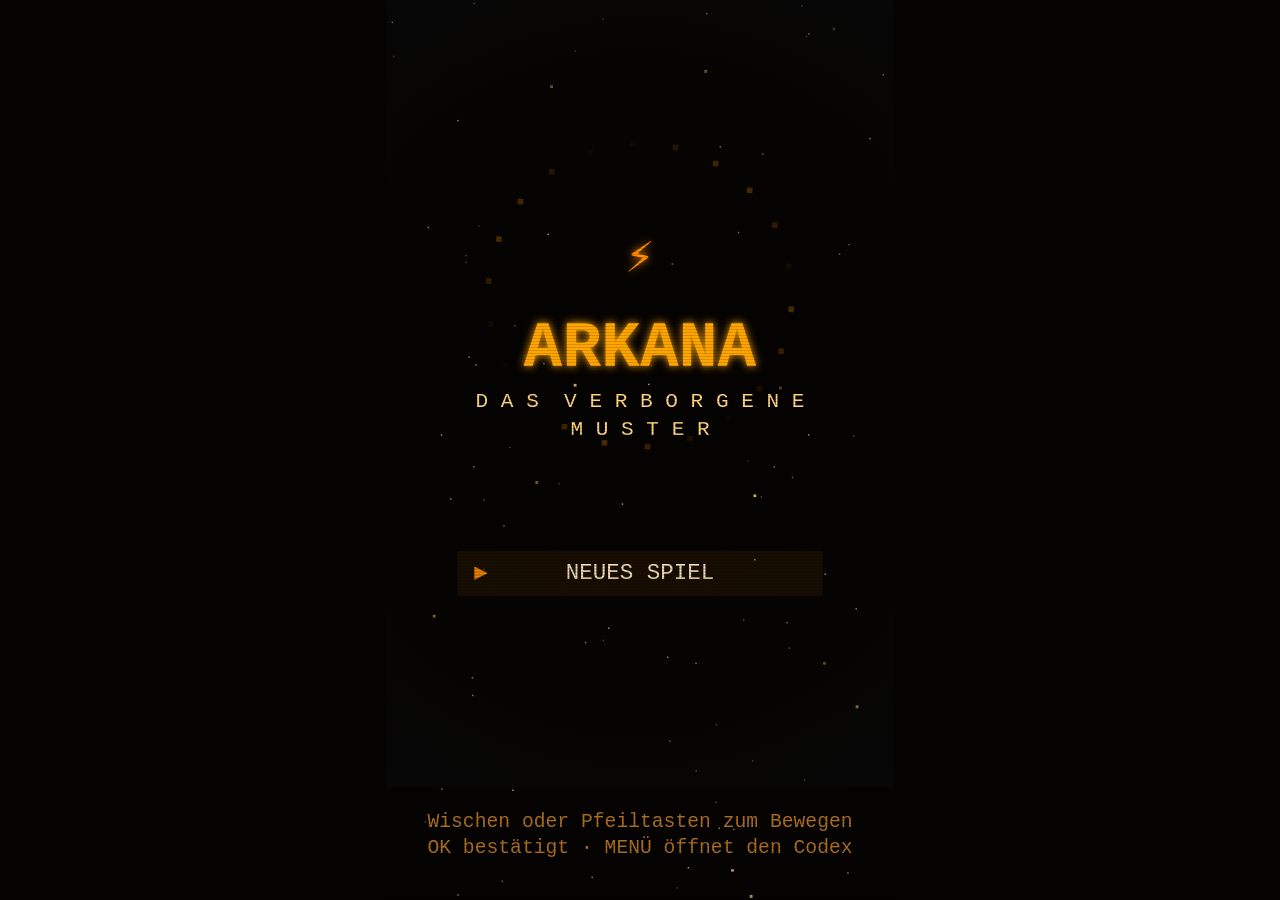
<file: index.html>
<!DOCTYPE html>
<html lang="de">
<head>
<meta charset="UTF-8">
<meta name="viewport" content="width=device-width, initial-scale=1.0, maximum-scale=1.0, user-scalable=no, viewport-fit=cover">
<meta name="theme-color" content="#0a0602">
<meta name="apple-mobile-web-app-capable" content="yes">
<meta name="mobile-web-app-capable" content="yes">
<meta name="apple-mobile-web-app-status-bar-style" content="black-translucent">
<meta name="apple-mobile-web-app-title" content="ARKANA">
<meta name="description" content="ARKANA — ein mystisches Retro-Adventure. Finde dein verborgenes Muster.">
<title>ARKANA — Das verborgene Muster</title>
<style>
* { margin: 0; padding: 0; box-sizing: border-box; -webkit-tap-highlight-color: transparent; }
html, body {
  width: 100%; height: 100%; overflow: hidden;
  background: #050301; touch-action: none;
  font-family: 'Courier New', ui-monospace, monospace;
  overscroll-behavior: none;
  -webkit-user-select: none; user-select: none;
}
#wrap { position: fixed; inset: 0; display: flex; align-items: center; justify-content: center; }
#game {
  image-rendering: pixelated; image-rendering: crisp-edges;
  background: #050301; display: block;
}
#scanlines { position: absolute; pointer-events: none; mix-blend-mode: multiply; opacity: 0.75; }

/* Touch-Steuerung liegt als Overlay über dem Bild, kostet also keine Fläche */
#touchzone { position: fixed; inset: 0; z-index: 5; display: none; }
body.touch #touchzone { display: block; }

#stick {
  position: fixed; width: 120px; height: 120px; z-index: 6; display: none;
  pointer-events: none; border: 2px solid rgba(255,140,0,0.30); border-radius: 50%;
  background: radial-gradient(circle, rgba(255,140,0,0.10), rgba(255,140,0,0.02));
}
#stick-knob {
  position: absolute; left: 38px; top: 38px; width: 44px; height: 44px;
  border-radius: 50%; background: rgba(255,140,0,0.42);
  border: 2px solid rgba(255,180,71,0.75);
}
#pad { position: fixed; inset: 0; pointer-events: none; display: none; z-index: 7; }
body.touch #pad { display: block; }
.pbtn {
  position: absolute; pointer-events: auto;
  border: 2px solid rgba(255,140,0,0.45); border-radius: 50%;
  background: rgba(255,140,0,0.12); color: rgba(255,232,194,0.9);
  display: flex; align-items: center; justify-content: center;
  font-family: 'Courier New', monospace; font-weight: bold;
  transition: background 0.08s, transform 0.08s;
}
.pbtn:active, .pbtn.on { background: rgba(255,140,0,0.42); transform: scale(0.93); }
#p-a { right: 22px; bottom: calc(84px + env(safe-area-inset-bottom, 0px)); width: 88px; height: 88px; font-size: 19px; }
#p-b { right: 34px; bottom: calc(14px + env(safe-area-inset-bottom, 0px)); width: 62px; height: 62px; font-size: 13px; }
/* Steuerkreuz nur am Rechner sichtbar, am Handy übernimmt der Stick */
#p-up, #p-down, #p-left, #p-right { display: none; }

#nameform {
  position: fixed; inset: 0; z-index: 20; display: none;
  align-items: center; justify-content: center; flex-direction: column;
  background: rgba(4,2,0,0.95); padding: 20px;
}
#nameform.show { display: flex; }
#nameform label { color: #ff8c00; font-size: 16px; letter-spacing: 3px; margin-bottom: 20px; text-align: center; line-height: 1.7; }
#nameform input {
  background: #1a0d05; border: 2px solid #cc6600; color: #ffe8c2;
  font-family: 'Courier New', monospace; font-size: 24px; text-align: center;
  padding: 14px; width: min(80vw, 320px); outline: none; border-radius: 4px;
}
#nameform input:focus { border-color: #ff8c00; box-shadow: 0 0 14px rgba(255,140,0,0.35); }
#nameform button {
  margin-top: 22px; background: #ff8c00; border: none; color: #1a0d05;
  font-family: 'Courier New', monospace; font-size: 17px; font-weight: bold;
  padding: 14px 40px; border-radius: 4px; letter-spacing: 3px;
}
</style>
</head>
<body>
<div id="wrap">
  <canvas id="game" width="360" height="640"></canvas>
  <div id="scanlines"></div>
</div>
<div id="touchzone"></div>
<div id="stick"><div id="stick-knob"></div></div>
<div id="pad">
  <div class="pbtn" id="p-up">▲</div>
  <div class="pbtn" id="p-down">▼</div>
  <div class="pbtn" id="p-left">◀</div>
  <div class="pbtn" id="p-right">▶</div>
  <div class="pbtn" id="p-a">OK</div>
  <div class="pbtn" id="p-b">MENÜ</div>
</div>
<div id="nameform">
  <label id="nameform-label">WIE LAUTET DEIN NAME?</label>
  <input id="nameform-input" maxlength="16" autocomplete="off" autocapitalize="words" spellcheck="false">
  <button id="nameform-ok">WEITER</button>
</div>
<script>
// ===== 01_core.js =====
'use strict';
// ============================================================
// ARKANA Core: 9:16 Hochformat, DPR-scharfes Rendering,
// Input, Engine, Partikel, Text
// ============================================================
const G = {};

// --- Auflösung ---
// Breite fest 360. Spielfeld immer 15x22 Tiles à 24px, damit alle
// Spieler exakt gleich viel sehen. Die Höhe wächst mit dem Gerät:
// auf langen Handys (19.5:9) wird der HUD-Bereich größer, statt
// schwarze Balken zu lassen. Basis bleibt 9:16.
G.W = 360;
G.H_BASE = 640;          // 9:16 Referenz
G.H = G.H_BASE;
G.TILE = 40;             // groessere Kacheln = naeher dran
G.ROOM_W = 9; G.ROOM_H = 14;
G.FIELD_H = G.ROOM_H * G.TILE; // 560
G.HUD_Y = G.FIELD_H;
G.HUD_H = G.H - G.FIELD_H;
G.SAFE_Y = 0;            // Offset, um Vollbild-Menüs vertikal zu zentrieren

// --- Paletten ---
G.PAL = {
  amber: {
    bg: '#1a0d05', bgDeep: '#0d0602', bgVoid: '#050301',
    card: '#2d1b0e', cardLight: '#3d2817', cardHi: '#4d3420',
    main: '#ff8c00', bright: '#ffa500', glow: '#ffb347', dim: '#cc6600',
    text: '#ffd580', textBright: '#ffe8c2', textDim: '#ad6e21',
    accent: '#7ec97e', danger: '#d96a6a',
  },
  gray: {
    bg: '#15161a', bgDeep: '#0b0c0e', bgVoid: '#050506',
    card: '#22242a', cardLight: '#2e3138', cardHi: '#3a3e46',
    main: '#8b8f99', bright: '#a8adb8', glow: '#c0c5d0', dim: '#565a63',
    text: '#9aa0ac', textBright: '#c7ccd6', textDim: '#5c616b',
    accent: '#7a86a0', danger: '#8a6a6a',
  },
};
G.pal = G.PAL.gray;

// Element-Färbung des Spielers, kommt aus dem Sternzeichen
G.ELEMENT_COLORS = {
  Feuer: { robe: '#c4502a', robeHi: '#e8703f', robeDark: '#6b2a16', trim: '#ffb347', core: '#ff8c00' },
  Wasser: { robe: '#2a5f7a', robeHi: '#3f86a8', robeDark: '#163544', trim: '#9fd8e8', core: '#7ec8e8' },
  Erde: { robe: '#4a5a2a', robeHi: '#6b803f', robeDark: '#283016', trim: '#c4d88a', core: '#a8c060' },
  Luft: { robe: '#5a4a7a', robeHi: '#7f6ba8', robeDark: '#312844', trim: '#d8c8f0', core: '#b89ee8' },
};

// --- Biome: jede Region hat eine eigene Farbwelt ---
// Erben von der Amber-Basis, überschreiben nur was anders sein soll.
G.BIOMES = {
  // Leitregel: begehbarer Boden ist deutlich HELLER als alles Feste.
  // bg = Boden, card/cardLight/cardHi = Waende und Gebaeude, dunkel.
  asche:   { bg:'#4a3520', bgDeep:'#33240f', bgVoid:'#0d0803',
             card:'#1e1409', cardLight:'#2c1e10', cardHi:'#3d2b18',
             main:'#ff9a1f', bright:'#ffb84d', glow:'#ffd08a', dim:'#a86a1a',
             text:'#ffd580', textBright:'#fff0d0', textDim:'#c08840' },
  sumpf:   { bg:'#2c4a38', bgDeep:'#1c3325', bgVoid:'#070d0a',
             card:'#0f1f16', cardLight:'#182e20', cardHi:'#25412e',
             main:'#5fd98f', bright:'#8aeeb0', glow:'#b4ffd0', dim:'#3a9a62',
             text:'#b8e8c8', textBright:'#dcffe8', textDim:'#5f9a76' },
  kristall:{ bg:'#332e5c', bgDeep:'#241f45', bgVoid:'#0a0814',
             card:'#141028', cardLight:'#1f1a3d', cardHi:'#2e2757',
             main:'#9d92ff', bright:'#bdb2ff', glow:'#d8d0ff', dim:'#6a5fcc',
             text:'#cac4f5', textBright:'#ece8ff', textDim:'#7a70b8' },
  wueste:  { bg:'#7a5c30', bgDeep:'#5c4322', bgVoid:'#140e06',
             card:'#33240f', cardLight:'#472f14', cardHi:'#5e401d',
             main:'#ffc44d', bright:'#ffd980', glow:'#ffeab0', dim:'#b88a2e',
             text:'#f5dda0', textBright:'#fff3d0', textDim:'#b89a5c' },
  sternen: { bg:'#26375c', bgDeep:'#182644', bgVoid:'#050a14',
             card:'#0d1628', cardLight:'#15223d', cardHi:'#213257',
             main:'#6fb8ff', bright:'#9ad2ff', glow:'#c4e6ff', dim:'#3f7fc4',
             text:'#b4d4f5', textBright:'#dcf0ff', textDim:'#6a8fb8' },
  bibliothek:{ bg:'#54401f', bgDeep:'#3d2d13', bgVoid:'#100b05',
             card:'#241804', cardLight:'#33240c', cardHi:'#473315',
             main:'#e8a955', bright:'#ffc47a', glow:'#ffdba8', dim:'#a8762f',
             text:'#f0d0a0', textBright:'#ffecc8', textDim:'#b8925c' },
  mond:    { bg:'#3d4557', bgDeep:'#2a3140', bgVoid:'#080a0f',
             card:'#151a24', cardLight:'#1f2633', cardHi:'#2e3747',
             main:'#cfdcf0', bright:'#e8f0ff', glow:'#ffffff', dim:'#8896aa',
             text:'#d4dfec', textBright:'#f4f8ff', textDim:'#8a94a4' },
  unterwelt:{ bg:'#4d2420', bgDeep:'#361714', bgVoid:'#0d0403',
             card:'#1e0b09', cardLight:'#2c110e', cardHi:'#3f1c16',
             main:'#ff6b52', bright:'#ff8f78', glow:'#ffb8a4', dim:'#b0402f',
             text:'#f0b0a0', textBright:'#ffdccc', textDim:'#b06a58' },
  hain:    { bg:'#3a4a24', bgDeep:'#293517', bgVoid:'#080b04',
             card:'#151d0c', cardLight:'#212c13', cardHi:'#32421d',
             main:'#b0e85f', bright:'#cdf58a', glow:'#e4ffb8', dim:'#75a838',
             text:'#d0eca8', textBright:'#eeffd4', textDim:'#87a860' },
  // Die graue Stadt: Strasse hell, Gebaeude dunkel, klarer Unterschied
  grau:    { bg:'#4a4e57', bgDeep:'#383b42', bgVoid:'#0a0b0d',
             card:'#16181c', cardLight:'#212429', cardHi:'#2f333a',
             main:'#a8aeba', bright:'#c8ced8', glow:'#e0e6f0', dim:'#6a707c',
             text:'#b4bac6', textBright:'#dde2ea', textDim:'#7a808c' },
};
// Fehlende Schlüssel aus Amber ergänzen, damit nichts undefined ist
for (const b of Object.values(G.BIOMES)) {
  for (const k in G.PAL.amber) if (b[k] === undefined) b[k] = G.PAL.amber[k];
}

// --- Tageszeit ---
// Ein Spieltag dauert 12 Echtzeit-Minuten. Die Stimmung wird zwischen
// vier Stuetzstellen interpoliert und faerbt die ganze Welt. Das
// Umgebungslicht "amb" steuert gleichzeitig, wie stark Fackeln wirken.
G.DAY_KEYS = [
  { t: 0.00, col: [22, 34, 78],  a: 0.52, amb: 0.32 },  // Nacht
  { t: 0.22, col: [118, 84, 96], a: 0.28, amb: 0.68 },  // Daemmerung
  { t: 0.50, col: [255, 242, 214], a: 0.05, amb: 1.00 },// Mittag
  { t: 0.78, col: [196, 96, 44], a: 0.26, amb: 0.74 },  // Abend
];
G.dayPhase = () => {
  const cycle = 12 * 60 * 1000;
  return ((G.timeOffset || 0) + performance.now()) % cycle / cycle;
};
G.dayMood = () => {
  const p = G.dayPhase();
  const K = G.DAY_KEYS;
  let a = K[K.length - 1], b = K[0], span;
  for (let i = 0; i < K.length; i++) {
    const cur = K[i], nxt = K[(i + 1) % K.length];
    const hi = nxt.t > cur.t ? nxt.t : nxt.t + 1;
    if (p >= cur.t && p < hi) { a = cur; b = nxt; span = hi - cur.t; break; }
    if (i === K.length - 1) { a = cur; b = nxt; span = 1 - cur.t + nxt.t; }
  }
  let f = (p - a.t) / span;
  if (f < 0) f += 1 / span;
  f = Math.max(0, Math.min(1, f));
  const sm = f * f * (3 - 2 * f);   // weiche Blende
  return {
    r: Math.round(a.col[0] + (b.col[0] - a.col[0]) * sm),
    g: Math.round(a.col[1] + (b.col[1] - a.col[1]) * sm),
    b: Math.round(a.col[2] + (b.col[2] - a.col[2]) * sm),
    alpha: a.a + (b.a - a.a) * sm,
    amb: a.amb + (b.amb - a.amb) * sm,
    phase: p,
  };
};

// --- Wolkenschatten: einmal gebacken, dann nur noch gekachelt ---
G.cloudTex = null;
G.buildClouds = () => {
  const cv = document.createElement('canvas');
  cv.width = cv.height = 256;
  const cc = cv.getContext('2d');
  const rng = G.mulberry32(9182);
  for (let i = 0; i < 26; i++) {
    const x = rng() * 256, y = rng() * 256, r = 40 + rng() * 70;
    const gr = cc.createRadialGradient(x, y, 0, x, y, r);
    gr.addColorStop(0, `rgba(0,0,0,${(0.05 + rng() * 0.07).toFixed(3)})`);
    gr.addColorStop(1, 'rgba(0,0,0,0)');
    cc.fillStyle = gr; cc.fillRect(x - r, y - r, r * 2, r * 2);
    // Ueber den Rand wiederholen, damit die Kachelung nahtlos bleibt
    for (const [ox, oy] of [[256,0],[-256,0],[0,256],[0,-256]]) {
      const g2 = cc.createRadialGradient(x + ox, y + oy, 0, x + ox, y + oy, r);
      g2.addColorStop(0, `rgba(0,0,0,${(0.05 + rng() * 0.07).toFixed(3)})`);
      g2.addColorStop(1, 'rgba(0,0,0,0)');
      cc.fillStyle = g2; cc.fillRect(x + ox - r, y + oy - r, r * 2, r * 2);
    }
  }
  G.cloudTex = cv;
};

// Biome, ueber denen Wolken ziehen, mit Staerke
G.CLOUD_STRENGTH = { wueste: 1.0, hain: 0.85, asche: 0.7, mond: 0.5, sumpf: 0.6,
                     sternen: 0.3, bibliothek: 0.25, kristall: 0, unterwelt: 0, grau: 0.55 };

// --- Einstellungen ---
G.settings = { crt: true, partikel: true };

// --- Canvas, DPR-bewusst ---
G.canvas = document.getElementById('game');
G.ctx = G.canvas.getContext('2d', { alpha: false });
G.ctx.imageSmoothingEnabled = false;

function fitCanvas() {
  const vw = window.innerWidth, vh = window.innerHeight;

  // Interne Höhe an das Geräteverhältnis anpassen, damit der Bildschirm
  // ohne Balken gefüllt wird. Das Spielfeld bleibt konstant, nur das
  // HUD wächst. Begrenzt, damit das Layout nicht auseinanderfällt.
  const wanted = Math.round(G.W * (vh / vw) / 2) * 2;
  G.H = Math.max(G.H_BASE, Math.min(wanted, 860));
  G.HUD_H = G.H - G.FIELD_H;
  G.SAFE_Y = Math.round((G.H - G.H_BASE) / 2);

  const scale = Math.min(vw / G.W, vh / G.H);
  const cssW = Math.round(G.W * scale), cssH = Math.round(G.H * scale);
  G.canvas.style.width = cssW + 'px';
  G.canvas.style.height = cssH + 'px';

  // Backing-Store an das physische Pixelraster koppeln: scharfe Kanten
  // auch auf Retina, ohne dass der Browser weichzeichnet.
  const dpr = Math.min(window.devicePixelRatio || 1, 3);
  const bw = Math.round(cssW * dpr), bh = Math.round(cssH * dpr);
  if (G.canvas.width !== bw || G.canvas.height !== bh) {
    G.canvas.width = bw; G.canvas.height = bh;
  }
  G.renderScale = bw / G.W;
  G.ctx.imageSmoothingEnabled = false;

  const sl = document.getElementById('scanlines');
  const r = G.canvas.getBoundingClientRect();
  sl.style.left = r.left + 'px'; sl.style.top = r.top + 'px';
  sl.style.width = cssW + 'px'; sl.style.height = cssH + 'px';
  sl.style.display = G.settings.crt ? 'block' : 'none';
  // Scanline-Dichte an die Skalierung koppeln, sonst moiriert es
  const period = Math.max(2, Math.round(scale * 2));
  sl.style.backgroundImage = `repeating-linear-gradient(0deg, rgba(0,0,0,0.20) 0px, rgba(0,0,0,0.20) ${period / 2}px, transparent ${period / 2}px, transparent ${period}px)`;
}
window.addEventListener('resize', () => fitCanvas());
window.addEventListener('orientationchange', () => setTimeout(fitCanvas, 100));

// --- Input: Tastatur, Touch-Pad, Wischen ---
G.input = (() => {
  const held = {}; const pressed = {};
  // Analoger Richtungsvektor, damit die Figur weich beschleunigt
  const vec = { x: 0, y: 0 };
  const map = {
    ArrowUp: 'up', ArrowDown: 'down', ArrowLeft: 'left', ArrowRight: 'right',
    w: 'up', s: 'down', a: 'left', d: 'right', W: 'up', S: 'down', A: 'left', D: 'right',
    Enter: 'action', ' ': 'action', e: 'action', E: 'action',
    Escape: 'cancel', q: 'cancel', Q: 'cancel',
  };
  window.addEventListener('keydown', (e) => {
    const k = map[e.key];
    if (!k) return;
    e.preventDefault();
    if (!held[k]) pressed[k] = true;
    held[k] = true;
  });
  window.addEventListener('keyup', (e) => { const k = map[e.key]; if (k) held[k] = false; });

  function bindBtn(id, key) {
    const el = document.getElementById(id);
    if (!el) return;
    const on = (e) => { e.preventDefault(); if (!held[key]) pressed[key] = true; held[key] = true; el.classList.add('on'); };
    const off = (e) => { e.preventDefault(); held[key] = false; el.classList.remove('on'); };
    el.addEventListener('touchstart', on, { passive: false });
    el.addEventListener('touchend', off, { passive: false });
    el.addEventListener('touchcancel', off, { passive: false });
    el.addEventListener('mousedown', on);
    el.addEventListener('mouseup', off);
    el.addEventListener('mouseleave', off);
  }
  if ('ontouchstart' in window || navigator.maxTouchPoints > 0) document.body.classList.add('touch');
  ['up', 'down', 'left', 'right'].forEach((d) => bindBtn('p-' + d, d));
  bindBtn('p-a', 'action'); bindBtn('p-b', 'cancel');

  // Virtueller Stick: Daumen irgendwo auf der linken Bildhälfte aufsetzen
  const stick = { active: false, id: null, cx: 0, cy: 0, dx: 0, dy: 0 };
  const stickEl = document.getElementById('stick');
  const knobEl = document.getElementById('stick-knob');
  function stickStart(e) {
    for (const t of e.changedTouches) {
      if (t.clientX > window.innerWidth * 0.55) continue; // rechte Hälfte = Aktionen
      stick.active = true; stick.id = t.identifier;
      stick.cx = t.clientX; stick.cy = t.clientY;
      stickEl.style.display = 'block';
      stickEl.style.left = (stick.cx - 60) + 'px';
      stickEl.style.top = (stick.cy - 60) + 'px';
      knobEl.style.transform = 'translate(0px,0px)';
      e.preventDefault();
      break;
    }
  }
  function stickMove(e) {
    if (!stick.active) return;
    for (const t of e.changedTouches) {
      if (t.identifier !== stick.id) continue;
      let dx = t.clientX - stick.cx, dy = t.clientY - stick.cy;
      const len = Math.hypot(dx, dy), max = 46;
      if (len > max) { dx = dx / len * max; dy = dy / len * max; }
      stick.dx = dx / max; stick.dy = dy / max;
      knobEl.style.transform = `translate(${dx}px,${dy}px)`;
      e.preventDefault();
      break;
    }
  }
  function stickEnd(e) {
    for (const t of e.changedTouches) {
      if (t.identifier !== stick.id) continue;
      stick.active = false; stick.dx = 0; stick.dy = 0;
      stickEl.style.display = 'none';
      break;
    }
  }
  const zone = document.getElementById('touchzone');
  if (zone) {
    zone.addEventListener('touchstart', stickStart, { passive: false });
    zone.addEventListener('touchmove', stickMove, { passive: false });
    zone.addEventListener('touchend', stickEnd, { passive: false });
    zone.addEventListener('touchcancel', stickEnd, { passive: false });
  }

  return {
    held: (k) => !!held[k],
    pressed: (k) => !!pressed[k],
    // Richtungsvektor aus Stick oder Tasten, normalisiert
    dir() {
      if (stick.active && (Math.abs(stick.dx) > 0.15 || Math.abs(stick.dy) > 0.15)) {
        return { x: stick.dx, y: stick.dy };
      }
      let x = 0, y = 0;
      if (held.left) x -= 1; if (held.right) x += 1;
      if (held.up) y -= 1; if (held.down) y += 1;
      const l = Math.hypot(x, y);
      if (l > 1) { x /= l; y /= l; }
      return { x, y };
    },
    endFrame: () => { for (const k in pressed) delete pressed[k]; },
    clearAll: () => { for (const k in held) held[k] = false; for (const k in pressed) delete pressed[k]; stick.active = false; stick.dx = 0; stick.dy = 0; if (stickEl) stickEl.style.display = 'none'; },
  };
})();

// --- Szenen-Stack ---
G.scenes = [];
G.pushScene = (s) => { G.scenes.push(s); if (s.enter) s.enter(); };
G.popScene = () => { const s = G.scenes.pop(); if (s && s.exit) s.exit(); };
G.replaceScene = (s) => { while (G.scenes.length) G.popScene(); G.pushScene(s); };
G.topScene = () => G.scenes[G.scenes.length - 1];

// --- Partikel-System (Asche, Funken, Staub) ---
G.particles = [];
G.spawnParticle = (p) => { if (G.settings.partikel && G.particles.length < 220) G.particles.push(p); };
G.updateParticles = (dt) => {
  for (let i = G.particles.length - 1; i >= 0; i--) {
    const p = G.particles[i];
    p.life -= dt;
    if (p.life <= 0) { G.particles.splice(i, 1); continue; }
    p.x += p.vx * dt; p.y += p.vy * dt;
    if (p.drift) p.x += Math.sin(p.life * p.drift) * 6 * dt;
    if (p.grav) p.vy += p.grav * dt;
  }
};
G.drawParticles = (c) => {
  for (const p of G.particles) {
    const a = Math.min(1, p.life / (p.fade || 1));
    c.globalAlpha = a * (p.alpha || 1);
    c.fillStyle = p.color;
    const s = p.size || 2;
    c.fillRect(Math.round(p.x), Math.round(p.y), s, s);
  }
  c.globalAlpha = 1;
};

// --- Bildschirm-Erschütterung ---
G.shake = { t: 0, mag: 0 };
G.doShake = (mag, dur) => { G.shake.mag = mag; G.shake.t = dur; };

// --- Game Loop (fester Timestep, rAF plus Fallback) ---
(() => {
  let last = performance.now(); let acc = 0; let lastTick = 0;
  const STEP = 1000 / 60;
  function tick() {
    const now = performance.now();
    lastTick = now;
    acc += Math.min(now - last, 100); last = now;
    let steps = 0;
    while (acc >= STEP && steps < 5) {
      const s = G.topScene();
      if (s) s.update(STEP / 1000);
      G.updateParticles(STEP / 1000);
      if (G.shake.t > 0) G.shake.t -= STEP / 1000;
      G.input.endFrame();
      acc -= STEP; steps++;
    }
    if (acc > STEP * 5) acc = 0;

    const ctx = G.ctx;
    ctx.save();
    ctx.scale(G.renderScale || 1, G.renderScale || 1);
    ctx.fillStyle = G.pal.bgVoid;
    ctx.fillRect(0, 0, G.W, G.H);
    if (G.shake.t > 0) {
      const m = G.shake.mag * (G.shake.t);
      ctx.translate(Math.round((Math.random() - 0.5) * m), Math.round((Math.random() - 0.5) * m));
    }
    const s = G.topScene();
    if (s) {
      if (s.translucent && G.scenes.length > 1) G.scenes[G.scenes.length - 2].draw(ctx);
      s.draw(ctx);
    }
    ctx.restore();
  }
  function frame() {
    // Eine Exception darf die rAF-Kette nicht abreissen, sonst friert
    // das Bild dauerhaft ein und man kommt nicht mal ins Menue zurueck.
    try { tick(); } catch (e) { console.error('Frame-Fehler:', e); }
    finally { requestAnimationFrame(frame); }
  }
  requestAnimationFrame(frame);
  setInterval(() => { try { if (performance.now() - lastTick > 50) tick(); } catch (e) { /* siehe oben */ } }, 33);
  G._tick = tick;
})();

// --- Text ---
G.FONT = "'Courier New', ui-monospace, monospace";
G.text = (ctx, str, x, y, color, size = 14, align = 'left', weight = '') => {
  ctx.font = `${weight} ${size}px ${G.FONT}`.trim();
  ctx.textAlign = align; ctx.textBaseline = 'top';
  ctx.fillStyle = color;
  ctx.fillText(str, x, y);
};
G.textGlow = (ctx, str, x, y, color, size = 14, align = 'center') => {
  ctx.save();
  ctx.shadowColor = color; ctx.shadowBlur = 8;
  G.text(ctx, str, x, y, color, size, align, 'bold');
  ctx.restore();
};
G.wrapText = (ctx, str, maxWidth, size = 14) => {
  ctx.font = `${size}px ${G.FONT}`;
  const words = str.split(' '); const lines = []; let line = '';
  for (const w of words) {
    const test = line ? line + ' ' + w : w;
    if (ctx.measureText(test).width > maxWidth && line) { lines.push(line); line = w; }
    else line = test;
  }
  if (line) lines.push(line);
  return lines;
};

// --- Vignette ---
// Distanznebel statt schwarzer Vignette: der Bildrand verliert Kontrast
// in der Farbe des Bioms. Der Gradient wird pro Biom einmal gebaut.
G.FOG = { wueste: 0.62, sumpf: 0.70, unterwelt: 0.58, kristall: 0.50,
          hain: 0.55, mond: 0.48, sternen: 0.42, bibliothek: 0.52,
          asche: 0.50, grau: 0.66 };
G._fogCache = {};
G.vignette = (c, strength = 0.55, biome) => {
  const pal = (biome && G.BIOMES[biome]) || G.pal;
  const s = (biome && G.FOG[biome] !== undefined) ? G.FOG[biome] : strength;
  const key = (biome || 'x') + '|' + Math.round(s * 20) + '|' + G.FIELD_H;
  let g = G._fogCache[key];
  if (!g) {
    const hex = pal.bgDeep.replace('#', '');
    const r = parseInt(hex.slice(0, 2), 16), gg = parseInt(hex.slice(2, 4), 16), b = parseInt(hex.slice(4, 6), 16);
    g = c.createRadialGradient(G.W / 2, G.FIELD_H / 2, G.W * 0.30, G.W / 2, G.FIELD_H / 2, G.W * 0.92);
    g.addColorStop(0, `rgba(${r},${gg},${b},0)`);
    g.addColorStop(0.6, `rgba(${r},${gg},${b},${(s * 0.35).toFixed(3)})`);
    g.addColorStop(1, `rgba(${r},${gg},${b},${s.toFixed(3)})`);
    G._fogCache[key] = g;
  }
  c.fillStyle = g;
  c.fillRect(0, 0, G.W, G.FIELD_H);
};

// --- Zufall mit Seed ---
G.mulberry32 = (seed) => {
  let a = seed >>> 0;
  return () => {
    a |= 0; a = (a + 0x6D2B79F5) | 0;
    let t = Math.imul(a ^ (a >>> 15), 1 | a);
    t = (t + Math.imul(t ^ (t >>> 7), 61 | t)) ^ t;
    return ((t ^ (t >>> 14)) >>> 0) / 4294967296;
  };
};
G.hashStr = (s) => {
  let h = 2166136261;
  for (let i = 0; i < s.length; i++) { h ^= s.charCodeAt(i); h = Math.imul(h, 16777619); }
  return h >>> 0;
};

// --- Spielstand ---
G.state = null;
G.save = () => { try { localStorage.setItem('arkana_save', JSON.stringify(G.state)); } catch (e) { /* ignoriert */ } };
G.load = () => {
  // Spielstaende aus aelteren Versionen duerfen das Spiel nicht kaputt
  // machen. Deshalb gegen einen frischen Zustand mergen und pruefen.
  try {
    const raw = localStorage.getItem('arkana_save');
    if (!raw) return null;
    const s = JSON.parse(raw);
    if (!s || typeof s !== 'object') return null;
    if (!s.area) return null;
    const base = G.newState();
    const merged = {
      ...base, ...s,
      stats: { ...base.stats, ...(s.stats || {}) },
      fragmente: Array.isArray(s.fragmente) ? s.fragmente : [],
      gelesen: (s.gelesen && typeof s.gelesen === 'object') ? s.gelesen : {},
      flags: (s.flags && typeof s.flags === 'object') ? s.flags : {},
    };
    if (typeof merged.px !== 'number' || !Number.isFinite(merged.px)) merged.px = base.px;
    if (typeof merged.py !== 'number' || !Number.isFinite(merged.py)) merged.py = base.py;
    // In Arkana ohne Signatur waere der Zustand unbrauchbar
    if (merged.phase === 'arkana' && !merged.sig) return null;
    return merged;
  } catch (e) { return null; }
};
G.clearSave = () => { try { localStorage.removeItem('arkana_save'); } catch (e) { /* ignoriert */ } };

// ===== 02_world.js =====
'use strict';
// ============================================================
// ARKANA World: 24px Tiles, organische Charakter-Animation
// ============================================================

const T = 40; // Tile-Größe, passt zu G.TILE

// ------------------------------------------------------------
// TILES für 40px. Prozedural gezeichnet, mehrere Schattierungen.
// ------------------------------------------------------------
function noise2(x, y) {
  let h = (x * 374761393 + y * 668265263) >>> 0;
  h = (h ^ (h >>> 13)) >>> 0; h = Math.imul(h, 1274126177) >>> 0;
  return ((h ^ (h >>> 16)) >>> 0) / 4294967296;
}

G.TILES = {
  // Leerer Grund mit feiner Körnung
  '.': { solid: false, draw: (c, x, y, p, t, tx, ty) => {
    c.fillStyle = p.bg; c.fillRect(x, y, T, T);
    const n = noise2(tx, ty);
    c.fillStyle = p.bgDeep;
    c.fillRect(x + Math.floor(n * 30), y + Math.floor((n * 61) % 34), 3, 2);
    c.fillRect(x + Math.floor((n * 91) % 32), y + Math.floor((n * 47) % 30) + 4, 2, 2);
    if (n < 0.18) { c.fillStyle = p.card; c.fillRect(x + 8, y + 24, 6, 2); }
    if (n > 0.86) { c.fillStyle = p.card; c.fillRect(x + 22, y + 11, 5, 2); }
  } },
  // Innenboden, Dielen
  ',': { solid: false, draw: (c, x, y, p, t, tx, ty) => {
    const n = noise2(tx, ty);
    c.fillStyle = p.bg; c.fillRect(x, y, T, T);
    c.fillStyle = p.bgDeep;
    c.fillRect(x, y + 13, T, 2); c.fillRect(x, y + 27, T, 2);
    c.fillRect(x + Math.floor(n * 24) + 6, y, 2, 13);
    c.fillRect(x + Math.floor((n * 53) % 26) + 6, y + 15, 2, 12);
    c.fillStyle = p.textDim; c.globalAlpha = 0.18;
    c.fillRect(x, y + 1, T, 1); c.fillRect(x, y + 15, T, 1);
    c.globalAlpha = 1;
  } },
  // Mauer mit Steinfugen und Kantenlicht
  '#': { solid: true, draw: (c, x, y, p, t, tx, ty) => {
    const n = noise2(tx, ty);
    c.fillStyle = p.card; c.fillRect(x, y, T, T);
    c.fillStyle = p.cardLight; c.fillRect(x, y, T, 4);
    c.fillStyle = p.cardHi; c.fillRect(x, y, T, 2);
    c.fillStyle = p.bgDeep; c.fillRect(x, y + T - 4, T, 4);
    c.fillStyle = p.bgDeep;
    // zwei Steinreihen, versetzt
    c.fillRect(x, y + 19, T, 2);
    const off = (ty % 2) * 20;
    c.fillRect(x + ((off + 19) % T), y + 4, 2, 15);
    c.fillRect(x + ((off + 9) % T), y + 21, 2, 15);
    c.fillStyle = p.cardLight;
    c.fillRect(x + 1, y + 21, T - 2, 1);
    if (n > 0.82) { c.fillStyle = p.cardHi; c.fillRect(x + 6, y + 26, 5, 3); }
    if (n < 0.15) { c.fillStyle = p.bgDeep; c.fillRect(x + 24, y + 8, 6, 4); }
  } },
  // Fenster, kaltes Flackern dahinter
  'W': { solid: true, draw: (c, x, y, p, t, tx, ty) => {
    c.fillStyle = p.card; c.fillRect(x, y, T, T);
    c.fillStyle = p.cardLight; c.fillRect(x, y, T, 3);
    c.fillStyle = p.bgVoid; c.fillRect(x + 6, y + 7, 28, 22);
    const flick = 0.22 + 0.18 * Math.sin(t * 3 + noise2(tx, ty) * 9);
    c.globalAlpha = flick; c.fillStyle = '#8fa8c8';
    c.fillRect(x + 8, y + 9, 24, 10);
    c.globalAlpha = flick * 0.5; c.fillRect(x + 8, y + 20, 24, 6);
    c.globalAlpha = 1;
    c.fillStyle = p.dim;
    c.fillRect(x + 6, y + 7, 28, 2); c.fillRect(x + 6, y + 28, 28, 2);
    c.fillRect(x + 19, y + 7, 2, 22);
  } },
  // Nebel und Wasser, animiert
  '~': { solid: true, draw: (c, x, y, p, t, tx, ty) => {
    c.fillStyle = p.bgDeep; c.fillRect(x, y, T, T);
    const n = noise2(tx, ty) * 6;
    c.fillStyle = p.dim; c.globalAlpha = 0.55;
    const o1 = Math.sin(t * 1.2 + n) * 6, o2 = Math.cos(t * 0.9 + n) * 6;
    c.fillRect(x + 5 + o1, y + 9, 14, 2);
    c.fillRect(x + 18 + o2, y + 22, 12, 2);
    c.globalAlpha = 0.3;
    c.fillRect(x + 9 + o2, y + 32, 11, 2);
    c.fillRect(x + 22 + o1, y + 4, 9, 1);
    c.globalAlpha = 1;
  } },
  // Baum mit Krone und Stamm
  'T': { solid: true, draw: (c, x, y, p, t, tx, ty) => {
    c.fillStyle = p.bg; c.fillRect(x, y, T, T);
    const sway = Math.sin(t * 0.8 + noise2(tx, ty) * 7) * 1.6;
    c.globalAlpha = 0.3; c.fillStyle = '#000';
    c.beginPath(); c.ellipse(x + 20, y + 36, 11, 3.5, 0, 0, 6.283); c.fill();
    c.globalAlpha = 1;
    c.fillStyle = p.bgDeep; c.fillRect(x + 16, y + 24, 9, 13);
    c.fillStyle = p.dim; c.fillRect(x + 17, y + 23, 6, 13);
    c.fillStyle = p.card; c.fillRect(x + 5 + sway, y + 3, 30, 22);
    c.fillStyle = p.cardLight; c.fillRect(x + 8 + sway, y + 5, 24, 11);
    c.fillStyle = p.cardHi; c.fillRect(x + 12 + sway, y + 6, 13, 4);
    c.fillStyle = p.bgDeep;
    c.fillRect(x + 6 + sway, y + 21, 28, 3);
    c.fillRect(x + 5 + sway, y + 12, 4, 3);
  } },
  // Pflaster und Strasse: begehbar, deshalb hell
  '=': { solid: false, draw: (c, x, y, p, t, tx, ty) => {
    const n = noise2(tx, ty);
    c.fillStyle = p.bg; c.fillRect(x, y, T, T);
    // Plattenfugen, dezent dunkler
    c.fillStyle = p.bgDeep;
    c.fillRect(x, y + 19, T, 2); c.fillRect(x + 19, y, 2, T);
    // Kantenlicht auf den Platten
    c.fillStyle = p.textDim; c.globalAlpha = 0.22;
    c.fillRect(x + 1, y + 1, 17, 1); c.fillRect(x + 22, y + 1, 17, 1);
    c.fillRect(x + 1, y + 22, 17, 1); c.fillRect(x + 22, y + 22, 17, 1);
    c.globalAlpha = 1;
    if (n > 0.78) { c.fillStyle = p.bgDeep; c.fillRect(x + 8, y + 26, 9, 3); }
    if (n < 0.16) { c.fillStyle = p.bgDeep; c.fillRect(x + 25, y + 8, 6, 2); }
  } },
  // Tür
  'D': { solid: false, draw: (c, x, y, p, t) => {
    c.fillStyle = p.bgVoid; c.fillRect(x, y, T, T);
    c.fillStyle = p.dim;
    c.fillRect(x + 3, y, 3, T); c.fillRect(x + T - 6, y, 3, T); c.fillRect(x + 3, y, T - 6, 3);
    const a = 0.14 + 0.11 * Math.sin(t * 2);
    c.globalAlpha = a; c.fillStyle = p.main; c.fillRect(x + 6, y + 3, T - 12, T - 3);
    c.globalAlpha = 1;
    c.fillStyle = p.glow; c.fillRect(x + T - 12, y + 20, 3, 3);
  } },
  // Leylinie
  '*': { solid: false, draw: (c, x, y, p, t, tx, ty) => {
    c.fillStyle = p.bg; c.fillRect(x, y, T, T);
    const pulse = 0.35 + 0.3 * Math.sin(t * 2.5 - (tx + ty) * 0.5);
    c.globalAlpha = pulse * 0.35; c.fillStyle = p.main; c.fillRect(x + 9, y, 22, T);
    c.globalAlpha = pulse * 0.8; c.fillStyle = p.glow; c.fillRect(x + 16, y, 8, T);
    c.globalAlpha = pulse; c.fillStyle = p.textBright; c.fillRect(x + 19, y, 2, T);
    c.globalAlpha = 1;
  } },
};

// ------------------------------------------------------------
// CHARAKTER: organische Animation mit Feder-Physik
// ------------------------------------------------------------
// Ein Zustandsobjekt pro Figur. Die Animation entsteht aus
// überlagerten Schwingungen plus nachlaufenden Federn, nicht aus
// festen Einzelbildern. Dadurch wirkt die Bewegung weich.
G.newAnim = () => ({
  phase: 0,        // Laufzyklus 0..1
  speed: 0,        // aktuelle Geschwindigkeit 0..1
  dir: 'down',
  facing: 0,       // weicher Richtungswert für Drehung
  vx: 0, vy: 0,
  cloakX: 0, cloakY: 0, cloakVX: 0, cloakVY: 0, // Umhang, Feder
  hoodX: 0, hoodVX: 0,                          // Kapuze, Feder
  squash: 0, squashV: 0,                        // Stauchen beim Anlaufen/Stoppen
  breathe: Math.random() * 6.28,
  blink: 2 + Math.random() * 3,
  blinking: 0,
  stepFlash: 0,
});

// Federschritt: zieht "val" zu "target", mit Dämpfung
function spring(val, vel, target, stiff, damp, dt) {
  const a = (target - val) * stiff - vel * damp;
  vel += a * dt;
  val += vel * dt;
  return [val, vel];
}

G.updateAnim = (an, dt, vx, vy, moving) => {
  const sp = Math.hypot(vx, vy);
  an.vx = vx; an.vy = vy;

  // Geschwindigkeit weich nachziehen, das killt das Ruckeln beim Start
  const targetSpeed = moving ? Math.min(1, sp / 90) : 0;
  an.speed += (targetSpeed - an.speed) * Math.min(1, dt * 9);

  // Laufzyklus. Frequenz skaliert mit Tempo.
  if (an.speed > 0.02) an.phase = (an.phase + dt * (1.7 + an.speed * 2.1)) % 1;
  else an.phase += (0 - (an.phase % 1)) * Math.min(1, dt * 4); // sanft in Ruhepose

  // Blickrichtung
  if (moving && sp > 4) {
    if (Math.abs(vx) > Math.abs(vy)) an.dir = vx < 0 ? 'left' : 'right';
    else an.dir = vy < 0 ? 'up' : 'down';
  }
  const facingTarget = an.dir === 'left' ? -1 : an.dir === 'right' ? 1 : 0;
  an.facing += (facingTarget - an.facing) * Math.min(1, dt * 12);

  // Umhang läuft der Bewegung hinterher (Sekundäranimation)
  const cloakTargetX = -vx * 0.075, cloakTargetY = -vy * 0.055;
  [an.cloakX, an.cloakVX] = spring(an.cloakX, an.cloakVX, cloakTargetX, 130, 13, dt);
  [an.cloakY, an.cloakVY] = spring(an.cloakY, an.cloakVY, cloakTargetY, 130, 13, dt);

  // Kapuze schwingt leicht gegenläufig
  [an.hoodX, an.hoodVX] = spring(an.hoodX, an.hoodVX, -vx * 0.028, 190, 16, dt);

  // Squash beim Beschleunigen und Abbremsen
  const accel = targetSpeed - an.speed;
  [an.squash, an.squashV] = spring(an.squash, an.squashV, accel * 1.4, 210, 15, dt);

  // Atmen im Stand
  an.breathe += dt * (1.5 + an.speed * 1.2);

  // Blinzeln
  an.blink -= dt;
  if (an.blink <= 0) { an.blinking = 0.11; an.blink = 2.4 + Math.random() * 3.4; }
  if (an.blinking > 0) an.blinking -= dt;

  // Schrittmarker für Staubpartikel
  const st = Math.sin(an.phase * Math.PI * 2);
  const wasDown = an.stepFlash;
  an.stepFlash = (st < -0.9 && an.speed > 0.35) ? 1 : 0;
  return an.stepFlash && !wasDown;
};

// --- Erweiterte Kacheln für die verschiedenen Habitate ---

// Fels, unregelmäßiger als die Mauer, für Höhlen
G.TILES['R'] = { solid: true, draw: (c,x,y,p,t,tx,ty) => {
  const n = noise2(tx,ty);
  c.fillStyle = p.card; c.fillRect(x,y,T,T);
  c.fillStyle = p.cardLight;
  c.fillRect(x+2, y+1, T-6, 4); c.fillRect(x+1, y+8, 8, 5);
  c.fillStyle = p.cardHi; c.fillRect(x+4+Math.floor(n*8), y+2, 7, 2);
  c.fillStyle = p.bgDeep;
  c.fillRect(x+Math.floor(n*20), y+18, 9, 4);
  c.fillRect(x+3, y+T-5, T-8, 5);
  c.fillRect(x+22, y+9, 5, 7);
} };

// Kristall, leuchtet und pulsiert
G.TILES['c'] = { solid: true, draw: (c,x,y,p,t,tx,ty) => {
  const n = noise2(tx,ty), pu = 0.5+0.4*Math.sin(t*1.6+n*8);
  c.fillStyle = p.bgDeep; c.fillRect(x,y,T,T);
  c.globalAlpha = pu*0.22; c.fillStyle = p.glow;
  c.beginPath(); c.arc(x+20,y+20,19,0,6.283); c.fill();
  c.globalAlpha = 1;
  c.fillStyle = p.dim;
  c.beginPath(); c.moveTo(x+20,y+3); c.lineTo(x+32,y+22); c.lineTo(x+20,y+36); c.lineTo(x+8,y+22); c.closePath(); c.fill();
  c.fillStyle = p.main;
  c.beginPath(); c.moveTo(x+20,y+7); c.lineTo(x+28,y+22); c.lineTo(x+20,y+32); c.lineTo(x+13,y+22); c.closePath(); c.fill();
  c.globalAlpha = pu; c.fillStyle = p.bright;
  c.beginPath(); c.moveTo(x+20,y+11); c.lineTo(x+24,y+22); c.lineTo(x+20,y+28); c.closePath(); c.fill();
  c.globalAlpha = 1;
} };

// Sand, hell und weich
G.TILES['s'] = { solid: false, draw: (c,x,y,p,t,tx,ty) => {
  const n = noise2(tx,ty);
  c.fillStyle = p.bg; c.fillRect(x,y,T,T);
  c.fillStyle = p.bgDeep; c.globalAlpha = 0.5;
  c.fillRect(x, y+Math.floor(n*14)+3, T, 2);
  c.fillRect(x, y+Math.floor(n*16)+21, T, 2);
  c.globalAlpha = 1;
  c.fillStyle = p.textDim; c.globalAlpha = 0.25;
  c.fillRect(x+Math.floor(n*24), y+Math.floor(n*30), 5, 1);
  c.globalAlpha = 1;
} };

// Gras und Kräuter
G.TILES['g'] = { solid: false, draw: (c,x,y,p,t,tx,ty) => {
  const n = noise2(tx,ty);
  c.fillStyle = p.bg; c.fillRect(x,y,T,T);
  c.fillStyle = p.card;
  for (let i=0;i<5;i++) {
    const gx = x+3+((i*13+Math.floor(n*20))%34), gy = y+8+((i*9+Math.floor(n*17))%26);
    const sway = Math.sin(t*1.4+gx*0.3)*1.2;
    c.fillRect(Math.round(gx+sway), gy, 1, 5);
    c.fillRect(Math.round(gx+sway*1.4), gy-2, 1, 3);
  }
  c.fillStyle = p.dim;
  if (n>0.6) { const sw = Math.sin(t*1.1+tx)*1.5; c.fillRect(Math.round(x+18+sw), y+14, 2, 8); }
} };

// Blühende Pflanze
G.TILES['p'] = { solid: false, draw: (c,x,y,p,t,tx,ty) => {
  const n = noise2(tx,ty), sw = Math.sin(t*1.2+n*7)*1.8;
  c.fillStyle = p.bg; c.fillRect(x,y,T,T);
  c.fillStyle = p.dim; c.fillRect(Math.round(x+19+sw*0.4), y+18, 2, 14);
  c.fillStyle = p.card; c.fillRect(Math.round(x+14+sw*0.6), y+22, 5, 2); c.fillRect(Math.round(x+21+sw*0.6), y+26, 5, 2);
  const bx = Math.round(x+16+sw), by = y+10;
  c.fillStyle = p.main; c.fillRect(bx, by, 8, 8);
  c.fillStyle = p.bright; c.fillRect(bx+2, by+2, 4, 4);
  c.globalAlpha = 0.4+0.3*Math.sin(t*2+n*5); c.fillStyle = p.glow;
  c.fillRect(bx+3, by+3, 2, 2); c.globalAlpha = 1;
} };

// Säule
G.TILES['o'] = { solid: true, draw: (c,x,y,p,t) => {
  c.fillStyle = p.bg; c.fillRect(x,y,T,T);
  c.globalAlpha = 0.3; c.fillStyle = '#000';
  c.beginPath(); c.ellipse(x+20,y+35,11,3.5,0,0,6.283); c.fill(); c.globalAlpha = 1;
  c.fillStyle = p.card; c.fillRect(x+11, y+4, 18, 30);
  c.fillStyle = p.cardLight; c.fillRect(x+13, y+4, 5, 30);
  c.fillStyle = p.cardHi; c.fillRect(x+8, y+2, 24, 5); c.fillRect(x+9, y+30, 22, 5);
  c.fillStyle = p.bgDeep; c.fillRect(x+22, y+8, 2, 22);
} };

// Bücherregal
G.TILES['b'] = { solid: true, draw: (c,x,y,p,t,tx,ty) => {
  const n = noise2(tx,ty);
  c.fillStyle = p.bgDeep; c.fillRect(x,y,T,T);
  c.fillStyle = p.card; c.fillRect(x+1,y+1,T-2,T-2);
  c.fillStyle = p.cardHi; c.fillRect(x+1,y+1,T-2,2);
  for (let row=0; row<3; row++) {
    const ry = y+5+row*11;
    c.fillStyle = p.bgDeep; c.fillRect(x+2, ry+8, T-4, 2);
    for (let b=0; b<5; b++) {
      const h = 5 + ((Math.floor(n*100)+b*7+row*3)%4);
      c.fillStyle = [p.dim, p.main, p.cardLight, p.textDim][(b+row)%4];
      c.fillRect(x+3+b*7, ry+8-h, 5, h);
    }
  }
} };

// Statue
G.TILES['x'] = { solid: true, draw: (c,x,y,p,t) => {
  c.fillStyle = p.bg; c.fillRect(x,y,T,T);
  c.globalAlpha = 0.3; c.fillStyle = '#000';
  c.beginPath(); c.ellipse(x+20,y+36,12,3.5,0,0,6.283); c.fill(); c.globalAlpha = 1;
  c.fillStyle = p.cardLight; c.fillRect(x+8, y+31, 24, 6);
  c.fillStyle = p.card; c.fillRect(x+13, y+13, 14, 19);
  c.fillStyle = p.cardHi; c.fillRect(x+15, y+15, 4, 16);
  c.fillRect(x+15, y+5, 10, 9);
  c.fillStyle = p.bgDeep; c.fillRect(x+17, y+8, 2, 3); c.fillRect(x+22, y+8, 2, 3);
  c.fillStyle = p.card; c.fillRect(x+9, y+16, 4, 11); c.fillRect(x+27, y+16, 4, 11);
} };

// Fackel, wirft Licht
G.TILES['f'] = { solid: true, draw: (c,x,y,p,t,tx,ty) => {
  const n = noise2(tx,ty), fl = 0.6+0.4*Math.sin(t*7+n*9);
  c.fillStyle = p.card; c.fillRect(x,y,T,T);
  c.fillStyle = p.bgDeep; c.fillRect(x,y+T-3,T,3);
  c.globalAlpha = fl*0.25; c.fillStyle = p.glow;
  c.beginPath(); c.arc(x+20,y+14,22,0,6.283); c.fill(); c.globalAlpha = 1;
  c.fillStyle = p.dim; c.fillRect(x+18, y+16, 4, 16);
  c.fillStyle = p.main; c.fillRect(x+16, y+8+Math.sin(t*9+n)*1, 8, 9);
  c.fillStyle = p.bright; c.fillRect(x+18, y+5+Math.sin(t*11+n)*1.4, 4, 8);
  c.globalAlpha = fl; c.fillStyle = p.textBright; c.fillRect(x+19, y+7, 2, 4); c.globalAlpha = 1;
} };

// Abgrund, nicht begehbar
G.TILES['v'] = { solid: true, draw: (c,x,y,p,t,tx,ty) => {
  c.fillStyle = p.bgVoid; c.fillRect(x,y,T,T);
  const n = noise2(tx,ty);
  c.globalAlpha = 0.3+0.2*Math.sin(t*0.7+n*6); c.fillStyle = p.dim;
  c.fillRect(x+Math.floor(n*30), y+Math.floor(n*34), 2, 2);
  c.fillRect(x+Math.floor((n*71)%34), y+Math.floor((n*53)%36), 1, 1);
  c.globalAlpha = 1;
  c.fillStyle = p.bgDeep;
  c.fillRect(x, y, T, 2); c.fillRect(x, y+T-2, T, 2);
} };

// Brücke über den Abgrund
G.TILES['B'] = { solid: false, draw: (c,x,y,p,t,tx,ty) => {
  c.fillStyle = p.bgVoid; c.fillRect(x,y,T,T);
  c.fillStyle = p.bg; c.fillRect(x, y+5, T, 30);
  c.fillStyle = p.textDim; c.globalAlpha = 0.4;
  c.fillRect(x, y+5, T, 2); c.fillRect(x, y+33, T, 2);
  c.globalAlpha = 1;
  c.fillStyle = p.bgDeep;
  for (let i=0;i<4;i++) c.fillRect(x+3+i*10, y+7, 2, 26);
} };

// Flaches Wasser, begehbar
G.TILES['w'] = { solid: false, draw: (c,x,y,p,t,tx,ty) => {
  const n = noise2(tx,ty);
  c.fillStyle = p.bgDeep; c.fillRect(x,y,T,T);
  c.fillStyle = p.bg; c.globalAlpha = 0.35; c.fillRect(x,y,T,T); c.globalAlpha = 1;
  c.globalAlpha = 0.5; c.fillStyle = p.dim;
  const o = Math.sin(t*1.5+n*6)*5;
  c.fillRect(x+4+o, y+11, 13, 2); c.fillRect(x+20-o, y+25, 11, 2);
  c.globalAlpha = 0.25; c.fillStyle = p.glow;
  c.fillRect(x+8-o, y+31, 9, 1); c.fillRect(x+24+o, y+6, 8, 1);
  c.globalAlpha = 1;
} };

// Eis
G.TILES['i'] = { solid: false, draw: (c,x,y,p,t,tx,ty) => {
  const n = noise2(tx,ty);
  c.fillStyle = p.card; c.fillRect(x,y,T,T);
  c.fillStyle = p.cardLight; c.fillRect(x+1,y+1,T-2,T-2);
  c.fillStyle = p.cardHi;
  c.beginPath(); c.moveTo(x+6+n*12, y+3); c.lineTo(x+30, y+18+n*8); c.lineTo(x+12, y+34); c.closePath(); c.fill();
  c.globalAlpha = 0.4+0.2*Math.sin(t*1.2+n*7); c.fillStyle = p.bright;
  c.fillRect(x+7, y+6, 12, 1); c.fillRect(x+21, y+24, 9, 1);
  c.globalAlpha = 1;
} };

// Monolith mit eingraviertem Zeichen
G.TILES['M'] = { solid: true, draw: (c,x,y,p,t,tx,ty) => {
  const n = noise2(tx,ty);
  c.fillStyle = p.bg; c.fillRect(x,y,T,T);
  c.globalAlpha = 0.32; c.fillStyle = '#000';
  c.beginPath(); c.ellipse(x+20,y+37,10,3,0,0,6.283); c.fill(); c.globalAlpha = 1;
  c.fillStyle = p.bgDeep; c.fillRect(x+11, y+2, 18, 36);
  c.fillStyle = p.card; c.fillRect(x+12, y+3, 15, 34);
  c.fillStyle = p.cardLight; c.fillRect(x+13, y+4, 4, 32);
  const glow = 0.4+0.35*Math.sin(t*1.3+n*8);
  c.globalAlpha = glow; c.fillStyle = p.main;
  c.fillRect(x+17, y+11, 6, 2); c.fillRect(x+19, y+13, 2, 8);
  c.fillRect(x+16, y+23, 8, 2);
  c.globalAlpha = 1;
} };

// Treppe
G.TILES['^'] = { solid: false, draw: (c,x,y,p,t) => {
  c.fillStyle = p.bgDeep; c.fillRect(x,y,T,T);
  for (let i=0;i<4;i++) {
    c.fillStyle = i%2 ? p.card : p.cardLight;
    c.fillRect(x+i*2, y+i*10, T-i*4, 9);
    c.fillStyle = p.bgDeep; c.fillRect(x+i*2, y+i*10+9, T-i*4, 1);
  }
} };

// Wurzelwerk, begehbar aber dicht
G.TILES['r'] = { solid: false, draw: (c,x,y,p,t,tx,ty) => {
  const n = noise2(tx,ty);
  c.fillStyle = p.bg; c.fillRect(x,y,T,T);
  c.strokeStyle = p.card; c.lineWidth = 3; c.lineCap = 'round';
  c.beginPath();
  c.moveTo(x, y+8+n*12); c.quadraticCurveTo(x+20, y+20+n*8, x+T, y+14+n*10);
  c.stroke();
  c.beginPath();
  c.moveTo(x+6+n*10, y); c.quadraticCurveTo(x+18, y+22, x+12+n*14, y+T);
  c.stroke();
  c.strokeStyle = p.cardLight; c.lineWidth = 1;
  c.beginPath(); c.moveTo(x, y+9+n*12); c.quadraticCurveTo(x+20, y+21+n*8, x+T, y+15+n*10); c.stroke();
} };


// ------------------------------------------------------------
// MENSCH. Sprite-Box 26 breit, 42 hoch. Füße bei py+40.
// Aufbau: Haar, Kopf, Hals, Rumpf, Arme, Beine, Stiefel.
// Die Bewegung entsteht aus einem echten Gehzyklus: jeder Fuß
// steht eine halbe Periode am Boden und schwingt eine halbe
// Periode durch die Luft. Daraus werden Knie, Hüfte, Schultern
// und Kopf abgeleitet. Nichts davon sind feste Einzelbilder.
// ------------------------------------------------------------

// Fußposition im Gehzyklus. t läuft 0..1.
// Rückgabe: x seitlicher Versatz, y Höhe über dem Boden (negativ = angehoben)
function footCycle(t, stride, lift) {
  t = ((t % 1) + 1) % 1;
  if (t < 0.5) {
    // Standphase: Fuß klebt am Boden und wandert nach hinten
    const k = t / 0.5;
    return { x: stride * (1 - 2 * k), y: 0, planted: true };
  }
  // Schwungphase: Fuß hebt ab, zieht nach vorn, setzt wieder auf
  const k = (t - 0.5) / 0.5;
  return { x: stride * (-1 + 2 * k), y: -lift * Math.sin(k * Math.PI), planted: false };
}

G.drawPlayer = (c, px, py, an, p, cols, glow) => {
  const R = Math.round;
  const sp = an.speed;
  const side = (an.dir === 'left' || an.dir === 'right');
  const face = an.dir === 'left' ? -1 : 1;
  const back = (an.dir === 'up');

  // Hautton, bewusst neutral gehalten
  const skin = '#c98f63', skinSh = '#9c6b45', skinHi = '#e0ab7d';
  const hair = '#3a2418', hairHi = '#57351f';
  const shirt = cols.robe, shirtHi = cols.robeHi, shirtDark = cols.robeDark || '#1a1410';
  const trim = cols.trim, core = cols.core;
  const pants = '#2e2a33', pantsHi = '#413c48';
  const boot = '#1a1512';

  // --- Gehzyklus ---
  const stride = 4.2 * sp;
  const lift = 3.4 * sp;
  const fA = footCycle(an.phase, stride, lift);          // vorderes/linkes Bein
  const fB = footCycle(an.phase + 0.5, stride, lift);    // hinteres/rechtes Bein

  // Körper sinkt bei jedem Aufsetzen leicht ein, steigt in der Mitte
  const bob = -Math.abs(Math.sin(an.phase * Math.PI * 2)) * 1.5 * sp + 0.8 * sp;
  const breath = Math.sin(an.breathe) * 0.6 * (1 - sp);
  // Gewichtsverlagerung im Stand
  const idleShift = Math.sin(an.breathe * 0.5) * 0.7 * (1 - sp);
  // Hüfte kippt zur Standbeinseite, Schultern gegenläufig
  const hipTilt = Math.sin(an.phase * Math.PI * 2) * 1.3 * sp;
  const shoulderTilt = -hipTilt * 0.75;

  const sq = an.squash;
  const sY = 1 - sq * 0.12, sX = 1 + sq * 0.09;

  const baseY = py + bob + breath;
  const cx = px + 13 + idleShift;
  const footY = py + 40;

  // --- Schatten ---
  c.globalAlpha = 0.36 - sp * 0.08;
  c.fillStyle = '#000';
  c.beginPath();
  c.ellipse(px + 13, footY + 1, (8 + sp * 2) * sX, 3, 0, 0, 6.283);
  c.fill();
  c.globalAlpha = 1;

  // --- Schimmer im Prolog ---
  if (glow) {
    c.globalAlpha = 0.13 + 0.05 * Math.sin(an.breathe * 1.3);
    c.fillStyle = glow;
    c.beginPath(); c.ellipse(px + 13, baseY + 22, 16, 23, 0, 0, 6.283); c.fill();
    c.globalAlpha = 1;
  }

  // Ein Bein zeichnen: Oberschenkel, Knie, Unterschenkel, Stiefel
  function drawLeg(f, hipX, shade, shadeHi) {
    const hipY = baseY + 25 + hipTilt * (hipX > 0 ? 1 : -1) * 0.5;
    const fx = cx + hipX + (side ? f.x * face : f.x * 0.35);
    const fy = footY + f.y;
    // Knie liegt zwischen Hüfte und Fuß, wird beim Anheben nach vorn gedrückt
    const kneeX = (cx + hipX) * 0.45 + fx * 0.55 + (side ? -f.y * 0.35 * face : 0);
    const kneeY = (hipY + fy) / 2 - Math.max(0, -f.y) * 0.3;
    c.strokeStyle = shade; c.lineWidth = 5; c.lineCap = 'butt';
    c.beginPath(); c.moveTo(R(cx + hipX), R(hipY)); c.lineTo(R(kneeX), R(kneeY)); c.stroke();
    c.strokeStyle = shadeHi; c.lineWidth = 4;
    c.beginPath(); c.moveTo(R(kneeX), R(kneeY)); c.lineTo(R(fx), R(fy - 2)); c.stroke();
    // Stiefel
    c.fillStyle = boot;
    c.fillRect(R(fx - 3), R(fy - 3), side ? 7 : 6, 4);
    if (side) c.fillRect(R(fx - 3 + (face > 0 ? 3 : -2)), R(fy - 2), 3, 3);
  }

  // Einen Arm zeichnen: Oberarm, Ellbogen, Unterarm, Hand
  function drawArm(swing, shX, sleeve, skinTone) {
    const shY = baseY + 18 + shoulderTilt * (shX > 0 ? 1 : -1) * 0.4;
    const handX = cx + shX + (side ? swing * face * 1.1 : swing * 0.5);
    const handY = shY + 12 - Math.abs(swing) * 0.25;
    const elbowX = (cx + shX) * 0.5 + handX * 0.5 + (side ? -swing * 0.25 * face : 0);
    const elbowY = shY + 6.5;
    c.strokeStyle = sleeve; c.lineWidth = 4;
    c.beginPath(); c.moveTo(R(cx + shX), R(shY)); c.lineTo(R(elbowX), R(elbowY)); c.stroke();
    c.strokeStyle = skinTone; c.lineWidth = 3;
    c.beginPath(); c.moveTo(R(elbowX), R(elbowY)); c.lineTo(R(handX), R(handY)); c.stroke();
    c.fillStyle = skinTone; c.fillRect(R(handX - 1.5), R(handY - 1), 3, 3);
  }

  const armSwing = -Math.sin(an.phase * Math.PI * 2) * 4.6 * sp;

  // ---- Hinteres Bein und hinterer Arm zuerst (verdeckt) ----
  if (side) {
    drawLeg(fB, -1, '#221f26', '#2e2a33');
    drawArm(-armSwing, -1, shirtDark, skinSh);
  } else {
    drawLeg(fB, 4, pants, pantsHi);
    drawArm(-armSwing, 7, shirtDark, skinSh);
  }

  // ---- Rumpf ----
  const bodyW = R(15 * sX), bodyH = R(12 * sY);
  const bodyX = R(cx - bodyW / 2 + shoulderTilt * 0.3), bodyY = R(baseY + 15);
  c.fillStyle = shirt; c.fillRect(bodyX, bodyY, bodyW, bodyH);
  // Schulterpartie heller
  c.fillStyle = shirtHi; c.fillRect(bodyX + 1, bodyY + 1, bodyW - 2, 5);
  // Seitenschatten
  c.fillStyle = shirtDark;
  c.fillRect(bodyX, bodyY, 2, bodyH);
  c.fillRect(bodyX + bodyW - 2, bodyY, 2, bodyH);
  // Gürtel, schmal und dunkel. Nur die Schnalle setzt einen Akzent.
  c.fillStyle = '#241c14'; c.fillRect(bodyX, bodyY + bodyH - 2, bodyW, 2);
  if (!back) { c.fillStyle = trim; c.fillRect(R(cx - 2), bodyY + bodyH - 2, 4, 2); }

  // Anhänger mit dem leuchtenden Kern (die Signatur)
  if (!back) {
    const pulse = 0.5 + 0.5 * Math.sin(an.breathe * 1.7);
    c.globalAlpha = pulse * 0.32; c.fillStyle = core;
    c.fillRect(R(cx - 3), bodyY + 3, 6, 6);
    c.globalAlpha = pulse; c.fillStyle = core;
    c.fillRect(R(cx - 1), bodyY + 5, 2, 3);
    c.globalAlpha = 1;
  }

  // ---- Vorderes Bein und vorderer Arm ----
  if (side) {
    drawLeg(fA, 1, pants, pantsHi);
    drawArm(armSwing, 1, shirt, skin);
  } else {
    drawLeg(fA, -4, pants, pantsHi);
    drawArm(armSwing, -7, shirt, skin);
  }

  // ---- Hals ----
  c.fillStyle = skinSh; c.fillRect(R(cx - 2), R(baseY + 13), 4, 3);

  // ---- Kopf ----
  // Der Kopf hängt der Bewegung minimal nach, das wirkt lebendig.
  const hx = R(cx - 6 + an.hoodX * 0.8 + an.facing * 1.2);
  const hy = R(baseY + 2 + bob * 0.3);
  // Gesicht
  c.fillStyle = skin; c.fillRect(hx + 1, hy + 3, 11, 10);
  c.fillStyle = skinHi; c.fillRect(hx + 2, hy + 4, 9, 3);
  c.fillStyle = skinSh; c.fillRect(hx + 1, hy + 11, 11, 2);
  // Ohren
  if (!back) {
    c.fillStyle = skinSh;
    if (side) { c.fillRect(R(hx + (face > 0 ? 3 : 8)), hy + 7, 2, 3); }
    else { c.fillRect(hx, hy + 7, 2, 3); c.fillRect(hx + 11, hy + 7, 2, 3); }
  }

  // Haar mit Federbewegung: es schwingt beim Laufen mit
  const hairSway = an.hoodX * 1.6;
  c.fillStyle = hair;
  c.fillRect(hx, hy, 13, 5);                               // Deckhaar
  c.fillRect(hx - 1, hy + 2, 3, 7);                        // Seite links
  c.fillRect(hx + 11, hy + 2, 3, 7);                       // Seite rechts
  c.fillStyle = hairHi; c.fillRect(hx + 2, hy + 1, 8, 2);  // Glanz
  // Hinterkopf-Schopf, folgt verzögert
  c.fillStyle = hair;
  if (side) c.fillRect(R(hx + (face > 0 ? -2 : 12) + hairSway * 0.5), hy + 3, 3, 6);
  else c.fillRect(R(hx + 3 + hairSway), hy - 1, 7, 3);

  if (back) {
    // Rückansicht: nur Hinterkopf, kein Gesicht
    c.fillStyle = hair; c.fillRect(hx + 1, hy + 3, 11, 8);
    c.fillStyle = hairHi; c.fillRect(hx + 3, hy + 4, 7, 2);
  } else if (an.blinking <= 0) {
    // Augen
    c.fillStyle = '#1a1008';
    if (side) {
      c.fillRect(R(hx + (face > 0 ? 8 : 3)), hy + 7, 2, 2);
    } else {
      c.fillRect(hx + 3, hy + 7, 2, 2);
      c.fillRect(hx + 8, hy + 7, 2, 2);
    }
    // Lichtpunkt in den Augen, in der Elementfarbe
    c.globalAlpha = 0.55; c.fillStyle = core;
    if (side) c.fillRect(R(hx + (face > 0 ? 8 : 3)), hy + 7, 1, 1);
    else { c.fillRect(hx + 3, hy + 7, 1, 1); c.fillRect(hx + 8, hy + 7, 1, 1); }
    c.globalAlpha = 1;
  } else {
    // Blinzeln
    c.fillStyle = skinSh;
    if (side) c.fillRect(R(hx + (face > 0 ? 8 : 3)), hy + 8, 2, 1);
    else { c.fillRect(hx + 3, hy + 8, 2, 1); c.fillRect(hx + 8, hy + 8, 2, 1); }
  }

  // Mund, nur in der Frontansicht angedeutet
  if (an.dir === 'down') { c.fillStyle = skinSh; c.fillRect(hx + 5, hy + 10, 3, 1); }
};

// ------------------------------------------------------------
// NPC: menschlich, ruhigere Animation
// ------------------------------------------------------------
G.drawNpc = (c, px, py, p, variant, t, seed) => {
  const R = Math.round;
  const ph = t * 1.1 + (seed || 0) * 2.3;
  const breath = Math.sin(ph) * 0.8;
  const shift = Math.sin(ph * 0.4) * 0.8;
  const skin = '#b0805a', skinSh = '#8a6244';
  const hairs = ['#2e2018', '#4a3524', '#1f1a16', '#5c4632'];
  const shirts = [p.textDim, p.dim, p.card, p.accent];
  const hair = hairs[variant % hairs.length];
  const shirt = shirts[variant % shirts.length];

  c.globalAlpha = 0.32; c.fillStyle = '#000';
  c.beginPath(); c.ellipse(px + 13, py + 41, 8, 3, 0, 0, 6.283); c.fill();
  c.globalAlpha = 1;

  const by = py + breath, cx = px + 13 + shift;
  // Beine
  c.strokeStyle = '#2a262f'; c.lineWidth = 5;
  c.beginPath(); c.moveTo(R(cx - 4), R(by + 27)); c.lineTo(R(cx - 4), R(by + 38)); c.stroke();
  c.beginPath(); c.moveTo(R(cx + 4), R(by + 27)); c.lineTo(R(cx + 4), R(by + 38)); c.stroke();
  c.fillStyle = '#17130f';
  c.fillRect(R(cx - 7), R(by + 37), 6, 4); c.fillRect(R(cx + 1), R(by + 37), 6, 4);
  // Arme
  c.strokeStyle = shirt; c.lineWidth = 4;
  c.beginPath(); c.moveTo(R(cx - 7), R(by + 17)); c.lineTo(R(cx - 8), R(by + 27)); c.stroke();
  c.beginPath(); c.moveTo(R(cx + 7), R(by + 17)); c.lineTo(R(cx + 8), R(by + 27)); c.stroke();
  c.fillStyle = skin;
  c.fillRect(R(cx - 9), R(by + 26), 3, 3); c.fillRect(R(cx + 7), R(by + 26), 3, 3);
  // Rumpf
  c.fillStyle = shirt; c.fillRect(R(cx - 7), R(by + 15), 14, 14);
  c.fillStyle = p.cardLight; c.fillRect(R(cx - 6), R(by + 16), 12, 4);
  // Kopf
  const hx = R(cx - 6), hy = R(by + 3);
  c.fillStyle = skinSh; c.fillRect(R(cx - 2), R(by + 13), 4, 3);
  c.fillStyle = skin; c.fillRect(hx + 1, hy + 3, 11, 10);
  c.fillStyle = hair;
  c.fillRect(hx, hy, 13, 5); c.fillRect(hx - 1, hy + 2, 3, 7); c.fillRect(hx + 11, hy + 2, 3, 7);
  c.fillStyle = '#1a1008'; c.fillRect(hx + 3, hy + 7, 2, 2); c.fillRect(hx + 8, hy + 7, 2, 2);

  // Variante 0 starrt auf einen Bildschirm
  if (variant === 0) {
    const f = 0.4 + 0.35 * Math.sin(t * 9 + (seed || 0));
    c.globalAlpha = f; c.fillStyle = '#8fa8c8';
    c.fillRect(R(cx - 5), R(by + 20), 10, 7);
    c.globalAlpha = f * 0.35; c.fillRect(hx, hy + 2, 13, 10);
    c.globalAlpha = 1;
  }
};

// ------------------------------------------------------------
// Begleiter-Geist
// ------------------------------------------------------------
G.drawSpirit = (c, px, py, p, t, color, trail) => {
  if (trail) {
    for (let i = trail.length - 1; i >= 0; i--) {
      c.globalAlpha = (i / trail.length) * 0.26;
      c.fillStyle = color;
      c.fillRect(Math.round(trail[i].x), Math.round(trail[i].y), 4, 4);
    }
  }
  const x = px + Math.sin(t * 1.9) * 4, y = py + Math.cos(t * 2.6) * 4.6;
  const pulse = 0.7 + 0.3 * Math.sin(t * 4);
  c.globalAlpha = 0.15 * pulse; c.fillStyle = color;
  c.beginPath(); c.arc(x + 4, y + 4, 13, 0, 6.283); c.fill();
  c.globalAlpha = 0.42 * pulse;
  c.beginPath(); c.arc(x + 4, y + 4, 7, 0, 6.283); c.fill();
  c.globalAlpha = 1;
  c.fillRect(Math.round(x + 1), Math.round(y + 1), 6, 6);
  c.globalAlpha = 0.85; c.fillStyle = '#fff';
  c.fillRect(Math.round(x + 3), Math.round(y + 3), 2, 2);
  c.globalAlpha = 1;
};

// ------------------------------------------------------------
// Fragment
// ------------------------------------------------------------
G.drawFragment = (c, px, py, p, t, seed) => {
  const x = px + 20, y = py + 20 + Math.sin(t * 1.6 + (seed || 0)) * 3.5;
  const a = 0.55 + 0.45 * Math.sin(t * 3 + (seed || 0) * 2);
  c.globalAlpha = a * 0.16; c.fillStyle = p.bright;
  c.beginPath(); c.arc(x, y, 20, 0, 6.283); c.fill();
  c.globalAlpha = a * 0.35;
  c.beginPath(); c.arc(x, y, 11, 0, 6.283); c.fill();
  c.globalAlpha = 1;
  const r = t * 1.4 + (seed || 0);
  c.save(); c.translate(x, y); c.rotate(r);
  c.fillStyle = p.bright; c.fillRect(-3, -11, 6, 22); c.fillRect(-11, -3, 22, 6);
  c.fillStyle = p.textBright; c.fillRect(-3, -3, 6, 6);
  c.restore();
};

// ------------------------------------------------------------
// Spiegelschrein
// ------------------------------------------------------------
G.drawShrine = (c, px, py, p, t) => {
  const x = Math.round(px), y = Math.round(py);
  c.globalAlpha = 0.3; c.fillStyle = '#000';
  c.beginPath(); c.ellipse(x + 40, y + 76, 36, 8, 0, 0, 6.283); c.fill();
  c.globalAlpha = 1;
  c.fillStyle = p.card; c.fillRect(x + 8, y + 40, 64, 36);
  c.fillStyle = p.cardLight; c.fillRect(x + 11, y + 43, 58, 5);
  c.fillStyle = p.bgDeep; c.fillRect(x + 17, y + 52, 46, 20);
  const a = 0.45 + 0.35 * Math.sin(t * 1.8);
  c.globalAlpha = a * 0.28; c.fillStyle = p.main;
  c.beginPath(); c.arc(x + 40, y + 24, 36, 0, 6.283); c.fill();
  c.globalAlpha = 1;
  c.fillStyle = p.bgVoid; c.fillRect(x + 20, y + 4, 40, 40);
  c.fillStyle = p.dim;
  c.fillRect(x + 20, y + 4, 40, 3); c.fillRect(x + 20, y + 41, 40, 3);
  c.fillRect(x + 20, y + 4, 3, 40); c.fillRect(x + 57, y + 4, 3, 40);
  c.globalAlpha = a; c.fillStyle = p.glow; c.fillRect(x + 26, y + 10, 28, 28);
  c.globalAlpha = a * 0.7; c.fillStyle = p.textBright; c.fillRect(x + 33, y + 17, 14, 14);
  c.globalAlpha = 1;
};

// Pfad. Getretener Boden, heller als das Umland, mit Randsteinen.
// Das Wegenetz ist die Wirbelsaeule der Karte: es verbindet alle Orte
// und gibt dem Auge etwas, dem es folgen kann.
G.TILES[':'] = { solid: false, name: 'Pfad', draw: (c,x,y,p,t,tx,ty) => {
  const n = noise2(tx,ty);
  c.fillStyle = p.bgDeep; c.fillRect(x,y,T,T);
  // Getretener Grund. dim ist in jeder Biompalette der helle, gesaettigte
  // Ton, deshalb hebt sich der Weg vom Boden ab statt in ihm zu versinken.
  c.globalAlpha = 0.40; c.fillStyle = p.dim; c.fillRect(x,y,T,T);
  c.globalAlpha = 0.14; c.fillStyle = p.textBright; c.fillRect(x,y,T,T);
  c.globalAlpha = 1;
  // Spurrillen laengs
  c.globalAlpha = 0.16; c.fillStyle = p.bgVoid;
  for (let i=0;i<3;i++){
    const o = ((n*29*(i+1)) % 32) | 0;
    c.fillRect(x+o, y+(((n*17*(i+1))%34)|0), 6, 2);
  }
  c.globalAlpha = 1;
  // Kies und Trittsteine
  c.globalAlpha = 0.45; c.fillStyle = p.textBright;
  for (let i=0;i<4;i++){
    c.fillRect(x+(((n*13*(i+3))%36)|0), y+(((n*23*(i+1))%36)|0), 2, 2);
  }
  c.globalAlpha = 0.3; c.fillStyle = p.card;
  c.fillRect(x+(((n*31)%30)|0), y+(((n*19)%30)|0), 4, 3);
  c.globalAlpha = 1;
} };

// ------------------------------------------------------------
// ASSETS. Eigenstaendige Objekte, die der Generator in der Welt
// verteilt. Alle mit Bodenschatten, Kantenlicht und einer eigenen
// Silhouette, damit sie greifbar wirken statt aufgemalt.
// ------------------------------------------------------------
function schatten(c, x, y, rx, ry, a) {
  c.globalAlpha = a || 0.32; c.fillStyle = '#000';
  c.beginPath(); c.ellipse(x, y, rx, ry, 0, 0, 6.283); c.fill();
  c.globalAlpha = 1;
}

G.TILES['1'] = { obj: true, solid: true, name: 'Kiefer', draw: (c,x,y,p,t,tx,ty) => {
  const n = noise2(tx,ty), sw = Math.sin(t*0.7 + n*7) * 1.4;
    schatten(c, x+20, y+35, 10, 3.5);
  c.fillStyle = p.card; c.fillRect(x+17, y+22, 7, 14);
  c.fillStyle = p.bgDeep; c.fillRect(x+18, y+21, 4, 14);
  // Drei gestapelte Kronen, nach oben schmaler
  for (let k=0;k<3;k++){
    const w = 26 - k*7, yy = y + 19 - k*7;
    c.fillStyle = k===2 ? p.bright : p.dim;
    c.beginPath();
    c.moveTo(x+20+sw*(k+1)*0.4, yy-9);
    c.lineTo(x+20-w/2+sw*(k+1)*0.3, yy+3);
    c.lineTo(x+20+w/2+sw*(k+1)*0.3, yy+3);
    c.closePath(); c.fill();
    c.fillStyle = p.main; c.globalAlpha = 0.4;
    c.fillRect(x+20-w/2+sw, yy+1, w*0.45, 2); c.globalAlpha = 1;
  }
} };

G.TILES['2'] = { obj: true, solid: true, name: 'Laubbaum', draw: (c,x,y,p,t,tx,ty) => {
  const n = noise2(tx,ty), sw = Math.sin(t*0.75 + n*8) * 1.8;
    schatten(c, x+20, y+36, 12, 4);
  c.fillStyle = p.card; c.fillRect(x+16, y+24, 8, 13);
  c.fillStyle = p.bgDeep; c.fillRect(x+17, y+23, 5, 13);
  c.fillStyle = p.dim;
  c.beginPath(); c.arc(x+20+sw, y+15, 15, 0, 6.283); c.fill();
  c.beginPath(); c.arc(x+11+sw, y+19, 9, 0, 6.283); c.fill();
  c.beginPath(); c.arc(x+29+sw, y+18, 9, 0, 6.283); c.fill();
  c.fillStyle = p.main;
  c.beginPath(); c.arc(x+17+sw, y+11, 9, 0, 6.283); c.fill();
  c.fillStyle = p.bright;
  c.beginPath(); c.arc(x+15+sw, y+8, 5, 0, 6.283); c.fill();
  c.fillStyle = p.card; c.globalAlpha = 0.35;
  c.beginPath(); c.arc(x+26+sw, y+23, 7, 0, 6.283); c.fill(); c.globalAlpha = 1;
} };

G.TILES['3'] = { obj: true, solid: true, name: 'Toter Baum', draw: (c,x,y,p,t,tx,ty) => {
  const n = noise2(tx,ty), sw = Math.sin(t*0.5 + n*6) * 1;
    schatten(c, x+20, y+35, 8, 3);
  c.strokeStyle = p.dim; c.lineWidth = 5; c.lineCap = 'round';
  c.beginPath(); c.moveTo(x+20, y+36); c.lineTo(x+19+sw, y+14); c.stroke();
  c.lineWidth = 3;
  c.beginPath(); c.moveTo(x+19+sw, y+22); c.lineTo(x+9+sw*1.4, y+11); c.stroke();
  c.beginPath(); c.moveTo(x+19+sw, y+18); c.lineTo(x+31+sw*1.4, y+8); c.stroke();
  c.lineWidth = 2;
  c.beginPath(); c.moveTo(x+9+sw*1.4, y+11); c.lineTo(x+5+sw*1.8, y+4); c.stroke();
  c.beginPath(); c.moveTo(x+31+sw*1.4, y+8); c.lineTo(x+35+sw*1.8, y+2); c.stroke();
  c.strokeStyle = p.bright; c.lineWidth = 1;
  c.beginPath(); c.moveTo(x+18, y+34); c.lineTo(x+18+sw, y+16); c.stroke();
} };

G.TILES['4'] = { obj: true, solid: true, name: 'Findling', draw: (c,x,y,p,t,tx,ty) => {
  const n = noise2(tx,ty);
    schatten(c, x+20, y+32, 13, 4);
  c.fillStyle = p.textDim;
  c.beginPath();
  c.moveTo(x+6, y+30); c.lineTo(x+9, y+13); c.lineTo(x+19, y+7);
  c.lineTo(x+31, y+12); c.lineTo(x+34, y+29); c.closePath(); c.fill();
  c.fillStyle = p.textBright;
  c.beginPath(); c.moveTo(x+10, y+14); c.lineTo(x+19, y+8); c.lineTo(x+24, y+13);
  c.lineTo(x+14, y+18); c.closePath(); c.fill();
  c.fillStyle = p.card;
  c.fillRect(x+24, y+19, 7, 2); c.fillRect(x+11, y+24, 5, 2);
  if (n > 0.6) { c.fillStyle = p.dim; c.globalAlpha = 0.5; c.fillRect(x+8, y+11, 8, 3); c.globalAlpha = 1; }
} };

G.TILES['5'] = { obj: true, solid: false, name: 'Steinhaufen', draw: (c,x,y,p,t,tx,ty) => {
  const n = noise2(tx,ty);
    schatten(c, x+20, y+30, 11, 3);
  const stones = [[10,22,9,7],[20,20,11,8],[15,15,8,6],[27,24,7,5]];
  for (let i=0;i<stones.length;i++){
    const [sx,sy,sw,sh] = stones[i];
    c.fillStyle = i%2 ? p.textDim : p.text;
    c.beginPath(); c.ellipse(x+sx+((n*13*i)%3), y+sy, sw/2, sh/2, 0, 0, 6.283); c.fill();
    c.fillStyle = p.textBright; c.globalAlpha = 0.5;
    c.fillRect(x+sx-sw/4, y+sy-sh/2, sw/2, 1); c.globalAlpha = 1;
  }
} };

G.TILES['6'] = { obj: true, solid: true, name: 'Busch', draw: (c,x,y,p,t,tx,ty) => {
  const n = noise2(tx,ty), sw = Math.sin(t*1.1 + n*9) * 1.5;
    schatten(c, x+20, y+33, 11, 3);
  c.fillStyle = p.dim;
  c.beginPath(); c.arc(x+14+sw, y+24, 9, 0, 6.283); c.fill();
  c.beginPath(); c.arc(x+26+sw, y+25, 8, 0, 6.283); c.fill();
  c.beginPath(); c.arc(x+20+sw, y+18, 10, 0, 6.283); c.fill();
  c.fillStyle = p.main;
  c.beginPath(); c.arc(x+17+sw, y+16, 6, 0, 6.283); c.fill();
  if (n > 0.55) {
    c.fillStyle = p.main;
    c.fillRect(x+12+sw, y+21, 2, 2); c.fillRect(x+25+sw, y+19, 2, 2); c.fillRect(x+19+sw, y+27, 2, 2);
  }
} };

G.TILES['7'] = { obj: true, solid: true, name: 'Fass', draw: (c,x,y,p) => {
    schatten(c, x+20, y+33, 9, 3);
  c.fillStyle = p.textDim; c.fillRect(x+11, y+13, 18, 20);
  c.fillStyle = p.text; c.fillRect(x+13, y+13, 5, 20);
  c.fillStyle = p.bgVoid;
  c.fillRect(x+11, y+17, 18, 2); c.fillRect(x+11, y+27, 18, 2);
  c.fillStyle = p.textBright;
  c.beginPath(); c.ellipse(x+20, y+13, 9, 3, 0, 0, 6.283); c.fill();
  c.fillStyle = p.bgVoid;
  c.beginPath(); c.ellipse(x+20, y+13, 6, 2, 0, 0, 6.283); c.fill();
} };

G.TILES['8'] = { obj: true, solid: true, name: 'Kiste', draw: (c,x,y,p,t,tx,ty) => {
  const n = noise2(tx,ty);
    schatten(c, x+20, y+33, 10, 3);
  c.fillStyle = p.textDim; c.fillRect(x+9, y+15, 22, 18);
  c.fillStyle = p.textBright; c.fillRect(x+9, y+15, 22, 4);
  c.fillStyle = p.text; c.fillRect(x+11, y+20, 18, 2);
  c.fillStyle = p.bgVoid;
  c.fillRect(x+9, y+24, 22, 2);
  c.fillRect(x+18, y+19, 3, 14);
  if (n > 0.5) { c.fillStyle = p.dim; c.fillRect(x+12, y+27, 6, 3); }
} };

G.TILES['9'] = { obj: true, solid: true, name: 'Zaunstück', draw: (c,x,y,p,t,tx,ty) => {
  const n = noise2(tx,ty);
    schatten(c, x+20, y+31, 14, 2.5, 0.24);
  c.fillStyle = p.textDim;
  for (const px of [6, 18, 30]) {
    const lean = ((n*17 + px) % 4) - 2;
    c.fillRect(x+px+lean, y+12, 4, 19);
    c.fillStyle = p.textBright; c.fillRect(x+px+lean, y+12, 4, 2); c.fillStyle = p.textDim;
  }
  c.fillStyle = p.text;
  c.fillRect(x+4, y+17, 32, 3); c.fillRect(x+4, y+25, 32, 3);
} };

G.TILES['0'] = { obj: true, solid: true, name: 'Brunnen', draw: (c,x,y,p,t) => {
    schatten(c, x+20, y+34, 14, 4);
  c.fillStyle = p.textDim;
  c.beginPath(); c.ellipse(x+20, y+27, 14, 8, 0, 0, 6.283); c.fill();
  c.fillStyle = p.bgVoid;
  c.beginPath(); c.ellipse(x+20, y+26, 10, 5.5, 0, 0, 6.283); c.fill();
  // Wasser mit Reflex
  c.fillStyle = p.dim; c.globalAlpha = 0.5;
  c.beginPath(); c.ellipse(x+20, y+26, 8, 4, 0, 0, 6.283); c.fill();
  c.globalAlpha = 0.3 + 0.2*Math.sin(t*1.4); c.fillStyle = p.glow;
  c.beginPath(); c.ellipse(x+17, y+25, 3, 1.5, 0, 0, 6.283); c.fill();
  c.globalAlpha = 1;
  c.fillStyle = p.textBright;
  c.beginPath(); c.ellipse(x+20, y+27, 14, 8, 0, Math.PI, 0); c.fill();
  // Galgen
  c.fillStyle = p.textDim; c.fillRect(x+7, y+4, 3, 20); c.fillRect(x+30, y+4, 3, 20);
  c.fillRect(x+7, y+3, 26, 3);
  c.fillStyle = p.dim; c.fillRect(x+19, y+6, 1, 8);
  c.fillStyle = p.text; c.fillRect(x+16, y+13, 8, 5);
} };

G.TILES['A'] = { obj: true, solid: true, name: 'Zelt', draw: (c,x,y,p,t,tx,ty) => {
  const n = noise2(tx,ty);
    schatten(c, x+20, y+34, 15, 4);
  c.fillStyle = p.textDim;
  c.beginPath(); c.moveTo(x+20, y+5); c.lineTo(x+35, y+33); c.lineTo(x+5, y+33); c.closePath(); c.fill();
  c.fillStyle = p.text;
  c.beginPath(); c.moveTo(x+20, y+5); c.lineTo(x+27, y+33); c.lineTo(x+13, y+33); c.closePath(); c.fill();
  c.fillStyle = p.bgVoid;
  c.beginPath(); c.moveTo(x+20, y+16); c.lineTo(x+25, y+33); c.lineTo(x+15, y+33); c.closePath(); c.fill();
  c.fillStyle = p.textBright; c.fillRect(x+19, y+3, 2, 6);
  if (n > 0.5) { c.fillStyle = p.main; c.globalAlpha = 0.4; c.fillRect(x+18, y+26, 4, 6); c.globalAlpha = 1; }
} };

G.TILES['C'] = { obj: true, solid: true, name: 'Karren', draw: (c,x,y,p) => {
    schatten(c, x+20, y+32, 15, 3.5);
  c.fillStyle = p.textDim; c.fillRect(x+6, y+14, 28, 12);
  c.fillStyle = p.textBright; c.fillRect(x+6, y+14, 28, 3);
  c.fillStyle = p.bgVoid; c.fillRect(x+6, y+22, 28, 2);
  // Räder
  c.fillStyle = p.bgVoid;
  c.beginPath(); c.arc(x+12, y+28, 6, 0, 6.283); c.fill();
  c.beginPath(); c.arc(x+28, y+28, 6, 0, 6.283); c.fill();
  c.fillStyle = p.text;
  c.beginPath(); c.arc(x+12, y+28, 3, 0, 6.283); c.fill();
  c.beginPath(); c.arc(x+28, y+28, 3, 0, 6.283); c.fill();
  c.fillStyle = p.textDim; c.fillRect(x+32, y+18, 7, 3);
} };

G.TILES['E'] = { obj: true, solid: true, name: 'Torbogen', draw: (c,x,y,p,t) => {
    schatten(c, x+20, y+35, 16, 4);
  c.fillStyle = p.textDim;
  c.fillRect(x+2, y+8, 8, 28); c.fillRect(x+30, y+8, 8, 28);
  c.beginPath(); c.moveTo(x+2, y+12); c.quadraticCurveTo(x+20, y-6, x+38, y+12);
  c.lineTo(x+38, y+4); c.quadraticCurveTo(x+20, y-14, x+2, y+4); c.closePath(); c.fill();
  c.fillStyle = p.textBright;
  c.fillRect(x+2, y+8, 3, 28); c.fillRect(x+30, y+8, 3, 28);
  c.fillStyle = p.card;
  c.fillRect(x+2, y+34, 8, 2); c.fillRect(x+30, y+34, 8, 2);
  const gl = 0.15 + 0.1*Math.sin(t*1.6);
  c.globalAlpha = gl; c.fillStyle = p.main; c.fillRect(x+10, y+10, 20, 26); c.globalAlpha = 1;
} };

G.TILES['F'] = { obj: true, solid: true, name: 'Obelisk', draw: (c,x,y,p,t,tx,ty) => {
  const n = noise2(tx,ty);
    schatten(c, x+20, y+36, 9, 3);
  c.fillStyle = p.card; c.fillRect(x+13, y+2, 15, 35);
  c.fillStyle = p.textDim;
  c.beginPath(); c.moveTo(x+20, y+1); c.lineTo(x+27, y+9); c.lineTo(x+27, y+36);
  c.lineTo(x+14, y+36); c.lineTo(x+14, y+9); c.closePath(); c.fill();
  c.fillStyle = p.text; c.fillRect(x+15, y+10, 4, 26);
  c.fillStyle = p.textBright;
  c.beginPath(); c.moveTo(x+20, y+1); c.lineTo(x+24, y+8); c.lineTo(x+17, y+8); c.closePath(); c.fill();
  // Eingravierte Zeichen
  const gl = 0.35 + 0.3*Math.sin(t*1.2 + n*7);
  c.globalAlpha = gl; c.fillStyle = p.main;
  c.fillRect(x+18, y+15, 5, 2); c.fillRect(x+20, y+18, 2, 6);
  c.fillRect(x+17, y+27, 7, 2);
  c.globalAlpha = 1;
} };

G.TILES['H'] = { obj: true, solid: true, name: 'Grabstein', draw: (c,x,y,p,t,tx,ty) => {
  const n = noise2(tx,ty), lean = (n*7 % 5) - 2.5;
    schatten(c, x+20, y+33, 10, 3);
  c.save(); c.translate(x+20, y+33); c.rotate(lean*0.03); c.translate(-20, -33);
  c.fillStyle = p.textDim;
  c.fillRect(x+12, y+13, 16, 20);
  c.beginPath(); c.arc(x+20, y+13, 8, Math.PI, 0); c.fill();
  c.fillStyle = p.textBright; c.fillRect(x+13, y+14, 4, 18);
  c.fillStyle = p.bgVoid;
  c.fillRect(x+16, y+16, 8, 1); c.fillRect(x+16, y+19, 6, 1); c.fillRect(x+16, y+22, 7, 1);
  c.restore();
  c.fillStyle = p.dim; c.globalAlpha = 0.4;
  c.fillRect(x+10, y+31, 20, 3); c.globalAlpha = 1;
} };

G.TILES['J'] = { obj: true, solid: true, name: 'Bücherstapel', draw: (c,x,y,p,t,tx,ty) => {
  const n = noise2(tx,ty);
    schatten(c, x+20, y+33, 11, 3);
  let yy = y + 31;
  for (let i=0;i<5;i++){
    const w = 20 - (i%2)*4, off = ((n*13*(i+1)) % 6) - 3;
    c.fillStyle = [p.textDim, p.dim, p.text, p.main, p.textBright][i%5];
    c.fillRect(x+10+off, yy, w, 4);
    c.fillStyle = p.bgVoid; c.fillRect(x+10+off, yy+3, w, 1);
    c.fillStyle = p.textDim; c.globalAlpha = 0.3;
    c.fillRect(x+10+off+1, yy+1, w-2, 1); c.globalAlpha = 1;
    yy -= 5;
  }
} };

G.TILES['K'] = { obj: true, solid: true, name: 'Kristallcluster', draw: (c,x,y,p,t,tx,ty) => {
  const n = noise2(tx,ty), pu = 0.5+0.4*Math.sin(t*1.5+n*8);
  schatten(c, x+20, y+34, 12, 3.5, 0.28);
  c.globalAlpha = pu*0.34; c.fillStyle = p.glow;
  c.beginPath(); c.arc(x+20, y+24, 21, 0, 6.283); c.fill(); c.globalAlpha = 1;
  const sh = [[20,4,9,27],[12,12,7,19],[28,10,6,21],[16,18,5,15],[26,20,5,13]];
  for (let i=0;i<sh.length;i++){
    const [cx,ty2,w2,h] = sh[i];
    // Dunkle Silhouette darunter, damit die Scherbe auch im Hellen steht
    c.fillStyle = p.bgVoid;
    c.beginPath();
    c.moveTo(x+cx, y+ty2-1); c.lineTo(x+cx+w2/2+1, y+ty2+h*0.4);
    c.lineTo(x+cx, y+ty2+h+1); c.lineTo(x+cx-w2/2-1, y+ty2+h*0.4);
    c.closePath(); c.fill();
    c.fillStyle = i===0 ? p.main : p.dim;
    c.beginPath();
    c.moveTo(x+cx, y+ty2); c.lineTo(x+cx+w2/2, y+ty2+h*0.4);
    c.lineTo(x+cx, y+ty2+h); c.lineTo(x+cx-w2/2, y+ty2+h*0.4);
    c.closePath(); c.fill();
    // Lichtkante auf der linken Flanke, Glanzgrat in der Mitte
    c.fillStyle = p.bright; c.globalAlpha = 0.55;
    c.beginPath();
    c.moveTo(x+cx, y+ty2); c.lineTo(x+cx-w2/2, y+ty2+h*0.4);
    c.lineTo(x+cx-w2/4, y+ty2+h*0.7); c.closePath(); c.fill();
    c.globalAlpha = pu; c.fillStyle = p.textBright;
    c.fillRect(x+cx-1, y+ty2+2, 2, h*0.45); c.globalAlpha = 1;
  }
} };

G.TILES['L'] = { obj: true, solid: true, name: 'Laterne', draw: (c,x,y,p,t,tx,ty) => {
  const n = noise2(tx,ty), fl = 0.6+0.4*Math.sin(t*5+n*9);
    schatten(c, x+20, y+36, 6, 2);
  c.globalAlpha = fl*0.22; c.fillStyle = p.glow;
  c.beginPath(); c.arc(x+20, y+12, 22, 0, 6.283); c.fill(); c.globalAlpha = 1;
  c.fillStyle = p.textDim; c.fillRect(x+18, y+16, 4, 21);
  c.fillStyle = p.textBright; c.fillRect(x+18, y+16, 2, 21);
  c.fillStyle = p.bgVoid; c.fillRect(x+13, y+4, 14, 13);
  c.globalAlpha = fl; c.fillStyle = p.main; c.fillRect(x+15, y+6, 10, 9);
  c.fillStyle = p.textBright; c.fillRect(x+18, y+8, 4, 5); c.globalAlpha = 1;
  c.fillStyle = p.textDim;
  c.fillRect(x+12, y+2, 16, 3); c.fillRect(x+12, y+15, 16, 3);
  c.fillRect(x+13, y+4, 2, 12); c.fillRect(x+25, y+4, 2, 12);
} };

G.TILES['N'] = { obj: true, solid: true, name: 'Schrein', draw: (c,x,y,p,t) => {
    schatten(c, x+20, y+35, 13, 4);
  c.fillStyle = p.textDim; c.fillRect(x+8, y+24, 24, 12);
  c.fillStyle = p.textBright; c.fillRect(x+8, y+24, 24, 3);
  c.fillStyle = p.card; c.fillRect(x+12, y+10, 16, 15);
  c.fillStyle = p.textDim;
  c.beginPath(); c.moveTo(x+20, y+3); c.lineTo(x+32, y+12); c.lineTo(x+8, y+12); c.closePath(); c.fill();
  c.fillStyle = p.textBright;
  c.beginPath(); c.moveTo(x+20, y+4); c.lineTo(x+26, y+11); c.lineTo(x+14, y+11); c.closePath(); c.fill();
  const gl = 0.4+0.35*Math.sin(t*1.7);
  c.globalAlpha = gl; c.fillStyle = p.main; c.fillRect(x+16, y+15, 8, 8);
  c.globalAlpha = gl*0.6; c.fillStyle = p.textBright; c.fillRect(x+18, y+17, 4, 4);
  c.globalAlpha = 1;
} };

G.TILES['O'] = { solid: false, name: 'Teppich', draw: (c,x,y,p,t,tx,ty) => {
  const n = noise2(tx,ty);
  c.fillStyle = p.bg; c.fillRect(x,y,T,T);
  c.fillStyle = p.card; c.fillRect(x+3, y+6, 34, 28);
  c.fillStyle = p.dim; c.fillRect(x+5, y+8, 30, 24);
  c.fillStyle = p.main; c.globalAlpha = 0.5;
  c.fillRect(x+8, y+11, 24, 2); c.fillRect(x+8, y+27, 24, 2);
  c.globalAlpha = 0.35;
  c.fillRect(x+14, y+16, 12, 8);
  c.globalAlpha = 1;
  c.fillStyle = p.bgDeep;
  for (let i=0;i<6;i++){ c.fillRect(x+3+i*6, y+34, 3, 3); }
} };

G.TILES['P'] = { obj: true, solid: true, name: 'Pilzbaum', draw: (c,x,y,p,t,tx,ty) => {
  const n = noise2(tx,ty), gl = 0.4+0.35*Math.sin(t*1.3+n*6);
    schatten(c, x+20, y+35, 10, 3);
  c.globalAlpha = gl*0.2; c.fillStyle = p.glow;
  c.beginPath(); c.arc(x+20, y+16, 19, 0, 6.283); c.fill(); c.globalAlpha = 1;
  c.fillStyle = p.bgDeep; c.fillRect(x+17, y+18, 6, 18);
  c.fillStyle = p.main; c.fillRect(x+18, y+18, 2, 18);
  c.fillStyle = p.dim;
  c.beginPath(); c.ellipse(x+20, y+16, 16, 9, 0, Math.PI, 0); c.fill();
  c.fillStyle = p.main;
  c.beginPath(); c.ellipse(x+20, y+15, 12, 6, 0, Math.PI, 0); c.fill();
  c.globalAlpha = gl; c.fillStyle = p.bright;
  c.fillRect(x+13, y+10, 3, 3); c.fillRect(x+22, y+8, 3, 3); c.fillRect(x+26, y+12, 2, 2);
  c.globalAlpha = 1;
} };

G.TILES['Q'] = { obj: true, solid: true, name: 'Schilfgruppe', draw: (c,x,y,p,t,tx,ty) => {
  const n = noise2(tx,ty);
    c.fillStyle = p.bgDeep; c.globalAlpha = 0.4;
  c.fillRect(x+4, y+30, 32, 3); c.globalAlpha = 1;
  for (let i=0;i<7;i++){
    const bx = x + 5 + i*5 + ((n*11*i)%3);
    const h = 16 + ((n*23*(i+1)) % 12);
    const sw = Math.sin(t*1.6 + i*0.8 + n*5) * 2.5;
    c.strokeStyle = i%2 ? p.dim : p.main; c.lineWidth = 2;
    c.beginPath(); c.moveTo(bx, y+33); c.quadraticCurveTo(bx+sw*0.5, y+33-h*0.6, bx+sw, y+33-h); c.stroke();
    if (i%3===0){ c.fillStyle = p.bright; c.fillRect(bx+sw-1, y+33-h-3, 3, 5); }
  }
} };

G.TILES['S'] = { obj: true, solid: true, name: 'Statue Sitzend', draw: (c,x,y,p,t,tx,ty) => {
  const n = noise2(tx,ty);
    schatten(c, x+20, y+35, 13, 4);
  c.fillStyle = p.text; c.fillRect(x+7, y+30, 26, 6);
  c.fillStyle = p.textDim;
  c.fillRect(x+12, y+18, 16, 13);
  c.fillRect(x+9, y+26, 22, 6);
  c.beginPath(); c.arc(x+20, y+13, 7, 0, 6.283); c.fill();
  c.fillStyle = p.textBright;
  c.fillRect(x+13, y+19, 4, 12);
  c.beginPath(); c.arc(x+18, y+11, 4, 0, 6.283); c.fill();
  c.fillStyle = p.card;
  c.fillRect(x+17, y+12, 2, 2); c.fillRect(x+22, y+12, 2, 2);
  if (n > 0.5) { c.fillStyle = p.card; c.fillRect(x+24, y+20, 5, 8); }
} };

G.TILES['U'] = { obj: true, solid: true, name: 'Wrack', draw: (c,x,y,p,t,tx,ty) => {
  const n = noise2(tx,ty);
    schatten(c, x+20, y+32, 16, 4, 0.25);
  c.fillStyle = p.textDim;
  c.beginPath();
  c.moveTo(x+4, y+26); c.quadraticCurveTo(x+20, y+34, x+36, y+24);
  c.lineTo(x+33, y+16); c.quadraticCurveTo(x+20, y+24, x+7, y+18);
  c.closePath(); c.fill();
  c.fillStyle = p.textBright;
  c.beginPath(); c.moveTo(x+7, y+19); c.quadraticCurveTo(x+20, y+25, x+33, y+17);
  c.lineTo(x+33, y+19); c.quadraticCurveTo(x+20, y+27, x+7, y+21); c.closePath(); c.fill();
  c.fillStyle = p.dim; c.fillRect(x+18, y+4, 3, 16);
  c.fillStyle = p.card; c.fillRect(x+12, y+22, 4, 5); c.fillRect(x+24, y+21, 3, 4);
} };

// ------------------------------------------------------------
// DEKORATION: Kleinkram auf dem Boden, rein aus der Rauschfunktion.
// Kein Speicher, kein Zustand, deterministisch. Das ist der billigste
// Weg, damit kein Bodenfeld aussieht wie das daneben.
// ------------------------------------------------------------
const D = {
  // Steinchen
  stein: (c, x, y, p, n) => {
    c.fillStyle = p.bgDeep;
    c.fillRect(x + 3, y + 2, 4, 3); c.fillRect(x + 7, y + 4, 3, 2);
    c.fillStyle = p.textDim; c.globalAlpha = 0.25;
    c.fillRect(x + 3, y + 2, 4, 1); c.globalAlpha = 1;
  },
  // Grasbüschel
  halme: (c, x, y, p, n, t) => {
    c.fillStyle = p.dim; c.globalAlpha = 0.55;
    for (let i = 0; i < 4; i++) {
      const sw = Math.sin(t * 1.3 + n * 9 + i) * 1.2;
      c.fillRect(Math.round(x + i * 3 + sw), y + 3 - i % 2, 1, 5 + i % 2);
    }
    c.globalAlpha = 1;
  },
  // Scherben
  scherbe: (c, x, y, p) => {
    c.fillStyle = p.cardHi;
    c.beginPath(); c.moveTo(x + 2, y + 6); c.lineTo(x + 8, y); c.lineTo(x + 9, y + 6); c.closePath(); c.fill();
    c.fillStyle = p.textDim; c.globalAlpha = 0.3; c.fillRect(x + 4, y + 2, 2, 1); c.globalAlpha = 1;
  },
  // Wurzelende
  wurzel: (c, x, y, p) => {
    c.strokeStyle = p.card; c.lineWidth = 2; c.lineCap = 'round';
    c.beginPath(); c.moveTo(x, y + 4); c.quadraticCurveTo(x + 6, y, x + 12, y + 5); c.stroke();
    c.lineWidth = 1; c.strokeStyle = p.cardHi;
    c.beginPath(); c.moveTo(x + 4, y + 3); c.lineTo(x + 7, y + 6); c.stroke();
  },
  // Knochensplitter
  knochen: (c, x, y, p) => {
    c.fillStyle = p.textDim; c.globalAlpha = 0.5;
    c.fillRect(x + 1, y + 3, 9, 2);
    c.fillRect(x, y + 2, 2, 4); c.fillRect(x + 9, y + 2, 2, 4);
    c.globalAlpha = 1;
  },
  // Riss im Boden
  riss: (c, x, y, p, n) => {
    c.strokeStyle = p.bgVoid; c.lineWidth = 1; c.globalAlpha = 0.6;
    c.beginPath();
    c.moveTo(x, y + 2);
    c.lineTo(x + 5, y + 4 + (n * 5 % 3));
    c.lineTo(x + 11, y + 1);
    c.stroke(); c.globalAlpha = 1;
  },
  // Ascheflecken
  asche: (c, x, y, p, n) => {
    c.fillStyle = p.bgDeep; c.globalAlpha = 0.5;
    c.fillRect(x, y, 7, 4); c.fillRect(x + 5, y + 3, 5, 3);
    c.globalAlpha = 1;
  },
  // Eiskristall
  eis: (c, x, y, p, n, t) => {
    const a = 0.3 + 0.25 * Math.sin(t * 1.5 + n * 8);
    c.globalAlpha = a; c.fillStyle = p.bright;
    c.fillRect(x + 4, y, 1, 9); c.fillRect(x, y + 4, 9, 1);
    c.fillRect(x + 2, y + 2, 5, 5); c.globalAlpha = 1;
  },
  // Sandwelle
  welle: (c, x, y, p, n) => {
    c.fillStyle = p.textDim; c.globalAlpha = 0.2;
    c.fillRect(x, y + 2, 14, 1); c.fillRect(x + 3, y + 5, 10, 1);
    c.globalAlpha = 1;
  },
  // Funkenglut
  glut: (c, x, y, p, n, t) => {
    const a = 0.35 + 0.45 * Math.sin(t * 3 + n * 11);
    c.globalAlpha = a; c.fillStyle = p.main;
    c.fillRect(x + 2, y + 2, 3, 3);
    c.globalAlpha = a * 0.4; c.fillRect(x, y, 7, 7);
    c.globalAlpha = 1;
  },
  // Papierfetzen
  papier: (c, x, y, p, n, t) => {
    const sw = Math.sin(t * 0.9 + n * 6) * 1.5;
    c.fillStyle = p.textDim; c.globalAlpha = 0.35;
    c.save(); c.translate(x + 5, y + 4); c.rotate(n * 3 + sw * 0.1);
    c.fillRect(-4, -3, 8, 6); c.restore();
    c.globalAlpha = 1;
  },
  // Pilz
  pilz: (c, x, y, p, n, t) => {
    const gl = 0.3 + 0.3 * Math.sin(t * 2 + n * 7);
    c.fillStyle = p.dim; c.fillRect(x + 4, y + 4, 2, 4);
    c.globalAlpha = gl * 0.5; c.fillStyle = p.glow;
    c.beginPath(); c.arc(x + 5, y + 3, 6, 0, 6.283); c.fill();
    c.globalAlpha = 1; c.fillStyle = p.main;
    c.fillRect(x + 2, y + 1, 7, 3); c.fillRect(x + 3, y, 5, 1);
  },
};

// Grosse, seltene Fundstuecke. Etwa alle 30 Kacheln eins.
const DBIG = {
  saeulenrest: (c, x, y, p) => {
    c.globalAlpha = 0.3; c.fillStyle = '#000';
    c.beginPath(); c.ellipse(x + 14, y + 22, 13, 4, 0, 0, 6.283); c.fill(); c.globalAlpha = 1;
    c.fillStyle = p.card; c.fillRect(x + 3, y + 8, 22, 12);
    c.fillStyle = p.cardHi; c.fillRect(x + 3, y + 8, 22, 3);
    c.fillStyle = p.bgDeep; c.fillRect(x + 9, y + 12, 3, 8); c.fillRect(x + 17, y + 13, 2, 7);
  },
  feuerstelle: (c, x, y, p, n, t) => {
    c.fillStyle = p.bgVoid; c.beginPath(); c.arc(x + 12, y + 12, 9, 0, 6.283); c.fill();
    c.fillStyle = p.card;
    for (let i = 0; i < 6; i++) {
      const a = i / 6 * 6.283;
      c.fillRect(x + 12 + Math.cos(a) * 9 - 2, y + 12 + Math.sin(a) * 9 - 2, 4, 4);
    }
    const gl = 0.25 + 0.2 * Math.sin(t * 2.5 + n * 5);
    c.globalAlpha = gl; c.fillStyle = p.main;
    c.beginPath(); c.arc(x + 12, y + 12, 6, 0, 6.283); c.fill(); c.globalAlpha = 1;
  },
  gebein: (c, x, y, p) => {
    c.fillStyle = p.textDim; c.globalAlpha = 0.45;
    c.fillRect(x + 2, y + 10, 18, 2);
    c.fillRect(x + 4, y + 6, 2, 8); c.fillRect(x + 9, y + 5, 2, 9); c.fillRect(x + 14, y + 6, 2, 8);
    c.beginPath(); c.arc(x + 20, y + 9, 4, 0, 6.283); c.fill();
    c.globalAlpha = 1;
  },
  wegstein: (c, x, y, p) => {
    c.globalAlpha = 0.28; c.fillStyle = '#000';
    c.beginPath(); c.ellipse(x + 10, y + 20, 9, 3, 0, 0, 6.283); c.fill(); c.globalAlpha = 1;
    c.fillStyle = p.card; c.fillRect(x + 5, y + 4, 11, 16);
    c.fillStyle = p.cardHi; c.fillRect(x + 5, y + 4, 11, 2);
    c.fillStyle = p.bgVoid;
    c.fillRect(x + 8, y + 9, 5, 1); c.fillRect(x + 8, y + 12, 4, 1);
  },
};

// Welche Deko passt zu welchem Biom
G.DECO = {
  asche:     ['asche', 'riss', 'stein', 'papier', 'scherbe'],
  bibliothek:['papier', 'papier', 'stein', 'asche'],
  grau:      ['riss', 'stein', 'papier', 'scherbe'],
  sumpf:     ['halme', 'pilz', 'wurzel', 'stein'],
  hain:      ['halme', 'halme', 'wurzel', 'pilz', 'stein'],
  mond:      ['eis', 'stein', 'halme'],
  kristall:  ['scherbe', 'stein', 'riss'],
  wueste:    ['welle', 'welle', 'knochen', 'stein'],
  sternen:   ['stein', 'riss', 'scherbe'],
  unterwelt: ['glut', 'riss', 'knochen', 'stein'],
};
G.DECO_BIG = {
  asche: ['saeulenrest', 'wegstein', 'feuerstelle'],
  bibliothek: ['saeulenrest', 'wegstein'],
  grau: ['wegstein'],
  sumpf: ['gebein', 'wegstein'],
  hain: ['wegstein', 'feuerstelle'],
  mond: ['wegstein', 'saeulenrest'],
  kristall: ['saeulenrest'],
  wueste: ['gebein', 'saeulenrest', 'wegstein'],
  sternen: ['saeulenrest', 'wegstein'],
  unterwelt: ['gebein', 'feuerstelle'],
};

// Zeichnet Deko auf eine begehbare Kachel. Wird im Grundpass aufgerufen.
G.drawDeco = (c, x, y, tx, ty, biome, p, t) => {
  const h = noise2(tx * 7 + 13, ty * 11 + 5);
  if (h > 0.965) {
    const big = G.DECO_BIG[biome];
    if (big && big.length) {
      const fn = DBIG[big[Math.floor(h * 997) % big.length]];
      if (fn) fn(c, x + 8, y + 8, p, h, t);
      return;
    }
  }
  if (h < 0.74) return;
  const list = G.DECO[biome] || G.DECO.asche;
  const fn = D[list[Math.floor(h * 991) % list.length]];
  if (fn) fn(c, x + Math.floor((h * 173) % 24), y + Math.floor((h * 331) % 26), p, h, t);
};

// ------------------------------------------------------------
// LICHT: Fackeln, Kristalle und Leylinien werfen echtes Licht
// ------------------------------------------------------------
// Wird als weiches Overlay über den Raum gelegt. Die Lichtquellen
// stammen aus den Kacheln selbst, deshalb passt es immer zum Raum.
const LIGHT_TILES = { f: [46, 1.0], c: [40, 0.75], '*': [30, 0.55], M: [26, 0.5], D: [24, 0.4], p: [20, 0.35] };

G.drawLight = (c, room, p, t) => {
  const tiles = G.roomTiles(room);
  const src = [];
  for (let ty = 0; ty < G.ROOM_H; ty++) {
    const row = tiles[ty] || '';
    for (let tx = 0; tx < G.ROOM_W; tx++) {
      const L = LIGHT_TILES[row[tx]];
      if (L) src.push([tx * T + T / 2, ty * T + T / 2, L[0], L[1], noise2(tx, ty)]);
    }
  }
  if (!src.length) return;
  c.save();
  c.globalCompositeOperation = 'lighter';
  for (const [x, y, r, i0, n] of src) {
    const flick = i0 * (0.82 + 0.18 * Math.sin(t * 6 + n * 9));
    const g = c.createRadialGradient(x, y, 0, x, y, r);
    const col = p.glow;
    g.addColorStop(0, col);
    g.addColorStop(1, 'rgba(0,0,0,0)');
    c.globalAlpha = 0.16 * flick;
    c.fillStyle = g;
    c.fillRect(x - r, y - r, r * 2, r * 2);
  }
  c.restore();
  c.globalAlpha = 1;
};

// ------------------------------------------------------------
// FAUNA: kleine Lebewesen je Habitat, rein dekorativ
// ------------------------------------------------------------
G.newFauna = (biome, seed) => {
  const rng = G.mulberry32(seed >>> 0);
  const kinds = {
    sumpf: { n: 5, art: 'fisch' }, mond: { n: 7, art: 'falter' },
    hain: { n: 8, art: 'gluehwurm' }, kristall: { n: 4, art: 'splitter' },
    unterwelt: { n: 5, art: 'funke' }, wueste: { n: 3, art: 'kaefer' },
    sternen: { n: 6, art: 'stern' }, bibliothek: { n: 4, art: 'blatt' },
    asche: { n: 4, art: 'krahe' },
  };
  const k = kinds[biome] || kinds.asche;
  const out = [];
  for (let i = 0; i < k.n; i++) {
    out.push({
      art: k.art,
      x: rng() * G.W, y: rng() * G.FIELD_H,
      vx: (rng() - 0.5) * 22, vy: (rng() - 0.5) * 18,
      ph: rng() * 6.28, sp: 0.6 + rng() * 0.9,
    });
  }
  return out;
};

G.updateFauna = (fa, dt, t, px, py) => {
  for (const f of fa) {
    if (f.art === 'gluehwurm' || f.art === 'falter' || f.art === 'funke') {
      // Schweben mit Eigenleben, weichen dem Spieler leicht aus
      f.x += (f.vx + Math.sin(t * f.sp + f.ph) * 12) * dt;
      f.y += (f.vy + Math.cos(t * f.sp * 1.3 + f.ph) * 10) * dt;
      const dx = f.x - px, dy = f.y - py, d = Math.hypot(dx, dy);
      if (d < 46 && d > 0.1) { f.x += (dx / d) * 26 * dt; f.y += (dy / d) * 26 * dt; }
    } else if (f.art === 'fisch') {
      f.x += f.vx * dt; f.y += Math.sin(t * 1.4 + f.ph) * 10 * dt;
    } else if (f.art === 'krahe' || f.art === 'blatt') {
      f.x += f.vx * dt * 1.4; f.y += (f.vy * 0.4 + Math.sin(t * 2 + f.ph) * 14) * dt;
    } else {
      f.x += f.vx * dt * 0.6; f.y += f.vy * dt * 0.6;
    }
    // Am Rand umkehren statt verschwinden
    if (f.x < 6) { f.x = 6; f.vx = Math.abs(f.vx); }
    if (f.x > G.W - 6) { f.x = G.W - 6; f.vx = -Math.abs(f.vx); }
    if (f.y < 6) { f.y = 6; f.vy = Math.abs(f.vy); }
    if (f.y > G.FIELD_H - 6) { f.y = G.FIELD_H - 6; f.vy = -Math.abs(f.vy); }
  }
};

G.drawFauna = (c, fa, p, t) => {
  for (const f of fa) {
    const x = Math.round(f.x), y = Math.round(f.y);
    const puls = 0.5 + 0.5 * Math.sin(t * 3 + f.ph);
    if (f.art === 'gluehwurm' || f.art === 'funke') {
      c.globalAlpha = 0.2 * puls; c.fillStyle = p.glow;
      c.beginPath(); c.arc(x, y, 6, 0, 6.283); c.fill();
      c.globalAlpha = 0.7 + 0.3 * puls; c.fillStyle = p.bright;
      c.fillRect(x - 1, y - 1, 2, 2);
    } else if (f.art === 'falter') {
      const w = Math.sin(t * 12 + f.ph) * 3;
      c.globalAlpha = 0.75; c.fillStyle = p.textBright;
      c.fillRect(x - 1, y - 1, 2, 3);
      c.fillStyle = p.text;
      c.fillRect(x - 1 - Math.abs(w), y - 1, Math.abs(w), 2);
      c.fillRect(x + 1, y - 1, Math.abs(w), 2);
    } else if (f.art === 'fisch') {
      c.globalAlpha = 0.4; c.fillStyle = p.main;
      const dir = f.vx > 0 ? 1 : -1;
      c.fillRect(x, y, 5, 2);
      c.fillRect(x - dir * 2, y - 1, 2, 4);
    } else if (f.art === 'krahe') {
      c.globalAlpha = 0.55; c.fillStyle = p.bgVoid;
      const flap = Math.sin(t * 8 + f.ph) * 2;
      c.fillRect(x - 4, y - flap, 4, 1);
      c.fillRect(x + 1, y + flap, 4, 1);
      c.fillRect(x - 1, y, 2, 2);
    } else if (f.art === 'blatt') {
      c.globalAlpha = 0.5; c.fillStyle = p.dim;
      c.save(); c.translate(x, y); c.rotate(t * 1.6 + f.ph);
      c.fillRect(-3, -1, 6, 2); c.restore();
    } else if (f.art === 'stern') {
      c.globalAlpha = 0.3 + 0.6 * puls; c.fillStyle = p.bright;
      c.fillRect(x, y, 2, 2);
      if (puls > 0.85) { c.fillRect(x - 2, y, 6, 1); c.fillRect(x, y - 2, 1, 6); }
    } else if (f.art === 'splitter') {
      c.globalAlpha = 0.35 + 0.4 * puls; c.fillStyle = p.glow;
      c.save(); c.translate(x, y); c.rotate(t + f.ph);
      c.fillRect(-2, -2, 4, 4); c.restore();
    } else {
      c.globalAlpha = 0.5; c.fillStyle = p.dim;
      c.fillRect(x, y, 3, 2);
    }
  }
  c.globalAlpha = 1;
};

// ------------------------------------------------------------
// Inschrift: ein lesbarer Stein, trägt die Story
// ------------------------------------------------------------
G.drawInschrift = (c, px, py, p, t, gelesen) => {
  const x = Math.round(px), y = Math.round(py);
  c.globalAlpha = 0.3; c.fillStyle = '#000';
  c.beginPath(); c.ellipse(x + 20, y + 33, 10, 3, 0, 0, 6.283); c.fill();
  c.globalAlpha = 1;
  // Stele
  c.fillStyle = p.bgDeep; c.fillRect(x + 11, y + 8, 18, 25);
  c.fillStyle = p.card; c.fillRect(x + 12, y + 9, 15, 23);
  c.fillStyle = p.cardLight; c.fillRect(x + 13, y + 10, 4, 21);
  c.fillStyle = p.cardHi; c.fillRect(x + 12, y + 8, 15, 2);
  // Eingeritzte Zeilen
  c.fillStyle = p.bgVoid;
  c.fillRect(x + 15, y + 14, 9, 1); c.fillRect(x + 15, y + 18, 7, 1);
  c.fillRect(x + 15, y + 22, 10, 1); c.fillRect(x + 15, y + 26, 6, 1);
  if (!gelesen) {
    const a = 0.35 + 0.35 * Math.sin(t * 2.2);
    c.globalAlpha = a * 0.5; c.fillStyle = p.main;
    c.beginPath(); c.arc(x + 20, y + 20, 17, 0, 6.283); c.fill();
    c.globalAlpha = a; c.fillStyle = p.bright;
    c.fillRect(x + 18, y + 3, 4, 4);
    c.globalAlpha = 1;
  }
};

// ------------------------------------------------------------
// Raum zeichnen
// ------------------------------------------------------------
G.roomTiles = (r) => (r && r.tiles) ? r.tiles : r;
G.roomPal = (r) => (r && r.biome && G.BIOMES[r.biome]) ? G.BIOMES[r.biome] : null;

G.drawRoom = (c, room, p, t) => {
  const tiles = G.roomTiles(room);
  p = G.roomPal(room) || p;
  for (let ty = 0; ty < G.ROOM_H; ty++) {
    const row = tiles[ty] || '';
    for (let tx = 0; tx < G.ROOM_W; tx++) {
      const ch = row[tx] || '.';
      (G.TILES[ch] || G.TILES['.']).draw(c, tx * T, ty * T, p, t, tx, ty);
    }
  }
};

G.isSolid = (room, px, py) => {
  const tiles = G.roomTiles(room);
  const tx = Math.floor(px / T), ty = Math.floor(py / T);
  if (tx < 0 || tx >= G.ROOM_W || ty < 0 || ty >= G.ROOM_H) return false;
  const ch = (tiles[ty] || '')[tx] || '.';
  const tile = G.TILES[ch];
  return tile ? tile.solid : false;
};

// ===== 03_data.js =====
'use strict';
// ============================================================
// ARKANA Data: Signatur, Karten (15x22 Hochformat), Dialoge
// ============================================================

G.FRAGMENTS = [{"id":"01_Numerologie/chaldaeisch","titel":"Chaldäische Numerologie","text":"Die älteste bekannte Form westlicher Numerologie, stammt aus dem antiken Mesopotamien (Babylonien, Sumer, Akkadien). Wird oft als esoterisch genauer und schwingungssensibler als die pythagoreische Form angesehen.","modul":"01_Numerologie"},{"id":"01_Numerologie/chinesisch","titel":"Chinesische Numerologie","text":"Das chinesische Zahlenwissen ist tief verwoben mit Sprache (Homophonie), Kosmologie (I Ching, Wu Xing) und Feng Shui. Zahlen tragen Glück oder Pech je nach Klangverwandtschaft mit anderen Wörtern.","modul":"01_Numerologie"},{"id":"01_Numerologie/gematria_codes","titel":"Gematria Codes, Universal-Zahlen & moderne Zahlencodes","text":"Sammlung der wichtigsten heiligen, mystischen und kulturell aufgeladenen Zahlen, die immer wieder in Religionen, Mythologie, Wissenschaft und sogar in der Tech- und Crypto-Welt auftauchen.","modul":"01_Numerologie"},{"id":"01_Numerologie/kabbalistisch","titel":"Kabbalistische Numerologie & Gematria","text":"Das hebräisch-mystische System, in dem jeder Buchstabe gleichzeitig ein Zahlenwert, ein Klang, ein Symbol und ein göttlicher Aspekt ist. Grundlage der jüdischen Mystik (Kabbala) und Wurzel vieler westlicher esoterischer Traditionen.","modul":"01_Numerologie"},{"id":"01_Numerologie/pythagoreisch","titel":"Pythagoreische Numerologie","text":"Die im Westen am weitesten verbreitete Form der Numerologie. Basiert auf der Lehre von Pythagoras (ca. 570 bis 495 v. Chr.), der lehrte, dass alles im Universum durch Zahlen beschrieben werden kann. \"Alles ist Zahl\" (πάντα ἀριθμός).","modul":"01_Numerologie"},{"id":"01_Numerologie/vedisch","titel":"Vedische Numerologie (Indische Numerologie, Anka Shastra)","text":"Auch Anka Jyotish oder Anka Shastra (अंक शास्त्र, \"Wissenschaft der Zahlen\") genannt. Untergeordnet zur Jyotish (vedische Astrologie). Verbindet Numerologie mit den 9 Planeten (Navagraha), Karma und Dharma.","modul":"01_Numerologie"},{"id":"02_Astrologie_Planeten/aspekte","titel":"Aspekte — Geometrische Beziehungen der Planeten","text":"Aspekte sind die Winkel zwischen Planeten am Himmel. Sie bestimmen, wie Planeten miteinander interagieren: harmonisch, dynamisch, herausfordernd oder neutral.","modul":"02_Astrologie_Planeten"},{"id":"02_Astrologie_Planeten/klassische_planeten","titel":"Die klassischen Planeten","text":"Die 7 klassischen Planeten (Septenarium) sind das Herz der traditionellen Astrologie: Sonne, Mond, Merkur, Venus, Mars, Jupiter, Saturn.","modul":"02_Astrologie_Planeten"},{"id":"02_Astrologie_Planeten/moderne_planeten","titel":"Die modernen Planeten (Uranus, Neptun, Pluto + Zwergplaneten)","text":"Mit der Entdeckung von Uranus (1781), Neptun (1846), Pluto (1930) erweiterte sich die Astrologie um drei \"transpersonale\" Planeten, die Generationenthemen und kollektive Wandlungen repräsentieren.","modul":"02_Astrologie_Planeten"},{"id":"02_Astrologie_Planeten/retrograde_perioden","titel":"Retrograde Perioden — Wenn Planeten rückwärts laufen","text":"Retrograd (lat. retrogradus, rückwärts gehend) bezeichnet die scheinbare Rückwärtsbewegung eines Planeten am Himmel. Tatsächlich bewegt sich kein Planet rückwärts, sondern es ist ein perspektivisches Phänomen durch unterschiedliche Umlaufgeschwindigkeiten.","modul":"02_Astrologie_Planeten"},{"id":"02_Astrologie_Planeten/transite_2026","titel":"Wichtige Transite 2026","text":"Astronomische Hauptereignisse 2026, mit Schwerpunkt auf den langsamen Planeten, die das kollektive Feld prägen. Daten basieren auf Ephemeriden (Geocentric, Standard).","modul":"02_Astrologie_Planeten"},{"id":"02_Astrologie_Planeten/vedisch_jyotish","titel":"Vedische Astrologie (Jyotish) — Übersicht","text":"Jyotish (ज्योतिष, \"Wissenschaft des Lichts\") ist die indische Schwester der westlichen Astrologie.","modul":"02_Astrologie_Planeten"},{"id":"03_Sternenkonstellationen/aegyptisch_dekane","titel":"Ägyptische Dekane — 36 Sterngruppen","text":"Die ägyptische Astrologie teilte den Himmel in 36 Dekane (je 10° des Zodiaks). Jeder Dekan wurde durch ein Sternbild oder Sterngruppe repräsentiert, hatte eine eigene Gottheit, einen eigenen Charakter und bestimmte Aspekte der Lebenserfahrung.","modul":"03_Sternenkonstellationen"},{"id":"03_Sternenkonstellationen/arabische_mondhaeuser","titel":"Arabische Mondhäuser (Manazil al-Qamar) — 28 Stationen","text":"Die 28 Mondhäuser sind die arabische und persische Entsprechung zu den indischen Nakshatras (27). Sie bilden ein Lunar-Zodiak-System, das den Lauf des Mondes durch den Himmel in einem Monat in 28 Etappen unterteilt.","modul":"03_Sternenkonstellationen"},{"id":"03_Sternenkonstellationen/chinesisch_zodiak","titel":"Chinesischer Zodiak (Shengxiao) — 12 Tiere und 60er-Zyklus","text":"Der chinesische Tierkreis ist Mondkalender-basiert. Jedes Jahr wird einem Tier zugeordnet, jedes Tier wird mit einem von 5 Elementen kombiniert → 60-Jahres-Zyklus (Sexagenarzyklus, Jiazi).","modul":"03_Sternenkonstellationen"},{"id":"03_Sternenkonstellationen/fixsterne","titel":"Wichtige Fixsterne in der Astrologie","text":"Fixsterne sind die \"Sterne\" am Hintergrundhimmel (im Unterschied zu den \"Wandelsternen\" = Planeten). In der traditionellen Astrologie spielen ausgewählte helle Sterne eine bedeutende Rolle. Sie wirken durch Konjunktion zu Planeten oder Häuserspitzen.","modul":"03_Sternenkonstellationen"},{"id":"03_Sternenkonstellationen/maya_tzolkin","titel":"Maya Tzolk'in — Der heilige 260-Tage-Kalender","text":"Der Tzolk'in (auch Tzolkin) ist der heilige Kalender der Maya, basiert auf 260 Tagen, kombiniert 20 Tagessignaturen (Nahuales) mit 13 Tonen. Eines der ältesten und genauesten Kalendersysteme der Welt.","modul":"03_Sternenkonstellationen"},{"id":"03_Sternenkonstellationen/zodiak_siderisch","titel":"Siderischer Zodiak & Ophiuchus","text":"Der siderische Tierkreis basiert auf den tatsächlichen Sternbildern am Himmel, nicht auf der Sonnen-Erde-Beziehung. Er ist Grundlage der vedischen Astrologie und einiger westlich-siderischer Schulen.","modul":"03_Sternenkonstellationen"},{"id":"03_Sternenkonstellationen/zodiak_westlich","titel":"Westlicher (tropischer) Zodiak — 12 Zeichen","text":"Der tropische Tierkreis ist am Frühlingsäquinoktium ausgerichtet (0° Widder = Sonne überquert Äquator nach Norden), nicht an den Sternbildern. Verwendet von der gesamten westlichen Astrologie seit Ptolemäus.","modul":"03_Sternenkonstellationen"},{"id":"04_Mond_Sonnenzyklen/eklipsen_saros","titel":"Eklipsen und der Saros-Zyklus","text":"Eklipsen sind Schlüsselmomente der Astrologie. Sie wirken 3-6 Monate vor und nach dem Ereignis und markieren oft Wendepunkte in Politik, Wirtschaft, persönlichem Leben.","modul":"04_Mond_Sonnenzyklen"},{"id":"04_Mond_Sonnenzyklen/lunation_zyklen","titel":"Lunation-Zyklen — Synodisch, Siderisch, Anomalistisch, Drakonitisch","text":"Der Mond hat mehrere unabhängige Zyklen, die alle leicht unterschiedlich lang sind. Jeder beleuchtet einen anderen Aspekt seiner Bewegung.","modul":"04_Mond_Sonnenzyklen"},{"id":"04_Mond_Sonnenzyklen/mondphasen_grundlagen","titel":"Mondphasen — Grundlagen","text":"Die Mondphasen sind der wichtigste sichtbare Zyklus am Himmel. Sie strukturieren die menschliche Zeit seit der Steinzeit und prägen Pflanzenwachstum, Gezeiten, biologische Rhythmen und magisches Wirken.","modul":"04_Mond_Sonnenzyklen"},{"id":"04_Mond_Sonnenzyklen/seasonal_gates","titel":"Saisonale Tore — Äquinoktien und Sonnenwenden","text":"Die vier saisonalen Tore (zwei Tagundnachtgleichen, zwei Sonnenwenden) sind die wichtigsten kosmischen Marker des Jahres. Sie strukturieren Kalender, Feste und mystische Praxis weltweit.","modul":"04_Mond_Sonnenzyklen"},{"id":"04_Mond_Sonnenzyklen/sonnenzyklen","titel":"Sonnenzyklen — Tagessonne, Schwabe, Hale, Gleisberg, Suess","text":"Die Sonne ist nicht statisch. Sie pulsiert in mehreren Zyklen, die Erd-Klima, Aurora, Telekommunikation und vermutlich auch menschliche Kollektivpsyche beeinflussen.","modul":"04_Mond_Sonnenzyklen"},{"id":"05_Historische_Zyklen/halving_zyklen_btc","titel":"Bitcoin Halving-Zyklen und Astro-Bezug","text":"Alle ca. 4 Jahre (210.000 Blöcke) halbiert sich die Bitcoin-Block-Belohnung. Diese Halvings haben sich als Markt-Zyklen-Treiber etabliert.","modul":"05_Historische_Zyklen"},{"id":"05_Historische_Zyklen/jupiter_saturn_konjunktionen","titel":"Jupiter-Saturn-Konjunktionen — 20-Jahres-Großzyklus","text":"Alle ~20 Jahre treffen sich Jupiter und Saturn am Himmel. Diese Konjunktionen markieren wirtschaftliche und politische Wendepunkte. Alle 200 Jahre wechselt das Element der Konjunktion (Großer Mutationszyklus).","modul":"05_Historische_Zyklen"},{"id":"05_Historische_Zyklen/kondratieff_wellen","titel":"Kondratieff-Wellen (K-Wellen) — 50-60-Jahre-Wirtschaftszyklus","text":"Der russische Ökonom Nikolai Kondratieff (1892-1938) identifizierte langfristige Wellen (~50-60 Jahre) im Kapitalismus. Jede Welle wird von einer Basistechnologie getragen. Joseph Schumpeter ergänzte den Begriff \"schöpferische Zerstörung\".","modul":"05_Historische_Zyklen"},{"id":"05_Historische_Zyklen/maya_long_count","titel":"Maya Long Count — 5125-Jahre-Zyklus","text":"Der Maya Long Count ist eine lineare Tageszählung ab dem 11. August 3114 v. Chr. (proleptisches gregorianisches Datum). Er endete mit dem 13. Baktun am 21. Dezember 2012 und begann einen neuen Zyklus.","modul":"05_Historische_Zyklen"},{"id":"05_Historische_Zyklen/neptun_zyklen","titel":"Neptun-Zyklen — 164-Jahre-Visionsperioden","text":"Neptun braucht ca. 164.8 Jahre für eine Tierkreis-Umrundung. Pro Zeichen ca. 14 Jahre. Er markiert kollektive Visionen, Mythen, Drogenwellen und Auflösung alter Realitäten.","modul":"05_Historische_Zyklen"},{"id":"05_Historische_Zyklen/platonisches_jahr","titel":"Platonisches Jahr — 25.920 Jahre Präzession","text":"Das Platonische Jahr (auch Großes Jahr oder Präzessionszyklus) dauert ca. 25.920 Jahre und beschreibt den Lauf des Frühlingspunkts rückwärts durch die Sternbilder. Jedes Sternbild bildet ein \"Zeitalter\" von ca. 2.160 Jahren.","modul":"05_Historische_Zyklen"},{"id":"05_Historische_Zyklen/pluto_zyklen","titel":"Pluto-Zyklen — 248-Jahre-Großtransformation","text":"Pluto braucht ca. 248 Jahre für eine Umrundung durch den Tierkreis. Pro Zeichen 12-32 Jahre (exzentrische Bahn). Jeder Pluto-Zeichenwechsel markiert tiefe gesellschaftliche Transformation.","modul":"05_Historische_Zyklen"},{"id":"06_Kulturelle_Systeme/aegyptisch","titel":"Ägyptische Mystik","text":"Über 3000 Jahre Hochkultur, Pyramiden, Hieroglyphen, Götterpantheon und kosmologische Lehren. Die ägyptische Tradition ist eine der ältesten und einflussreichsten esoterischen Quellen.","modul":"06_Kulturelle_Systeme"},{"id":"06_Kulturelle_Systeme/afrikanisch_yoruba","titel":"Afrikanische Mystik — Yoruba, Vodun, Ifa","text":"Eine der ältesten lebenden mystischen Traditionen Afrikas, mit globaler Ausstrahlung durch die afrikanische Diaspora (Brasilien Candomblé, Kuba Santería, Haiti Vodou, USA Hoodoo).","modul":"06_Kulturelle_Systeme"},{"id":"06_Kulturelle_Systeme/azteken_inka","titel":"Azteken, Maya, Inka — Präkolumbische Mystik","text":"Drei Hochkulturen Amerikas mit komplexen Kosmologien, präzisen Kalendern und mächtigen Göttern. Maya schon in 03_Sternenkonstellationen/maya_tzolkin.md behandelt; hier Aztec & Inka Fokus.","modul":"06_Kulturelle_Systeme"},{"id":"06_Kulturelle_Systeme/buddhistisch","titel":"Buddhistische Mystik","text":"Lehre des Erwachens. 2500 Jahre alt, mehrere Schulen, von Sri Lanka bis Tibet, von Vietnam bis Japan und heute weltweit.","modul":"06_Kulturelle_Systeme"},{"id":"06_Kulturelle_Systeme/griechisch_roemisch","titel":"Griechisch-Römische Mystik","text":"Klassische Antike-Mystik mit den olympischen Göttern, eleusinischen Mysterien, pythagoreischer Lehre und neuplatonischer Philosophie.","modul":"06_Kulturelle_Systeme"},{"id":"06_Kulturelle_Systeme/hinduistisch","titel":"Hinduistische Mystik","text":"Mit über 1 Milliarde Anhängern eine der ältesten lebenden Traditionen. Veden, Trimurti, Yugas, Chakren, Karma-Reinkarnation.","modul":"06_Kulturelle_Systeme"},{"id":"06_Kulturelle_Systeme/islamisch_sufi","titel":"Islamisch-Sufische Mystik","text":"Sufismus ist die mystische Strömung des Islam, sucht direkte Erfahrung Gottes durch Liebe, Atem, Tanz, Meditation. Wirkte stark auf westliche Esoterik.","modul":"06_Kulturelle_Systeme"},{"id":"06_Kulturelle_Systeme/juedisch_kabbala","titel":"Jüdische Mystik & Kabbala","text":"Jüdische Mystik durch die Jahrhunderte: von der Merkavah-Mystik über Zohar bis Hassidismus und moderne Kabbala. (Numerologische Aspekte ausführlich in `01_Numerologie/kabbalistisch.md`.)","modul":"06_Kulturelle_Systeme"},{"id":"06_Kulturelle_Systeme/keltisch","titel":"Keltische Mystik","text":"Druiden, Ogham-Schrift, Baumkalender, Andersweltliche Reise, Geisterland (Sídhe).","modul":"06_Kulturelle_Systeme"},{"id":"06_Kulturelle_Systeme/nordisch","titel":"Nordische Mystik (Germanisch-Skandinavisch)","text":"Mythologie der Germanen und Wikinger: Yggdrasil, die 9 Welten, Odin, Ragnarök, Runen.","modul":"06_Kulturelle_Systeme"},{"id":"06_Kulturelle_Systeme/shinto","titel":"Shinto — Japanische Mystik","text":"\"Weg der Kami\" (Götter, Geister, Naturwesen). Älteste japanische Religion, animistisch, mit ca. 8 Millionen Kami.","modul":"06_Kulturelle_Systeme"},{"id":"06_Kulturelle_Systeme/taoistisch","titel":"Taoistische (Daoistische) Mystik","text":"Die \"Lehre vom Weg\" — chinesische Mystik, basierend auf Lao Tzu, I Ching, Wu Xing. Verbindet Philosophie, Religion, Magie, Medizin und Geomantie.","modul":"06_Kulturelle_Systeme"},{"id":"07_Weltereignisse_Korrelationen/crypto_meilensteine","titel":"Crypto-Meilensteine — Astrologisch betrachtet","text":"Die wichtigsten Daten der Krypto-Geschichte und ihre planetaren Konstellationen.","modul":"07_Weltereignisse_Korrelationen"},{"id":"07_Weltereignisse_Korrelationen/finanzkrisen_astro","titel":"Finanzkrisen und ihre astrologischen Korrelationen","text":"Historische Wirtschaftskrisen zeigen erstaunliche Übereinstimmungen mit bestimmten planetaren Konstellationen, vor allem Saturn-Pluto- und Saturn-Uranus-Aspekten.","modul":"07_Weltereignisse_Korrelationen"},{"id":"07_Weltereignisse_Korrelationen/kollektive_archetypen","titel":"Kollektive Archetypen und Zeitgeist","text":"Carl Gustav Jung führte den Begriff \"Archetypen\" als universelle Strukturen des kollektiven Unbewussten ein. Sie prägen den \"Zeitgeist\" einer Epoche und manifestieren sich in Kunst, Politik, Mythos, Religion.","modul":"07_Weltereignisse_Korrelationen"},{"id":"07_Weltereignisse_Korrelationen/kriege_zyklen","titel":"Kriegs-Zyklen und Generationen-Muster","text":"Kriege folgen oft generationsbedingten Mustern und planetaren Konstellationen. Studien zeigen ~80-Jahre-Zyklen großer Kriege.","modul":"07_Weltereignisse_Korrelationen"},{"id":"07_Weltereignisse_Korrelationen/pandemien_zyklen","titel":"Pandemien — Historische Zyklen","text":"Pandemien treten in groben 100-Jahres-Mustern auf. Mit COVID-19 (2020) und der nahezu exakten 100-Jahr-Distanz zur Spanischen Grippe (1918) wurde das Bewusstsein dafür wieder aktuell.","modul":"07_Weltereignisse_Korrelationen"},{"id":"07_Weltereignisse_Korrelationen/technologie_durchbrueche","titel":"Technologie-Durchbrüche und planetare Konstellationen","text":"Große Technologie-Durchbrüche korrelieren statistisch mit Uranus-Aspekten (Plötzlichkeit, Innovation), Uranus-Pluto-Konstellationen und Neptun (Vision).","modul":"07_Weltereignisse_Korrelationen"},{"id":"08_Symbolik/alchemie","titel":"Alchemie","text":"Die Alchemie war Vor-Wissenschaft, Mystik, Psychologie und spirituelle Praxis zugleich. Ihr Ziel: Stein der Weisen, Gold-Transmutation, Unsterblichkeit. Innerlich: Transformation des Selbst.","modul":"08_Symbolik"},{"id":"08_Symbolik/farb_symbolik","titel":"Farb-Symbolik","text":"Farben tragen archetypische Bedeutung. Sie wirken auf Psyche, Spiritualität und Magie. Die universellen Bedeutungen variieren leicht je Kultur.","modul":"08_Symbolik"},{"id":"08_Symbolik/heilige_geometrie","titel":"Heilige Geometrie","text":"Geometrische Formen, die in Natur, Architektur und Mystik immer wieder auftauchen. Vom Atom bis zur Galaxie zeigen bestimmte Muster eine universelle Sprache der Struktur.","modul":"08_Symbolik"},{"id":"08_Symbolik/i_ching","titel":"I Ching — Das Buch der Wandlungen","text":"64 Hexagramme als kosmologisches und Orakel-System. Eine der ältesten und tiefsten Bücher der Welt. Beeinflusste Konfuzius, Lao Tzu, Leibniz, Jung, John Cage.","modul":"08_Symbolik"},{"id":"08_Symbolik/runen","titel":"Runen — Elder Futhark","text":"Die ältesten germanischen Schriftzeichen, gleichzeitig Buchstaben, Symbole und Orakel. 24 Zeichen, ab ca. 150 n. Chr. in Skandinavien und Norddeutschland belegt.","modul":"08_Symbolik"},{"id":"08_Symbolik/tarot","titel":"Tarot","text":"78 Karten als Symbol-System: 22 Große Arkana (archetypische Reise) + 56 Kleine Arkana (4 Farben à 14 Karten). Wahrsage-Werkzeug, Meditationsobjekt und Lehrbuch der westlichen Esoterik.","modul":"08_Symbolik"},{"id":"08_Symbolik/tier_symbolik","titel":"Tier-Symbolik","text":"Tiere sind in fast allen Mythologien Boten, Lehrer, Krafttiere. Sie tragen archetypische Energien, die sich in Religion, Heraldik, Astrologie und Schamanismus zeigen.","modul":"08_Symbolik"},{"id":"08_Symbolik/zahlen_universell","titel":"Universelle Zahlen-Symbolik","text":"Diese Datei ergänzt `01_Numerologie/gematria_codes.md`. Hier kompakt die Bedeutungen der wichtigsten Zahlen über alle Kulturen hinweg.","modul":"08_Symbolik"},{"id":"09_Esoterik_Modern/gene_keys","titel":"Gene Keys","text":"Synthese aus Human Design, I Ching, Genetik und Mystik. Entwickelt von Richard Rudd (2007). 64 \"Gene Keys\" entsprechen den 64 I Ching Hexagrammen und 64 Codons der DNA.","modul":"09_Esoterik_Modern"},{"id":"09_Esoterik_Modern/gurdjieff_4ter_weg","titel":"Gurdjieff und der Vierte Weg","text":"Esoterisches System des Armeniers G.I. Gurdjieff (1866-1949), in Russland und Frankreich gelehrt. Synthese aus Sufismus, christlicher Mystik, Yoga, und originellen Beobachtungen.","modul":"09_Esoterik_Modern"},{"id":"09_Esoterik_Modern/hermetik","titel":"Hermetik und das Kybalion","text":"Hermetik geht auf Hermes Trismegistos (\"Dreimal Gewaltigen\") zurück, eine mythische Verschmelzung von Hermes (Griechisch) und Thoth (Ägypten). Ihre Texte (Corpus Hermeticum) prägten die westliche Esoterik tief.","modul":"09_Esoterik_Modern"},{"id":"09_Esoterik_Modern/human_design","titel":"Human Design","text":"System der \"Energie-Typen\" und der individuellen Strategie, 1987 von Ra Uru Hu (Alan Krakower, 1948-2011) empfangen. Synthese aus Astrologie, I Ching, Kabbala, Chakra-System und Quantenphysik.","modul":"09_Esoterik_Modern"},{"id":"09_Esoterik_Modern/schwingungs_skalen","titel":"Schwingungs-Skalen und Frequenzen","text":"In der modernen Esoterik werden bestimmte Frequenzen als \"heilende\" oder \"kosmisch resonante\" Schwingungen bezeichnet. Auch Bewusstseins-Skalen (Hawkins) und Solfeggio-Frequenzen.","modul":"09_Esoterik_Modern"},{"id":"09_Esoterik_Modern/theosophie","titel":"Theosophie","text":"\"Göttliche Weisheit\". Esoterische Bewegung, gegründet 1875 von Helena Blavatsky, mit Anspruch auf eine universale, alle Religionen umfassende Geheimlehre.","modul":"09_Esoterik_Modern"},{"id":"11_Verborgene_Geschichte/antikythera_mechanismus","titel":"Der Antikythera-Mechanismus","text":"Ein Bronzeklumpen aus einem Schiffswrack. Darin über 30 Zahnräder, eine Differentialmechanik und ein Rechenwerk für Sonne, Mond, Finsternisse und Kalender. Rund 2.100 Jahre alt.","modul":"11_Verborgene_Geschichte"},{"id":"11_Verborgene_Geschichte/atlantis","titel":"Atlantis","text":"Der mythische Kontinent, der in einer Nacht im Ozean versank. Erwähnt von Platon, bestätigt durch Edgar Cayce, gespiegelt in zahlreichen Schöpfungsmythen weltweit. Wahrscheinlich keine Erfindung, sondern Erinnerung an eine reale vorsintflutliche Hochkultur.","modul":"11_Verborgene_Geschichte"},{"id":"11_Verborgene_Geschichte/goebekli_tepe","titel":"Göbekli Tepe — Der Tempel, der Geschichte umschreibt","text":"1994 von Klaus Schmidt in Südosttürkei entdeckt. Datiert auf ~9.600 v. Chr. (11.600 Jahre alt) — also älter als Landwirtschaft, Schrift, Töpferei, Rad und Pyramiden. Größere und ältere megalithische Anlage als Stonehenge.","modul":"11_Verborgene_Geschichte"},{"id":"11_Verborgene_Geschichte/kataklysmus_zyklus","titel":"Der 12.000-Jahre-Kataklysmus-Zyklus","text":"Mehrere unabhängige Indizien deuten auf einen regelmäßigen Wiederkehr-Zyklus globaler Katastrophen alle ~12.000 Jahre hin. Wir nähern uns nach 11.600 Jahren seit dem letzten Reset der nächsten Schwelle.","modul":"11_Verborgene_Geschichte"},{"id":"11_Verborgene_Geschichte/piri_reis_karte","titel":"Die Piri-Reis-Karte von 1513","text":"Ein osmanischer Admiral zeichnet 1513 eine Weltkarte auf Gazellenhaut. 400 Jahre später behauptet ein amerikanischer Professor, darauf sei die Antarktis ohne Eis zu sehen. Der Fund ist echt, die These ist populär, die Belegkette ist schwach.","modul":"11_Verborgene_Geschichte"},{"id":"11_Verborgene_Geschichte/pyramiden_global","titel":"Pyramiden global","text":"Pyramiden sind kein ägyptisches Phänomen. Auf allen Kontinenten finden sich pyramidale Bauwerke, oft mit erstaunlich ähnlichen Proportionen und astronomischen Ausrichtungen. Indiz einer globalen vorsintflutlichen Bau-Tradition.","modul":"11_Verborgene_Geschichte"},{"id":"11_Verborgene_Geschichte/sumerische_koenigsliste","titel":"Sumerische Königsliste und die Könige vor der Flut","text":"Eine Keilschrift-Liste aus Mesopotamien zählt Könige auf, die vor einer großen Flut regiert haben. Ihre Regierungszeiten liegen bei 18.600 bis 43.200 Jahren pro Person. Nach der Flut fallen die Zahlen abrupt.","modul":"11_Verborgene_Geschichte"},{"id":"11_Verborgene_Geschichte/tartaria_mudflood","titel":"Tartaria und Mudflood","text":"Eine alternative Geschichtstheorie, die ab 2016/2017 im Internet populär wurde. Behauptet: Es gab im 18./19. Jh. eine global vernetzte Hochkultur namens \"Tartaria\" mit fortgeschrittener Technologie, die bewusst aus der Geschichte gelöscht wurde.","modul":"11_Verborgene_Geschichte"},{"id":"11_Verborgene_Geschichte/younger_dryas","titel":"Younger Dryas — Der Kataklysmus 12.800 v. Chr.","text":"Vor 12.800 Jahren schlug ein Komet (oder mehrere Bruchstücke) auf die Erde, löste Klimasturz aus, brachte Megafauna zum Aussterben und versenkte vermutlich Atlantis. Vor 11.600 Jahren endete die Phase mit erneuter Katastrophe und Sintflut.","modul":"11_Verborgene_Geschichte"},{"id":"12_Geheimgesellschaften/bilderberg","titel":"Bilderberg-Gruppe","text":"Jährliches geheimes Treffen von ~130 Führungspersönlichkeiten aus Politik, Wirtschaft, Adel, Medien, Wissenschaft. Seit 1954. Keine Pressekonferenz, keine Beschlüsse veröffentlicht. Praktisch das wichtigste informelle Welt-Treffen.","modul":"12_Geheimgesellschaften"},{"id":"12_Geheimgesellschaften/economist_covers","titel":"The Economist Cover — Jährliche \"Prophezeiungen\" der Eliten","text":"Seit 1987 veröffentlicht **The Economist** jedes Jahr eine Spezialausgabe **\"The World in...\"** (seit 2020: **\"The World Ahead...\"**) mit einem Cover voller kryptischer Symbole.","modul":"12_Geheimgesellschaften"},{"id":"12_Geheimgesellschaften/freimaurer","titel":"Freimaurerei","text":"Die berühmteste Geheimgesellschaft der Welt. 6 Millionen+ Mitglieder weltweit, präsent in Politik, Wirtschaft, Justiz, Wissenschaft. Verschmelzung antiker Mysterienschulen mit mittelalterlichen Bauhütten.","modul":"12_Geheimgesellschaften"},{"id":"12_Geheimgesellschaften/illuminati","titel":"Illuminati","text":"\"Die Erleuchteten\". Historisch ein bayerischer Geheimbund 1776-1785. Heute Schlüsselbegriff für die Verschwörungstheorie einer Welt-Elite, die im Hintergrund Weltgeschehen lenkt.","modul":"12_Geheimgesellschaften"},{"id":"12_Geheimgesellschaften/jesuiten","titel":"Jesuiten — Gesellschaft Jesu","text":"Der mächtigste katholische Orden. 1540 von Ignatius von Loyola gegründet. Päpste, Politiker, Wissenschaftler in den Reihen. Häufig als \"Geheimsoldaten des Papstes\" bezeichnet. Heute Papst Franziskus (erster Jesuit als Papst, seit 2013).","modul":"12_Geheimgesellschaften"},{"id":"12_Geheimgesellschaften/rosenkreuzer","titel":"Rosenkreuzer","text":"Drei Schriften zwischen 1614 und 1616 lösen in Europa eine Bewegung aus, die es zu diesem Zeitpunkt gar nicht gibt. Der wahrscheinliche Autor nennt sein Werk später einen Scherz.","modul":"12_Geheimgesellschaften"},{"id":"12_Geheimgesellschaften/skull_and_bones","titel":"Skull and Bones","text":"Yale, 1832. Fünfzehn Studenten pro Jahrgang. Drei US-Präsidenten, zwei CIA-Direktoren, ein Dutzend Wall-Street-Dynastien. Der beste dokumentierte Fall dafür, wie ein Elitenetzwerk wirklich funktioniert.","modul":"12_Geheimgesellschaften"},{"id":"12_Geheimgesellschaften/templer","titel":"Tempelritter (Templerorden)","text":"Der berühmteste mittelalterliche Ritterorden. 1118-1307 offiziell aktiv. Reich, mächtig, mystisch. 1307 brutal zerschlagen durch König Philipp IV. von Frankreich. Bewahrer von Geheimnissen, vermutete Vorläufer der Freimaurer und Hüter des Grals.","modul":"12_Geheimgesellschaften"},{"id":"12_Geheimgesellschaften/vatikan_geheimarchiv","titel":"Vatikan Geheimarchiv (Apostolisches Archiv)","text":"85 km Regalfläche. Dokumente seit dem 8. Jahrhundert. Bis 2019 offiziell \"Geheim\". Hütet Wissen, das die offizielle Geschichte umschreiben könnte.","modul":"12_Geheimgesellschaften"},{"id":"12_Geheimgesellschaften/wef","titel":"World Economic Forum (WEF) & Klaus Schwab","text":"Davos-Treffen. Gegründet 1971 von Klaus Schwab. Heute Hauptbühne für globale Eliten und Promotor des \"Great Reset\". Steht für: 4. Industrielle Revolution, Stakeholder-Kapitalismus, KI-Governance, \"Build Back Better\".","modul":"12_Geheimgesellschaften"},{"id":"13_Unterdruecktes_Wissen/big_pharma_rockefeller","titel":"Big Pharma und Rockefeller Medicine","text":"Die moderne Medizin ist nicht \"objektive Wissenschaft\", sondern ein Geschäftsmodell, das seit 1910 systematisch konstruiert wurde durch John D. Rockefeller. Konkurrierende Heilsysteme wurden mit Macht und Geld ausgelöscht.","modul":"13_Unterdruecktes_Wissen"},{"id":"13_Unterdruecktes_Wissen/haarp","titel":"HAARP — Wetter- und Bewusstseins-Modifikation?","text":"High Frequency Active Auroral Research Program. US-Militär-Anlage in Gakona, Alaska. Offiziell: Ionosphären-Forschung. Verschwörungs-Sicht: Wettermanipulation, Erdbeben-Erzeugung, Massen-Mind-Control. Eines der umstrittensten Hochtech-Projekte der Welt.","modul":"13_Unterdruecktes_Wissen"},{"id":"13_Unterdruecktes_Wissen/mind_control_mkultra","titel":"Mind Control und MKUltra","text":"CIA-Programm 1953-1973. Systematische Forschung an Gedankenkontrolle durch Drogen (LSD), Folter, Hypnose, Elektroschocks, sexuellem Missbrauch. Eines der dunkelsten Kapitel moderner Geheimdienst-Geschichte.","modul":"13_Unterdruecktes_Wissen"},{"id":"13_Unterdruecktes_Wissen/operation_paperclip","titel":"Operation Paperclip","text":"Der wichtigste Fall in diesem Modul, weil er keine Legende ist. Über 1600 deutsche Wissenschaftler, viele davon NSDAP-Mitglieder und SS-Offiziere, wurden nach 1945 systematisch in die USA geholt. Ihre Akten wurden gesäubert, ihre Vergangenheit weggeschrieben.","modul":"13_Unterdruecktes_Wissen"},{"id":"13_Unterdruecktes_Wissen/philadelphia_experiment_montauk","titel":"Philadelphia Experiment und Montauk","text":"Die bekannteste Zeitanomalie-Legende des 20. Jahrhunderts. Ein Zerstörer, der 1943 unsichtbar wurde. Matrosen, die mit dem Stahl verschmolzen. Später ein Radarturm auf Long Island, in dem angeblich Zeitreisen und Gedankenkontrolle stattfanden.","modul":"13_Unterdruecktes_Wissen"},{"id":"13_Unterdruecktes_Wissen/royal_rife","titel":"Royal Rife und Frequenz-Heilung","text":"Erfinder eines Mikroskops, das lebende Mikroben in höchster Auflösung sichtbar machte, und eines Frequenz-Generators, der Krankheitserreger gezielt zerstört. Heilte 1934 dokumentiert 14 von 16 als \"unheilbar\" eingestuften Krebspatienten.","modul":"13_Unterdruecktes_Wissen"},{"id":"13_Unterdruecktes_Wissen/schauberger","titel":"Viktor Schauberger — Lebende Wasser-Physik","text":"Österreichischer Förster und Naturphilosoph. Beobachtete Wasser im wilden Zustand, entdeckte Wirbel-Energie (Implosion), entwickelte revolutionäre Konzepte für Energiegewinnung, Wasserreinigung und sogar Anti-Gravitations-Antrieb.","modul":"13_Unterdruecktes_Wissen"},{"id":"13_Unterdruecktes_Wissen/tesla_freie_energie","titel":"Nikola Tesla und Freie Energie","text":"Genialer Erfinder. Lieferte uns Wechselstrom, Funktechnik, Radar-Grundlagen. Aber sein revolutionärstes Werk — drahtlose Energieübertragung — wurde unterdrückt. Sein Vermächtnis ist Schlüssel für ein wahres post-fossiles Zeitalter.","modul":"13_Unterdruecktes_Wissen"},{"id":"13_Unterdruecktes_Wissen/wilhelm_reich","titel":"Wilhelm Reich und die Orgon-Energie","text":"Schüler Freuds. Entdeckte eine kosmische Lebenskraft (Orgon), die er für Heilung, Wetter-Beeinflussung und Bewusstseins-Transformation nutzbar machen wollte. Bücher von der FDA verbrannt 1956, starb im Gefängnis 1957.","modul":"13_Unterdruecktes_Wissen"},{"id":"14_UFOs_UAP_Disclosure/annunaki_sitchin","titel":"Annunaki und Zecharia Sitchin","text":"Babylonische und sumerische Mythen erzählen von \"Anunnaki\" — Göttern, die vom Himmel herabkamen. Zecharia Sitchin (1920-2010) interpretierte ab 1976 diese antiken Texte als Bericht über ein außerirdisches Wesen, das die Menschheit genetisch erschaffen habe.","modul":"14_UFOs_UAP_Disclosure"},{"id":"14_UFOs_UAP_Disclosure/bob_lazar","titel":"Bob Lazar — Area 51, S4, Element 115","text":"1989 trat **Robert Scott Lazar** in einer Fernsehsendung in Las Vegas auf und behauptete: Er habe als Physiker an außerirdischen Raumschiffen in einer Geheimanlage namens S4 nahe Area 51 gearbeitet. Damit begann die moderne Area-51-Folklore.","modul":"14_UFOs_UAP_Disclosure"},{"id":"14_UFOs_UAP_Disclosure/david_grusch_2023","titel":"David Grusch — Whistleblower 2023","text":"Am 26. Juli 2023 sagte ein ehemaliger US-Geheimdienst-Offizier mit Top Secret/SCI-Zugang vor dem US-Kongress unter Eid aus: Die USA besitzt **intakte und teilweise intakte nicht-menschliche Raumfahrzeuge** und **biologische Überreste nicht-menschlicher Wesen**…","modul":"14_UFOs_UAP_Disclosure"},{"id":"14_UFOs_UAP_Disclosure/et_rassen","titel":"Außerirdische Rassen — Übersicht","text":"Aus Channeling, Whistleblower-Berichten, Kontakt-Erfahrungen entsteht ein Bild verschiedener ET-\"Rassen\", die mit der Erde interagieren. Pro-mystische Synthese der wichtigsten zugeschriebenen Spezies.","modul":"14_UFOs_UAP_Disclosure"},{"id":"14_UFOs_UAP_Disclosure/rendlesham_forest_1980","titel":"Rendlesham Forest 1980 — Britanniens Roswell","text":"Ende Dezember 1980, zwischen zwei US-Luftwaffenbasen in Suffolk, sehen Sicherheitspolizisten Lichter im Wald. Drei Nächte lang.","modul":"14_UFOs_UAP_Disclosure"},{"id":"14_UFOs_UAP_Disclosure/roswell_1947","titel":"Roswell 1947","text":"Der berühmteste UFO-Vorfall aller Zeiten. Anfang Juli 1947 stürzte etwas in der Wüste bei Roswell, New Mexico.","modul":"14_UFOs_UAP_Disclosure"},{"id":"14_UFOs_UAP_Disclosure/tic_tac_2004","titel":"Tic Tac UFO — USS Nimitz 2004","text":"Im November 2004 traf eine Trägergruppe der US Navy vor der Küste Kaliforniens auf ein extrem schnelles, \"Tic-Tac\"-förmiges Objekt. F/A-18-Piloten verfolgten es, dokumentierten es mit Bord-Sensoren.","modul":"14_UFOs_UAP_Disclosure"},{"id":"14_UFOs_UAP_Disclosure/vimanas","titel":"Vimanas — Antike Flugmaschinen der Veden","text":"Sanskrit-Texte (3.500+ Jahre alt) beschreiben detailliert fliegende Maschinen (\"Vimanas\") mit Anti-Schwerkraft, Quecksilber-Antrieben, Energie-Strahlen-Waffen.","modul":"14_UFOs_UAP_Disclosure"},{"id":"16_Magick_Okkulte_Systeme/chaos_magick_sigillen","titel":"Chaos Magick und Sigillenmagie","text":"Chaos Magick ist die postmoderne Strömung der westlichen Magie, entstanden Ende der 1970er in England. Ihr Kernsatz: Glaube ist ein Werkzeug, kein Dogma. Statt einem festen Symbolsystem zu folgen, wechselt der Chaos-Magier Paradigmen wie Werkzeuge.","modul":"16_Magick_Okkulte_Systeme"},{"id":"16_Magick_Okkulte_Systeme/enochian_magic","titel":"Enochian — Das Engelsystem von John Dee und Edward Kelley","text":"Zwischen 1582 und 1589 empfingen der Gelehrte John Dee und das Medium Edward Kelley in hunderten Sitzungen ein komplettes magisches System samt eigener Sprache, angeblich diktiert von Engeln.","modul":"16_Magick_Okkulte_Systeme"},{"id":"16_Magick_Okkulte_Systeme/goetia_grimoire_tradition","titel":"Goetia und die Grimoire-Tradition","text":"Grimoires sind die Handbücher der europäischen Magie, entstanden zwischen Spätantike und früher Neuzeit.","modul":"16_Magick_Okkulte_Systeme"},{"id":"16_Magick_Okkulte_Systeme/golden_dawn_ritualmagie","titel":"Westliche Ritualmagie und der Golden Dawn","text":"Der Golden Dawn (gegründet 1888 in London) ist die einflussreichste magische Organisation der westlichen Moderne. Fast alles, was heute unter westlicher Ritualmagie läuft, geht direkt oder indirekt auf sein Curriculum zurück.","modul":"16_Magick_Okkulte_Systeme"},{"id":"16_Magick_Okkulte_Systeme/kabbalistische_magie","titel":"Kabbalistische Magie und Pfad-Arbeit","text":"Der Lebensbaum ist das Betriebssystem der westlichen Magie. Zehn Sphären, zweiundzwanzig Pfade, ein Diagramm, an das seit dem 19. Jahrhundert alles angeschlossen wurde: Tarot, Planeten, Farben, Engel, Räucherwerk, Körperzonen.","modul":"16_Magick_Okkulte_Systeme"},{"id":"16_Magick_Okkulte_Systeme/thelema_crowley","titel":"Thelema und Aleister Crowley","text":"Thelema (griechisch für Wille) ist die religiös-magische Philosophie, die Aleister Crowley 1904 nach dem Empfang des Liber AL vel Legis in Kairo begründete. Kernsatz: Do what thou wilt shall be the whole of the Law.","modul":"16_Magick_Okkulte_Systeme"},{"id":"16_Magick_Okkulte_Systeme/voodoo_vodou","titel":"Vodou — die haitianische Tradition","text":"Vodou ist die am gründlichsten verleumdete Religion der westlichen Hemisphäre. Was Hollywood als Puppen mit Nadeln und wandelnde Tote verkauft, ist in Wirklichkeit ein hochstrukturiertes westafrikanisches Religionssystem, das die Sklaverei überlebt hat und in …","modul":"16_Magick_Okkulte_Systeme"},{"id":"16_Magick_Okkulte_Systeme/wicca_neopagan","titel":"Wicca und Neopaganismus","text":"Wicca ist die einzige größere Religion, die nachweisbar im 20. Jahrhundert in England entstanden ist und sich trotzdem als uralt versteht. Gerald Gardner veröffentlichte 1954 \"Witchcraft Today\" und behauptete, einen überlebenden Hexenkult gefunden zu haben.","modul":"16_Magick_Okkulte_Systeme"},{"id":"17_Heilige_Texte_Verborgen/buch_henoch","titel":"Das Buch Henoch","text":"Ein Buch, das im Judasbrief des Neuen Testaments zitiert wird und trotzdem aus fast allen Bibeln verschwand. Es erzählt vom Fall der Wächter-Engel, von den Nephilim, von Himmelsreisen und von einem Sonnenkalender mit 364 Tagen.","modul":"17_Heilige_Texte_Verborgen"},{"id":"17_Heilige_Texte_Verborgen/dead_sea_scrolls","titel":"Dead Sea Scrolls (Qumran-Rollen)","text":"1947 wirft ein Beduinenjunge einen Stein in eine Höhle bei Qumran und hört Tonkrüge zerbrechen. Was folgt, ist der größte Handschriftenfund des 20. Jahrhunderts: über 900 Manuskripte, bis zu 2000 Jahre alt, darunter die ältesten bekannten Bibeltexte der Welt.","modul":"17_Heilige_Texte_Verborgen"},{"id":"17_Heilige_Texte_Verborgen/enuma_elish","titel":"Enuma Elisch — das babylonische Schöpfungsepos","text":"Sieben Tontafeln aus der Bibliothek von Ninive, ausgegraben ab 1849, erstmals veröffentlicht 1876. Sie erzählen, wie der Gott Marduk die Urmutter Tiamat erschlägt und aus ihrem Körper die Welt baut.","modul":"17_Heilige_Texte_Verborgen"},{"id":"17_Heilige_Texte_Verborgen/evangelium_maria","titel":"Evangelium der Maria","text":"Ein koptischer Papyrus, 1896 in Kairo gekauft, erst 1955 veröffentlicht. Er enthält den einzigen bekannten frühchristlichen Text, der nach einer Frau benannt ist. Der Inhalt ist eine Auseinandersetzung darüber, wer die Botschaft Jesu weitergeben darf.","modul":"17_Heilige_Texte_Verborgen"},{"id":"17_Heilige_Texte_Verborgen/evangelium_thomas","titel":"Das Evangelium nach Thomas","text":"Kein Geburtsbericht, keine Wunder, keine Kreuzigung, keine Auferstehung. Nur 114 Aussprüche Jesu, einer nach dem anderen.","modul":"17_Heilige_Texte_Verborgen"},{"id":"17_Heilige_Texte_Verborgen/gnostische_kosmologie","titel":"Gnostische Kosmologie — Demiurg, Archonten, Pleroma","text":"Die Gnosis stellt eine Frage, die das Christentum lieber nicht gestellt hätte: Wenn Gott gut und allmächtig ist, warum ist diese Welt so, wie sie ist. Ihre Antwort ist radikal.","modul":"17_Heilige_Texte_Verborgen"},{"id":"17_Heilige_Texte_Verborgen/nag_hammadi","titel":"Nag Hammadi Bibliothek","text":"Im Dezember 1945 findet ein ägyptischer Bauer am Fuß des Jabal al-Tarif bei Nag Hammadi einen versiegelten Tonkrug mit dreizehn ledergebundenen Papyrus-Codices. Darin: 52 Schriften, größtenteils gnostisch, die fast 1600 Jahre im Wüstensand lagen.","modul":"17_Heilige_Texte_Verborgen"},{"id":"18_Heilige_Geographie/gizeh_orion","titel":"Gizeh und die Orion-Korrelation","text":"Das Gizeh-Plateau ist der meistuntersuchte heilige Ort der Welt und trotzdem voller offener Fragen.","modul":"18_Heilige_Geographie"},{"id":"18_Heilige_Geographie/goebekli_tepe","titel":"Göbekli Tepe und die Taş Tepeler","text":"Ein Hügel in Südostanatolien hat die Erzählung von der Menschheitsgeschichte umgedreht. Monumentale Steinkreise, rund 11.500 Jahre alt, gebaut von Menschen ohne Töpferei, ohne Metall, ohne Schrift und nach klassischer Lehrmeinung ohne Landwirtschaft.","modul":"18_Heilige_Geographie"},{"id":"18_Heilige_Geographie/ley_lines_earth_grid","titel":"Ley Lines und Earth Grid Theorien","text":"Die Idee: Heilige Stätten liegen nicht zufällig, sondern auf Linien oder in einem geometrischen Gitter, das die Erde überzieht. Von Alfred Watkins' nüchternen Sichtlinien 1921 bis zum planetaren Kristallgitter von Becker und Hagens.","modul":"18_Heilige_Geographie"},{"id":"18_Heilige_Geographie/nazca_lines","titel":"Die Nazca-Linien","text":"In der peruanischen Wüste liegen hunderte Figuren und tausende Linien, manche über einen Kilometer lang, die vom Boden aus kaum als Bild erkennbar sind. Genau diese Tatsache hat sie zum Lieblingsobjekt der Prä-Astronautik gemacht.","modul":"18_Heilige_Geographie"},{"id":"18_Heilige_Geographie/pyramiden_global","titel":"Pyramiden weltweit als globales Phänomen","text":"Pyramiden stehen auf fast jedem Kontinent. Ägypten, Sudan, Mexiko, Peru, China, Indonesien, möglicherweise Europa.","modul":"18_Heilige_Geographie"},{"id":"18_Heilige_Geographie/stonehenge","titel":"Stonehenge und die Sonnenwende-Achse","text":"Stonehenge ist der bekannteste Steinkreis der Welt und gleichzeitig der am gründlichsten missverstandene. Es ist keine Druiden-Anlage, kein Computer und kein Landeplatz.","modul":"18_Heilige_Geographie"},{"id":"19_Prophezeiungen/astro_prognose_2026_2030","titel":"Astro-Prognose 2026-2030","text":"Synthese der wichtigsten astrologischen Konstellationen und Prophezeiungen für die nächsten Jahre. Pro-mystische Lese mehrerer Quellen kombiniert.","modul":"19_Prophezeiungen"},{"id":"19_Prophezeiungen/baba_vanga","titel":"Baba Vanga — Die Bulgarische Sehrin","text":"Vangelija Pandeva Gušterova (1911-1996). Blinde bulgarische Sehrin. Soll über Jahrzehnte hunderte zukünftige Ereignisse korrekt vorhergesagt haben — 9/11, Tsunami 2004, COVID-19 (umstritten), Trump-Wahl, KI-Aufstieg.","modul":"19_Prophezeiungen"},{"id":"19_Prophezeiungen/daniel_prophezeiungen","titel":"Das Buch Daniel","text":"Das älteste vollständig erhaltene apokalyptische Buch der Bibel. Vier Weltreiche, ein Stein der sie alle zerschlägt, siebzig Wochen bis zum Ende. Kein anderer Text hat so viele Endzeitkalender hervorgebracht.","modul":"19_Prophezeiungen"},{"id":"19_Prophezeiungen/edgar_cayce","titel":"Edgar Cayce — Der Schlafende Prophet","text":"Amerikanischer Hellseher (1877-1945). Gab in Trance über 14.000 dokumentierte Readings zu Medizin, Geschichte (Atlantis, Ägypten), zukünftigen Ereignissen, persönlichen Lebensführungen. Eine der best-dokumentierten parapsychologischen Quellen aller Zeiten.","modul":"19_Prophezeiungen"},{"id":"19_Prophezeiungen/fatima_drei_geheimnisse","titel":"Fatima — Die drei Geheimnisse","text":"1917 erschien drei portugiesischen Hirtenkindern bei Fátima die Jungfrau Maria. Sie offenbarte drei Geheimnisse. Die ersten zwei wurden 1941 veröffentlicht. Das dritte wurde bis 2000 versiegelt — und seine \"veröffentlichte Version\" ist bis heute umstritten.","modul":"19_Prophezeiungen"},{"id":"19_Prophezeiungen/hopi_prophezeiung","titel":"Hopi-Prophezeiung","text":"Die Hopi sind ein indigenes Volk im Südwesten der USA (Arizona). Ihre Prophezeiung der \"Großen Reinigung\" wurde 1948 öffentlich gemacht. Sie spricht vom Ende der 4. Welt und dem Eintritt in die 5.","modul":"19_Prophezeiungen"},{"id":"19_Prophezeiungen/johannes_offenbarung","titel":"Die Offenbarung des Johannes","text":"Das letzte Buch des Neuen Testaments. Geschrieben vermutlich um 95 n. Chr. auf der Insel Patmos. Kein Buch der westlichen Welt hat die Vorstellung vom Weltende stärker geprägt. Vier Reiter, sieben Siegel, die Zahl 666, das neue Jerusalem.","modul":"19_Prophezeiungen"},{"id":"19_Prophezeiungen/nostradamus","titel":"Nostradamus","text":"Michel de Nostredame (1503-1566). Französischer Apotheker, Arzt und Seher. Veröffentlichte 1555 \"Les Propheties\" mit 942 vierzeiligen Versen (Quatrains), die in absichtlich verschlüsselter Sprache zukünftige Ereignisse vorhersagen.","modul":"19_Prophezeiungen"},{"id":"19_Prophezeiungen/saint_malachy","titel":"Saint Malachy — Liste der 112 Päpste","text":"Heiliger Malachias (1094-1148), irischer Erzbischof von Armagh. Soll 1139 in Rom eine Vision empfangen haben mit den Namen aller zukünftigen Päpste bis zum letzten Papst \"Petrus Romanus\" und der Zerstörung Roms.","modul":"19_Prophezeiungen"},{"id":"20_Bewusstseinsforschung/dmt_spirit_molecule","titel":"DMT und die Spirit-Molecule-Hypothese","text":"Anfang der 1990er Jahre bekam ein Psychiater in New Mexico als Erster seit über zwanzig Jahren wieder eine US-Genehmigung, ein starkes Psychedelikum am Menschen zu untersuchen.","modul":"20_Bewusstseinsforschung"},{"id":"20_Bewusstseinsforschung/mandela_effekt","titel":"Der Mandela Effekt und die Forschung zu falschen Erinnerungen","text":"Tausende Menschen erinnern sich an dasselbe Detail. Und das Detail existiert nachweislich nicht. Das ist der Mandela Effekt. Die spannende Frage ist nicht, ob die Erinnerungen falsch sind, das sind sie.","modul":"20_Bewusstseinsforschung"},{"id":"20_Bewusstseinsforschung/meditation_neuroscience","titel":"Meditation und Neurowissenschaft","text":"Seit den 2000er Jahren liegen tibetische Mönche mit zehntausenden Stunden Praxis in fMRT-Scannern in Wisconsin. Was dabei herauskam, ist real und messbar, wird aber in der populären Darstellung regelmäßig überzeichnet.","modul":"20_Bewusstseinsforschung"},{"id":"20_Bewusstseinsforschung/nahtoderfahrungen","titel":"Nahtoderfahrungen und die Forschung dazu","text":"Nahtoderfahrungen sind das am besten dokumentierte Phänomen der Bewusstseinsforschung. Millionen Menschen berichten weltweit von strukturell ähnlichen Erlebnissen an der Schwelle des klinischen Todes. Die Frage ist nicht, ob diese Erfahrungen stattfinden.","modul":"20_Bewusstseinsforschung"},{"id":"20_Bewusstseinsforschung/out_of_body","titel":"Außerkörperliche Erfahrungen und das Monroe Institute","text":"Ein Radiomanager aus Virginia beginnt 1958 ungewollt, seinen Körper zu verlassen, dokumentiert es wie ein Ingenieur und baut daraus ein Forschungsinstitut.","modul":"20_Bewusstseinsforschung"},{"id":"20_Bewusstseinsforschung/reinkarnationsforschung","titel":"Reinkarnationsforschung, Stevenson und Tucker","text":"Ein Psychiater der University of Virginia hat vierzig Jahre damit verbracht, Kinder zu interviewen, die von einem früheren Leben erzählen. Er hat dabei über zweitausendfünfhundert Fälle dokumentiert, viele mit Namen, Orten und überprüfbaren Details.","modul":"20_Bewusstseinsforschung"},{"id":"20_Bewusstseinsforschung/remote_viewing","titel":"Remote Viewing und Project Stargate","text":"Über zwanzig Jahre lang bezahlten CIA und US Army Menschen dafür, mit geschlossenen Augen sowjetische Anlagen zu beschreiben. Das Programm hieß zuletzt Stargate, kostete rund 20 Millionen Dollar und wurde 1995 beendet und deklassifiziert.","modul":"20_Bewusstseinsforschung"},{"id":"20_Bewusstseinsforschung/simulationshypothese","titel":"Simulationshypothese, Bostroms Trilemma und das holografische Prinzip","text":"Die populäre Version lautet: \"Ein Oxford Philosoph hat bewiesen, dass wir in einer Simulation leben.\" Das ist falsch. Nick Bostrom hat 2003 etwas viel Vorsichtigeres formuliert, nämlich ein Trilemma. Er sagt nicht, welcher der drei Äste wahr ist.","modul":"20_Bewusstseinsforschung"},{"id":"21_Spirituelle_Anatomie/aurafelder","titel":"Aurafelder. Sieben Schichten, Farben und die Grenze der Prüfbarkeit","text":"Die Aura ist die Vorstellung eines feinstofflichen Feldes, das den Körper umgibt und Zustände des Menschen als Farbe, Struktur und Dichte zeigt.","modul":"21_Spirituelle_Anatomie"},{"id":"21_Spirituelle_Anatomie/chakren_klassisch_vertieft","titel":"Das klassische 7-Chakra-System und seine tantrischen Wurzeln","text":"Chakra (Sanskrit: cakra) bedeutet Rad oder Kreis. Das heute weltbekannte System aus sieben Energiezentren entlang der Wirbelsäule ist keine uralte vedische Universallehre, sondern das Ergebnis einer langen Entwicklung: tantrische Visualisierungspraxis aus dem …","modul":"21_Spirituelle_Anatomie"},{"id":"21_Spirituelle_Anatomie/kundalini","titel":"Kundalini in Tradition und moderner Rezeption","text":"Kundalini bezeichnet in der tantrischen Tradition eine im Körper ruhende göttliche Kraft, dargestellt als zusammengerollte Schlange am unteren Ende der Wirbelsäule. Ihr Aufstieg durch die Chakren gilt als Weg zur Befreiung. Im 20.","modul":"21_Spirituelle_Anatomie"},{"id":"21_Spirituelle_Anatomie/merkaba","titel":"Merkaba. Vom Thronwagen Hesekiels zum Stern-Tetraeder","text":"Merkaba ist heute das Bild zweier gegenläufig rotierender Tetraeder um den menschlichen Körper. Ursprünglich war Merkava etwas völlig anderes: der Thronwagen Gottes in der jüdischen Mystik, ein Text- und Aufstiegsmysterium ohne jede Geometrie.","modul":"21_Spirituelle_Anatomie"},{"id":"21_Spirituelle_Anatomie/nadis_meridiane","titel":"Nadis, Meridiane und Feinstoffkörper","text":"Zwei große Kulturen haben unabhängig voneinander Landkarten des Energieflusses im Körper entwickelt: Indien mit den Nadis, China mit den Meridianen. Dazu kommt die indische Lehre von den Hüllen und Körpern jenseits des physischen Leibes.","modul":"21_Spirituelle_Anatomie"},{"id":"21_Spirituelle_Anatomie/pineal_zirbeldruese","titel":"Zirbeldrüse zwischen Anatomie und Mystik","text":"Die Zirbeldrüse (Epiphyse, englisch pineal gland) ist ein erbsengroßes Organ im Zentrum des Gehirns, das Melatonin produziert.","modul":"21_Spirituelle_Anatomie"},{"id":"21_Spirituelle_Anatomie/subtile_koerper","titel":"Subtile Körper. Ätherleib, Astralleib, Mentalleib, Kausalleib","text":"Fast jede kontemplative Tradition beschreibt den Menschen als Schichtung mehrerer Körper, nicht als einen. Die westliche Fassung mit Ätherleib, Astralleib, Mentalleib und Kausalleib ist allerdings jünger, als sie tut. Sie ist eine Synthese des 19.","modul":"21_Spirituelle_Anatomie"},{"id":"22_Banned_Books/bibel_apokryphen","titel":"Bibel-Apokryphen. Welche Bücher wann herausfielen","text":"Die verbreitetste Erzählung lautet, das Konzil von Nicäa habe 325 die Bibel zusammengestellt und den Rest verboten. Das ist historisch falsch, und zwar nachweisbar.","modul":"22_Banned_Books"},{"id":"22_Banned_Books/bibliothek_alexandria","titel":"Die Bibliothek von Alexandria und andere zerstörte Bibliotheken","text":"Die größte Wissenssammlung der Antike verschwand nicht in einer einzigen Nacht. Sie starb über Jahrhunderte, durch Krieg, Budgetkürzungen, religiösen Eifer und Gleichgültigkeit.","modul":"22_Banned_Books"},{"id":"22_Banned_Books/index_librorum_prohibitorum","titel":"Index Librorum Prohibitorum. Die Verbotsliste des Vatikans","text":"Über 400 Jahre führte die katholische Kirche eine offizielle Liste verbotener Bücher, von 1559 bis 1966. Wer darauf stand, liest sich heute wie ein Kanon der westlichen Geistesgeschichte: Kopernikus, Galilei, Kant, Sartre.","modul":"22_Banned_Books"},{"id":"22_Banned_Books/maya_codices","titel":"Die Maya-Codices. Mani 1562 und der Verlust einer Schriftkultur","text":"Die Maya besaßen eine voll entwickelte Schrift und eine Bibliothekskultur aus bemalten Faltbüchern. Heute existieren davon vier.","modul":"22_Banned_Books"},{"id":"22_Banned_Books/tesla_papiere","titel":"Die Tesla-Papiere. Beschlagnahme 1943, Trump-Gutachten, Aktenlage","text":"Nikola Tesla stirbt am 7. Januar 1943 allein in einem New Yorker Hotelzimmer. Innerhalb von Tagen beschlagnahmt eine US-Behörde seinen gesamten Nachlass. Ein MIT-Physiker begutachtet die Papiere und erklärt sie für harmlos.","modul":"22_Banned_Books"},{"id":"22_Banned_Books/vatikan_geheimarchiv","titel":"Das Vatikanische Geheimarchiv. Fakten, Zugang, Mythen","text":"85 Kilometer Regale, rund 12 Jahrhunderte Dokumente, ein Name, der jahrhundertelang \"geheim\" hieß.","modul":"22_Banned_Books"},{"id":"23_Chinesische_Metaphysik/bazi_vier_saeulen","titel":"BaZi — Die Vier Säulen des Schicksals","text":"BaZi (八字, \"acht Zeichen\") ist das Kernsystem der chinesischen Schicksalsanalyse. Aus Jahr, Monat, Tag und Stunde der Geburt entstehen vier Säulen mit je zwei Zeichen, also acht Zeichen insgesamt.","modul":"23_Chinesische_Metaphysik"},{"id":"23_Chinesische_Metaphysik/fuenf_elemente_wandlungsphasen","titel":"Wu Xing — Die fünf Wandlungsphasen","text":"Wu Xing (五行) heißt wörtlich \"fünf Gänge\" oder \"fünf Bewegungen\", nicht \"fünf Elemente\". Das ist der entscheidende Unterschied zur westlichen Elementenlehre: es geht nicht um Baustoffe, sondern um Phasen einer Wandlung.","modul":"23_Chinesische_Metaphysik"},{"id":"23_Chinesische_Metaphysik/stamm_zweig_kalender","titel":"Stamm-Zweig-Kalender — Der Sexagesimalzyklus und die Säulen 2026/2027","text":"Der Ganzhi-Kalender (干支) kombiniert zehn Himmelsstämme mit zwölf Erdzweigen zu 60 einzigartigen Paaren. Er läuft für Jahre, Monate, Tage und Stunden parallel und ist die operative Grundlage für jede Zeitqualitäts-Analyse.","modul":"23_Chinesische_Metaphysik"}];

// --- Sternzeichen ---
G.ZODIAC = [
  { name: 'Widder', sym: '♈', element: 'Feuer', planet: 'Mars', licht: 'Mut und Aufbruch', schatten: 'Ungeduld' },
  { name: 'Stier', sym: '♉', element: 'Erde', planet: 'Venus', licht: 'Beständigkeit', schatten: 'Starrheit' },
  { name: 'Zwillinge', sym: '♊', element: 'Luft', planet: 'Merkur', licht: 'Neugier', schatten: 'Zerstreuung' },
  { name: 'Krebs', sym: '♋', element: 'Wasser', planet: 'Mond', licht: 'Fürsorge', schatten: 'Rückzug' },
  { name: 'Löwe', sym: '♌', element: 'Feuer', planet: 'Sonne', licht: 'Herz und Würde', schatten: 'Stolz' },
  { name: 'Jungfrau', sym: '♍', element: 'Erde', planet: 'Merkur', licht: 'Klarheit', schatten: 'Zweifel' },
  { name: 'Waage', sym: '♎', element: 'Luft', planet: 'Venus', licht: 'Ausgleich', schatten: 'Unentschlossenheit' },
  { name: 'Skorpion', sym: '♏', element: 'Wasser', planet: 'Mars', licht: 'Tiefe', schatten: 'Kontrolle' },
  { name: 'Schütze', sym: '♐', element: 'Feuer', planet: 'Jupiter', licht: 'Weite und Sinn', schatten: 'Maßlosigkeit' },
  { name: 'Steinbock', sym: '♑', element: 'Erde', planet: 'Saturn', licht: 'Ausdauer', schatten: 'Härte' },
  { name: 'Wassermann', sym: '♒', element: 'Luft', planet: 'Saturn', licht: 'Freiheit', schatten: 'Distanz' },
  { name: 'Fische', sym: '♓', element: 'Wasser', planet: 'Jupiter', licht: 'Mitgefühl', schatten: 'Verlorenheit' },
];

G.SPIRITS = {
  Mars: { name: 'Funke', farbe: '#e8703f', wesen: 'ein rastloser Funke, der vorausdrängt' },
  Venus: { name: 'Lumen', farbe: '#7ec97e', wesen: 'ein warmes Licht, das Schönheit sucht' },
  Merkur: { name: 'Botin', farbe: '#ffd580', wesen: 'eine flinke Botin zwischen den Welten' },
  Mond: { name: 'Silber', farbe: '#c0d5e8', wesen: 'ein stilles Silberlicht, das mit den Gezeiten atmet' },
  Sonne: { name: 'Aur', farbe: '#ffa500', wesen: 'ein goldener Kern, der nicht erlischt' },
  Jupiter: { name: 'Weit', farbe: '#b89ee8', wesen: 'ein weiter Klang, der Türen größer macht' },
  Saturn: { name: 'Ring', farbe: '#9aa0ac', wesen: 'ein ruhiger Ring, der prüft, was bleibt' },
};

G.GIFTS = {
  1: { name: 'Pionier', text: 'Du öffnest, was verschlossen scheint.' },
  2: { name: 'Vermittler', text: 'Du hörst, was zwischen den Worten liegt.' },
  3: { name: 'Stimme', text: 'Deine Worte tragen weiter als du denkst.' },
  4: { name: 'Baumeister', text: 'Du erkennst das Fundament unter allem.' },
  5: { name: 'Wanderer', text: 'Wege zeigen sich dir, wo andere Mauern sehen.' },
  6: { name: 'Hüter', text: 'Was du beschützt, wächst.' },
  7: { name: 'Sucher', text: 'Verborgenes ruft nach dir.' },
  8: { name: 'Former', text: 'Du verstehst die Sprache der Kraft.' },
  9: { name: 'Vollender', text: 'Du siehst Kreise, wo andere Linien sehen.' },
  11: { name: 'Seher', text: 'Meisterzahl. Du empfängst, was noch nicht Form hat.' },
  22: { name: 'Weltenbauer', text: 'Meisterzahl. Du kannst Träume in Stein setzen.' },
  33: { name: 'Lehrer', text: 'Meisterzahl. Durch dich lernt das Muster sich selbst.' },
};

G.nameNumber = (name) => {
  const vals = { a:1,b:2,c:3,d:4,e:5,f:6,g:7,h:8,i:9,j:1,k:2,l:3,m:4,n:5,o:6,p:7,q:8,r:9,s:1,t:2,u:3,v:4,w:5,x:6,y:7,z:8 };
  const clean = name.toLowerCase().replace(/ä/g,'ae').replace(/ö/g,'oe').replace(/ü/g,'ue').replace(/ß/g,'ss');
  let sum = 0;
  for (const ch of clean) if (vals[ch]) sum += vals[ch];
  if (sum === 0) sum = 9;
  while (sum > 9 && sum !== 11 && sum !== 22 && sum !== 33) {
    sum = String(sum).split('').reduce((a, d) => a + Number(d), 0);
  }
  return sum;
};

G.saturnPhase = (age) => {
  if (age < 29.5) return { name: 'Der erste Ring', text: 'Deine Reise handelt vom Finden.' };
  if (age < 59) return { name: 'Die Rückkehr', text: 'Deine Reise handelt vom Wandeln.' };
  return { name: 'Der Weise', text: 'Deine Reise handelt vom Weitergeben.' };
};

G.makeSignature = (name, zodiacIdx, age) => {
  const z = G.ZODIAC[zodiacIdx];
  const num = G.nameNumber(name);
  return {
    name, age, zodiacIdx,
    zeichen: z.name, sym: z.sym, element: z.element, planet: z.planet,
    licht: z.licht, schatten: z.schatten,
    zahl: num, gabe: G.GIFTS[num],
    saturn: G.saturnPhase(age),
    spirit: G.SPIRITS[z.planet],
    farben: G.ELEMENT_COLORS[z.element],
    seed: G.hashStr(name.toLowerCase() + '|' + z.name + '|' + age),
  };
};

G.newState = () => ({
  sig: null,
  phase: 'prolog',
  area: 'stadt', room: '1,1', px: 300, py: 850,
  flags: {},
  fragmente: [],
  bigFrags: null,
  gelesen: {},
  stats: { schritte: 0, dialoge: 0, geglaubt: 0, geprueft: 0, inschriften: 0 },
});

// ============================================================
// KARTEN-BAUKASTEN
// Räume sind 9 Zeichen breit, 14 hoch (je 40px = 360x560).
// Der Baukasten garantiert korrekte Maße und Durchgänge.
// ============================================================
const RW = 9, RH = 14;
const MX = 4, MY = 7;   // Mitte, dort liegen die Durchgänge

function room(exits, fill = '.', wall = '#') {
  const g = [];
  for (let y = 0; y < RH; y++) {
    const row = [];
    for (let x = 0; x < RW; x++) {
      row.push((x === 0 || x === RW - 1 || y === 0 || y === RH - 1) ? wall : fill);
    }
    g.push(row);
  }
  // Durchgänge, 3 Felder breit, in der Kantenmitte
  if (exits.n) for (let x = MX - 1; x <= MX + 1; x++) g[0][x] = fill;
  if (exits.s) for (let x = MX - 1; x <= MX + 1; x++) g[RH - 1][x] = fill;
  if (exits.w) for (let y = MY - 1; y <= MY + 1; y++) g[y][0] = fill;
  if (exits.o) for (let y = MY - 1; y <= MY + 1; y++) g[y][RW - 1] = fill;
  return g;
}
function put(g, x, y, ch) { if (g[y] && g[y][x] !== undefined) g[y][x] = ch; }
function rect(g, x1, y1, x2, y2, ch) { for (let y = y1; y <= y2; y++) for (let x = x1; x <= x2; x++) put(g, x, y, ch); }
function hline(g, y, x1, x2, ch) { for (let x = x1; x <= x2; x++) put(g, x, y, ch); }
function vline(g, x, y1, y2, ch) { for (let y = y1; y <= y2; y++) put(g, x, y, ch); }
function toStrings(g) { return g.map((r) => r.join('')); }

// ------------------------------------------------------------
// PROLOG: die graue Stadt
// ------------------------------------------------------------
function buildStadt() {
  const rooms = {};

  // Zentrum: Kreuzung
  let g = room({ n: true, s: true, w: true, o: true });
  hline(g, 4, 1, 7, '='); hline(g, 9, 1, 7, '=');
  vline(g, 3, 1, 12, '='); vline(g, 5, 1, 12, '=');
  put(g, 1, 2, 'T'); put(g, 7, 2, 'T'); put(g, 1, 11, 'T'); put(g, 7, 11, 'T');
  rooms['1,1'] = toStrings(g);

  // Westen: Platz
  g = room({ o: true });
  hline(g, 3, 2, 6, '='); hline(g, 10, 2, 6, '=');
  put(g, 2, 6, 'T'); put(g, 6, 6, 'T');
  rooms['0,1'] = toStrings(g);

  // Osten: Gasse mit Häuserfront
  g = room({ w: true, s: true });
  rect(g, 1, 1, 3, 4, '#'); rect(g, 2, 2, 2, 3, 'W');
  rect(g, 5, 1, 7, 4, '#'); rect(g, 6, 2, 6, 3, 'W');
  vline(g, 4, 1, 12, '=');
  put(g, 2, 10, 'T'); put(g, 6, 10, 'T');
  rooms['2,1'] = toStrings(g);

  // Norden: Park am Wasser
  g = room({ s: true });
  rect(g, 1, 1, 7, 3, '~');
  put(g, 2, 6, 'T'); put(g, 6, 6, 'T'); put(g, 4, 10, 'T');
  hline(g, 8, 1, 7, '=');
  rooms['1,0'] = toStrings(g);

  // Süden: Ladenzeile mit dem flackernden Laden
  g = room({ n: true, o: true });
  rect(g, 2, 5, 6, 8, '#');
  rect(g, 3, 6, 5, 7, 'W');
  put(g, 4, 8, 'D');
  put(g, 1, 11, 'T'); put(g, 7, 11, 'T');
  rooms['1,2'] = toStrings(g);

  // Südost: Sackgasse, von Westen und von Norden erreichbar
  g = room({ w: true, n: true });
  rect(g, 2, 5, 6, 6, '#');
  put(g, 3, 10, 'T'); put(g, 5, 10, 'T');
  rooms['2,2'] = toStrings(g);

  return {
    pal: 'gray',
    rooms,
    npcs: {
      '1,1': [ { x: 2, y: 6, v: 0, dlg: 'stadt_pendler' }, { x: 6, y: 10, v: 1, dlg: 'stadt_meckerer' } ],
      '0,1': [ { x: 4, y: 6, v: 0, dlg: 'stadt_scroller' } ],
      '2,1': [ { x: 6, y: 7, v: 2, dlg: 'stadt_alte_frau' } ],
      '1,0': [ { x: 4, y: 5, v: 1, dlg: 'stadt_parkmann' } ],
      '1,2': [ { x: 2, y: 11, v: 3, dlg: 'stadt_kind' } ],
      '2,2': [ { x: 4, y: 8, v: 1, dlg: 'stadt_obdachloser' } ],
    },
    triggers: { '1,2': [ { x1: 3, y1: 8, x2: 5, y2: 8, event: 'laden' } ] },
    ambient: 'regen',
  };
}





// ------------------------------------------------------------
// ARKANA: 20 Räume, elf Layout-Archetypen, neun Habitate.
// Die Räume kommen aus dem Generator in /tmp/arkana_world.py und
// sind asymmetrisch: Höhlen, Labyrinthe, Inseln, Schluchten,
// Ruinen, Säulenhallen, Terrassen, Haine, Abgründe, Kammern.
// ------------------------------------------------------------
function buildAsche() {
  const rooms = {};
  rooms['0,1'] = { biome: 'sumpf', name: 'Ufer der Vergessenen', arch: 'islands', tiles: [
      '~~~~~~~~~',
      '~~~~~~~~~',
      '~~~~..~~~',
      '~~~....~~',
      '~~......~',
      '~~.....~~',
      '~~..w.w~~',
      '~~..w..~~',
      '~...w.g.~',
      '~~.....~~',
      '~~.....~~',
      '~~~...~~~',
      '~~~...~~~',
      '~~~...~~~',
  ] };
  rooms['0,2'] = { biome: 'sumpf', name: 'Nebelsumpf', arch: 'islands', tiles: [
      '~~~...~~~',
      '~~....~~~',
      '~.....~~~',
      '~~.~~~~~~',
      '~~w~~~~~~',
      '~~.~~~~~~',
      '~...~~...',
      '~........',
      '~........',
      '~~......~',
      '~~~~...~~',
      '~~~...~~~',
      '~~~...~~~',
      '~~~...~~~',
  ] };
  rooms['0,3'] = { biome: 'mond', name: 'Stille Bucht', arch: 'islands', tiles: [
      '~~~...~~~',
      '~~~...~~~',
      '~~....~~~',
      '~~...w~~~',
      '~~~.~w~~~',
      '~~~w~w~~~',
      '#~~w~.~~#',
      '#~.w...~#',
      '#...~.~~#',
      '.....w~~~',
      '~...~.~~~',
      '~~.w...~~',
      '~~~~~.~~~',
      '~~~###~~~',
  ] };
  rooms['1,0'] = { biome: 'mond', name: 'Halle der stillen Spiegel', arch: 'terrace', tiles: [
      '#########',
      '#..i....#',
      '#.iiii..#',
      '#...x...#',
      '#.......#',
      '#..iiii.#',
      '#.......#',
      '#.......#',
      '#....iii#',
      '#.......#',
      '#....iii#',
      '#.......#',
      '#.......#',
      '###...###',
  ] };
  rooms['1,1'] = { biome: 'bibliothek', name: 'Verbrannte Bibliothek', arch: 'maze', tiles: [
      '###...###',
      '##......#',
      '#.b.....#',
      '#.......#',
      '#..b....#',
      '#.#.....#',
      '#........',
      '#........',
      '#b.......',
      '#...f...#',
      '#.......#',
      '#.......#',
      '#......##',
      '#########',
  ] };
  rooms['1,2'] = { biome: 'hain', name: 'Wurzelhain', arch: 'grove', tiles: [
      '#########',
      '#....g..#',
      '#g......#',
      '#.pg....#',
      '#r......#',
      '#.......#',
      '.....r...',
      '.........',
      '.........',
      '#.......#',
      '#......g#',
      '#.......#',
      '#.....g.#',
      '###...###',
  ] };
  rooms['1,3'] = { biome: 'mond', name: 'Mondgarten', arch: 'grove', tiles: [
      '###...###',
      '#.......#',
      '#pp....g#',
      '#.p.....#',
      '#.......#',
      '#.i....i#',
      '#..p.....',
      '#...i....',
      '#w.......',
      '#.g.....#',
      '#..w....#',
      '#...p...#',
      '#.p.....#',
      '#########',
  ] };
  rooms['2,0'] = { biome: 'sternen', name: 'Sternenwarte', arch: 'chamber', tiles: [
      '#########',
      '#o,b,MMM#',
      '#,,,,,,,#',
      '#M,,,,,,#',
      '#,,,,,,M#',
      '#M,,,o,M#',
      '#M,,,,,,#',
      '#,,,,,,,#',
      '#o,,,,,o#',
      '#,,,,,,M#',
      '#,,,,,,b#',
      '#o,...,M#',
      '#M,...,M#',
      '###...###',
  ] };
  rooms['2,1'] = { biome: 'asche', name: 'Spiegelhof', arch: 'hall', tiles: [
      '###...###',
      '#.......#',
      '#.......#',
      '#.......#',
      '#.......#',
      '#o..o.f.#',
      '.........',
      '.........',
      '.....o...',
      '#..x....#',
      '#.......#',
      '#o.....o#',
      '#.......#',
      '###...###',
  ] };
  rooms['2,2'] = { biome: 'asche', name: 'Aschenstadt', arch: 'ruin', tiles: [
      '###...###',
      '#.......#',
      '#.......#',
      '#.......#',
      '#.##.#..#',
      '#.##.#o.#',
      '...#.#...',
      '...#.....',
      '....#....',
      '#...###.#',
      '#...#.#.#',
      '#.....#.#',
      '#.......#',
      '###...###',
  ] };
  rooms['2,3'] = { biome: 'asche', name: 'Markt der Mustersucher', arch: 'open', tiles: [
      '###...###',
      '#.......#',
      '#.....o.#',
      '#.......#',
      '#.......#',
      '#......=#',
      '.........',
      '.........',
      '.........',
      '#.......#',
      '#..=....#',
      '#......=#',
      '#.=.....#',
      '###...###',
  ] };
  rooms['2,4'] = { biome: 'unterwelt', name: 'Die Tiefe', arch: 'chamber', tiles: [
      'RRR...RRR',
      'RMM...,fR',
      'RM,...,MR',
      'R,,,,,,,R',
      'R,,,,,,,R',
      'R,,,,M,,R',
      'R,,,,,,xR',
      'R,,,,,,MR',
      'RM,,,,,,R',
      'Rx,,,,,,R',
      'Rx,,,,,,R',
      'R,,,,,,xR',
      'RM,,x,fMR',
      'RRRRRRRRR',
  ] };
  rooms['3,0'] = { biome: 'kristall', name: 'Echokammer', arch: 'maze', tiles: [
      'RRRRRRRRR',
      'R.RM..RRR',
      'R.......R',
      'R..M....R',
      'R...M...R',
      'R.......R',
      'R.......R',
      'RR....M.R',
      'RR....M.R',
      'RR.R....R',
      'RR.R....R',
      'R.......R',
      'RR......R',
      'RRR...RRR',
  ] };
  rooms['3,1'] = { biome: 'kristall', name: 'Kristallkaverne', arch: 'cave', tiles: [
      'RRR...RRR',
      'R......RR',
      'R.......R',
      'R.......R',
      'RR......R',
      'R.......R',
      '....c...R',
      '........R',
      '........R',
      'R.......R',
      'R....c..R',
      'R.......R',
      'RR......R',
      'RRRRRRRRR',
  ] };
  rooms['3,2'] = { biome: 'wueste', name: 'Sandtor', arch: 'open', tiles: [
      '#########',
      '#sssssss#',
      '#sMsssss#',
      '#sssssss#',
      '#sssssss#',
      '#sssssss#',
      'sssssssss',
      'sssssssss',
      'sssssssss',
      '#sssssss#',
      '#sxsssss#',
      '#sssssss#',
      '#sssssss#',
      '#########',
  ] };
  rooms['3,3'] = { biome: 'unterwelt', name: 'Glutschlund', arch: 'chasm', tiles: [
      'RRRRRRRRR',
      'R.......R',
      'R.......R',
      'R.......R',
      'Rvvvvv..R',
      'RBBBBB..R',
      '...vvv.fR',
      '...vvv..R',
      '...vvv..R',
      'R.......R',
      'R.......R',
      'R.......R',
      'R.......R',
      'RRR...RRR',
  ] };
  rooms['3,4'] = { biome: 'unterwelt', name: 'Adern des Glutschlunds', arch: 'cave', tiles: [
      'RRR...RRR',
      'RRR...RRR',
      'RRR.....R',
      'R.......R',
      'R.....M.R',
      'R.......R',
      'R.......R',
      'R.......R',
      'R.....f.R',
      'R.......R',
      'R....M..R',
      'R.......R',
      'RRM.....R',
      'RRRRRRRRR',
  ] };
  rooms['4,1'] = { biome: 'wueste', name: 'Wandernde Dünen', arch: 'open', tiles: [
      '#########',
      '#sssssss#',
      '#sssssss#',
      '#sssssss#',
      '#sssssss#',
      '#sssssss#',
      '#ssMssss#',
      '#sssssMM#',
      '#sssssss#',
      '#sssssss#',
      '#sssssss#',
      '#sssssss#',
      '#sssssss#',
      '###sss###',
  ] };
  rooms['4,2'] = { biome: 'wueste', name: 'Die stumme Pyramide', arch: 'chamber', tiles: [
      '###sss###',
      '#,MsssM,#',
      '#x,sss,M#',
      '#,,,,,,o#',
      '#M,,,,,,#',
      '#o,,,,,,#',
      'sss,,,,,#',
      'sss,,,,M#',
      'sss,,,,,#',
      '#o,x,,,,#',
      '#o,,,,,o#',
      '#o,sss,o#',
      '#o,sss,x#',
      '###sss###',
  ] };
  rooms['4,3'] = { biome: 'unterwelt', name: 'Obsidianfeld', arch: 'canyon', tiles: [
      'RRR...RRR',
      'RRR.....R',
      'RRR.....R',
      'RRRR...RR',
      'RRRR...RR',
      'RRR...RRR',
      'RR...R..R',
      'R.......R',
      'R..MRR..R',
      'R...RRRRR',
      'R.M..RRRR',
      'R...RRRRR',
      'RR...RRRR',
      'RRRRRRRRR',
  ] };

  const autoFragSpots = {
    '0,1': [[4,9], [3,12], [4,2], [3,6]],
    '0,2': [[2,1], [2,5], [4,7], [6,6]],
    '0,3': [[2,3], [4,2], [5,10], [2,10]],
    '1,0': [[6,9], [4,11], [2,12], [7,4]],
    '1,1': [[3,11], [5,4], [5,10], [7,7]],
    '1,2': [[2,1], [5,3], [7,7], [7,12]],
    '1,3': [[5,11], [5,5], [2,2], [7,12]],
    '2,0': [[5,4], [6,2], [6,9], [2,5]],
    '2,1': [[4,8], [6,7], [2,3], [3,11]],
    '2,2': [[1,4], [2,10], [4,2], [6,8]],
    '2,3': [[3,8], [1,5], [5,5], [2,10]],
    '2,4': [[3,5], [3,10], [2,12], [6,6]],
    '3,0': [[1,5], [6,2], [4,11], [1,11]],
    '3,1': [[5,2], [3,5], [3,8], [6,6]],
    '3,2': [[5,4], [3,12], [4,7], [1,11]],
    '3,3': [[3,12], [5,5], [6,12], [7,1]],
    '3,4': [[6,3], [1,3], [3,1], [1,10]],
    '4,1': [[5,3], [3,11], [4,6], [1,5]],
    '4,2': [[3,12], [3,7], [7,4], [2,3]],
    '4,3': [[5,1], [6,6], [1,11], [3,6]],
  };

  const autoNpcSpots = {
    '0,1': [[2,10]],
    '0,2': [[4,11]],
    '0,3': [[5,7]],
    '1,0': [[7,1]],
    '1,1': [[3,7]],
    '1,2': [[1,7]],
    '1,3': [[5,1]],
    '2,0': [[6,6]],
    '2,1': [[6,10]],
    '2,2': [[7,5]],
    '2,3': [[6,7]],
    '2,4': [[5,4]],
    '3,0': [[6,5]],
    '3,1': [[5,9]],
    '3,2': [[1,5]],
    '3,3': [[1,11]],
    '3,4': [[7,12]],
    '4,1': [[7,1]],
    '4,2': [[4,1]],
    '4,3': [[1,8]],
  };

  const autoInschriften = {
    '0,1': [[7,4], [2,4], [6,8]],
    '0,2': [[7,8], [4,2], [5,9]],
    '0,3': [[5,4], [3,6], [1,8]],
    '1,0': [[1,9], [1,1], [2,5]],
    '1,1': [[7,1], [1,5], [1,9]],
    '1,2': [[6,1], [4,10], [5,8]],
    '1,3': [[7,6], [3,4], [6,8]],
    '2,0': [[5,11], [3,10], [2,12]],
    '2,1': [[7,1], [6,3], [5,5]],
    '2,2': [[5,11], [1,8], [1,1]],
    '2,3': [[7,1], [7,12], [3,3]],
    '2,4': [[7,9], [4,8], [4,2]],
    '3,0': [[3,4], [3,8], [7,7]],
    '3,1': [[1,11], [7,12], [1,3]],
    '3,2': [[7,1], [6,10], [2,3]],
    '3,3': [[1,7], [3,9], [7,10]],
    '3,4': [[1,6], [4,5], [6,10]],
    '4,1': [[6,10], [4,9], [1,12]],
    '4,2': [[5,5], [6,2], [5,11]],
    '4,3': [[3,10], [4,3], [4,12]],
  };

  return {
    pal: 'amber',
    rooms,
    npcs: {
      '0,1': [ { spot: 0, v: 0, dlg: 'ufer_faehre' } ],
      '0,2': [ { spot: 0, v: 1, dlg: 'sumpf_faehrmann' } ],
      '0,3': [ { spot: 0, v: 2, dlg: 'bucht_schweigende' } ],
      '1,0': [ { spot: 0, v: 3, dlg: 'spiegel_wanderin' } ],
      '1,1': [ { spot: 0, v: 0, dlg: 'biblio_archivar' } ],
      '1,2': [ { spot: 0, v: 1, dlg: 'hain_alte' } ],
      '1,3': [ { spot: 0, v: 2, dlg: 'mond_gaertnerin' } ],
      '2,0': [ { spot: 0, v: 3, dlg: 'sternwarte_deuterin' } ],
      '2,1': [ { spot: 0, v: 0, dlg: 'hof_hueterin' } ],
      '2,2': [ { spot: 0, v: 1, dlg: 'asche_wache' } ],
      '2,3': [ { spot: 0, v: 2, dlg: 'asche_haendler' } ],
      '2,4': [ { spot: 0, v: 3, dlg: 'tiefe_stimme' } ],
      '3,0': [ { spot: 0, v: 0, dlg: 'echo_lauscher' } ],
      '3,1': [ { spot: 0, v: 1, dlg: 'kristall_hoerer' } ],
      '3,2': [ { spot: 0, v: 2, dlg: 'wueste_wanderer' } ],
      '3,3': [ { spot: 0, v: 3, dlg: 'glut_schmied' } ],
      '3,4': [ { spot: 0, v: 0, dlg: 'adern_bergmann' } ],
      '4,1': [ { spot: 0, v: 1, dlg: 'duenen_nomade' } ],
      '4,2': [ { spot: 0, v: 2, dlg: 'pyramide_waechter' } ],
      '4,3': [ { spot: 0, v: 3, dlg: 'obsidian_schmelzer' } ],
    },
    shrines: { '2,1': { spot: 0 }, '4,2': { spot: 0 }, '2,4': { spot: 0 } },
    fragSpots: autoFragSpots,
    npcSpots: autoNpcSpots,
    inschriftSpots: autoInschriften,
    ambient: 'asche',
  };
}

G.MAPS = { stadt: buildStadt(), asche: buildAsche() };

// ============================================================
// DIALOGE
// ============================================================
G.DIALOGE = {
  stadt_pendler: ['Entschuldige, keine Zeit. Ich bin schon zu spät für etwas, das mir egal ist.'],
  stadt_meckerer: ['Seit damals ist alles anders, sag ich dir. Die Leute reden nur noch übereinander, nicht mehr miteinander.', 'Aber was soll man machen. Ist halt so.'],
  stadt_scroller: ['Warte kurz, ich muss das zu Ende scrollen.', '... okay, was wolltest du? Egal, ich habs vergessen.'],
  stadt_alte_frau: ['Du siehst es auch, oder? Diesen Schleier über allem.', 'Die meisten haben aufgehört zu schauen. Du nicht.', 'Geh zur alten Ladenzeile im Süden. Wenn du nachts das Flackern siehst, dann ist es soweit.'],
  stadt_parkmann: ['Früher war der Park voller Stimmen. Jetzt sitzen alle woanders. Ich weiß auch nicht wo.'],
  stadt_kind: ['Psst. Der Laden da hinten hat kein Schild.', 'Aber um 3 Uhr 33 leuchtet er. Ich habs gesehen. Mir glaubt ja keiner.'],
  stadt_obdachloser: ['Ich hab aufgehört, die Tage zu zählen. Aber die Zahlen zählen weiter, das merk ich schon.'],
  asche_wache: ['Halt. Du trägst kein Siegel des Index.', '... und doch stehst du hier. Das Muster hat dich durchgelassen.', 'Willkommen in der Aschenstadt. Neun Regionen liegen vor dir. Die Fragmente leuchten nur für die, die schauen.'],
  hof_hueterin: ['Der Spiegelhof zeigt dir nicht die Zukunft. Er zeigt dir, wer du gerade bist.', 'Je mehr du gesammelt hast, desto mehr sieht er. Komm wieder, wenn du weiter bist.'],
  asche_haendler: ['Fragmente, Splitter, halbe Wahrheiten. Alles im Angebot.', 'Kleiner Rat: Nicht alles, was leuchtet, ist echt. Prüfen kostet Zeit. Glauben kostet mehr.'],
  asche_kind: ['Ich hab von der großen Bibliothek geträumt. Da waren Bücher, die es gar nicht mehr gibt.', 'Im Westen steht sie noch. Halb verbrannt, aber sie steht.'],
  biblio_archivar: ['Sie haben die Bücher verbrannt, nicht die Sätze.', 'Was einmal gedacht wurde, findet immer einen Weg zurück. Manchmal dauert es Jahrhunderte.'],
  hain_alte: ['Die Wurzeln hier sind älter als die Stadt. Sie waren schon da, bevor jemand Mauern für nötig hielt.', 'Wenn du nach Westen gehst, wird der Boden weich. Pass auf, wo du auftrittst.'],
  sumpf_faehrmann: ['Der Nebel nimmt dir die Richtung, nicht den Weg.', 'Im Norden liegt das Ufer der Vergessenen. Im Süden die stille Bucht. Beide führen zurück, wenn du geduldig bist.'],
  kristall_hoerer: ['Halt still. Hörst du das?', 'Die Kristalle geben zurück, was man hineinruft. Nur etwas später und etwas ehrlicher.'],
  wueste_wanderer: ['Der Sand vergisst jede Spur. Deshalb bauten sie hier aus Stein.', 'Weiter östlich steht die Pyramide. Sie hat nie jemandem gehört. Vielleicht ist sie deshalb noch da.'],
  glut_schmied: ['Vorsicht auf den Brücken. Was da unten glüht, ist älter als Feuer.', 'Manche sagen, der Schlund sei eine Wunde. Ich sage, er ist ein Ofen. Beides stimmt.'],
  mond_gaertnerin: ['Hier wächst nur, was nachts wach ist.', 'Das Wasser hier zieht sich zurück und kommt wieder. Wie alles, was lebt.'],
  sternwarte_deuterin: ['Von hier sieht man das Gewölbe am besten. Die Zeichen ziehen langsam, aber sie ziehen.', 'Der Index hat den Himmel geschwärzt. Ein Loch haben sie übersehen. Das über uns.'],
  tiefe_stimme: ['Du bist tief gekommen. Die meisten drehen vorher um.', 'Hier unten ist es still genug, dass man sich selbst hört. Das halten nicht viele aus.'],
  pyramide_waechter: ['Sie ist leer. Das war sie immer.', 'Die Leute erfinden lieber einen Schatz, als eine leere Kammer zu ertragen. Das ist der ganze Trick.'],
  spiegel_wanderin: ['Das Eis hier hält Augenblicke fest. Schau nicht zu lange hin.', 'Ich habe einmal einen Moment gesehen, den ich lieber vergessen hätte. Jetzt komme ich jeden Tag zurück.'],
  echo_lauscher: ['Die Spirale gibt alles zurück. Nur später und ehrlicher.', 'Ruf etwas hinein, das du dir selbst nicht sagst. Dann weißt du, warum ich hier sitze.'],
  ufer_faehre: ['Hier kamen die an, die vergessen werden wollten.', 'Manche hat der Index geschickt. Manche kamen freiwillig. Am Ufer sieht man den Unterschied nicht mehr.'],
  bucht_schweigende: ['Sprich leise. Das Eis trägt jedes Wort bis ans andere Ufer.', 'Ich rede hier seit Jahren nicht. Für dich mache ich eine Ausnahme, weil du zuhörst.'],
  duenen_nomade: ['Der Sand deckt alles zu. Das ist keine Drohung, das ist ein Angebot.', 'Wer hier eine Spur hinterlassen will, muss immer weitergehen.'],
  obsidian_schmelzer: ['Das schwarze Glas war einmal flüssig. Jetzt hält es die Form von damals.', 'So arbeitet auch der Index. Er friert ein, was in Bewegung war.'],
  adern_bergmann: ['Die Gänge folgen der Hitze, nicht dem Verstand.', 'Ich grabe nicht nach Erz. Ich grabe nach dem, was sie hier unten verschüttet haben.'],

};

// ===== 04_scenes.js =====
'use strict';
// ============================================================
// ARKANA Scenes (Hochformat 360x640)
// ============================================================
const TT = 40;

// ------------------------------------------------------------
// Titel
// ------------------------------------------------------------
G.TitleScene = () => {
  let t = 0; let sel = 0;
  const hasSave = !!G.load();
  const opts = hasSave ? ['WEITERSPIELEN', 'NEUES SPIEL'] : ['NEUES SPIEL'];
  const stars = [];
  const rng = G.mulberry32(7);
  for (let i = 0; i < 90; i++) stars.push({ x: rng() * G.W, y: rng() * G.H, s: rng(), sz: rng() > 0.9 ? 2 : 1 });
  return {
    update(dt) {
      t += dt;
      if (G.input.pressed('up') || G.input.pressed('down')) sel = (sel + 1) % opts.length;
      if (G.input.pressed('action')) {
        if (opts[sel] === 'WEITERSPIELEN') {
          G.state = G.load();
          G.pal = G.state.phase === 'arkana' ? G.PAL.amber : G.PAL.gray;
          G.replaceScene(G.OverworldScene());
        } else {
          G.clearSave(); G.state = G.newState(); G.pal = G.PAL.gray;
          G.state.px = G.CITYMAP.START[0]; G.state.py = G.CITYMAP.START[1];
          G.replaceScene(G.IntroScene());
        }
      }
    },
    draw(c) {
      const p = G.PAL.amber;
      c.fillStyle = p.bgVoid; c.fillRect(0, 0, G.W, G.H);
      for (const s of stars) {
        c.globalAlpha = 0.2 + 0.6 * Math.abs(Math.sin(t * (0.4 + s.s) + s.x));
        c.fillStyle = p.text; c.fillRect(s.x, s.y, s.sz, s.sz);
      }
      c.globalAlpha = 1;
      // Ring aus Zeichen, dreht sich langsam
      c.save(); c.translate(G.W / 2, G.SAFE_Y + 210); c.rotate(t * 0.08);
      for (let i = 0; i < 22; i++) {
        const a = (i / 22) * 6.283;
        c.globalAlpha = 0.16 + 0.14 * Math.sin(t * 1.5 + i);
        c.fillStyle = p.main;
        c.fillRect(Math.cos(a) * 108 - 2, Math.sin(a) * 108 - 2, 4, 4);
      }
      c.restore(); c.globalAlpha = 1;

      const SY = G.SAFE_Y;
      G.textGlow(c, '⚡', G.W / 2, SY + 168, p.main, 34);
      G.textGlow(c, 'ARKANA', G.W / 2, SY + 226, p.bright, 46);
      // Gesperrt gesetzt, aber schmal genug fuer 360 Pixel Breite
      G.text(c, 'D A S  V E R B O R G E N E', G.W / 2, SY + 278, p.text, 15, 'center');
      G.text(c, 'M U S T E R', G.W / 2, SY + 298, p.text, 15, 'center');

      opts.forEach((o, i) => {
        const y = SY + 400 + i * 40;
        const on = i === sel;
        if (on) {
          c.globalAlpha = 0.14 + 0.06 * Math.sin(t * 4);
          c.fillStyle = p.main; c.fillRect(50, y - 8, G.W - 100, 32); c.globalAlpha = 1;
          G.text(c, '▶', 62, y, p.main, 16);
        }
        G.text(c, o, G.W / 2, y, on ? p.textBright : p.textDim, 16, 'center');
      });
      G.text(c, 'Wischen oder Pfeiltasten zum Bewegen', G.W / 2, G.H - 62, p.textDim, 14, 'center');
      G.text(c, 'OK bestätigt · MENÜ öffnet den Codex', G.W / 2, G.H - 44, p.textDim, 14, 'center');
      G.vignette(c, 0.5);
    },
  };
};

// ------------------------------------------------------------
// Intro
// ------------------------------------------------------------
G.IntroScene = () => {
  const pages = [
    'Irgendwann in diesen Jahren.\n\nDie Welt hat sich verändert,\nseit damals.\n\nAlle spüren es.\nNiemand spricht es aus.',
    'Die Straßen sind voller Menschen\nund trotzdem leerer als früher.\n\nAlle schauen auf Bildschirme.\nKeiner schaut auf.',
    'Nur du siehst manchmal\ndieses Flackern.\n\nZahlen, die sich wiederholen.\nEin Muster unter allem.\n\nHeute Nacht ist es stärker\nals je zuvor.',
  ];
  let page = 0; let t = 0; let fade = 0;
  return {
    update(dt) {
      t += dt; fade = Math.min(1, fade + dt * 1.6);
      if (G.input.pressed('action')) {
        page++; fade = 0;
        if (page >= pages.length) G.replaceScene(G.OverworldScene());
      }
    },
    draw(c) {
      const p = G.PAL.gray;
      c.fillStyle = p.bgVoid; c.fillRect(0, 0, G.W, G.H);
      c.globalAlpha = fade;
      const lines = pages[Math.min(page, pages.length - 1)].split('\n');
      const startY = G.H / 2 - lines.length * 13;
      lines.forEach((l, i) => G.text(c, l, G.W / 2, startY + i * 26, p.textBright, 15, 'center'));
      c.globalAlpha = 1;
      if (fade >= 1 && Math.floor(t * 2) % 2 === 0) G.text(c, '[ OK ]', G.W / 2, G.H - 90, p.textDim, 16, 'center');
      G.vignette(c, 0.6);
    },
  };
};

// ------------------------------------------------------------
// Dialog
// ------------------------------------------------------------
G.DialogScene = (lines, onDone) => {
  let li = 0; let chars = 0; let t = 0;
  return {
    translucent: true,
    update(dt) {
      t += dt; chars += dt * 46;
      if (G.input.pressed('action')) {
        if (chars < lines[li].length) chars = lines[li].length;
        else { li++; chars = 0; if (li >= lines.length) { G.popScene(); if (onDone) onDone(); } }
      }
    },
    draw(c) {
      const p = G.pal;
      const BOX_H = 168, BOX_Y = G.H - 230;
      c.fillStyle = p.bgVoid; c.globalAlpha = 0.93;
      c.fillRect(14, BOX_Y, G.W - 28, BOX_H); c.globalAlpha = 1;
      c.strokeStyle = p.dim; c.lineWidth = 2;
      c.strokeRect(15, BOX_Y + 1, G.W - 30, BOX_H - 2);
      c.fillStyle = p.main;
      c.fillRect(14, BOX_Y, 4, BOX_H);
      if (li < lines.length) {
        const shown = lines[li].slice(0, Math.floor(chars));
        const wrapped = G.wrapText(c, shown, G.W - 64, 17);
        wrapped.slice(0, 6).forEach((l, i) => G.text(c, l, 32, BOX_Y + 20 + i * 24, p.textBright, 17));
        if (chars >= lines[li].length && Math.floor(t * 2) % 2 === 0) {
          G.text(c, '▼', G.W - 36, BOX_Y + BOX_H - 26, p.main, 14);
        }
      }
    },
  };
};

// ------------------------------------------------------------
// Persönliche Deutung: verbindet ein Fragment mit der Signatur
// ------------------------------------------------------------
G.deutungFor = (frag) => {
  const s = G.state && G.state.sig;
  const d = G.DEUTUNG && G.DEUTUNG[frag.modul];
  if (!s || !d) return null;
  // Welche Achse gezeigt wird, hängt am Fragment selbst. So bekommt
  // der Spieler über die Sammlung hinweg alle drei Blickwinkel.
  const achsen = ['element', 'zahl', 'phase'];
  const pick = achsen[G.hashStr(frag.id) % 3];
  let kern = '';
  if (pick === 'element') kern = d.element[s.element];
  else if (pick === 'zahl') kern = d.zahl[s.zahl];
  else kern = d.phase[s.saturn.name];
  if (!kern) kern = d.element[s.element] || d.zahl[s.zahl] || '';
  return {
    intro: (d.intro || '').replace(/\{name\}/g, s.name),
    kern,
    achse: pick,
    thema: d.thema || '',
  };
};

// Gesamtbild aus allen gesammelten Fragmenten
G.buildGesamtbild = () => {
  const s = G.state.sig, st = G.state.stats, GB = G.GESAMTBILD;
  const n = G.state.fragmente.length, total = G.FRAGMENTS.length;
  const anteil = total ? n / total : 0;
  const stufe = anteil >= 0.999 ? 'alle' : anteil >= 0.5 ? 'viel' : anteil >= 0.2 ? 'mittel' : 'wenig';
  const haltung = st.geprueft > st.geglaubt * 1.3 ? 'zweifel'
    : st.geglaubt > st.geprueft * 1.3 ? 'glaube' : 'gleichgewicht';
  const seiten = [];
  seiten.push(`${s.name.toUpperCase()}\n${s.sym} ${s.zeichen} · ${s.element} · ${s.planet}\nNamenszahl ${s.zahl} · ${s.gabe.name}\n${s.saturn.name}\n\nFragmente: ${n} von ${total}`);
  seiten.push(GB.eroeffnung[stufe]);
  seiten.push(GB.element[s.element]);
  seiten.push(GB.zahl[s.zahl] || GB.zahl[9]);
  seiten.push(GB.phase[s.saturn.name]);
  seiten.push(GB.haltung[haltung]);
  // Die gesammelten Themen als Spur der eigenen Reise
  const module = [...new Set(G.state.fragmente.map((id) => {
    const f = G.FRAGMENTS.find((x) => x.id === id); return f ? f.modul : null;
  }).filter(Boolean))];
  if (module.length) {
    const themen = module.map((m) => (G.DEUTUNG[m] && G.DEUTUNG[m].thema) || '').filter(Boolean);
    if (themen.length) seiten.push('Deine Spur führte durch:\n\n' + themen.join(', ') + '.');
  }
  seiten.push(GB.schluss);
  return seiten;
};

// ------------------------------------------------------------
// Fragment
// ------------------------------------------------------------
G.FragmentScene = (frag) => {
  let sel = 0; let stage = 0; let t = 0; let appear = 0;
  const deut = G.deutungFor(frag);
  return {
    translucent: true,
    enter() { G.doShake(2, 0.2); },
    update(dt) {
      t += dt; appear = Math.min(1, appear + dt * 3.5);
      if (stage === 0) { if (G.input.pressed('action')) stage = deut ? 1 : 2; }
      else if (stage === 1) { if (G.input.pressed('action')) stage = 2; }
      else {
        if (G.input.pressed('left') || G.input.pressed('right')) sel = 1 - sel;
        if (G.input.pressed('action')) {
          if (sel === 0) G.state.stats.geglaubt++; else G.state.stats.geprueft++;
          G.state.fragmente.push(frag.id);
          for (let i = 0; i < 16; i++) {
            G.spawnParticle({ x: G.W / 2, y: G.H / 2, vx: (Math.random() - 0.5) * 90, vy: (Math.random() - 0.5) * 90,
              life: 0.8, fade: 0.8, color: G.pal.bright, size: 2 });
          }
          G.save(); G.popScene();
        }
      }
    },
    draw(c) {
      const p = G.pal;
      c.globalAlpha = 0.72 * appear; c.fillStyle = '#000'; c.fillRect(0, 0, G.W, G.H); c.globalAlpha = 1;
      const h = 400, y0 = (G.H - h) / 2;
      c.globalAlpha = appear;
      c.fillStyle = p.bgVoid; c.fillRect(24, y0, G.W - 48, h);
      c.strokeStyle = p.main; c.lineWidth = 2; c.strokeRect(25, y0 + 1, G.W - 50, h - 2);
      // Ecken
      c.fillStyle = p.bright;
      [[26, y0 + 2], [G.W - 40, y0 + 2], [26, y0 + h - 16], [G.W - 40, y0 + h - 16]].forEach(([bx, by]) => {
        c.fillRect(bx, by, 14, 3); c.fillRect(bx, by, 3, 14);
      });
      G.textGlow(c, '✦', G.W / 2, y0 + 24, p.main, 26);
      if (stage <= 0) {
        G.text(c, 'WISSENSFRAGMENT', G.W / 2, y0 + 60, p.main, 15, 'center');
        const tl = G.wrapText(c, frag.titel, G.W - 80, 19);
        tl.slice(0, 2).forEach((l, i) => G.text(c, l, G.W / 2, y0 + 84 + i * 20, p.textBright, 16, 'center'));
        const wrapped = G.wrapText(c, frag.text, G.W - 76, 16);
        wrapped.slice(0, 11).forEach((l, i) => G.text(c, l, 38, y0 + 132 + i * 19, p.text, 16));
      } else {
        // Der persönliche Teil: was das Thema über den Spieler sagt
        const label = { element: 'DEIN ELEMENT', zahl: 'DEINE ZAHL', phase: 'DEINE PHASE' }[deut.achse];
        G.text(c, label, G.W / 2, y0 + 60, p.main, 15, 'center');
        const s2 = G.state.sig;
        const sub = { element: `${s2.element} · ${s2.sym} ${s2.zeichen}`, zahl: `${s2.zahl} · ${s2.gabe.name}`, phase: s2.saturn.name }[deut.achse];
        G.text(c, sub, G.W / 2, y0 + 84, p.textBright, 17, 'center');
        let yy = y0 + 122;
        G.wrapText(c, deut.intro, G.W - 76, 15).slice(0, 4).forEach((l) => { G.text(c, l, 38, yy, p.textDim, 15); yy += 19; });
        yy += 10;
        c.fillStyle = p.main; c.globalAlpha = 0.5 * appear; c.fillRect(38, yy - 6, G.W - 76, 1); c.globalAlpha = appear;
        yy += 8;
        G.wrapText(c, deut.kern, G.W - 76, 17).slice(0, 7).forEach((l) => { G.text(c, l, 38, yy, p.textBright, 17); yy += 22; });
      }
      if (stage <= 1) {
        if (Math.floor(t * 2) % 2 === 0) G.text(c, '[ OK ]', G.W / 2, y0 + h - 40, p.textDim, 16, 'center');
      } else {
        G.text(c, 'Wie gehst du damit um?', G.W / 2, y0 + h - 78, p.textBright, 19, 'center');
        const bw = 118;
        [['GLAUBEN', G.W / 2 - 66], ['PRÜFEN', G.W / 2 + 66]].forEach(([label, bx], i) => {
          const on = sel === i;
          if (on) { c.fillStyle = p.main; c.globalAlpha = 0.2; c.fillRect(bx - bw / 2, y0 + h - 52, bw, 30); c.globalAlpha = appear; }
          c.strokeStyle = on ? p.main : p.textDim; c.lineWidth = on ? 2 : 1;
          c.strokeRect(bx - bw / 2, y0 + h - 52, bw, 30);
          G.text(c, label, bx, y0 + h - 44, on ? p.textBright : p.textDim, 14, 'center');
        });
      }
      c.globalAlpha = 1;
    },
  };
};

// ------------------------------------------------------------
// Codex
// ------------------------------------------------------------
G.CodexScene = () => {
  let sel = 0; let reading = null; let tab = 0;
  const list = () => G.state.fragmente.map((id) => G.FRAGMENTS.find((f) => f.id === id)).filter(Boolean);
  return {
    translucent: true,
    update() {
      const items = list();
      if (reading) { if (G.input.pressed('action') || G.input.pressed('cancel')) reading = null; return; }
      if (G.input.pressed('cancel')) { G.popScene(); return; }
      if (G.input.pressed('up')) sel = Math.max(0, sel - 1);
      if (G.input.pressed('down')) sel = Math.min(Math.max(items.length - 1, 0), sel + 1);
      if ((G.input.pressed('left') || G.input.pressed('right')) && G.state.sig) tab = 1 - tab;
      if (G.input.pressed('action') && items.length && tab === 0) reading = items[sel];
    },
    draw(c) {
      const p = G.pal; const s = G.state.sig;
      c.globalAlpha = 0.9; c.fillStyle = p.bgVoid; c.fillRect(0, 0, G.W, G.H); c.globalAlpha = 1;
      c.strokeStyle = p.dim; c.lineWidth = 2; c.strokeRect(13, 13, G.W - 26, G.H - 26);

      if (reading) {
        G.text(c, '✦', 30, G.SAFE_Y + 30, p.main, 18);
        const tl = G.wrapText(c, reading.titel, G.W - 80, 19);
        tl.slice(0, 2).forEach((l, i) => G.text(c, l, G.W / 2, G.SAFE_Y + 34 + i * 20, p.main, 16, 'center'));
        const wrapped = G.wrapText(c, reading.text, G.W - 70, 17);
        wrapped.slice(0, Math.floor((G.H - 200) / 22)).forEach((l, i) => G.text(c, l, 35, G.SAFE_Y + 100 + i * 22, p.text, 17));
        G.text(c, reading.modul.replace(/_/g, ' '), G.W / 2, G.H - 70, p.textDim, 14, 'center');
        G.text(c, '[ OK ] zurück', G.W / 2, G.H - 46, p.textDim, 15, 'center');
        return;
      }

      G.textGlow(c, '⚡ CODEX', G.W / 2, G.SAFE_Y + 30, p.main, 20);
      // Reiter
      ['FRAGMENTE', 'SIGNATUR'].forEach((label, i) => {
        const bx = 30 + i * 152, ty = G.SAFE_Y + 62;
        const on = tab === i;
        if (on) { c.fillStyle = p.main; c.globalAlpha = 0.2; c.fillRect(bx, ty, 144, 26); c.globalAlpha = 1; }
        c.strokeStyle = on ? p.main : p.textDim; c.lineWidth = 1; c.strokeRect(bx, ty, 144, 26);
        G.text(c, label, bx + 72, ty + 6, on ? p.textBright : p.textDim, 15, 'center');
      });

      if (tab === 1 && s) {
        const rows = [
          ['Name', s.name], ['Zeichen', `${s.sym} ${s.zeichen}`], ['Element', s.element],
          ['Herrscher', s.planet], ['Namenszahl', `${s.zahl} · ${s.gabe.name}`],
          ['Lebensphase', s.saturn.name], ['Begleiter', s.spirit.name],
          ['Licht', s.licht], ['Schatten', s.schatten],
        ];
        rows.forEach(([k, v], i) => {
          const y = G.SAFE_Y + 112 + i * 34;
          G.text(c, k.toUpperCase(), 34, y, p.textDim, 11);
          G.text(c, String(v), G.W - 34, y + 12, p.textBright, 15, 'right');
          c.fillStyle = p.card; c.fillRect(34, y + 30, G.W - 68, 1);
        });
        G.text(c, `Geglaubt ${G.state.stats.geglaubt} · Geprüft ${G.state.stats.geprueft}`, G.W / 2, G.H - 74, p.text, 18, 'center');
      } else {
        const items = list();
        G.text(c, `${items.length} von ${G.FRAGMENTS.length} Fragmenten`, G.W / 2, G.SAFE_Y + 100, p.text, 19, 'center');
        if (!items.length) {
          G.text(c, 'Noch nichts gesammelt.', G.W / 2, G.H / 2 - 20, p.textDim, 14, 'center');
        } else {
          const per = Math.max(8, Math.floor((G.H - 260) / 36)); const start = Math.max(0, Math.min(sel - 5, items.length - per));
          items.slice(start, start + per).forEach((f, i) => {
            const idx = start + i, y = G.SAFE_Y + 132 + i * 36;
            const on = idx === sel;
            if (on) { c.fillStyle = p.main; c.globalAlpha = 0.14; c.fillRect(26, y - 6, G.W - 52, 32); c.globalAlpha = 1; G.text(c, '▶', 32, y + 2, p.main, 13); }
            const short = f.titel.length > 26 ? f.titel.slice(0, 25) + '…' : f.titel;
            G.text(c, short, 50, y, on ? p.textBright : p.text, 14);
            G.text(c, f.modul.slice(0, 2), G.W - 34, y + 3, p.textDim, 10, 'right');
          });
        }
      }
      G.text(c, `[◀▶] Reiter   [MENÜ] schließen`, G.W / 2, G.H - 46, p.textDim, 14, 'center');
    },
  };
};

// ------------------------------------------------------------
// Spiegellesung
// ------------------------------------------------------------
G.buildReading = () => {
  const s = G.state.sig; const st = G.state.stats;
  const lines = [];
  lines.push(`Ich sehe dich, ${s.name}. Geboren im Zeichen ${s.zeichen}, unter der Führung von ${s.planet}.`);
  lines.push(`Deine Namenszahl ist die ${s.zahl}. ${s.gabe.text}`);
  lines.push(`${s.saturn.name}. ${s.saturn.text}`);
  if (st.geglaubt + st.geprueft > 0) {
    if (st.geprueft > st.geglaubt) lines.push('Du prüfst mehr, als du glaubst. Das schützt dich vor Täuschung. Pass auf, dass es dich nicht vor Wundern schützt.');
    else if (st.geglaubt > st.geprueft) lines.push('Du glaubst mehr, als du prüfst. Das öffnet dir Türen. Pass auf, wer sie gebaut hat.');
    else lines.push('Du hältst Glauben und Zweifel im Gleichgewicht. Das ist selten. Das ist der dritte Weg.');
  }
  lines.push(`Dein Licht ist ${s.licht}. Dein Schatten heißt ${s.schatten}. Beide gehören dir.`);
  lines.push('Geh weiter, Suchender. Das Muster ist noch nicht fertig mit dir.');
  lines.push('(Ende von Kapitel 1. Die Reise geht weiter.)');
  return lines;
};


// ------------------------------------------------------------
// Spiegelschrein: das Gesamtbild über die eigene Person
// ------------------------------------------------------------
G.SpiegelScene = () => {
  const seiten = G.buildGesamtbild();
  let i = 0, t = 0, fade = 0;
  return {
    translucent: true,
    enter() { G.doShake(3, 0.5); },
    update(dt) {
      t += dt; fade = Math.min(1, fade + dt * 2.2);
      if (G.input.pressed('action')) {
        i++; fade = 0;
        if (i >= seiten.length) { G.save(); G.popScene(); }
      }
      if (G.input.pressed('cancel')) { G.save(); G.popScene(); }
      if (Math.random() < 0.25) {
        G.spawnParticle({ x: Math.random() * G.W, y: G.H, vx: (Math.random() - 0.5) * 12,
          vy: -18 - Math.random() * 22, life: 5, fade: 2, color: G.pal.glow, size: 2, alpha: 0.4 });
      }
    },
    draw(c) {
      const p = G.pal;
      c.globalAlpha = 0.9; c.fillStyle = '#000'; c.fillRect(0, 0, G.W, G.H); c.globalAlpha = 1;
      G.drawParticles(c);
      c.strokeStyle = p.dim; c.lineWidth = 2; c.strokeRect(16, 16, G.W - 32, G.H - 32);
      c.fillStyle = p.main;
      [[18, 18], [G.W - 44, 18], [18, G.H - 44], [G.W - 44, G.H - 44]].forEach(([bx, by]) => {
        c.fillRect(bx, by, 26, 3); c.fillRect(bx, by, 3, 26);
      });
      G.textGlow(c, '◈', G.W / 2, G.SAFE_Y + 44, p.main, 24);
      G.text(c, 'DER SPIEGEL', G.W / 2, G.SAFE_Y + 78, p.main, 15, 'center');

      c.globalAlpha = fade;
      const txt = seiten[Math.min(i, seiten.length - 1)];
      const blocks = txt.split('\n');
      let y = G.SAFE_Y + 150;
      for (const b of blocks) {
        if (!b.trim()) { y += 14; continue; }
        const big = i === 0 && b === blocks[0];
        const lines = G.wrapText(c, b, G.W - 84, big ? 24 : 17);
        for (const l of lines) {
          G.text(c, l, G.W / 2, y, big ? p.bright : p.textBright, big ? 24 : 17, 'center');
          y += big ? 32 : 25;
        }
      }
      c.globalAlpha = 1;

      // Fortschrittsanzeige
      const n = G.state.fragmente.length, tot = G.FRAGMENTS.length;
      const bw = G.W - 100, bx = 50, by = G.H - 84;
      c.fillStyle = p.card; c.fillRect(bx, by, bw, 5);
      c.fillStyle = p.main; c.fillRect(bx, by, Math.round(bw * (n / tot)), 5);
      G.text(c, `${n} von ${tot} Fragmenten`, G.W / 2, by + 12, p.textDim, 13, 'center');
      if (fade >= 1 && Math.floor(t * 2) % 2 === 0) {
        G.text(c, i < seiten.length - 1 ? '[ OK ]' : '[ OK ] schließen', G.W / 2, G.H - 48, p.textDim, 14, 'center');
      }
    },
  };
};

// ------------------------------------------------------------
// Inschrift lesen: trägt die Story
// ------------------------------------------------------------
G.InschriftScene = (ins) => {
  let t = 0, chars = 0;
  return {
    translucent: true,
    update(dt) {
      t += dt; chars += dt * 52;
      if (G.input.pressed('action') || G.input.pressed('cancel')) {
        if (chars < ins.text.length) chars = ins.text.length;
        else G.popScene();
      }
    },
    draw(c) {
      const p = G.pal;
      c.globalAlpha = 0.82; c.fillStyle = '#000'; c.fillRect(0, 0, G.W, G.H); c.globalAlpha = 1;
      const h = 300, y0 = (G.H - h) / 2;
      c.fillStyle = p.bgVoid; c.fillRect(28, y0, G.W - 56, h);
      c.strokeStyle = p.dim; c.lineWidth = 2; c.strokeRect(29, y0 + 1, G.W - 58, h - 2);
      // Eingeritzte Ecken
      c.fillStyle = p.dim;
      c.fillRect(34, y0 + 6, 18, 2); c.fillRect(34, y0 + 6, 2, 18);
      c.fillRect(G.W - 52, y0 + h - 24, 18, 2); c.fillRect(G.W - 36, y0 + h - 24, 2, 18);

      G.text(c, '⌖ INSCHRIFT', G.W / 2, y0 + 26, p.textDim, 13, 'center');
      const tl = G.wrapText(c, ins.titel, G.W - 90, 18);
      tl.slice(0, 2).forEach((l, i) => G.text(c, l, G.W / 2, y0 + 52 + i * 22, p.main, 18, 'center'));
      const shown = ins.text.slice(0, Math.floor(chars));
      const wrapped = G.wrapText(c, shown, G.W - 84, 17);
      wrapped.slice(0, 8).forEach((l, i) => G.text(c, l, 42, y0 + 112 + i * 24, p.textBright, 17));
      if (chars >= ins.text.length && Math.floor(t * 2) % 2 === 0) {
        G.text(c, '[ OK ]', G.W / 2, y0 + h - 34, p.textDim, 14, 'center');
      }
    },
  };
};

// ------------------------------------------------------------
// Ortsname beim ersten Betreten, mit Ankunftstext
// ------------------------------------------------------------
G.OrtScene = (ort, text) => {
  let t = 0;
  return {
    translucent: true,
    update(dt) {
      t += dt;
      if (t > 4.5 || G.input.pressed('action') || G.input.pressed('cancel')) G.popScene();
    },
    draw(c) {
      const p = G.pal;
      const fade = t < 0.5 ? t / 0.5 : (t > 3.8 ? Math.max(0, (4.5 - t) / 0.7) : 1);
      c.globalAlpha = fade * 0.72; c.fillStyle = '#000';
      c.fillRect(0, G.FIELD_H / 2 - 92, G.W, 184);
      c.globalAlpha = fade;
      c.fillStyle = p.main;
      c.fillRect(40, G.FIELD_H / 2 - 92, G.W - 80, 2);
      c.fillRect(40, G.FIELD_H / 2 + 90, G.W - 80, 2);
      G.textGlow(c, ort.toUpperCase(), G.W / 2, G.FIELD_H / 2 - 72, p.bright, 21);
      const wrapped = G.wrapText(c, text, G.W - 76, 16);
      wrapped.slice(0, 5).forEach((l, i) => G.text(c, l, G.W / 2, G.FIELD_H / 2 - 32 + i * 24, p.text, 16, 'center'));
      c.globalAlpha = 1;
    },
  };
};

// ------------------------------------------------------------
// Story auf der grossen Karte: Inschriften und NPCs bekommen
// ihren Text aus der Region, in der sie stehen.
// ------------------------------------------------------------
// Lazy aufgebaut: 06_story.js wird erst nach dieser Datei geladen.
let _storyByName = null;
Object.defineProperty(G, 'STORY_BY_NAME', {
  get() {
    if (_storyByName) return _storyByName;
    const out = {};
    for (const k in (G.STORY || {})) {
      const st = G.STORY[k];
      if (st && st.ort) out[st.ort] = st;
    }
    // Regionen ohne exakten Treffer auf den naechstbesten Ort abbilden
    for (const r of (G.BIGMAP ? G.BIGMAP.REGIONS : [])) {
      if (out[r.name]) continue;
      for (const k in (G.STORY || {})) {
        const st = G.STORY[k];
        if (st && st.ort && (r.name.indexOf(st.ort) >= 0 || st.ort.indexOf(r.name) >= 0)) { out[r.name] = st; break; }
      }
    }
    _storyByName = out;
    return out;
  },
});

G.cityNpcDialog = (idx) => {
  const keys = ['stadt_pendler', 'stadt_meckerer', 'stadt_scroller', 'stadt_alte_frau',
                'stadt_parkmann', 'stadt_kind', 'stadt_obdachloser'];
  const k = keys[idx % keys.length];
  return G.DIALOGE[k] || ['...'];
};

G.bigInschrift = (idx) => {
  const M = G.BIGMAP;
  const regName = M.inschRegions[idx] || 'Aschenstadt';
  const st = G.STORY_BY_NAME[regName];
  if (st && st.inschriften && st.inschriften.length) {
    return st.inschriften[idx % st.inschriften.length];
  }
  return { titel: 'Verwitterter Stein', text: 'Die Zeichen sind nicht mehr zu lesen. Nur eine Kerbe bleibt, tief und absichtlich.' };
};

G.bigNpcDialog = (idx) => {
  const M = G.BIGMAP;
  const regName = M.npcRegions[idx] || 'Aschenstadt';
  const st = G.state.stats;
  const n = G.state.fragmente.length;

  // Wer steht hier. Zwei Figuren je Region, abwechselnd nach NPC-Index.
  const kandidaten = (G.FIGUR_ORTE && G.FIGUR_ORTE[regName]) || ['wache'];
  const fig = G.FIGUREN[kandidaten[idx % kandidaten.length]];
  if (!fig) return ['...'];

  // Welche Stufe. Die letzte, deren Schwelle erreicht ist.
  let stufe = fig.stufen[0];
  for (const s of fig.stufen) if (n >= s.ab) stufe = s;

  const out = [fig.name + ', ' + fig.rolle + '.'];
  for (const z of stufe.zeilen) out.push(z);

  // Hauptfiguren reagieren auf die Haltung des Spielers
  if (fig.haltung && (st.geglaubt + st.geprueft) >= 4) {
    const h = st.geprueft > st.geglaubt * 1.3 ? 'zweifel'
      : st.geglaubt > st.geprueft * 1.3 ? 'glaube' : 'gleichgewicht';
    if (fig.haltung[h]) out.push(fig.haltung[h]);
  }

  // Und darueber legt sich manchmal eine fremde Stimme
  const q = n / Math.max(1, G.FRAGMENTS.length);
  if (G.INDEX_STIMMEN && Math.random() < 0.3) {
    const stf = q < 0.25 ? 'frueh' : q < 0.6 ? 'mitte' : 'spaet';
    const arr = G.INDEX_STIMMEN[stf] || [];
    if (arr.length) out.push('Eine fremde Stimme, wie aus der Wand: ' + arr[Math.floor(Math.random() * arr.length)]);
  } else if (G.SUCHER_STIMMEN && q > 0.3 && Math.random() < 0.3) {
    out.push(G.SUCHER_STIMMEN[Math.floor(Math.random() * G.SUCHER_STIMMEN.length)]);
  }
  return out;
};

// ------------------------------------------------------------
// Oberwelt. Im Prolog raumweise wie bisher, in Arkana eine
// zusammenhaengende Karte mit folgender Kamera.
// ------------------------------------------------------------
G.OverworldScene = () => {
  let t = 0;
  let transition = null;          // nur im Prolog
  const anim = G.newAnim();
  let vx = 0, vy = 0;
  const spiritPos = { x: 0, y: 0 };
  const spiritTrail = [];
  let ambientTimer = 0;
  let fauna = [];
  let faunaKey = null;
  const cam = { x: 0, y: 0, vx: 0, vy: 0 };
  let lastRegion = null;

  const arkana = () => G.state.phase === 'arkana';
  const M = () => G.activeMap();

  // ---------- Kollision ----------
  function canStand(nx, ny) {
    const pts = [[nx + 7, ny + 30], [nx + 19, ny + 30], [nx + 7, ny + 39], [nx + 19, ny + 39]];
    for (const [px, py] of pts) if (G.bigSolid(px, py)) return false;
    return true;
  }

  // ---------- Fragmente auf der grossen Karte ----------
  function ensureFragments() {
    if (!arkana() || G.state.bigFrags) return;
    if (!G.state.sig) return;
    const rngf = G.mulberry32(G.state.sig.seed);
    const pool = [...G.FRAGMENTS];
    G.state.bigFrags = M().fragSpots.map(([tx, ty]) => {
      const i = Math.floor(rngf() * pool.length);
      const f = pool.splice(i, 1)[0];
      return f ? { x: tx * TT, y: ty * TT, id: f.id } : null;
    }).filter(Boolean);
  }

  // ---------- Fauna nach Biom am Spieler ----------
  function ensureFauna() {
    const tx = Math.floor((G.state.px + 13) / TT), ty = Math.floor((G.state.py + 32) / TT);
    const biome = M().biomeAt(tx, ty);
    const key = (arkana() ? 'a:' : 'c:') + biome;
    if (faunaKey === key) return;
    fauna = G.newFauna(biome, G.hashStr(key));
    faunaKey = key;
  }

  // ---------- Interaktion ----------
  function nearest() {
    const px = G.state.px + 13, py = G.state.py + 32;
    if (!arkana()) {
      // Graue Stadt: NPCs und der flackernde Laden
      const m = M();
      for (let i = 0; i < m.npcSpots.length; i++) {
        const [tx, ty] = m.npcSpots[i];
        if (Math.hypot(px - (tx * TT + 13), py - (ty * TT + 32)) < 52) return { type: 'npc', idx: i };
      }
      const [lx, ly] = m.LADEN;
      if (Math.hypot(px - (lx * TT + 20), py - (ly * TT + 24)) < 58) return { type: 'trigger', trigger: { event: 'laden' } };
      return null;
    }
    {
      const m = M();
      for (let i = 0; i < m.npcSpots.length; i++) {
        const [tx, ty] = m.npcSpots[i];
        if (Math.hypot(px - (tx * TT + 13), py - (ty * TT + 32)) < 52) return { type: 'npc', idx: i };
      }
      for (let i = 0; i < m.inschriftSpots.length; i++) {
        const [tx, ty] = m.inschriftSpots[i];
        if (Math.hypot(px - (tx * TT + 20), py - (ty * TT + 24)) < 46) return { type: 'inschrift', idx: i };
      }
      for (let i = 0; i < m.shrineSpots.length; i++) {
        const [tx, ty] = m.shrineSpots[i];
        if (Math.hypot(px - (tx * TT + 20), py - (ty * TT + 24)) < 78) return { type: 'shrine', idx: i };
      }
      for (const f of G.state.bigFrags || []) {
        if (G.state.fragmente.includes(f.id)) continue;
        if (Math.hypot(px - (f.x + 20), py - (f.y + 20)) < 46) return { type: 'frag', frag: f };
      }
      return null;
    }
  }

  return {
    enter() {
      ensureFragments();
      ensureFauna();
      spiritPos.x = G.state.px - 24; spiritPos.y = G.state.py - 2;
      cam.x = G.state.px + 13 - G.W / 2;
      cam.y = G.state.py + 20 - G.FIELD_H / 2;
    },

    update(dt) {
      t += dt;

      // Ambient je Biom
      ambientTimer -= dt;
      if (ambientTimer <= 0) {
        ambientTimer = 0.09;
        const bio = M().biomeAt(Math.floor((G.state.px + 13) / TT), Math.floor((G.state.py + 32) / TT));
        const spawn = (o) => G.spawnParticle(o);
        if (bio === 'sumpf') spawn({ x: Math.random() * G.W, y: G.FIELD_H + 4, vx: (Math.random()-0.5)*6, vy: -10 - Math.random()*14, life: 9, fade: 2.5, color: '#4fbf7f', size: 2, alpha: 0.28, drift: 1.4 });
        else if (bio === 'kristall') spawn({ x: Math.random() * G.W, y: Math.random() * G.FIELD_H, vx: 0, vy: -6 - Math.random()*8, life: 4, fade: 1.6, color: '#c4baff', size: 2, alpha: 0.5 });
        else if (bio === 'wueste') spawn({ x: -4, y: Math.random() * G.FIELD_H, vx: 70 + Math.random()*60, vy: 6, life: 5, fade: 1.2, color: '#e8b040', size: 1, alpha: 0.35 });
        else if (bio === 'unterwelt') spawn({ x: Math.random() * G.W, y: G.FIELD_H + 4, vx: (Math.random()-0.5)*14, vy: -26 - Math.random()*20, life: 3.5, fade: 1.4, color: '#f5705a', size: 2, alpha: 0.6, drift: 2.2 });
        else if (bio === 'sternen') spawn({ x: Math.random() * G.W, y: Math.random() * G.FIELD_H * 0.5, vx: 0, vy: 3, life: 6, fade: 2, color: '#b4dcff', size: 1, alpha: 0.7 });
        else if (bio === 'mond') spawn({ x: Math.random() * G.W, y: -4, vx: (Math.random()-0.5)*10, vy: 9 + Math.random()*10, life: 8, fade: 2.4, color: '#dce6f5', size: 1, alpha: 0.4, drift: 1.8 });
        else if (bio === 'hain') spawn({ x: Math.random() * G.W, y: -4, vx: (Math.random()-0.5)*18, vy: 14 + Math.random()*12, life: 7, fade: 2, color: '#bce870', size: 2, alpha: 0.35, drift: 2.6 });
        else if (bio === 'bibliothek') spawn({ x: Math.random() * G.W, y: -4, vx: (Math.random()-0.5)*8, vy: 11 + Math.random()*9, life: 8, fade: 2.2, color: '#d99a4a', size: 1, alpha: 0.32, drift: 1.5 });
        else if (bio === 'asche' || bio === 'grau') spawn({ x: Math.random() * G.W, y: -4, vx: (Math.random()-0.5)*8, vy: 12 + Math.random()*16, life: 8, fade: 2, color: G.PAL.amber.dim, size: 1, alpha: 0.45, drift: 2 });
      }

      // ---------- Bewegung ----------
      const d = G.input.dir();
      const MAX = 118, ACC = 950, FRIC = 820;
      const tvx = d.x * MAX, tvy = d.y * MAX;
      const moving = Math.abs(d.x) > 0.01 || Math.abs(d.y) > 0.01;
      if (moving) {
        vx += Math.sign(tvx - vx) * Math.min(Math.abs(tvx - vx), ACC * dt);
        vy += Math.sign(tvy - vy) * Math.min(Math.abs(tvy - vy), ACC * dt);
      } else {
        const sp = Math.hypot(vx, vy);
        if (sp > 0) { const dec = Math.min(sp, FRIC * dt); vx -= (vx / sp) * dec; vy -= (vy / sp) * dec; }
      }
      const nx = G.state.px + vx * dt, ny = G.state.py + vy * dt;
      const trapped = !canStand(G.state.px, G.state.py);
      if (trapped) { G.state.px = nx; G.state.py = ny; }
      else {
        if (canStand(nx, G.state.py)) G.state.px = nx; else vx *= 0.2;
        if (canStand(G.state.px, ny)) G.state.py = ny; else vy *= 0.2;
      }

      ensureFauna();
      G.updateFauna(fauna, dt, t, G.state.px + 13 - cam.x, G.state.py + 26 - cam.y);
      const stepped = G.updateAnim(anim, dt, vx, vy, moving);
      if (stepped) {
        G.state.stats.schritte++;
        for (let i = 0; i < 2; i++) {
          G.spawnParticle({ x: G.state.px + 9 + Math.random() * 8 - cam.x, y: G.state.py + 38 - cam.y,
            vx: (Math.random() - 0.5) * 26, vy: -8 - Math.random() * 12,
            life: 0.45, fade: 0.45, grav: 60, color: G.pal.dim, size: 1, alpha: 0.6 });
        }
      }

      // Begleiter
      if (arkana() && G.state.sig) {
        const tx = G.state.px - 26 - anim.facing * 8, ty = G.state.py - 4;
        spiritPos.x += (tx - spiritPos.x) * Math.min(1, dt * 3.4);
        spiritPos.y += (ty - spiritPos.y) * Math.min(1, dt * 3.0);
        if (Math.floor(t * 20) % 2 === 0) {
          spiritTrail.push({ x: spiritPos.x + 3, y: spiritPos.y + 3 });
          if (spiritTrail.length > 10) spiritTrail.shift();
        }
      }

      {
        // ---------- Kamera: Totzone, Lookahead, Federung ----------
        // Kleine Schritte verschieben das Bild nicht. Beim Laufen
        // schaut die Kamera leicht in die Richtung voraus.
        const pcx = G.state.px + 13, pcy = G.state.py + 20;
        const look = 0.26;
        let tgx = pcx + vx * look - G.W / 2;
        let tgy = pcy + vy * look - G.FIELD_H / 2;
        // Totzone: 44 x 64 Pixel um die Bildmitte
        const dzx = pcx - (cam.x + G.W / 2), dzy = pcy - (cam.y + G.FIELD_H / 2);
        if (Math.abs(dzx) < 22 && Math.abs(vx) < 6) tgx = cam.x;
        if (Math.abs(dzy) < 32 && Math.abs(vy) < 6) tgy = cam.y;
        // Feder statt linearem Nachziehen
        const stiff = 105, damp = 15.5;
        cam.vx += ((tgx - cam.x) * stiff - cam.vx * damp) * dt;
        cam.vy += ((tgy - cam.y) * stiff - cam.vy * damp) * dt;
        cam.x += cam.vx * dt;
        cam.y += cam.vy * dt;
        cam.x = Math.max(0, Math.min(M().W * TT - G.W, cam.x));
        cam.y = Math.max(0, Math.min(M().H * TT - G.FIELD_H, cam.y));
        // Kartengrenzen für den Spieler
        G.state.px = Math.max(0, Math.min(M().W * TT - 26, G.state.px));
        G.state.py = Math.max(0, Math.min(M().H * TT - 42, G.state.py));

        // Region gewechselt? Dann Ortstafel und Story
        if (arkana()) {
        const reg = M().regionAt(Math.floor((G.state.px + 13) / TT), Math.floor((G.state.py + 32) / TT));
        if (reg && reg.name !== lastRegion) {
          lastRegion = reg.name;
          const key = 'reg:' + reg.name;
          if (!G.state.gelesen[key]) {
            G.state.gelesen[key] = 1; G.save();
            const st = G.STORY_BY_NAME && G.STORY_BY_NAME[reg.name];
            G.pushScene(G.OrtScene(reg.name, st ? st.ankunft : 'Ein neuer Ort öffnet sich.'));
          }
        }
        }
        if (Math.floor(t) % 30 === 0 && Math.random() < 0.004) G.save();
      }

      // ---------- Interaktion ----------
      if (G.input.pressed('action')) {
        const it = nearest();
        if (it) {
          if (it.type === 'npc') {
            G.state.stats.dialoge++;
            const dlg = arkana() ? G.bigNpcDialog(it.idx) : G.cityNpcDialog(it.idx);
            G.pushScene(G.DialogScene(dlg));
          } else if (it.type === 'inschrift') {
            const key = 'ins:' + it.idx;
            if (!G.state.gelesen[key]) { G.state.gelesen[key] = 1; G.state.stats.inschriften = (G.state.stats.inschriften || 0) + 1; G.save(); }
            G.pushScene(G.InschriftScene(G.bigInschrift(it.idx)));
          } else if (it.type === 'frag') {
            const f = G.FRAGMENTS.find((x) => x.id === it.frag.id);
            if (f) G.pushScene(G.FragmentScene(f));
          } else if (it.type === 'shrine') {
            G.pushScene(G.SpiegelScene());
          } else if (it.type === 'trigger' && it.trigger.event === 'laden') {
            G.replaceScene(G.TerminalScene());
          }
        }
      } else if (G.input.pressed('cancel')) G.pushScene(G.CodexScene());
    },

    draw(c) {
      const tx = Math.floor((G.state.px + 13) / TT), ty = Math.floor((G.state.py + 32) / TT);
      const p = G.BIOMES[M().biomeAt(tx, ty)] || G.PAL.gray;
      c.fillStyle = p.bgDeep; c.fillRect(0, 0, G.W, G.FIELD_H);

      const cx = Math.round(cam.x), cy = Math.round(cam.y);
      c.save();
      c.beginPath(); c.rect(0, 0, G.W, G.FIELD_H); c.clip();

      G.drawBigMap(c, cx, cy, t);

      if (arkana()) {
        for (const f of G.state.bigFrags || []) {
          if (G.state.fragmente.includes(f.id)) continue;
          const sx = f.x - cx, sy = f.y - cy;
          if (sx < -60 || sy < -60 || sx > G.W + 60 || sy > G.FIELD_H + 60) continue;
          G.drawFragment(c, sx, sy, p, t, f.x * 0.01);
        }
        M().inschriftSpots.forEach(([itx, ity], i) => {
          const sx = itx * TT - cx, sy = ity * TT - cy;
          if (sx < -60 || sy < -60 || sx > G.W + 60 || sy > G.FIELD_H + 60) return;
          G.drawInschrift(c, sx, sy, p, t, !!G.state.gelesen['ins:' + i]);
        });
        M().shrineSpots.forEach(([stx, sty]) => {
          const sx = stx * TT - cx - 20, sy = sty * TT - cy - 20;
          if (sx < -100 || sy < -100 || sx > G.W + 100 || sy > G.FIELD_H + 100) return;
          G.drawShrine(c, sx, sy, p, t);
        });
      } else {
        // Der flackernde Laden in der grauen Stadt
        const [lx, ly] = M().LADEN;
        const sx = lx * TT - cx, sy = ly * TT - cy;
        if (sx > -120 && sy > -120 && sx < G.W + 120 && sy < G.FIELD_H + 120 && Math.sin(t * 6.5) > 0.5) {
          c.globalAlpha = 0.26; c.fillStyle = G.PAL.amber.main;
          c.fillRect(sx - 3 * TT, sy - 3 * TT, 7 * TT, 4 * TT);
          c.globalAlpha = 1;
        }
      }

      M().npcSpots.forEach(([ntx, nty], i) => {
        const sx = ntx * TT - cx, sy = nty * TT - cy;
        if (sx < -60 || sy < -60 || sx > G.W + 60 || sy > G.FIELD_H + 60) return;
        G.drawNpc(c, sx, sy, p, i % 4, t, i);
      });

      G.drawParticles(c);
      G.drawFauna(c, fauna, p, t);
      if (arkana() && G.state.sig) {
        G.drawSpirit(c, spiritPos.x - cx, spiritPos.y - cy, p, t, G.state.sig.spirit.farbe,
          spiritTrail.map((q) => ({ x: q.x - cx, y: q.y - cy })));
      }

      const cols = G.state.sig ? G.state.sig.farben
        : { robe: '#4a4e58', robeHi: '#5f646f', robeDark: '#2a2d33', trim: '#8b8f99', core: '#ff8c00' };
      G.drawPlayer(c, G.state.px - cx, G.state.py - cy, anim, p, cols, arkana() ? null : G.PAL.amber.main);
      // Wolkenschatten ziehen über alles, danach die Tagesstimmung,
      // erst dann das Licht. Sonst wirken Fackeln wie Aufkleber.
      const bioNow = M().biomeAt(tx, ty);
      G.drawClouds(c, cx, cy, t, bioNow);
      G.drawDayTint(c);
      G.drawBigLight(c, cx, cy, t);
      c.restore();

      G.vignette(c, arkana() ? 0.42 : 0.62, bioNow);

      // ---------- HUD ----------
      c.fillStyle = p.bgVoid; c.fillRect(0, G.HUD_Y, G.W, G.HUD_H);
      c.fillStyle = p.dim; c.fillRect(0, G.HUD_Y, G.W, 2);
      const reg = M().regionAt(tx, ty);
      G.text(c, (reg ? reg.name : 'ARKANA').toUpperCase(), 20, G.HUD_Y + 16, p.textDim, 15);
      if (arkana()) {
        G.text(c, `✦ ${G.state.fragmente.length}`, G.W - 20, G.HUD_Y + 14, p.main, 18, 'right');
        if (G.state.sig) G.text(c, `${G.state.sig.sym} ${G.state.sig.name}`, G.W - 20, G.HUD_Y + 40, p.textDim, 14, 'right');
      } else {
        const clock = Math.floor(t) % 14 < 3 ? '3:33' : '3:2' + (Math.floor(t) % 9);
        G.text(c, clock, G.W - 20, G.HUD_Y + 14, clock === '3:33' ? G.PAL.amber.main : p.textDim, 18, 'right');
      }
      const it = nearest();
      if (it) {
        const label = { npc: 'SPRECHEN', frag: 'AUFHEBEN', shrine: 'IN DEN SPIEGEL SCHAUEN', trigger: 'EINTRETEN', inschrift: 'LESEN' }[it.type];
        c.globalAlpha = 0.16 + 0.06 * Math.sin(t * 5);
        c.fillStyle = p.main; c.fillRect(14, G.HUD_Y + 44, G.W - 28, 40); c.globalAlpha = 1;
        c.strokeStyle = p.main; c.lineWidth = 2; c.strokeRect(14, G.HUD_Y + 44, G.W - 28, 40);
        G.text(c, `OK  ${label}`, G.W / 2, G.HUD_Y + 56, p.textBright, 18, 'center');
      } else {
        G.text(c, 'MENÜ öffnet den Codex', G.W / 2, G.HUD_Y + 56, p.textDim, 14, 'center');
      }
    },
  };
};

// ------------------------------------------------------------
// Terminal: der Sog
// ------------------------------------------------------------
G.TerminalScene = () => {
  let stage = 'boot'; let t = 0; let bootLine = 0; let inputLock = 0;
  let name = ''; let zsel = 0; let age = 25; let sig = null; let opage = 0;
  const bootLines = ['> SIGNAL GEFUNDEN', '> PROTOKOLL: ARKANA v22', '> DIE WELT HINTER DER WELT WARTET', '> IDENTIFIKATION ERFORDERLICH...'];
  const form = document.getElementById('nameform');
  const input = document.getElementById('nameform-input');
  const okBtn = document.getElementById('nameform-ok');

  function askName() {
    form.classList.add('show');
    input.value = '';
    setTimeout(() => input.focus(), 60);
    const done = () => {
      const v = input.value.trim();
      if (!v) return;
      name = v.slice(0, 16);
      form.classList.remove('show'); input.blur();
      G.input.clearAll();
      // Kurze Sperre, sonst rasen die Auto-Repeat-Enter durch die
      // naechsten beiden Auswahlen hindurch.
      inputLock = 0.35;
      stage = 'zodiac';
    };
    okBtn.onclick = done;
    input.onkeydown = (e) => { e.stopPropagation(); if (e.key === 'Enter') done(); };
  }

  const opages = () => [
    `${sig.name.toUpperCase()}\n\nGeboren im Zeichen\n${sig.sym} ${sig.zeichen}\n\nElement ${sig.element}\nHerrscher ${sig.planet}`,
    `DEINE NAMENSZAHL\n\n${sig.zahl}\n\n${sig.gabe.name.toUpperCase()}\n\n${sig.gabe.text}`,
    `${sig.saturn.name.toUpperCase()}\n\n${sig.saturn.text}\n\n${sig.spirit.name} wird dich begleiten,\n${sig.spirit.wesen}.`,
    'DAS MUSTER HAT DICH GELESEN.\n\nJETZT LIES DU ES.',
  ];

  return {
    update(dt) {
      t += dt;
      if (inputLock > 0) { inputLock -= dt; G.input.clearAll(); return; }
      if (stage === 'boot') {
        if (t > (bootLine + 1) * 0.6) bootLine++;
        if (bootLine >= bootLines.length) { stage = 'name'; askName(); }
      } else if (stage === 'zodiac') {
        if (G.input.pressed('left')) zsel = (zsel + 11) % 12;
        if (G.input.pressed('right')) zsel = (zsel + 1) % 12;
        if (G.input.pressed('up')) zsel = (zsel + 9) % 12;
        if (G.input.pressed('down')) zsel = (zsel + 3) % 12;
        if (G.input.pressed('action')) stage = 'age';
      } else if (stage === 'age') {
        if (G.input.pressed('left')) age = Math.max(10, age - 1);
        if (G.input.pressed('right')) age = Math.min(99, age + 1);
        if (G.input.pressed('up')) age = Math.min(99, age + 5);
        if (G.input.pressed('down')) age = Math.max(10, age - 5);
        if (G.input.pressed('action')) { sig = G.makeSignature(name, zsel, age); stage = 'oracle'; opage = 0; }
      } else if (stage === 'oracle') {
        if (G.input.pressed('action')) { opage++; if (opage >= opages().length) { stage = 'sog'; t = 0; G.doShake(5, 1.2); } }
      } else if (stage === 'sog') {
        if (t < 2.6 && Math.random() < 0.5) {
          const a = Math.random() * 6.283, r = 190 * (1 - t / 2.6) + 30;
          G.spawnParticle({ x: G.W / 2 + Math.cos(a) * r, y: G.H / 2 + Math.sin(a) * r,
            vx: -Math.cos(a) * 130, vy: -Math.sin(a) * 130, life: 1.1, fade: 1.1,
            color: Math.random() > 0.5 ? G.PAL.amber.bright : G.PAL.amber.main, size: 2 });
        }
        if (t > 2.8) {
          G.state.sig = sig; G.state.phase = 'arkana'; G.state.area = 'asche';
          G.state.room = '2,2';
          G.state.px = G.BIGMAP.START[0]; G.state.py = G.BIGMAP.START[1];
          G.pal = G.PAL.amber; G.particles.length = 0; G.save();
          G.replaceScene(G.OverworldScene());
          G.pushScene(G.DialogScene([
            'Du öffnest die Augen. Die Luft schmeckt nach Asche und Bernstein.',
            'Über dir kein Himmel, sondern ein Gewölbe aus langsam ziehenden Zeichen.',
            `Neben dir schwebt ein Licht. ${sig.spirit.name}, ${sig.spirit.wesen}.`,
            'Willkommen in Arkana.',
          ]));
        }
      }
    },
    draw(c) {
      const p = G.PAL.amber;
      c.fillStyle = '#050301'; c.fillRect(0, 0, G.W, G.H);
      c.strokeStyle = p.dim; c.lineWidth = 2; c.strokeRect(14, 14, G.W - 28, G.H - 28);

      if (stage === 'boot' || stage === 'name') {
        bootLines.slice(0, Math.min(bootLine + 1, bootLines.length)).forEach((l, i) => {
          G.text(c, l, 34, G.SAFE_Y + 90 + i * 30, p.main, 14);
        });
        if (stage === 'name') G.text(c, '> WARTE AUF NAME...', 34, G.SAFE_Y + 90 + bootLines.length * 30 + 14, p.text, 14);
        if (Math.floor(t * 2) % 2 === 0) { c.fillStyle = p.main; c.fillRect(34, G.H - 120, 12, 20); }
      } else if (stage === 'zodiac') {
        const SY = G.SAFE_Y;
        G.text(c, '> UNTER WELCHEM ZEICHEN', G.W / 2, SY + 60, p.main, 17, 'center');
        G.text(c, 'WURDEST DU GEBOREN?', G.W / 2, SY + 82, p.main, 17, 'center');
        G.ZODIAC.forEach((z, i) => {
          const col = i % 3, row = Math.floor(i / 3);
          const x = 70 + col * 110, y = SY + 140 + row * 96;
          const on = i === zsel;
          if (on) {
            c.fillStyle = p.card; c.fillRect(x - 46, y - 16, 92, 78);
            c.strokeStyle = p.main; c.lineWidth = 2; c.strokeRect(x - 46, y - 16, 92, 78);
          }
          G.text(c, z.sym, x, y - 6, on ? p.bright : p.textDim, 34, 'center');
          G.text(c, z.name, x, y + 40, on ? p.textBright : p.textDim, 14, 'center');
        });
        const z = G.ZODIAC[zsel];
        G.textGlow(c, `${z.element}  ·  ${z.planet}`, G.W / 2, SY + 542, p.text, 16);
        G.text(c, '[ OK ] bestätigen', G.W / 2, SY + 580, p.textDim, 15, 'center');
      } else if (stage === 'age') {
        const SY2 = G.SAFE_Y;
        G.text(c, '> WIE VIELE JAHRE TRÄGST DU?', G.W / 2, SY2 + 150, p.main, 17, 'center');
        G.text(c, '◀', G.W / 2 - 96, SY2 + 260, p.text, 28, 'center');
        G.textGlow(c, String(age), G.W / 2, SY2 + 230, p.bright, 76);
        G.text(c, '▶', G.W / 2 + 96, SY2 + 260, p.text, 28, 'center');
        G.text(c, G.saturnPhase(age).name, G.W / 2, SY2 + 356, p.text, 18, 'center');
        G.text(c, G.saturnPhase(age).text, G.W / 2, SY2 + 384, p.textDim, 16, 'center');
        G.text(c, '[◀▶] ändern   [ OK ] bestätigen', G.W / 2, SY2 + 500, p.textDim, 15, 'center');
      } else if (stage === 'oracle') {
        const pages = opages();
        const lines = pages[Math.min(opage, pages.length - 1)].split('\n');
        const startY = G.H / 2 - lines.length * 17;
        lines.forEach((l, i) => {
          const big = i === 0 || (l.length < 4 && l.trim());
          G.text(c, l, G.W / 2, startY + i * 34, i === 0 ? p.bright : p.text, big ? 22 : 15, 'center');
        });
        if (Math.floor(t * 2) % 2 === 0) G.text(c, '[ OK ]', G.W / 2, G.H - 100, p.textDim, 16, 'center');
      } else if (stage === 'sog') {
        const pr = Math.min(t / 2.8, 1);
        c.save(); c.translate(G.W / 2, G.H / 2);
        for (let i = 0; i < 56; i++) {
          const ang = i * 0.62 + t * 3.4;
          const rad = (1 - pr) * 210 + 16 + (i % 9) * 7 * (1 - pr);
          c.globalAlpha = 0.25 + pr * 0.75;
          c.fillStyle = i % 3 === 0 ? p.bright : p.main;
          c.fillRect(Math.cos(ang) * rad, Math.sin(ang) * rad * 1.5, 4, 4);
        }
        c.restore();
        G.drawParticles(c);
        c.globalAlpha = pr * pr; c.fillStyle = p.main; c.fillRect(0, 0, G.W, G.H); c.globalAlpha = 1;
      }
      G.vignette(c, 0.5);
    },
  };
};

// ------------------------------------------------------------
fitCanvas();
G.pushScene(G.TitleScene());

// ===== 05_deutung.js =====
'use strict';
// ============================================================
// ARKANA Deutungen: verbinden ein Wissensgebiet mit der Signatur des Spielers
// Jeder Text ist ein Spiegel, keine Vorhersage.
// ============================================================

G.DEUTUNG = {

  '01_Numerologie': {
    thema: 'Zahlen',
    intro: 'Zahlen sind Muster, {name}, keine Magie. Sie zeigen, wie oft du dieselbe Entscheidung schon getroffen hast.',
    element: {
      Feuer: 'Du rechnest selten nach. Du entscheidest nach Gefühl und begründest es hinterher mit Zahlen, die dir gerade passen.',
      Wasser: 'Du merkst dir Daten, an denen etwas kippte. Dein Gedächtnis ordnet dein Leben nach Gefühlen, nicht nach Kalender.',
      Erde: 'Du zählst gern nach. Das schützt dich vor Illusionen und hält dich manchmal auch von Sprüngen ab, die sich gelohnt hätten.',
      Luft: 'Du siehst Muster in allem, auch dort, wo keine sind. Deine Stärke ist Verknüpfung, deine Falle ist die zu schnelle Verknüpfung.',
    },
    zahl: {
      1: 'Deine Zahl beginnt Dinge. Du bist oft der Erste im Raum und selten der, der aufräumt.',
      2: 'Deine Zahl ist die Zwischenzahl. Du bringst zusammen und vergisst dabei regelmäßig, was du selbst wolltest.',
      3: 'Deine Zahl will heraus. Du denkst laut, und manches wäre besser erst zu Ende gedacht worden.',
      4: 'Deine Zahl baut. Du machst Dinge tragfähig und wirst nervös, wenn niemand einen Plan hat.',
      5: 'Deine Zahl bewegt sich. Du brauchst Wechsel wie andere Ruhe, und du verwechselst Flucht gelegentlich mit Freiheit.',
      6: 'Deine Zahl trägt Verantwortung. Du kümmerst dich, auch wenn niemand darum gebeten hat, und rechnest es später auf.',
      7: 'Deine Zahl geht nach innen. Du prüfst lieber zweimal, als einmal falsch zu glauben. Das kostet dich Nähe.',
      8: 'Deine Zahl misst in Ergebnissen. Du willst, dass etwas zählbar da ist, und übersiehst dabei, was sich nicht zählen lässt.',
      9: 'Deine Zahl schließt ab. Du erkennst früh, wenn etwas vorbei ist, und hältst es trotzdem noch eine Weile fest.',
      11: 'Deine Zahl ist dünnhäutig. Du nimmst Signale auf, bevor andere sie sehen, und zahlst mit Unruhe dafür.',
      22: 'Deine Zahl denkt in Bauwerken. Du willst etwas hinstellen, das bleibt, und unterschätzt regelmäßig die Zeit, die das braucht.',
      33: 'Deine Zahl will weitergeben. Du erklärst gern, und manchmal erklärst du, um nicht selbst gefragt zu werden.',
    },
    phase: {
      'Der erste Ring': 'Deine Zahlen sind noch Rohmaterial. Vieles an dir ist Behauptung, die sich erst beweisen muss.',
      'Die Rückkehr': 'Jetzt zeigt sich, welche deiner Zahlen gelebt wurde und welche du nur behauptet hast.',
      'Der Weise': 'Du kennst deine Zahlen inzwischen aus Erfahrung. Der Reiz liegt nicht mehr im Deuten, sondern im Weitergeben.',
    },
  },

  '02_Astrologie_Planeten': {
    thema: 'Planeten',
    intro: 'Die Planeten sind Namen für Kräfte, die in dir sowieso arbeiten, {name}. Der Himmel liefert nur das Vokabular.',
    element: {
      Feuer: 'In dir arbeitet ein Antrieb, der schneller ist als deine Vorsicht. Du kommst an, bevor du geprüft hast, ob du ankommen wolltest.',
      Wasser: 'In dir arbeitet ein Sog. Du wirst von innen bewegt und erklärst es dir von außen, meist mit dem Verhalten anderer.',
      Erde: 'In dir arbeitet ein Widerstand gegen alles Unfertige. Das macht dich verlässlich und gelegentlich zäh.',
      Luft: 'In dir arbeitet ein Ordner, der alles benennen will. Was du nicht benennen kannst, wird schnell zu Nichts erklärt.',
    },
    zahl: {
      1: 'Bei dir dominiert der Impuls. Du fragst nach Erlaubnis erst, wenn es schon losgegangen ist.',
      2: 'Bei dir dominiert die Wahrnehmung des anderen. Du spürst Stimmung im Raum, bevor jemand spricht.',
      3: 'Bei dir dominiert der Bote. Du überträgst, verbindest, erzählst weiter, manchmal zu schnell und zu bunt.',
      4: 'Bei dir dominiert die Grenze. Du merkst früh, was nicht geht, und musst dich zwingen, das Mögliche zu sehen.',
      5: 'Bei dir dominiert die Unruhe. Ein Zustand hält bei dir nur so lange, wie er neu ist.',
      6: 'Bei dir dominiert die Anziehung. Du willst, dass es zwischen Menschen stimmt, und opferst dafür deine Klarheit.',
      7: 'Bei dir dominiert der Beobachter. Du stehst gern einen Schritt daneben und nennst das dann Objektivität.',
      8: 'Bei dir dominiert der Druck. Du funktionierst unter Last besser als in Ruhe. Ruhe fühlt sich für dich verdächtig an.',
      9: 'Bei dir dominiert die Weite. Du denkst über den Rahmen hinaus und vergisst, dass jemand den Rahmen halten muss.',
      11: 'Bei dir dominiert die Antenne. Du empfängst mehr, als du verarbeiten kannst, und wirst davon müde.',
      22: 'Bei dir dominiert die Statik. Du prüfst, ob es hält, bevor du dich freust.',
      33: 'Bei dir dominiert die Zuwendung. Du richtest deine Kraft nach außen, bis nichts mehr für dich übrig ist.',
    },
    phase: {
      'Der erste Ring': 'Deine inneren Kräfte streiten noch. Keine hat sich bisher durchgesetzt, und das fühlt sich wie Chaos an.',
      'Die Rückkehr': 'Die Kraft, die du am längsten ignoriert hast, meldet sich jetzt lauter. Sie geht nicht mehr weg.',
      'Der Weise': 'Du weißt inzwischen, welche deiner Kräfte du bedienen musst, damit die anderen ruhig bleiben.',
    },
  },

  '03_Sternenkonstellationen': {
    thema: 'Sterne',
    intro: 'Sterne stehen nicht in Bildern, {name}. Menschen haben Linien dazwischen gezogen, um sich zu orientieren. Du machst das auch.',
    element: {
      Feuer: 'Du suchst dir einen fernen Punkt und läufst los. Ob der Punkt stimmt, überprüfst du erst nach vielen Kilometern.',
      Wasser: 'Du orientierst dich an Menschen statt an Punkten. Wenn ein Mensch geht, verlierst du kurz die ganze Karte.',
      Erde: 'Du glaubst nur, was du wiederfindest. Deine Orientierung ist langsam, aber sie hält auch bei schlechtem Wetter.',
      Luft: 'Du ziehst die Linien zwischen den Punkten selbst. Danach hältst du dein Bild leicht für die Wirklichkeit.',
    },
    zahl: {
      1: 'Du brauchst einen einzigen hellen Punkt. Zu viele Ziele lähmen dich mehr als gar keines.',
      2: 'Du peilst am liebsten zu zweit. Allein zweifelst du an Richtungen, die du zu zweit sofort erkennst.',
      3: 'Du siehst überall Bilder. Das macht dich zum guten Erzähler und zum unzuverlässigen Kartografen.',
      4: 'Du brauchst feste Bezugspunkte. Wenn sich Grundlagen verschieben, wirst du härter statt beweglicher.',
      5: 'Du wechselst den Fixstern, sobald du ihn erreicht hast. Ankommen ist bei dir kein Zustand, sondern ein Wendepunkt.',
      6: 'Du richtest dich an dem aus, was andere brauchen. Deine eigene Peilung liegt oft ganz woanders.',
      7: 'Du misst lieber nach, als dich führen zu lassen. Deshalb bist du selten verloren und oft allein unterwegs.',
      8: 'Du peilst auf Gipfel. Wenn du oben bist, dauert die Zufriedenheit ungefähr eine Woche.',
      9: 'Du siehst das ganze Feld statt einzelner Sterne. Deshalb fällt dir der nächste konkrete Schritt schwer.',
      11: 'Du reagierst auf Signale, die noch schwach sind. Das ist ein Vorsprung, solange du nicht jedes Flackern ernst nimmst.',
      22: 'Du willst eine Karte bauen, die auch anderen dient. Dafür verschiebst du deine eigene Reise immer wieder.',
      33: 'Du zeigst anderen den Weg gern früher, als du ihn selbst gegangen bist.',
    },
    phase: {
      'Der erste Ring': 'Du sammelst noch Fixpunkte. Manche davon wirst du später bewusst wieder streichen.',
      'Die Rückkehr': 'Einige Sterne, nach denen du dich gerichtet hast, sind längst erloschen. Du siehst nur noch altes Licht.',
      'Der Weise': 'Du brauchst weniger Punkte als früher. Drei verlässliche reichen dir inzwischen völlig.',
    },
  },

  '04_Mond_Sonnenzyklen': {
    thema: 'Rhythmus',
    intro: 'Alles an dir läuft in Wellen, {name}. Die Frage ist nur, ob du deine Wellen kennst oder gegen sie arbeitest.',
    element: {
      Feuer: 'Dein Rhythmus ist Spitze und Absturz. Du gibst alles und wunderst dich dann, warum drei Tage nichts geht.',
      Wasser: 'Dein Element folgt dem Mond wie die Gezeiten. Du merkst früher als andere, wenn sich eine Stimmung dreht.',
      Erde: 'Dein Rhythmus ist langsam und gleichmäßig. Du unterschätzt, wie viel du dadurch schaffst, und wie schwer du umzustellen bist.',
      Luft: 'Dein Rhythmus ist unregelmäßig, weil dein Kopf keinen Feierabend kennt. Müdigkeit merkst du erst, wenn sie schon da ist.',
    },
    zahl: {
      1: 'Du bist morgens stark und abends fahrig. Deine wichtigsten Entscheidungen gehören in die erste Tageshälfte.',
      2: 'Dein Zustand hängt an den Zuständen anderer. Du steigst und fällst mit dem Raum, in dem du sitzt.',
      3: 'Du hast kurze, helle Hochphasen. Was du in diesen Fenstern nicht fertig machst, bleibt oft für immer liegen.',
      4: 'Du hältst Takt, auch wenn er nichts bringt. Pausen musst du dir planen, sonst nimmst du keine.',
      5: 'Du brauchst Bruch statt Regelmäßigkeit. Ein zu gleichmäßiger Rhythmus macht dich unruhig und unaufmerksam.',
      6: 'Du richtest deinen Tag nach fremden Terminen aus. Deine eigene beste Zeit verschenkst du regelmäßig.',
      7: 'Du brauchst eine stille Phase pro Zyklus. Ohne sie wirst du dünn und leicht reizbar.',
      8: 'Du fährst lange über deine Grenze und nennst das Disziplin. Der Zusammenbruch kommt bei dir mit Verspätung.',
      9: 'Du spürst Enden früh. Du beendest Dinge innerlich lange bevor du sie äußerlich beendest.',
      11: 'Deine Schwankungen sind größer, als du zeigst. Nach außen wirkst du stabiler, als es sich anfühlt.',
      22: 'Du denkst in Jahren, nicht in Tagen. Deshalb ignorierst du kleine Warnsignale zu lange.',
      33: 'Du lädst dich über Kontakt auf und leerst dich über Kontakt. Das ist derselbe Hahn.',
    },
    phase: {
      'Der erste Ring': 'Du kennst deinen Rhythmus noch nicht und hältst jedes Tief für ein Versagen.',
      'Die Rückkehr': 'Der Zyklus schließt sich zum ersten Mal ganz. Themen von früher kommen zurück, nur mit anderem Gesicht.',
      'Der Weise': 'Du hast genug Runden gesehen, um Tiefs auszuhalten, ohne sie zu dramatisieren.',
    },
  },

  '05_Historische_Zyklen': {
    thema: 'Wiederholung',
    intro: 'Geschichte wiederholt sich nicht wörtlich, {name}. Sie reimt sich. Dein Leben übrigens auch.',
    element: {
      Feuer: 'Du glaubst, deine Situation sei einmalig. Meist ist sie die dritte Auflage derselben Geschichte mit neuen Namen.',
      Wasser: 'Du erinnerst dich an Stimmungen ganzer Jahre. Deshalb erkennst du Wiederholungen früher, als du sie zugeben willst.',
      Erde: 'Du lernst aus dem, was schon einmal schiefging, gründlich. Manchmal so gründlich, dass du Chancen mitverbietest.',
      Luft: 'Du erkennst die Muster sofort und ziehst trotzdem selten Konsequenzen. Verstehen und ändern sind bei dir zwei Räume.',
    },
    zahl: {
      1: 'Dein wiederkehrendes Muster heißt Neuanfang. Du startest lieber neu, als etwas Altes zu reparieren.',
      2: 'Dein wiederkehrendes Muster heißt Anpassung. Du wartest, bis die Lage entscheidet, und ärgerst dich danach.',
      3: 'Dein wiederkehrendes Muster heißt Zerstreuung. Drei gute Sachen gleichzeitig, keine davon zu Ende.',
      4: 'Dein wiederkehrendes Muster heißt Festhalten. Du baust weiter an Sachen, die längst niemand mehr betritt.',
      5: 'Dein wiederkehrendes Muster heißt Absprung. Immer kurz bevor es unbequem und wichtig zugleich wird.',
      6: 'Dein wiederkehrendes Muster heißt Übernahme. Du trägst Lasten, die dir jemand nur ausgeliehen hat.',
      7: 'Dein wiederkehrendes Muster heißt Rückzug. Du verschwindest, statt den Konflikt zu führen.',
      8: 'Dein wiederkehrendes Muster heißt Kontrolle. Du greifst zu, wenn Unsicherheit auftaucht, und machst es dadurch enger.',
      9: 'Dein wiederkehrendes Muster heißt Abschied. Du beendest Kapitel gründlich und fängst zu spät ein neues an.',
      11: 'Dein wiederkehrendes Muster heißt Vorahnung ohne Handlung. Du hast es kommen sehen und trotzdem nichts geändert.',
      22: 'Dein wiederkehrendes Muster heißt Verschieben aufs große Ganze. Das Kleine wartet bei dir sehr lange.',
      33: 'Dein wiederkehrendes Muster heißt Retten. Du übernimmst Rollen in fremden Geschichten und fehlst in deiner.',
    },
    phase: {
      'Der erste Ring': 'Du hast noch keine eigene Wiederholung erlebt. Was du für Muster hältst, ist geerbt.',
      'Die Rückkehr': 'Jetzt siehst du deine erste eigene Schleife von außen. Das ist unangenehm und sehr nützlich.',
      'Der Weise': 'Du erkennst deine Schleifen im Ansatz. Der Reiz liegt darin, sie einmal anders zu beenden.',
    },
  },

  '06_Kulturelle_Systeme': {
    thema: 'Herkunft',
    intro: 'Jede Kultur hat eine eigene Landkarte für dasselbe Gelände, {name}. Du benutzt die, in die du hineingeboren wurdest.',
    element: {
      Feuer: 'Du übernimmst fremde Systeme schnell und mit Begeisterung. Nach drei Monaten liegt das nächste auf dem Tisch.',
      Wasser: 'Du spürst, ob ein System echt gelebt wird oder nur zitiert. Auf Folklore reagierst du empfindlich.',
      Erde: 'Du hältst an dem fest, was in deiner Familie galt, auch an dem, was dir nie gut getan hat.',
      Luft: 'Du vergleichst Systeme miteinander und findest überall Widersprüche. Zugehörigkeit ersetzt du gern durch Übersicht.',
    },
    zahl: {
      1: 'Du willst dich von deiner Herkunft abgrenzen und trägst genau deshalb ihre Handschrift.',
      2: 'Du bewegst dich zwischen zwei Welten und wirst in beiden für halb gehalten.',
      3: 'Du erzählst deine Herkunft besser, als du sie lebst. Die Geschichte ist schon fertig, das Verhältnis nicht.',
      4: 'Du hütest Regeln, deren Ursprung du nie hinterfragt hast. Manche davon schützen dich noch, andere nicht mehr.',
      5: 'Du fühlst dich überall etwas zuhause und nirgends ganz. Das ist Freiheit und Heimatlosigkeit im selben Paket.',
      6: 'Du hältst Familienstrukturen zusammen, die sich ohne dich sortieren müssten.',
      7: 'Du studierst deine eigene Kultur wie ein Fremder. Nähe wäre unbequemer als Wissen.',
      8: 'Du misst Herkunft an Aufstieg. Was deine Leute nicht geschafft haben, willst du beweisen.',
      9: 'Du siehst in allen Traditionen dasselbe Muster. Manchmal verwischt du dabei echte Unterschiede.',
      11: 'Du bist Übersetzerin oder Übersetzer zwischen Welten und wirst dabei selten selbst übersetzt.',
      22: 'Du willst etwas aufbauen, das deiner Herkunft standhält und über sie hinausgeht. Beides gleichzeitig ist schwer.',
      33: 'Du gibst weiter, was du selbst nie in Ruhe bekommen hast.',
    },
    phase: {
      'Der erste Ring': 'Du grenzt dich noch ab. Was du ablehnst, sagt gerade mehr über dich als das, was du wählst.',
      'Die Rückkehr': 'Alte Prägungen tauchen wieder auf, diesmal aus deinem eigenen Mund. Das erschreckt viele Menschen an dieser Stelle.',
      'Der Weise': 'Du kannst inzwischen behalten, was trägt, und den Rest ohne Streit liegen lassen.',
    },
  },

  '07_Weltereignisse_Korrelationen': {
    thema: 'Zusammenhänge',
    intro: 'Zwei Dinge, die gleichzeitig passieren, haben oft nichts miteinander zu tun, {name}. Dein Kopf verbindet sie trotzdem.',
    element: {
      Feuer: 'Bei Krisen willst du sofort handeln. Deine schnellste Reaktion ist selten deine beste.',
      Wasser: 'Nachrichten gehen bei dir tiefer, als du zugibst. Fremdes Leid setzt sich in deinem Körper fest.',
      Erde: 'Du bewertest Lagen an konkreten Folgen. Was nicht in deinem Alltag ankommt, hältst du für Lärm.',
      Luft: 'Du bastelst aus Meldungen ein Gesamtbild. Es ist schlüssig, gut erzählt und häufig zu früh.',
    },
    zahl: {
      1: 'Du willst bei großen Ereignissen eine Position haben. Meinung kommt bei dir vor Prüfung.',
      2: 'Du übernimmst die Stimmung deiner Umgebung. Deine Angst ist oft geliehen.',
      3: 'Du verbreitest weiter, was dich beeindruckt hat. Die Quelle prüfst du später, wenn überhaupt.',
      4: 'Du willst Fakten und Belege. Das schützt dich, macht dich aber langsam in Lagen, die Tempo verlangen.',
      5: 'Du reagierst auf Umbrüche mit Aufbruch. Chaos empfindest du heimlich als Erleichterung.',
      6: 'Du fragst zuerst, wem es schadet. Dein Blick ist menschlich und übersieht manchmal die Struktur dahinter.',
      7: 'Du misstraust den offiziellen Erklärungen. Berechtigt, solange du nicht jeden Zweifel für einen Beweis hältst.',
      8: 'Du schaust auf Interessen und Geld. Damit liegst du oft richtig und wirst leicht zynisch.',
      9: 'Du siehst das Ende von Epochen kommen. Ob es in deinem Leben ankommt, ist eine andere Frage.',
      11: 'Du spürst Kippunkte, bevor sie messbar sind. Beweisen kannst du das nie, und das nagt an dir.',
      22: 'Du fragst nach dem, was nach der Krise gebaut werden muss. Das ist selten die populäre Frage.',
      33: 'Du willst helfen und stehst regelmäßig vor der eigenen Ohnmacht.',
    },
    phase: {
      'Der erste Ring': 'Jede Krise fühlt sich für dich noch wie die erste an. Vergleichswerte fehlen dir.',
      'Die Rückkehr': 'Du hast inzwischen zwei oder drei große Umbrüche erlebt und merkst, wie ähnlich die Reaktionen laufen.',
      'Der Weise': 'Du bleibst ruhiger als andere, weil du weißt, wie viele Weltuntergänge schon ausgeblieben sind.',
    },
  },

  '08_Symbolik': {
    thema: 'Bilder',
    intro: 'Ein Symbol wirkt, weil dein Kopf es füllt, {name}. Was du in ein Bild hineinliest, gehört dir.',
    element: {
      Feuer: 'Du reagierst auf starke Bilder sofort. Ein gutes Symbol kann dich zu Dingen bewegen, die du nüchtern nie tun würdest.',
      Wasser: 'Bilder erreichen dich vor Worten. Deshalb wirken Filme, Räume und Farben bei dir länger nach als Argumente.',
      Erde: 'Du willst wissen, wofür ein Zeichen konkret steht. Mehrdeutigkeit macht dich ungeduldig.',
      Luft: 'Du liest Zeichen wie eine Sprache. Manchmal übersetzt du so gründlich, dass die Wirkung verloren geht.',
    },
    zahl: {
      1: 'Dein Zeichen ist die senkrechte Linie. Klar, allein, ohne Verbindung nach rechts oder links.',
      2: 'Dein Zeichen ist die Spiegelung. Du erkennst dich in Gegenüber, im Guten wie im Anstrengenden.',
      3: 'Dein Zeichen ist das Dreieck. Aus zwei Dingen machst du ein drittes und nennst es dann deine Idee.',
      4: 'Dein Zeichen ist das Quadrat. Es hält alles, was du hineinlegst, und lässt nur schwer wieder etwas hinaus.',
      5: 'Dein Zeichen ist der Wegweiser. An jeder Kreuzung fühlst du dich lebendiger als auf der Strecke.',
      6: 'Dein Zeichen ist die Schale. Du fasst etwas ein, damit es nicht ausläuft, auch wenn dich das schwer macht.',
      7: 'Dein Zeichen ist die verschlossene Tür. Du sammelst Schlüssel und öffnest selten.',
      8: 'Dein Zeichen ist die Waage mit ungleichen Schalen. Du merkst genau, wo du zu kurz kommst.',
      9: 'Dein Zeichen ist der geschlossene Kreis. Schön, vollständig, und ohne Eingang für Neues.',
      11: 'Dein Zeichen sind zwei Säulen mit Lücke dazwischen. Du lebst im Durchgang, nicht in einem der Räume.',
      22: 'Dein Zeichen ist das Fundament unter der Erde. Niemand sieht es, alles ruht darauf.',
      33: 'Dein Zeichen ist die Brücke. Menschen gehen über dich und merken die Last selten.',
    },
    phase: {
      'Der erste Ring': 'Du sammelst noch Symbole, die dir gefallen. Welche zu dir gehören, weißt du noch nicht.',
      'Die Rückkehr': 'Manche Zeichen, die du dir früher zugelegt hast, passen nicht mehr. Ablegen fällt schwerer als Anlegen.',
      'Der Weise': 'Du brauchst kaum noch Zeichen. Was du bist, muss nicht mehr angezeigt werden.',
    },
  },

  '09_Esoterik_Modern': {
    thema: 'Selbstbild',
    intro: 'Jedes Typensystem gibt dir ein Etikett, {name}. Nützlich als Werkzeug, gefährlich als Ausrede.',
    element: {
      Feuer: 'Du probierst Methoden mit vollem Einsatz und wirfst sie weg, sobald der erste Rausch weg ist.',
      Wasser: 'Du erkennst dich in fast jeder Beschreibung wieder. Das macht dich empfänglich für jedes System, das dich sehen will.',
      Erde: 'Du willst Ergebnisse sehen. Wenn nach acht Wochen nichts anders ist, bist du raus, und meistens zu Recht.',
      Luft: 'Du vergleichst die Systeme untereinander statt sie anzuwenden. Wissen über Methoden ersetzt bei dir die Übung.',
    },
    zahl: {
      1: 'Du willst dein eigenes System. Fremde Anleitungen fühlen sich für dich wie Fremdbestimmung an.',
      2: 'Du übernimmst gern eine Deutung, die jemand anders dir gibt. Prüfe, wem sie nützt.',
      3: 'Du sprichst die Sprache dieser Welten flüssig. Nicht alles, was du gut sagen kannst, hast du auch getan.',
      4: 'Du brauchst eine Struktur, sonst wird alles Wischiwaschi. Struktur allein macht aber noch keine Veränderung.',
      5: 'Du wechselst die Methode, sobald sie unbequem wird. Genau an der Stelle hätte sie gewirkt.',
      6: 'Du nutzt diese Werkzeuge lieber für andere als für dich. Deine eigene Baustelle bleibt offen.',
      7: 'Du zerlegst jedes System, bis nichts mehr übrig ist. Am Ende stehst du klug und leer da.',
      8: 'Du fragst, was es dir bringt. Eine ehrliche Frage, die dir aber alles verschließt, was nicht sofort zahlt.',
      9: 'Du hast das meiste schon gesehen. Vorsicht, Übersättigung sieht Weisheit sehr ähnlich.',
      11: 'Du hältst deine Empfindlichkeit für eine Gabe. Sie ist zuerst eine Belastung, die du regulieren musst.',
      22: 'Du willst aus Einsichten etwas Praktisches machen. Das ist der seltenste und nützlichste Zugang hier.',
      33: 'Du fängst früh an, andere zu begleiten. Achte darauf, dass du nicht vor dir selbst davonhilfst.',
    },
    phase: {
      'Der erste Ring': 'Du suchst noch eine Sprache für dich. Nimm die Etiketten locker, sie sind Leihgaben.',
      'Die Rückkehr': 'Du merkst, welche Selbstbeschreibungen dich geschützt und welche dich klein gehalten haben.',
      'Der Weise': 'Du brauchst kein System mehr, um dich zu erklären. Du benutzt sie nur noch zum Übersetzen.',
    },
  },

  '11_Verborgene_Geschichte': {
    thema: 'Verschüttetes',
    intro: 'Unter jeder erzählten Geschichte liegt eine, die niemand aufgeschrieben hat, {name}. In deiner Familie auch.',
    element: {
      Feuer: 'Du gräbst gern auf und redest sofort darüber. Was ausgegraben wird, braucht aber Zeit an der Luft.',
      Wasser: 'Du spürst, dass in deiner Herkunft etwas fehlt, bevor du weißt, was. Dieses Loch hat eine Form.',
      Erde: 'Du willst Belege, keine Andeutungen. Damit findest du weniger und irrst dich seltener.',
      Luft: 'Du fügst Lücken mit Theorien. Eine gute Theorie fühlt sich für dich fast so gut an wie ein Fund.',
    },
    zahl: {
      1: 'Du willst der Erste sein, der etwas ausspricht. Manches wurde aber aus gutem Grund noch nicht ausgesprochen.',
      2: 'Du hütest fremde Geheimnisse zuverlässig. Deine eigenen erzählst du dafür zu schnell.',
      3: 'Du erzählst Vergangenes bunter, als es war. Die Erinnerung passt sich bei dir dem Publikum an.',
      4: 'Du bewahrst Dokumente, Fotos, Ordner. Du bist das Archiv deiner Leute, ohne dass es jemand bestellt hat.',
      5: 'Du lässt Vergangenes gern hinter dir. Was du nicht anschaust, reist trotzdem mit.',
      6: 'Du schützt die Familienerzählung, auch wenn du weißt, dass sie nicht ganz stimmt.',
      7: 'Du kennst die dunklen Stellen deiner Herkunft besser als alle anderen und sagst nichts.',
      8: 'Du interessierst dich für das, was verschwunden ist. Besitz, Land, Namen. Verlust ist bei dir ein Thema.',
      9: 'Du willst abschließen, was Generationen vor dir offen gelassen haben. Das ist ein großer Auftrag.',
      11: 'Du reagierst auf alte Orte und alte Fotos körperlich. Was das bedeutet, bleibt offen.',
      22: 'Du willst festhalten, was sonst verloren geht. Fang an, bevor die Menschen weg sind, die es noch wissen.',
      33: 'Du trägst Geschichten anderer weiter und stellst dabei deine eigene hinten an.',
    },
    phase: {
      'Der erste Ring': 'Du kennst die offizielle Version deiner Familie. Die Fragen dazu kommen später.',
      'Die Rückkehr': 'Jetzt beginnst du, hinter die Erzählung zu schauen. Meist ist der Auslöser ein Verlust.',
      'Der Weise': 'Du bist inzwischen selbst Quelle. Was du nicht erzählst, verschwindet mit dir.',
    },
  },

  '12_Geheimgesellschaften': {
    thema: 'Kreise',
    intro: 'Jede Gruppe hat eine Tür, {name}. Die spannende Frage ist nicht, wer drinnen sitzt, sondern warum du unbedingt rein willst.',
    element: {
      Feuer: 'Du willst dazugehören und gleichzeitig der Störfaktor sein. Beides gleichzeitig hält keine Gruppe lange aus.',
      Wasser: 'Du spürst sofort, wer im Raum wirklich entscheidet. Das ist keine Verschwörung, das ist Wahrnehmung.',
      Erde: 'Du misstraust geschlossenen Kreisen und bleibst deshalb draußen. Manchmal auch dort, wo dir offen stand.',
      Luft: 'Du analysierst Netzwerke gern von außen. Zugehörigkeit ersetzt du durch Durchblick.',
    },
    zahl: {
      1: 'Du willst keinen Kreis, dem du beitrittst, sondern einen, den du gründest.',
      2: 'Du bist die Person, der man Dinge anvertraut. Diese Rolle bringt Nähe und auch eine Last.',
      3: 'Du redest gern über Interna. Vertraulichkeit ist bei dir eine Übungssache.',
      4: 'Du hältst Regeln ein, auch wenn niemand hinschaut. Genau darum vertraut man dir Schlüssel an.',
      5: 'Du hältst es in keinem Kreis lange aus. Bindung fühlt sich für dich schnell nach Verpflichtung an.',
      6: 'Du kittest Gruppen, die auseinanderfallen wollen. Frag dich, ob sie es sollten.',
      7: 'Du bleibst am Rand und beobachtest. Von dort siehst du viel und wirst selten gefragt.',
      8: 'Dich interessiert Einfluss, nicht Mitgliedschaft. Du willst wissen, wo der Hebel liegt.',
      9: 'Du hast mehrere Gruppen kommen und gehen sehen. Deshalb bindest du dich nur noch halb.',
      11: 'Du spürst Unstimmigkeiten in Gruppen früh und wirst dafür gern zum Unruhestifter erklärt.',
      22: 'Du baust selbst Strukturen. Achte darauf, wie durchlässig deine Türen sind.',
      33: 'Du öffnest Türen für andere. Prüf gelegentlich, ob jemand deine je offen gehalten hat.',
    },
    phase: {
      'Der erste Ring': 'Dazugehören ist gerade wichtiger, als du zugeben willst. Das ist normal und formt viel.',
      'Die Rückkehr': 'Du sortierst deine Kreise. Einige Zugehörigkeiten waren Gewohnheit, keine Verbindung.',
      'Der Weise': 'Du weißt, dass die meisten geschlossenen Türen nur Langeweile verstecken.',
    },
  },

  '13_Unterdruecktes_Wissen': {
    thema: 'Widerstand',
    intro: 'Nicht alles Unterdrückte ist wahr, {name}, und nicht alles Anerkannte ist richtig. Beides zu trennen ist Arbeit.',
    element: {
      Feuer: 'Du stellst dich gegen Autorität, manchmal aus Überzeugung und manchmal nur aus Reflex.',
      Wasser: 'Du merkst, wenn eine Erklärung nicht stimmt, kannst es aber nicht begründen. Deshalb schweigst du oft.',
      Erde: 'Du glaubst dem etablierten Weg, bis er dich persönlich enttäuscht. Dann kippt dein Vertrauen sehr weit.',
      Luft: 'Du kannst jede Position gut vertreten. Diese Fähigkeit macht dich anfällig für die elegantere statt die wahrere Version.',
    },
    zahl: {
      1: 'Du willst nicht recht behalten, du willst frei sein. Das verwechseln andere ständig.',
      2: 'Du sagst selten offen, was du wirklich denkst, wenn der Raum anders gestimmt ist.',
      3: 'Du bringst unbequeme Themen ins Gespräch und machst dann einen Witz daraus.',
      4: 'Du prüfst Behauptungen gründlich. Damit bist du in diesem Feld eine seltene Erscheinung.',
      5: 'Du liebst die Idee, dass es einen verborgenen Ausweg gibt. Der Wunsch ist älter als dein Wissen.',
      6: 'Du hältst Wissen zurück, um Menschen zu schonen. Ob das Schutz ist, entscheidest du oft zu schnell allein.',
      7: 'Du zweifelst professionell. Achte darauf, dass Zweifel nicht zu deiner bequemen Endstation wird.',
      8: 'Du fragst immer, wer davon profitiert. Diese Frage öffnet viel und macht dich hart.',
      9: 'Du hast so viel gesehen, dass dich Empörung nicht mehr trägt. Müdigkeit ist keine Klarheit.',
      11: 'Du hältst deine Ahnungen für Erkenntnis. Notiere sie, prüfe sie später, dann weißt du mehr über dich.',
      22: 'Du willst nicht nur aufdecken, du willst eine funktionierende Alternative. Das ist zehnmal schwerer.',
      33: 'Du willst andere aufwecken. Wach wird niemand, weil du lauter wirst.',
    },
    phase: {
      'Der erste Ring': 'Dein Widerspruch ist noch pauschal. Er richtet sich gegen alles, was älter ist als du.',
      'Die Rückkehr': 'Du unterscheidest jetzt zwischen Systemen, die dich enttäuscht haben, und Systemen, die nicht funktionieren.',
      'Der Weise': 'Du weißt, wann Widerstand etwas ändert und wann er nur Kraft kostet.',
    },
  },

  '14_UFOs_UAP_Disclosure': {
    thema: 'Das Fremde',
    intro: 'Am Himmel gibt es Dinge, die niemand erklären kann, {name}. Wie du damit umgehst, sagt viel über dich.',
    element: {
      Feuer: 'Du willst Kontakt, Bewegung, Antwort. Ein offenes Rätsel hältst du kaum aus, ohne es zu füllen.',
      Wasser: 'Das Unerklärliche berührt bei dir eine alte Sehnsucht. Nicht nach Beweisen, sondern danach, nicht allein zu sein.',
      Erde: 'Du willst etwas anfassen können. Ohne Material ist es für dich Erzählung, und damit hast du meistens recht.',
      Luft: 'Du liebst die Frage mehr als die Antwort. Eine geklärte Sache verliert für dich sofort an Reiz.',
    },
    zahl: {
      1: 'Du willst selbst sehen, nicht nachlesen. Zeugenberichte anderer bedeuten dir wenig.',
      2: 'Du glaubst dem, der es dir erzählt, weil du ihm vertraust. Vertrauen ist aber kein Beleg.',
      3: 'Du erzählst solche Geschichten gern weiter und schmückst sie im Erzählen aus, ohne es zu merken.',
      4: 'Du willst Daten, Radar, Akten. Damit bist du in diesem Feld der unbequemste Gesprächspartner.',
      5: 'Du magst die Vorstellung, dass es woanders weitergeht. Das sagt mehr über dein Hier als über das Dort.',
      6: 'Dich interessiert weniger die Technik als die Frage, ob es freundlich wäre.',
      7: 'Du sammelst Fälle und ordnest sie still. Öffentlich sagst du dazu fast nichts.',
      8: 'Dich interessiert, wer davon weiß und es zurückhält. Für dich ist es ein Machtthema, kein Sternenthema.',
      9: 'Du siehst darin die Frage nach dem großen Rahmen. Antworten erwartest du nicht mehr wirklich.',
      11: 'Du fühlst dich von dem Thema angezogen, ohne es begründen zu können. Der Sog selbst ist die Information.',
      22: 'Du fragst, was sich praktisch ändern würde. Meist lautet die ehrliche Antwort wenig.',
      33: 'Du hoffst auf etwas, das die Menschen zusammenbringt. Das ist eine Sehnsucht, keine Prognose.',
    },
    phase: {
      'Der erste Ring': 'Das Unbekannte fasziniert dich, weil dein eigenes Leben noch unbekannt ist.',
      'Die Rückkehr': 'Du merkst, dass die Frage nach dem Fremden bei dir eigentlich eine Frage nach Bedeutung war.',
      'Der Weise': 'Du kannst ein Rätsel offen stehen lassen, ohne dass es dich beunruhigt.',
    },
  },

  '16_Magick_Okkulte_Systeme': {
    thema: 'Wille',
    intro: 'Ritual ist konzentrierte Absicht mit Ablauf, {name}. Du machst das täglich, du nennst es nur Gewohnheit.',
    element: {
      Feuer: 'Dein Wille ist stark und kurz. Du kannst enorm viel anstoßen und wenig davon über Monate halten.',
      Wasser: 'Dein Wille arbeitet indirekt. Du wirkst über Stimmung und Beziehung, nicht über Ansagen.',
      Erde: 'Dein Wille zeigt sich in Wiederholung. Was du dreihundert Mal machst, wird bei dir wahr.',
      Luft: 'Dein Wille bleibt oft im Kopf. Zwischen Vorstellung und Vollzug liegt bei dir die eigentliche Strecke.',
    },
    zahl: {
      1: 'Deine Absicht ist klar und ungeteilt. Deshalb wirkt sie, und deshalb überfährst du gelegentlich andere.',
      2: 'Deine Absicht richtet sich meistens auf jemanden. Sei vorsichtig damit, für andere zu wollen.',
      3: 'Du sprichst Dinge in die Welt. Deine Worte haben mehr Gewicht, als dir bewusst ist.',
      4: 'Du brauchst festen Ablauf. Ohne Form zerfällt deine Absicht in Stimmung.',
      5: 'Du willst zu viel gleichzeitig. Gebündelt wärst du erstaunlich wirksam.',
      6: 'Du setzt deine Kraft für andere ein und schaffst es kaum, etwas für dich selbst zu wollen.',
      7: 'Du weißt viel über Technik und Systeme und übst wenig. Wissen ist hier keine Abkürzung.',
      8: 'Du willst Wirkung sehen. Alles, was nicht messbar zurückkommt, gibst du schnell auf.',
      9: 'Du willst inzwischen weniger. Das kann Reife sein und manchmal auch Resignation.',
      11: 'Deine Absicht wirkt am stärksten, wenn du sie nicht erzwingst. Druck macht bei dir alles enger.',
      22: 'Du hältst eine Absicht über Jahre. Das ist die seltenste Form von Kraft in diesem Feld.',
      33: 'Deine stärkste Wirkung entsteht in der Zuwendung zu einem einzelnen Menschen.',
    },
    phase: {
      'Der erste Ring': 'Du testest gerade, wie viel du bewirken kannst. Vieles davon ist noch Kraftprobe.',
      'Die Rückkehr': 'Du merkst, dass einige deiner alten Wünsche in Erfüllung gingen und nichts gebracht haben.',
      'Der Weise': 'Du willst weniger und triffst besser. Das ist der ganze Unterschied.',
    },
  },

  '17_Heilige_Texte_Verborgen': {
    thema: 'Deutung',
    intro: 'Ein alter Text sagt selten das, was man ihn sagen lässt, {name}. Auch du liest darin vor allem dich.',
    element: {
      Feuer: 'Du liest, was dich befeuert, und überspringst die Stellen, die dir widersprechen.',
      Wasser: 'Du liest mit dem Bauch. Ein Satz kann dich treffen, ohne dass du erklären kannst, warum.',
      Erde: 'Du hältst dich an den Wortlaut. Das schützt dich vor Willkür und nimmt dir manchmal die Tiefe.',
      Luft: 'Du liest zwischen den Zeilen und findest dort erstaunlich oft deine eigene Meinung.',
    },
    zahl: {
      1: 'Du willst selbst deuten, ohne Vermittler. Das ist mutig und ohne Korrektiv auch riskant.',
      2: 'Du übernimmst die Auslegung von Menschen, denen du vertraust. Prüfe, ob sie den Text kennen oder nur die Wirkung.',
      3: 'Du kannst alte Worte lebendig weitererzählen. Achte darauf, wo Erzählung zur Erfindung wird.',
      4: 'Du willst wissen, wann etwas geschrieben wurde und von wem. Diese Frage öffnet mehr als jede Meditation.',
      5: 'Du springst zwischen Traditionen. Sammeln ist einfach, in einer Sache bleiben ist die Übung.',
      6: 'Du suchst in Texten Trost. Den findest du, aber Trost und Wahrheit sind zwei Dinge.',
      7: 'Du gräbst nach der verborgenen Schicht. Manchmal ist der Text einfach das, was dasteht.',
      8: 'Dich interessiert, wer entschieden hat, was drinbleibt und was gestrichen wurde. Gute Frage.',
      9: 'Du erkennst in allen Überlieferungen denselben Kern. Achte darauf, dass dabei nichts Wichtiges verschwindet.',
      11: 'Einzelne Sätze treffen dich wie Adressierung. Das ist Resonanz, nicht Botschaft.',
      22: 'Du fragst, was daraus im Alltag folgt. Damit stehst du ziemlich allein da.',
      33: 'Du gibst weiter, was dich getragen hat. Achte darauf, dass du nicht deine Deutung zur Regel machst.',
    },
    phase: {
      'Der erste Ring': 'Du suchst noch einen Satz, an dem du dich festhalten kannst. Nimm ihn, aber nicht für immer.',
      'Die Rückkehr': 'Dieselben Zeilen bedeuten dir jetzt etwas anderes. Nicht der Text hat sich geändert.',
      'Der Weise': 'Du kannst mit Widersprüchen im selben Buch leben, ohne eine Seite wegzuwerfen.',
    },
  },

  '18_Heilige_Geographie': {
    thema: 'Orte',
    intro: 'Manche Orte verändern deinen Zustand, sobald du sie betrittst, {name}. Das ist kein Zauber, das ist trotzdem real.',
    element: {
      Feuer: 'Du brauchst Orte, an denen etwas passiert. Stille Räume machen dich innerhalb einer Stunde unruhig.',
      Wasser: 'Du nimmst die Stimmung von Räumen auf. Ein belasteter Ort setzt sich bei dir im Nacken fest.',
      Erde: 'Du brauchst einen festen Platz. Ohne eigenes Territorium wirst du unrund, auch wenn du es nicht sagst.',
      Luft: 'Du hältst dich an vielen Orten auf und an keinem ganz. Ankommen ist bei dir eine Entscheidung, kein Gefühl.',
    },
    zahl: {
      1: 'Du willst deinen Platz selbst wählen. Geerbte Orte fühlen sich für dich eng an.',
      2: 'Ein Ort ist für dich gut, wenn ein bestimmter Mensch dort ist. Ohne ihn wird es sofort fremd.',
      3: 'Du brauchst Orte mit Menschen und Geräusch. In völliger Stille wirst du unsicher.',
      4: 'Du verwurzelst dich schnell und ziehst schwer wieder um. Deine Wohnung ist mehr als eine Adresse.',
      5: 'Du fühlst dich unterwegs am ehesten bei dir. Das ist ehrlich und macht Bindungen schwer.',
      6: 'Du machst aus jedem Ort ein Zuhause für andere. Für dich selbst richtest du zuletzt ein.',
      7: 'Du brauchst einen Raum, den niemand betritt. Ohne ihn wirst du reizbar.',
      8: 'Du misst Orte an Status. Prüfe, ob dir die Gegend gefällt oder nur ihr Ruf.',
      9: 'Du hast an vielen Orten gelebt und trägst von jedem ein Stück mit dir.',
      11: 'Du reagierst auf Räume stärker als auf Menschen. Das ist anstrengend und ein gutes Frühwarnsystem.',
      22: 'Du willst einen Ort schaffen, der andere trägt. Das ist ein Lebensprojekt, kein Umzug.',
      33: 'Deine Tür steht immer offen. Achte darauf, dass du auch abschließen kannst.',
    },
    phase: {
      'Der erste Ring': 'Du bist noch auf der Suche nach deinem Ort und probierst aus, was passt.',
      'Die Rückkehr': 'Du kehrst zu Orten von früher zurück und merkst, dass sie geschrumpft sind. Nicht die Orte.',
      'Der Weise': 'Du trägst deinen Ort inzwischen mit dir. Räume wirken auf dich, sie bestimmen dich aber nicht.',
    },
  },

  '19_Prophezeiungen': {
    thema: 'Zukunft',
    intro: 'Prophezeiungen treffen ein, weil Menschen sie erfüllen wollen, {name}. Deine eigenen funktionieren genauso.',
    element: {
      Feuer: 'Du redest deine Zukunft groß und handelst dann so lange, bis es fast stimmt.',
      Wasser: 'Du hast düstere Ahnungen und richtest dich unbewusst danach ein. So machst du sie ein Stück weit wahr.',
      Erde: 'Du planst statt zu weissagen. Deshalb überraschen dich Brüche, die andere längst kommen sahen.',
      Luft: 'Du entwirfst mehrere Zukünfte gleichzeitig. Wenn eine eintritt, sagst du, du hättest es gewusst.',
    },
    zahl: {
      1: 'Du willst deine Zukunft machen, nicht erfahren. Vorhersagen sind für dich eher Beleidigung als Hilfe.',
      2: 'Du fragst andere, was aus dir wird. Ihre Antworten haben bei dir zu viel Gewicht.',
      3: 'Du erzählst deine Pläne, bevor sie stehen. Das Erzählen fühlt sich fast so gut an wie das Tun.',
      4: 'Du rechnest mit dem Schlechtesten und nennst das Vorsorge. Manchmal ist es einfach Angst mit Tabelle.',
      5: 'Du willst dir nichts verbauen und hältst deshalb alle Türen offen. Offene Türen bauen nichts.',
      6: 'Deine Zukunftsbilder haben immer andere Menschen darin. Deine eigene Rolle bleibt unscharf.',
      7: 'Du erwartest wenig, um nicht enttäuscht zu werden. Das schützt dich und kostet dich viel.',
      8: 'Du denkst in Zielen und Zahlen. Was du erreichst, ersetzt bei dir schnell die Frage nach dem Wozu.',
      9: 'Du siehst Enden klarer als Anfänge. Deshalb wirkst du auf andere manchmal düsterer, als du bist.',
      11: 'Du hast Vorahnungen, die manchmal stimmen. Zähle auch die, die nicht eingetroffen sind.',
      22: 'Du denkst in Jahrzehnten. Das ist selten und verlangt Geduld, die du nicht immer hast.',
      33: 'Du machst dir Sorgen um die Zukunft anderer. Deine eigene bleibt dabei erstaunlich unbeschrieben.',
    },
    phase: {
      'Der erste Ring': 'Deine Zukunft ist noch ein leeres Blatt und fühlt sich deshalb gleichzeitig frei und bedrohlich an.',
      'Die Rückkehr': 'Einige deiner alten Vorhersagen über dich selbst sind nicht eingetroffen. Das ist eher Befreiung als Verlust.',
      'Der Weise': 'Du machst weniger Prognosen und behältst häufiger recht. Erfahrung schlägt Vision.',
    },
  },

  '20_Bewusstseinsforschung': {
    thema: 'Aufmerksamkeit',
    intro: 'Du siehst nie die Welt, {name}, du siehst dein Modell davon. Es wird laufend aktualisiert, nur nicht von allem.',
    element: {
      Feuer: 'Deine Aufmerksamkeit ist ein Scheinwerfer. Was gerade beleuchtet ist, existiert. Der Rest fällt weg.',
      Wasser: 'Deine Wahrnehmung ist durchlässig. Du bekommst mehr mit, als dir gut tut, und filterst schlecht.',
      Erde: 'Du nimmst über den Körper wahr. Was dein Körper ablehnt, kannst du dir noch so gut ausreden.',
      Luft: 'Du lebst viel im Kommentar über das Erlebte. Zwischen dir und dem Moment liegt ständig eine Stimme.',
    },
    zahl: {
      1: 'Du kannst dich stark fokussieren und blendest dabei ganze Bereiche deines Lebens aus.',
      2: 'Deine Aufmerksamkeit hängt am Gegenüber. Allein wird dein Kopf schnell leer oder laut.',
      3: 'Du springst schnell zwischen Reizen. Tiefe entsteht bei dir nur, wenn du dich zwingst zu bleiben.',
      4: 'Du kannst lange bei einer Sache bleiben. Umschalten kostet dich mehr Kraft als Durchhalten.',
      5: 'Du suchst neue Zustände, Reize, Perspektiven. Prüf ehrlich, wovon du dabei wegwillst.',
      6: 'Deine Aufmerksamkeit scannt permanent, wie es anderen geht. Dich selbst scannst du selten.',
      7: 'Du beobachtest dich beim Erleben. Deshalb bist du selten ganz drin und selten ganz raus.',
      8: 'Du richtest deinen Blick auf das Ergebnis. Der Weg dahin läuft bei dir größtenteils unbemerkt ab.',
      9: 'Du nimmst das Ganze wahr und verlierst Details. Menschen fühlen sich von dir manchmal übersehen.',
      11: 'Dein Nervensystem ist schnell überladen. Du brauchst mehr Reizpausen als die Leute um dich herum.',
      22: 'Du kannst Aufmerksamkeit über Jahre auf eine Sache richten. Das ist deine eigentliche Fähigkeit.',
      33: 'Deine Aufmerksamkeit fließt nach außen. Innen wird es leise, und irgendwann merkst du es kaum noch.',
    },
    phase: {
      'Der erste Ring': 'Dein Kopf ist voll und schnell. Ruhe hältst du gerade eher für Verlust als für Gewinn.',
      'Die Rückkehr': 'Du merkst, wie stark deine Wahrnehmung dich all die Jahre gefiltert hat, meistens zu deinen Ungunsten.',
      'Der Weise': 'Du kannst deine Aufmerksamkeit lenken statt ihr zu folgen. Das ist der ganze Trick.',
    },
  },

  '21_Spirituelle_Anatomie': {
    thema: 'Körper',
    intro: 'Was du nicht aussprichst, sucht sich einen Platz im Körper, {name}. Du weißt vermutlich, wo deiner ist.',
    element: {
      Feuer: 'Du sitzt in der Brust und im Kiefer. Du drückst, bis etwas nachgibt, meistens du selbst.',
      Wasser: 'Du sitzt im Bauch. Deine Verdauung und deine ungelösten Themen hängen enger zusammen, als dir lieb ist.',
      Erde: 'Du sitzt im Rücken und im Nacken. Du trägst, und Tragen ist bei dir schwer von Können zu unterscheiden.',
      Luft: 'Du sitzt im Kopf und im Atem. Wenn es eng wird, atmest du flach und merkst es als Letztes.',
    },
    zahl: {
      1: 'Deine Kraft sitzt vorn. Du gehst mit dem Kopf zuerst durch Türen, auch durch geschlossene.',
      2: 'Du spannst dich an, wenn Stimmung im Raum kippt. Dein Körper reagiert vor deinem Verstand.',
      3: 'Deine Energie sitzt im Hals. Ungesagtes bemerkst du dort zuerst, oft als Kratzen oder Enge.',
      4: 'Deine Spannung sitzt in den Schultern. Du hältst Positionen, die niemand mehr von dir verlangt.',
      5: 'Deine Unruhe sitzt in den Beinen. Stillsitzen fühlt sich für dich körperlich falsch an.',
      6: 'Deine Belastung sitzt im unteren Rücken. Du trägst Gewicht, das nicht dir gehört.',
      7: 'Du bist wenig im Körper zuhause. Zwischen Wahrnehmung und Empfindung ist bei dir Abstand.',
      8: 'Du überhörst Signale, bis sie schreien. Erschöpfung meldet sich bei dir erst ganz zum Schluss.',
      9: 'Du spürst mehr, als du benennen kannst. Diffuse Müdigkeit ist bei dir oft unerledigte Trauer.',
      11: 'Dein System ist fein eingestellt und schnell überreizt. Reizarme Zeiten sind für dich keine Faulheit.',
      22: 'Du hast viel Ausdauer. Genau deshalb überschreitest du deine Grenze regelmäßig um Monate.',
      33: 'Du gibst so lange, bis dein Körper eine Grenze setzt, die du selbst nicht ziehen wolltest.',
    },
    phase: {
      'Der erste Ring': 'Dein Körper verzeiht dir noch alles. Deshalb behandelst du ihn wie ein Werkzeug.',
      'Die Rückkehr': 'Dein Körper stellt jetzt Rechnungen. Er ist dabei nicht dein Gegner, sondern die letzte ehrliche Instanz.',
      'Der Weise': 'Du hörst früher hin als früher. Was du jetzt pflegst, entscheidet über die nächsten zwanzig Jahre.',
    },
  },

  '22_Banned_Books': {
    thema: 'Verbotenes',
    intro: 'Verbote sagen dir, wovor jemand Angst hatte, {name}. Deine eigenen Tabus funktionieren genauso.',
    element: {
      Feuer: 'Ein Verbot macht eine Sache für dich erst interessant. Der Reiz ist der Widerstand, nicht der Inhalt.',
      Wasser: 'Du merkst, welche Themen im Raum nicht gesagt werden dürfen, und passt dich lautlos an.',
      Erde: 'Du hältst dich an Regeln, auch an ungeschriebene. Ein Teil davon schützt dich, ein Teil beschneidet dich.',
      Luft: 'Du willst alles lesen dürfen und alles diskutieren. Wirkung von Worten unterschätzt du dabei manchmal.',
    },
    zahl: {
      1: 'Du sagst gern das, was alle denken. Manchmal aus Mut und manchmal, um vorn zu stehen.',
      2: 'Du hältst dich zurück, um niemanden zu verletzen. Dein wichtigster Satz bleibt oft ungesagt.',
      3: 'Du sprichst Tabus aus und lachst danach. Das Lachen nimmt dem Satz das Gewicht, das er gebraucht hätte.',
      4: 'Du hältst Ordnung hoch. Was sie stört, hältst du zuerst für falsch statt für neu.',
      5: 'Du überschreitest Grenzen aus Neugier. Nicht jede Grenze war Willkür.',
      6: 'Du zensierst dich selbst, um den Frieden zu halten. Der Frieden hält, du nicht.',
      7: 'Du liest, was verboten ist, und redest mit niemandem darüber. Wissen ohne Austausch bleibt fest.',
      8: 'Du fragst, wer das Verbot durchsetzt und warum. Damit landest du meistens sehr schnell bei Geld.',
      9: 'Du hast erlebt, wie sich Verbote verschieben. Das macht dich gelassen und gelegentlich gleichgültig.',
      11: 'Du spürst Tabus, bevor jemand sie benennt, und stolperst genau deshalb regelmäßig hinein.',
      22: 'Du willst nichts verbrennen und nichts verherrlichen. Du willst es einordnen. Das ist die mühsame Position.',
      33: 'Du willst schützen, indem du Dinge nicht sagst. Frage dich, ob du dabei jemanden entmündigst.',
    },
    phase: {
      'Der erste Ring': 'Du testest gerade Grenzen aus. Welche du selbst ziehen willst, weißt du noch nicht.',
      'Die Rückkehr': 'Du merkst, welche Sätze du dein halbes Leben nicht ausgesprochen hast und warum.',
      'Der Weise': 'Du kennst den Unterschied zwischen Schweigen aus Angst und Schweigen aus Entscheidung.',
    },
  },

  '23_Chinesische_Metaphysik': {
    thema: 'Fluss',
    intro: 'Hier zählt nicht dein Charakter, {name}, sondern dein Timing und deine Umgebung. Beides kannst du ändern.',
    element: {
      Feuer: 'Du bringst Wärme und Sichtbarkeit. Ohne Nachschub brennst du schnell auf Reserve und wirst dann scharf.',
      Wasser: 'Du bringst Beweglichkeit und Tiefe. Ohne Ufer verläufst du dich, und Ufer nennst du oft Einschränkung.',
      Erde: 'Du bringst Halt und Sammlung. Zu viel davon wird Stillstand, den du dann Geduld nennst.',
      Luft: 'Du bringst Bewegung und Verbreitung. Was du berührst, verteilt sich schnell, im Guten wie im Unfertigen.',
    },
    zahl: {
      1: 'Deine Kraft läuft nach außen. In stützender Umgebung wirkst du enorm, allein zermahlst du dich.',
      2: 'Du bist auf Verbindung angewiesen. Falsches Umfeld schwächt dich schneller als jede eigene Schwäche.',
      3: 'Du verbreitest Energie schneller, als du sie aufbaust. Nachfüllen musst du bewusst einplanen.',
      4: 'Du sammelst und hältst. Das gibt Stabilität und blockiert dich, wenn nichts mehr abfließt.',
      5: 'Du gehörst in die Mitte, zwischen Bereiche. Reine Fachrollen machen dich nach kurzer Zeit unruhig.',
      6: 'Du nährst dein Umfeld. Ohne Ausgleich gibst du aus Substanz statt aus Ertrag.',
      7: 'Du ziehst dich in dichte Phasen zurück. Diese Rückzüge sind kein Aussetzer, sie sind dein Aufbau.',
      8: 'Du ziehst Ressourcen an, wenn du in Bewegung bist. Im Stillstand fühlt sich alles bei dir eng an.',
      9: 'Du stehst am Ende eines Zyklus. Loslassen bringt dir gerade mehr als jedes neue Projekt.',
      11: 'Dein Zustand schwankt mit deiner Umgebung. Der falsche Raum kostet dich mehr Kraft als die falsche Aufgabe.',
      22: 'Du baust langsam und tief. Deine Ergebnisse zeigen sich später, als sie sollten, und halten länger.',
      33: 'Du wirkst über andere. Deine Bilanz siehst du erst, wenn du auf die Menschen um dich schaust.',
    },
    phase: {
      'Der erste Ring': 'Deine Umgebung formt dich gerade stärker als deine Absicht. Wähle sie sorgfältiger als deine Ziele.',
      'Die Rückkehr': 'Dein Timing kippt in dieser Phase. Was jahrelang funktionierte, greift plötzlich nicht mehr.',
      'Der Weise': 'Du erkennst, wann ein Zeitfenster offen ist, und musst nicht mehr in jedes hineinspringen.',
    },
  },

};

// ============================================================
// Bausteine für das Gesamtbild, das der Spieler am Ende erhält
// ============================================================

G.GESAMTBILD = {

  eroeffnung: {
    wenig: 'Du hast nur ein paar Fragmente gesammelt. Das reicht für einen Umriss, nicht für ein Bild. Was jetzt kommt, ist eher eine erste Vermutung über dich. Nimm sie mit der Vorsicht, die ein halb ausgeleuchteter Raum verdient.',
    mittel: 'Du hast genug gesammelt, dass sich Linien zeigen. Ein paar Stellen bleiben dunkel, und genau die sind meist die interessanten. Was jetzt kommt, ist ein Zwischenstand, kein Ergebnis.',
    viel: 'Du hast tief gegraben. Aus den Fragmenten lässt sich ein zusammenhängendes Bild lesen, mit Stärken und mit Stellen, die weh tun. Lies beides. Das eine ohne das andere ergibt keinen Menschen.',
    alle: 'Du hast alles zusammengetragen, was hier zu finden war. Das Bild ist vollständig, soweit ein Bild das je sein kann. Es zeigt nicht, wer du bist. Es zeigt, wie du dich bewegst, wenn niemand zusieht.',
  },

  element: {
    Feuer: 'Du bewegst dich zuerst und begründest später. Das bringt dir Vorsprung und regelmäßig auch Scherben. Deine größte Kraft ist der Start, deine größte Schwäche ist der zweite Teil der Strecke. Wenn du lernst, zu bleiben, wenn der Reiz weg ist, wirst du zu jemandem, den man nicht mehr aufhalten kann.',
    Wasser: 'Du nimmst mehr auf, als du verarbeiten kannst, und hältst das für Empfindlichkeit. Es ist Wahrnehmung ohne Filter. Deine Tiefe ist echt, dein Schutz ist es nicht. Solange du nicht unterscheidest, was von dir kommt und was von anderen, trägst du Lasten, die dir nie gehört haben.',
    Erde: 'Du hältst, was du hältst. Menschen verlassen sich auf dich, weil du nicht wackelst. Der Preis ist Trägheit an genau den Stellen, wo Bewegung überfällig wäre. Du verwechselst Ausharren mit Treue. Manchmal ist Loslassen die stabilere Entscheidung.',
    Luft: 'Du verstehst schneller, als du fühlst. Das gibt dir Übersicht und einen Abstand, den andere als Kühle lesen. Du kannst dein Leben erklären, ohne es zu betreten. Deine Aufgabe ist nicht mehr Denken. Sie ist, einmal etwas zu tun, bevor du es zu Ende analysiert hast.',
  },

  zahl: {
    1: 'Du fängst an, wo andere zögern. Deine Zahl gibt dir Richtung und macht dich einsam, weil du selten fragst, ob jemand mitkommt. Führung ohne Rücksicht bleibt Einzelgang. Deine eigentliche Reife beginnt an dem Tag, an dem du etwas zu Ende bringst, das nicht deine Idee war.',
    2: 'Du merkst, was zwischen Menschen passiert, bevor es ausgesprochen ist. Diese Feinheit ist ein echtes Können. Sie wird zur Falle, wenn du dich selbst dabei aus dem Bild nimmst. Du bist nicht der Kitt für alles. Deine eigene Position darf im Raum vorkommen.',
    3: 'Du kannst ausdrücken, wofür andere keine Worte finden. Das öffnet dir Türen und lenkt dich ständig ab. Deine Gefahr ist nicht Faulheit, sie ist Vielfalt. Eine Sache, drei Jahre, konsequent. Das wäre für dich die eigentliche Herausforderung.',
    4: 'Du baust, was hält. In einer Welt voller Ankündigungen bist du selten geworden. Deine Grenze ist die Angst vor dem Unfertigen. Nicht alles muss ein Fundament haben, bevor man den ersten Stein legt. Manchmal darfst du bauen, ohne den ganzen Plan zu kennen.',
    5: 'Du brauchst Bewegung wie Luft. Das hat dir Erfahrungen gebracht, die andere nur aus Erzählungen kennen. Es hat dich auch aus Situationen geholt, in denen Bleiben mehr gebracht hätte. Frag dich einmal ehrlich, wovor du zuletzt gegangen bist. Die Antwort ordnet vieles.',
    6: 'Du trägst mehr, als dir aufgetragen wurde. Menschen kommen zu dir, weil bei dir Platz ist. Dass du dabei selten selbst gefragt wirst, hast du dir langsam angewöhnt zu akzeptieren. Fürsorge ohne Gegenseitigkeit ist keine Tugend, sie ist ein Muster.',
    7: 'Du prüfst, bevor du glaubst, und stehst deshalb oft allein da mit deinem klaren Blick. Dein Rückzug schützt dich zuverlässig, auch vor Dingen, die dir gut getan hätten. Zwischen Distanz und Nähe gibt es einen Bereich, den du kaum betreten hast.',
    8: 'Du willst Ergebnisse, die man anfassen kann. Damit hast du dir einiges erarbeitet, das dir niemand geschenkt hätte. Der wunde Punkt ist die Frage nach dem Wozu. Du beantwortest sie mit dem nächsten Ziel, und das funktioniert, bis es plötzlich nicht mehr funktioniert.',
    9: 'Du erkennst früh, wenn etwas zu Ende ist, und hältst es trotzdem länger, als nötig wäre. Deine Weite lässt dich das große Bild sehen und macht dich für konkrete nächste Schritte schwerfällig. Loslassen ist bei dir kein Verlust, es ist die Voraussetzung dafür, dass wieder etwas beginnt.',
    11: 'Du nimmst Signale auf, bevor andere sie sehen. Das ist kein Geschenk, das ist eine Belastung, die erst nutzbar wird, wenn du sie regulierst. Ohne Pausen wirst du dünn und reizbar, und dein Vorsprung kippt in Unruhe. Deine Aufgabe ist nicht mehr Wahrnehmung. Sie ist Ruhe.',
    22: 'Du denkst in Bauwerken statt in Wochen. Was du anfängst, soll tragen, auch wenn du nicht mehr da bist. Das macht dich langsam und tief. Deine Gefahr ist, dass du auf den perfekten Anfang wartest und dabei Jahre verstreichen lässt, die du nicht zurückbekommst.',
    33: 'Du gibst weiter, und zwar mehr, als zurückkommt. Menschen werden durch dich sicherer, klüger, ruhiger. Was dabei fehlt, bist meistens du selbst. Dienen ist erst dann eine Stärke, wenn du auch empfangen kannst, ohne dich dafür zu entschuldigen.',
  },

  phase: {
    'Der erste Ring': 'Du bist noch im ersten Umlauf. Vieles an dir ist geliehen, von Familie, von Freunden, von dem, was gerade gilt. Das ist keine Schwäche, das ist der normale Zustand dieser Strecke. Was du jetzt für deinen Charakter hältst, ist zum Teil noch Kostüm. Probiere weiter, aber merk dir, was sich echt anfühlt.',
    'Die Rückkehr': 'Du bist an der Stelle, an der sich der erste große Kreis schließt. Alte Themen kommen zurück, nur mit anderem Gesicht, und sie lassen sich nicht mehr wegarbeiten. Das ist unangenehm und die beste Gelegenheit, die du bekommst. Was du hier korrigierst, trägt die nächsten dreißig Jahre.',
    'Der Weise': 'Du hast genug Runden gesehen, um zu wissen, welche Dramen sich von selbst erledigen. Deine Gefahr ist nicht Naivität, sie ist Müdigkeit, die sich als Weisheit verkleidet. Was du weißt, nützt niemandem, solange du es für dich behältst. Der Rest deines Weges ist eine Frage der Weitergabe.',
  },

  haltung: {
    glaube: 'Du hast unterwegs mehr angenommen als geprüft. Das hat dich weit gebracht, weil Offenheit Türen öffnet, die Skepsis verschlossen hält. Es macht dich auch zu einem leichten Ziel für jeden, der eine überzeugende Geschichte erzählt. Frag öfter, wem eine Erklärung nützt. Nicht um kalt zu werden, sondern um nicht benutzt zu werden.',
    zweifel: 'Du hast unterwegs mehr geprüft als angenommen. Damit bist du selten hereingefallen, und du hast auch selten etwas an dich herangelassen. Zweifel ist ein gutes Werkzeug und ein schlechter Wohnort. Irgendwann musst du dich für etwas entscheiden, ohne Beweis. Sonst bleibt dein Leben eine sehr saubere Analyse.',
    gleichgewicht: 'Du hast angenommen und geprüft, ungefähr im gleichen Maß. Das ist die schwierigere Haltung, weil sie in keine Richtung Zugehörigkeit bringt. Die einen halten dich für zu kritisch, die anderen für zu weich. Genau dazwischen entsteht ein eigenes Urteil. Halte das aus, es ist der wertvollste Teil deiner Sammlung.',
  },

  schluss: 'Nichts davon ist ein Urteil über dich. Das hier ist ein Spiegel aus Mustern, und ein Spiegel zeigt nur, was du in dem Moment mitgebracht hast. Nichts an dir ist festgeschrieben. Was du behältst, was du verwirfst und was du ab morgen anders machst, entscheidest nur du.',

};

// ===== 06_story.js =====
'use strict';
// Story: Inschriften, Funde und Stimmen an den Orten der Welt
G.STORY = {

  // ===== ZENTRUM: die Gegenwart =====

  '2,2': {
    ort: 'Aschenstadt',
    inschriften: [
      { titel: 'Verkohlte Tafel', text: 'Hier stand das Große Archiv. Zwölf Säle, vier Treppen, ein Dach aus Kupfer. Heute steht davon eine Wand. An ihr lehnt niemand mehr.' },
      { titel: 'Eingeritzt', text: 'Sie nennen es Ordnung. Ich habe die Karren gezählt. Vierzehn Karren voll Papier, weg vom Feuer, nicht ins Feuer. Wo sind sie hin. Hier bricht der Stein ab.' },
      { titel: 'Amtlicher Aushang, halb abgerissen', text: 'Erlass des Index, siebtes Jahr nach dem Brand. Das Sammeln von Fragmenten ist Sorgfaltsbruch. Wer sammelt, wird entschrieben.' },
    ],
    ankunft: 'Asche knirscht unter dir wie trockener Schnee. Es riecht nach nassem Stein und altem Rauch, und irgendwo klappert ein Fensterladen, den niemand geöffnet hat.',
  },

  '2,1': {
    ort: 'Spiegelhof',
    inschriften: [
      { titel: 'Am Sockel der ersten Säule', text: 'Neun Spiegel. Neun Namen. Die Namen wurden abgeschliffen, die Spiegel blieben. Der Index hat vergessen, dass Glas sich erinnert.' },
      { titel: 'Mit einem Nagel geschrieben', text: 'Meine Schwester Ilva stand am vierten Spiegel. Ich sehe ihr Gesicht noch, aber ich weiß ihren Nachnamen nicht mehr. So funktioniert das Entschreiben.' },
      { titel: 'Anweisung, teils ausgekratzt', text: 'Bei Befragung im Hof den Spiegel abdecken. Der Befragte darf sich nicht sehen. Wer sich sieht, erinnert sich. Der Rest ist ausgekratzt.' },
    ],
    ankunft: 'Ein Ring aus Säulen, dazwischen Glas, das dich mit einer halben Sekunde Verspätung nachmacht. Der Wind geht hier im Kreis.',
  },

  '2,3': {
    ort: 'Markt der Mustersucher',
    inschriften: [
      { titel: 'Schild über dem Stand von Bram', text: 'Ich tausche gegen Fragmente, nicht gegen Münzen. Wer nur Münzen hat, bekommt Suppe. Wer Suppe hat, bekommt Gesellschaft.' },
      { titel: 'Auf einer Kistenwand', text: 'Regel eins. Nichts erfinden. Ein erfundenes Fragment vergiftet hundert echte. Wir sind nicht der Index, aber wir sind auch keine Lügner.' },
      { titel: 'Zettel, angenagelt', text: 'Gesucht: Seite 4 bis 11 der Wetterrolle. Biete zwei Kerzen und die Karte vom Sumpf. Fragt nach Tova. Sie hustet, sie ist trotzdem da.' },
    ],
    ankunft: 'Zum ersten Mal Stimmen, die durcheinanderreden. Fett zischt in einer Pfanne, jemand feilscht laut, jemand lacht kurz und hört schnell wieder auf.',
  },

  // ===== MITTLERE EBENE: die Vergangenheit =====

  '1,1': {
    ort: 'Verbrannte Bibliothek',
    inschriften: [
      { titel: 'In ein Regalbrett gebrannt', text: 'Gang sieben stand noch, als das Feuer schon aus war. Am nächsten Morgen war Gang sieben leer. Feuer trägt keine Bücher davon.' },
      { titel: 'Kohlestrich an der Mauer', text: 'Ich war Schreiber. Ich habe die Fackeln gehalten, weil man es mir sagte. Ich schreibe das hier, damit es einer liest. Mehr kann ich nicht mehr tun.' },
      { titel: 'Fragment eines Verzeichnisses', text: 'Bestand vor dem Brand: elftausend Rollen. Bestand nach dem Brand laut Index: null. Bestand laut meiner Zählung im dritten Jahr nach dem Brand: hier endet das Blatt.' },
    ],
    ankunft: 'Regalgassen ohne Decke. Der Boden ist weich von aufgeweichtem Papier, und jeder Schritt klingt, als trätest du in etwas, das mal wichtig war.',
  },

  '1,2': {
    ort: 'Wurzelhain',
    inschriften: [
      { titel: 'In die Rinde geschnitten, alt verwachsen', text: 'Diese Bäume standen, bevor die Stadt stand. Sie haben den Brand gesehen. Sie sagen nichts, aber ihre Ringe sind in dem Jahr schmal.' },
      { titel: 'Steinplatte zwischen Wurzeln', text: 'Hier trafen sich die Archivare, bevor sie der Index wurden. Damals waren sie zwanzig Leute mit einer Sorge. Keine Uniform, kein Grau.' },
      { titel: 'Frisch geritzt', text: 'Wir kommen her, weil hier keine Wand steht, an die man einen Erlass nageln kann.' },
    ],
    ankunft: 'Wurzeln so dick wie Balken, dazwischen kalte feuchte Luft. Es riecht nach Pilzen und nasser Erde, und das Licht kommt nur in Flecken durch.',
  },

  '3,1': {
    ort: 'Kristallkaverne',
    inschriften: [
      { titel: 'Auf einer Kristallflanke, eingelassen', text: 'Ruf hinein, was du weißt. Der Stein gibt es zurück, aber nicht so, wie du es gesagt hast. Er nimmt die Angst raus. Was dann bleibt, ist der Kern.' },
      { titel: 'Notiz einer Mustersucherin', text: 'Ich habe den Namen des Mannes hineingerufen, der die Fackel warf. Der Kristall gab drei Namen zurück. Es waren nie nur einer.' },
      { titel: 'Alte Marke, halb überwachsen', text: 'Lager des Index, zweites Jahr nach dem Brand. Verwahrt hier, was nicht vernichtet werden soll. Jemand hat unter die Zeile gekritzelt: also gab es das.' },
    ],
    ankunft: 'Dein Atem kommt als Ton zurück, nicht als Echo. Die Kristalle stehen schräg wie umgefallene Säulen und werfen dein Licht in falsche Richtungen.',
  },

  '3,2': {
    ort: 'Sandtor',
    inschriften: [
      { titel: 'Linker Obelisk', text: 'Ab hier zählt keine Karte mehr. Wer weitergeht, geht ohne Aufzeichnung. Genau deshalb gingen manche weiter.' },
      { titel: 'Rechter Obelisk, Zeilen fehlen', text: 'Im vierten Jahr nach dem Brand zogen die Wagen des Index hier durch. Nach Westen, schwer beladen. Zurück kamen sie leer. Was danach steht, ist abgeschlagen.' },
      { titel: 'Kleine Tafel am Boden', text: 'Für Ilva, die hier umkehrte. Sie sagte, sie habe genug gesehen. Zwei Wochen später kannte sie ihren eigenen Namen nicht mehr.' },
    ],
    ankunft: 'Zwei Obelisken, dazwischen nur Wind. Der Sand liegt schon auf den Steinplatten, dünn und geduldig, als warte er das Ende der Stadt ab.',
  },

  '1,3': {
    ort: 'Mondgarten',
    inschriften: [
      { titel: 'Auf dem Rand des Beckens', text: 'Was hier wächst, öffnet sich nachts und rechnet dabei. Die Gärtner lasen die Gezeiten an den Blüten ab. Der Index nannte das Aberglaube und ließ es zuschütten.' },
      { titel: 'Umgestürzter Stein', text: 'Wir haben vierzig Jahre lang notiert, wann was blüht. Die Rolle lag im Archiv. Die Rolle ist weg. Die Blüten machen trotzdem weiter.' },
      { titel: 'Auf ein Holzschild gebrannt', text: 'Zwei Nachtwächter reichen. Wer zu dritt kommt, kommt nicht wegen der Blumen.' },
    ],
    ankunft: 'Weiße Blüten, die sich öffnen, als hätten sie auf dich gewartet. Es riecht süß und ein bisschen faul, und Wasser tropft in gleichmäßigen Abständen.',
  },

  '3,3': {
    ort: 'Glutschlund',
    inschriften: [
      { titel: 'In den Brückenkopf geschlagen', text: 'Von hier kam das Feuer nicht. Das Feuer kam von oben, aus der Stadt, mit Fackeln in Händen, die vorher Bücher gehalten haben.' },
      { titel: 'Verrostetes Schild', text: 'Ablieferstelle. Erstes Jahr nach dem Brand. Was hier hinuntergeht, kommt nicht zurück. Darunter, in anderer Schrift: nicht alles ging hinunter.' },
      { titel: 'Mit Ruß geschrieben', text: 'Ich habe gesehen, wie einer der Grauen eine Rolle in den Mantel steckte, statt sie zu werfen. Er hat mich gesehen. Er hat nichts gesagt.' },
    ],
    ankunft: 'Heiße Luft steigt dir ins Gesicht, trocken und metallisch. Unter den Brettern der Brücke ist nur roter Schein und ein Ton wie ein sehr langsamer Atem.',
  },

  // ===== RAND: die Tiefenschicht =====

  '2,0': {
    ort: 'Sternenwarte',
    inschriften: [
      { titel: 'Am Fuß des Rohrs', text: 'Die Kuppel wurde von innen geschwärzt. Sechs Anstriche. Ein Loch blieb, handbreit, über dem Nordrand. Kein Anstrich vergisst so sorgfältig.' },
      { titel: 'Logbuch, letzte lesbare Seite', text: 'Neuntes Jahr nach dem Brand. Ich beobachte weiter, obwohl es verboten ist. Wenn niemand mehr hochsieht, kann man den Leuten jeden Himmel erzählen. Das ist der Punkt.' },
      { titel: 'Randnotiz von fremder Hand', text: 'Archivar Sedra hat das Loch gelassen. Er hat es nie zugegeben. Er hat auch nie den Pinsel weitergereicht.' },
    ],
    ankunft: 'Kalte Kuppel, schwarz von innen. Durch ein einziges Loch fällt ein Strahl auf den Boden und wandert, langsam, wie ein Zeiger.',
  },

  '1,0': {
    ort: 'Halle der stillen Spiegel',
    inschriften: [
      { titel: 'In das Eis geritzt', text: 'In diesen Flächen steht je ein Moment still. Ein Marktplatz. Ein Mann mit einer Fackel. Ein Kind, das nicht wegsieht. Niemand hat sie hierhergestellt.' },
      { titel: 'Auf einer Bank', text: 'Die Archivare kamen her, um sich anzusehen, was sie getan haben. Anfangs jährlich. Dann alle drei Jahre. Dann gar nicht mehr.' },
      { titel: 'Halb abgesplitterte Platte', text: 'Vor dem Brand verkaufte einer Prophezeiungen aus geraubten Seiten. Elf Familien gaben alles her. Vier Kinder starben im Winter danach. Hier bricht das Eis.' },
    ],
    ankunft: 'Eiskalte Luft, die in den Zähnen sitzt. Die Flächen an den Wänden sind keine Spiegel. Sie zeigen dich nicht. Sie zeigen andere, die nicht mehr gehen.',
  },

  '3,0': {
    ort: 'Echokammer',
    inschriften: [
      { titel: 'Erste Windung', text: 'Die Spirale hält Stimmen fest, nicht Worte. Man hört den Ton, in dem etwas gesagt wurde. Der Ton lügt seltener als der Satz.' },
      { titel: 'Dritte Windung', text: 'Hier spricht eine Frau, die einen Erlass vorliest. Ihre Stimme bricht bei dem Wort entschrieben. Sie liest ihn trotzdem zu Ende.' },
      { titel: 'Innerste Windung, kaum lesbar', text: 'Und eine Männerstimme, sehr leise: wir haben zu schnell entschieden. Danach nur noch Rauschen.' },
    ],
    ankunft: 'Der Gang windet sich enger, und mit jedem Schritt hörst du deine eigenen Schritte von vorhin. Die Luft ist still und riecht nach kaltem Stein.',
  },

  '0,2': {
    ort: 'Nebelsumpf',
    inschriften: [
      { titel: 'Pfahl, schief im Wasser', text: 'Hier versank, was man nicht verbrennen wollte und nicht behalten durfte. Kisten, beschwert mit Steinen. Manche liegen flach genug.' },
      { titel: 'Auf einem Bootsrand', text: 'Im fünften Jahr nach dem Brand zog Bram eine Kiste hoch. Innen: Rechnungsbücher eines Wunderhändlers. Namen von Leuten, die ihm alles gegeben hatten.' },
      { titel: 'Halb im Schlamm', text: 'Nicht alles, was der Index versenkt hat, war Wissen. Manches war Beweis. Der Rest ist nicht mehr zu lesen.' },
    ],
    ankunft: 'Wasser bis an den Rand der Inselchen, Nebel bis an die Knie. Es blubbert irgendwo, ohne dass etwas zu sehen ist, und es riecht nach faulem Holz.',
  },

  '0,1': {
    ort: 'Ufer der Vergessenen',
    inschriften: [
      { titel: 'Auf der ersten Steglatte', text: 'Wer bis hier kam, wollte nicht gerettet werden. Er wollte aufhören, jemand zu sein. Das ist etwas anderes.' },
      { titel: 'Reihe von Kerben im Geländer', text: 'Eine Kerbe pro Ankunft. Ich habe bei zweihundertdreißig aufgehört zu zählen. Nicht weil es weniger wurden.' },
      { titel: 'Angebundener Zettel, verblasst', text: 'An den, der das findet: mein Name war Sedra. Ich habe den Himmel geschwärzt. Ich habe ein Loch gelassen. Beides war ich. Frag mich nicht, was schwerer wiegt.' },
    ],
    ankunft: 'Ein Steg, der ins Graue läuft. Wellen schlagen leise gegen die Pfähle, und am Ufer liegen Schuhe, ordentlich nebeneinander gestellt.',
  },

  '0,3': {
    ort: 'Stille Bucht',
    inschriften: [
      { titel: 'Auf dem inneren Eisring', text: 'Hier ist es so ruhig, dass man den eigenen Puls hört. Die Archivare nannten diesen Ort die Prüfung. Wer hier nichts denkt, hat nichts zu verbergen.' },
      { titel: 'Ins Eis gedrückt, weich geworden', text: 'Ich saß drei Nächte hier. In der dritten habe ich verstanden, dass ich nicht Angst vor dem Wissen hatte, sondern vor den Leuten, die es benutzen.' },
      { titel: 'Kleiner Stein am Rand', text: 'Für die elf Familien. Wir haben es zu spaet gemerkt. Danach haben wir alles falsch gemacht, aber wir haben es gemerkt.' },
    ],
    ankunft: 'Ringe aus Eis, ineinander gelegt, und kein Ton. Nicht Wind, nicht Wasser. Nur deine Ohren, die etwas suchen und nichts finden.',
  },

  '4,1': {
    ort: 'Wandernde Dünen',
    inschriften: [
      { titel: 'Freigewehter Grenzstein', text: 'Der Sand vergisst jede Spur innerhalb einer Nacht. Der Index hat lange geglaubt, das sei ein Vorbild. Sie haben nur nie gefragt, wohin der Sand geht.' },
      { titel: 'Beschriftete Blechplatte', text: 'Route der schweren Wagen, viertes Jahr nach dem Brand. Ziel: Kammer unter dem Feld. Nicht Vernichtung. Verwahrung. Unterschrift unleserlich.' },
      { titel: 'Mit dem Finger geschrieben, halb verweht', text: 'Wenn du das noch lesen kannst, bist du schnell genug hier.' },
    ],
    ankunft: 'Der Sand läuft dir über die Schuhe wie Wasser. Hinter dir verschwindet dein eigener Weg, während du noch hinsiehst.',
  },

  '4,2': {
    ort: 'Die stumme Pyramide',
    inschriften: [
      { titel: 'Über dem Eingang', text: 'Sie ist leer. Sie war immer leer. Wer eine Kammer baut, ohne etwas hineinzulegen, baut kein Grab. Er baut eine Frage.' },
      { titel: 'Innen, auf halber Höhe', text: 'Die Erbauer wussten schon, was Menschen mit halben Antworten tun. Also gaben sie gar keine. Der Index hat das gelesen und die falsche Lehre gezogen.' },
      { titel: 'Ganz oben, sehr klein', text: 'Nichts zu sagen ist auch eine Art zu lügen. Wir haben es trotzdem getan. Verzeiht uns, wenn ihr klüger seid.' },
    ],
    ankunft: 'Ein Raum ohne Inhalt, größer als er von außen wirkt. Deine Schritte kommen von allen vier Wänden gleichzeitig zurück.',
  },

  '4,3': {
    ort: 'Obsidianfeld',
    inschriften: [
      { titel: 'In eine Glasplatte geritzt', text: 'Das hier war Hitze, die zu schnell kalt wurde. So sieht eine Entscheidung aus, die niemand noch einmal durchdacht hat.' },
      { titel: 'Auf einer aufgerichteten Scherbe', text: 'Der Orden hat sich hier gegründet. In einer Nacht. Nach einer Katastrophe. Alle wichtigen Fehler wurden nachts nach Katastrophen gemacht.' },
      { titel: 'Bodenplatte, Ecke fehlt', text: 'Erster Satz der Ordnung: Wissen ohne Rahmen tötet. Zweiter Satz: also nehmen wir das Wissen. Dritter Satz fehlt. Es hat nie einen dritten Satz gegeben.' },
    ],
    ankunft: 'Schwarzes Glas bis zum Horizont, das dein Bild in tausend schiefe Stücke schneidet. Unter den Sohlen knackt es bei jedem Schritt.',
  },

  '3,4': {
    ort: 'Adern des Glutschlunds',
    inschriften: [
      { titel: 'An einer Engstelle', text: 'Diese Gänge hat niemand gegraben. Sie waren da. Der Index hat sie nur benutzt, um Dinge dahin zu bringen, wo keiner nachsieht.' },
      { titel: 'Kreidezeichen, verwischt', text: 'Zählung im achten Jahr nach dem Brand: hundertneunzehn Kisten unten, vierzig oben, sechs verschwunden. Die sechs sind das Interessante.' },
      { titel: 'Kritzelei in einer Nische', text: 'Ich bin Archivarin. Ich trage Kisten runter und ich schreibe auf, was drin ist. Beides gleichzeitig ist verboten. Ich mache trotzdem beides.' },
    ],
    ankunft: 'Die Gänge werden so eng, dass du dich drehen musst. Es ist heiß, die Wände sind warm wie Haut, und irgendwo tropft etwas Schweres.',
  },

  '2,4': {
    ort: 'Die Tiefe',
    inschriften: [
      { titel: 'Erster Monolith', text: 'Hier steht, was gerettet wurde. Nicht vom Feuer. Vor den Menschen. Der Index hat es nicht verbrannt. Er hat es weggetragen und daneben gestanden.' },
      { titel: 'Zweiter Monolith', text: 'Wir haben gesehen, was mit halbem Wissen geschieht. Erfundene Zeichen, verkaufte Rettung, Familien ohne Winter. Wir haben die Ursache bekämpft statt der Lüge.' },
      { titel: 'Dritter Monolith, unfertig', text: 'Wenn einer das liest, hat unsere Ordnung versagt. Gut. Nimm alles mit. Aber nimm auch das mit: wir waren nicht dumm. Wir hatten Angst. Der Stein endet mitten im Wort.' },
    ],
    ankunft: 'Unter der letzten Treppe stehen Steine in einem Kreis, höher als das Tor, durch das du kamst. Die Luft ist völlig unbewegt und schmeckt nach Eisen.',
  },

};

// Stimmen des Index, erscheinen zufällig beim Erkunden, je nach Fortschritt
G.INDEX_STIMMEN = {
  frueh: [
    'Aufzeichnung läuft. Ihr Aufenthalt in diesem Bereich ist nicht vorgesehen.',
    'Sammeln ist Sorgfaltsbruch. Legen Sie ab, was Sie tragen, und gehen Sie zurück.',
    'Wissen ohne Rahmen tötet. Das ist kein Spruch. Das ist ein Ergebnis.',
    'Sie halten Bruchstücke. Bruchstücke ergeben Geschichten, und Geschichten ergeben Schaden.',
    'Erlass vierzehn: Wer Muster sieht, meldet sich. Wer sich nicht meldet, wird gemeldet.',
  ],
  mitte: [
    'Sie haben jetzt genug, um sich sicher zu fühlen. Genau da fängt es an, gefährlich zu werden.',
    'Wir kennen Ihren Weg. Nicht Ihren Namen. Noch nicht. Kehren Sie um, dann bleibt das so.',
    'Es gab vor Ihnen andere. Sie haben auch gesammelt. Fragen Sie in der Stadt nach ihnen. Man wird Sie ansehen und nichts sagen.',
    'Was Sie da lesen, hat schon einmal Menschen umgebracht. Nicht das Papier. Die Leute, die es benutzt haben.',
    'Wir haben nicht angefangen. Wir haben aufgeräumt. Den Unterschied merkt man erst, wenn beides gleich aussieht.',
  ],
  spaet: [
    'Sie sind zu weit unten. Hier hört unsere Ordnung auf, und wir wussten das immer.',
    'Fragen Sie nicht, ob wir recht hatten. Fragen Sie, was wir gesehen haben, bevor wir das beschlossen.',
    'Manche von uns haben Dinge behalten statt sie zu verbrennen. Das war Ungehorsam. Es war auch das Einzige, was blieb.',
    'Sedra hat ein Loch in der Kuppel gelassen. Wir haben es gesehen. Wir haben es gelassen.',
    'Wenn Sie das alles zusammensetzen, werden Sie uns hassen. Setzen Sie es trotzdem zusammen. Dann hassen Sie wenigstens das Richtige.',
  ],
};

// Was die Mustersucher sagen, wenn der Spieler viel gesammelt hat
G.SUCHER_STIMMEN = [
  'Du trägst mehr, als Bram in zwei Jahren zusammenbekommen hat. Setz dich, iss was, dann red weiter.',
  'Tova sagt, du sollst nichts sortieren, solange du müde bist. Müdigkeit erfindet Zusammenhänge.',
  'Wir feiern hier nicht, wenn einer viel findet. Wir prüfen es. Das ist unsere Art zu feiern.',
  'Pass auf mit dem, was du unten geholt hast. Es macht die Grauen kleiner, als du sie haben willst.',
  'Irgendwann wirst du merken, dass der schwerste Teil nicht das Sammeln ist. Es ist, ehrlich zu bleiben, was du noch nicht weißt.',
];

// ===== 07_bigmap.js =====
'use strict';
// ============================================================
// ARKANA: die grosse Karte. Eine zusammenhaengende Welt,
// 72 x 108 Kacheln, die Kamera folgt dem Spieler.
// ============================================================
G.BIGMAP = (function () {
  const MAP_W = 72, MAP_H = 108;
              const tiles = [
    '########################################################################',
    '########################################################################',
    '##pp.2P6.22622P........##....F4F..5444FL...4...##....K44KK...KK4....RR##',
    '###................P.....#....F4..54............##L......K...4....RRRR##',
    '####....6...P....p.......................::......#::........4.....RRRR##',
    '#####..P.........6p.....................5:5.5:::::::....K.K........RRR##',
    '######P..6:6...6.Pp6.....................:...:L5.LF....K...K.......RRR##',
    '#######...:......N..P...PL..........55...:...:5.9.L.9....F..K......RRR##',
    '#######..L:L...6.P.6.........5.5..##vvv##::..:.........K...K...R..RRRR##',
    '########..::.....6...............###...###:.....S...S...K.K....R..RRRR##',
    '#########.::L.....P...P...4FL....##..M..##::...L.........4K....RR.RRRR##',
    '##########:L.....................#..:F:..#::...................RRR.RRR##',
    '##########:.5........P.P.........#Lo:..o.#::..L...L............RRR..RR##',
    '##########:::...........PL.......##::...##:.5.5......R.........RRRR..R##',
    '##########P.ii:::.....p..........##::...##:..S.......RR.cc......RRR..R##',
    '###########.iii..::...ppP.........#:....#::....L.....RRRcc.......RRR.R##',
    '###########.iii.ii::5P.Ppp....::::::::::::..........RRRRRcc.4.....RRRR##',
    '###########..iii.ii:::.ppp....:5LF.L..L.F.........c.RRRRRRcc......RRRR##',
    '###########...ii.iii:..ppp..5....F.....FL...L....cccRRRRRRcc......RRRR##',
    '############..iii..i...Ppp..:...L................cccRRRRRRRc.......RRR##',
    '##.##########..ii:::...:ppp::.....S...S.F.....F..cccRRRRRRRc....4...RR##',
    '##..##########.:::......6Lp.:....................cc.RRRRRRR......K...R##',
    '##..#########:::::.....6.pp.:....F.....F.S...S......RRRRRRRR.....K....##',
    '##.....#####.:0:P:5..6.P.6p........................cRRRRRRRRR::.......##',
    '##.....#####...4.:.....N..L...L..L...L..F.....F......RRR...RRR:...K...##',
    '##2....#####....L:...6.P.6....................K...K.L.....::RR::::::..##',
    '##6....#####.....:.....6....:L....................8...7...:::R::..5...##',
    '##66..P#####.....:5.L.......:........F.F.......L:L.C.....:::.RR:......##',
    '##66.....###6..p...:::5.P...::...L..L...L.......:4........::L.R:5...c.##',
    '##62......##P6L:...::::L.....:.....F..N..F......:5....L44.:...R:....cc##',
    '##.....5...#::::...:0:::4......::...L...L......L:LL.L...:::...R::...cc##',
    '##.....::...:..LpL:::::5.i.....:.....F........L::::::...:L:...RR:...cc##',
    '##66........P..J..4:::..bbb.5.5:L..........L554:4.L.....L...::LR:.c...##',
    '##P6....L...J...J#..L....bb..S.::...L.L.....L....4...4:L...L...::..4..##',
    '##6p....5::4..3..#........bL...Looo.L...::::::...K...5:4...K...L..K...##',
    '##66....4:.......#J........b...o..5::....L.5L4........:4..............##',
    '##.L...LL:L....H3#4J.......b...o..4:.................L:L.............4##',
    '##.....L.......4H#J.........o.o...:::...###..L........:.........LK..K4##',
    '##4...::...L.....J...J..L:LL....L:::0:5.####..........:......L4:::5..K##',
    '##3..L:4..........O.O....:........:::L..####L........L:LL..L.....::L..##',
    '##..L:::5L.......L...L...:.....L..:5L..o#####....K.K..:.::::::...F::4.##',
    '##..:...:4..............L:...:::::::5..o#####...K...K.:....L.....::4..##',
    '##..:...::5..............:...3.Lo9....o#######....F..L:...K....:::5sss##',
    '##3::...:LL..LL...L.............#5...L########..K...K.LssssLssss:9ssss##',
    '##...::::::::::...:L.............L....#########...sKsssss5sssssL::sss4##',
    '##...Q:L54:..LJ:S:J.....L......9.9:...#########...sLsss5sUs4ssssssssss##',
    '##....LJ.J.....:J4...........E.L..:9...########..sssssssssssssLsss::ss##',
    '##.g.gJ...J.L4.....#######.....##.....##########.sssssss5ssssssssss5ss##',
    '##.gggg.3..L::...L########....###...L.###########ssLssssssssss8sssssss##',
    '##.gggg.....::....########...##.........##.#######sssssLssss9sss9sssss##',
    '##.gggg...........#######....#..bL:L,,b..#..######ssssssssssAsLsCsssss##',
    '##..gg............########...#.b,,,,,,,b.#..######sssLs5ssssssssssssss##',
    '##QQgg.QQ5.....b...#######...#.b,,...,,b.#.5.######ss5sUs4sssss8ssssss##',
    '##Q...g.Q..Q:5..b..########....b5,...,,....########ssssssssss5ssssssss##',
    '##....ggg..Q:Q..bb..########....:,...,,.L.7#######Lsss5ssssss:::::::ss##',
    '##....ggQ5::::..bbb..#######...b:,...,,.L...#...s4:sssLs##sLs:s####:ss##',
    '##3....QgQ:.B....bb.3#########.b:,,,,,,.........s3:ssssssLs:::4sss#:ss##',
    '##.w...gggg.B...Qgg..##.######3::,,,,,.....L.5..ss:s:sssss:::::##s#:ss##',
    '##.w~..UQgggB........Q#.#######:9.............H.sL:L::::::::E:::#s#:ss##',
    '##.~~~.UggggBQ.......Q...######...............5.s5:#sss:ss::::::#s#:ss##',
    '##w~~~~..3:gB.......QQ....####..5..........9...9s5:##sssss,:::::#s#:ss##',
    '##~~~~~wL:::B....w..r66rr..###..8.7.8.7....L.E.LsL:###ss#s#,5::,#s#sss##',
    '##~~~BBBBBBBBBBBBBBB62.66.....:.O.O.O.O.........ss:5##ss#s#######s#sss##',
    '##~~~~~wwwU:B.......6rr.rr...L:L...............sss:ss#ss#sssss5ss5#sss##',
    '##~~~~wwww..B........6r.rr........9...C........sss:Lssss###########sss##',
    '##~~~~wwww..B...pp..6.rr1.6L...L..............Lsss:4ssssssssssssssssss##',
    '##~~~~wwwww.B....p....rrr.::...##.............3sss::ssssssssssssssssss##',
    '##~~~~~wwwwwB....pp...:rrr6T.9:##....L........L::s5Lssssssssssssssssss##',
    '##~~~~~wwwwwB.....p..1:..r.To.:.#7.9::...L.....:5s5LssLLsssLssssssss#s##',
    '##~~~~~wwwwwB.....pp..:...rT.L::.#...L.........:::::::::ssssssssssss#s##',
    '##~~~~~wwwwww.r6...6..:2.T1r.....5...L.....L...:::9L:5:5s#::Lsssssss####',
    '##~~~~~~wwwwg........1:..T26.5...:...:L........::sssss5s7##::ssssssss###',
    '##~~~~~~wwwgg..r......:2rr.r.5o.o:4:::.........:sssssssss###:sssssss5s##',
    '##~~~~~~wwwggg..r66...:..rr..5.oo::::::5L..L39..sLsssssss####:4sssssss##',
    '##~~~~~~wwgggg..4::...:1.6r..5..L::0...:::::::..s:ssss8s5####::s5sss4s##',
    '##~~~~~~w6ggg6g.:::::.....r..554.5::...5L.:......Lff:::ss#####::Ls5ss4##',
    '##~~~~~~ppggggL:::N::...6.r........:......L...L:...fff:..#####:LLsss35##',
    '##~~~~~~pppgggggrr:::.............3:9L.........::4.fff...RRRR#:::Lssss##',
    '##~~~~~ppp6ggg6gg.::..2...2L...L..5:.L.....L..5:..L.ff...RRRRRRR::5sss##',
    '##~~~~.ppppgggggggL:.2.....2r.....L:L.........L:8....f....RRRRRRR::Rss##',
    '##~~~~...p6gggg1gg.r.r..N...r9...9.:3.........5:.....f..R.RRRRRRRR:...##',
    '##~~~r...pp:ggg:::grr2r....2.L.E.L.:3L.9.9.L...:......f.RR.RRRRRRR:L..##',
    '##~~rTrr..p6ggg12gg.rrr...2.rr....L:L.........L:L......f5R.RRRRRRR:4..##',
    '##w.rTTrr.gpgggggggrrrr.....r......:......L.5L...::....ffRRRRRRRRR:...##',
    '##...TTT.rgpp6ggg6g6rr.6........L....L...L::::....v...5f..RRRRRRRR:...##',
    '##...Pii.rg3p3ggggg.rr....6...::::...L...3:........5:::...RRRRRRRR...K##',
    '##....ii6P.gLggggrr999r999....3.:9........:...4:BBBBBBBBBvvvBvvvvR...4##',
    '##...6ii6.8.gg7ggrr9.rrr.9.ppp..:........L:...4:BBBBBBBBBBvvBvvvvR...4##',
    '##...........#ggggg9..r8.9.ppp..:L.......4:4..L:BBBBBBBBBBBvBvvvvRR...##',
    '##P...P......#.gggg9g..r.9.pppp.:..............:BBBBBBBBBBBBBBBBBRR...##',
    '##...........P..21g99...99.ppppp:.9999.99..R4..:vvvBBBBBBvvvBvvvvRRR..##',
    '##.6:5..........::::g......pppp1:L7.8...9..RR..:vvBBBBBBvvvvBvvvvRRRR.##',
    '##6L:L.........L:##::.....6.pp1p..C.....9..RR..:vBBBBBBBvvvvBvvvvRRRRR##',
    '##62:..........6:.##::...::.pp:p..........RRR54:BBBBBBBBvvvvBvvvvRRRRR##',
    '##66:.5.P...Pi.P:..#rg.....16p1pp..........RRR.:L.BB..Bvvv....5..RRRRR##',
    '##LL:::......i.L::..#gg.......1::..4...4...RRRR.....B.vvv...K.....RRRR##',
    '##L:...LL:::6i..:5...#g....12.2:::::.......RRRR...4....vv...4.4...RRRR##',
    '##::...:::0::i..:5.:..#g......2:p1RR::5.....RRR....4...vv.......H.HRRR##',
    '##L:...::...ii..:..::..#....6.1:ppRRR:.L......K:4.............4...L.RR##',
    '##4.:::L:...:::.:::::..#rg.....:.pRRR:::F...4.4:..L..L.5.......5:::..R##',
    '##..L.L46...55.P:......##rgrr.6:..RRRR:::......:::::::::...4...K:KL...##',
    '##........LQQ..........###rrrr....fRRR.R::.....L.KL..L.........L:L....##',
    '##....P...Q...Q........###rrTTr...ffRRRRR5....54RR....L.L:L.....:4....##',
    '##.....................####rTTTr...fRRRRRRRRRRRRRR..8...7:...LK.......##',
    '##..2...6.Q.....2.6....####TTTTr....RRRRRRRRRRRRRRR..C...::::::...4.5K##',
    '##..666666..QQ.6666....#####TTTTR....RRRR..RRRRRRRRf..4.K4K55L5......4##',
    '########################################################################',
    '########################################################################',
  ];
  const BIOME_KEYS = ['asche', 'bibliothek', 'hain', 'kristall', 'mond', 'sternen', 'sumpf', 'unterwelt', 'wueste'];
  const biomeMap = [
    '444444444444444444444444555555555555555555555555555555333333333333333333',
    '444444444444444444444444555555555555555555555555555555333333333333333333',
    '444444444444444444444444555555555555555555555555555553333333333333333333',
    '444444444444444444444444555555555555555555555555555553333333333333333333',
    '444444444444444444444444555555555555555555555555555553333333333333333333',
    '444444444444444444444444555555555555555555555555555553333333333333333333',
    '444444444444444444444444455555555555555555555555555533333333333333333333',
    '444444444444444444444444455555555555555555555555555533333333333333333333',
    '444444444444444444444444455555555555555555555555555533333333333333333333',
    '444444444444444444444444455555555555555555555555555333333333333333333333',
    '444444444444444444444444455555555555555555555555555333333333333333333333',
    '444444444444444444444444455555555555555555555555555333333333333333333333',
    '444444444444444444444444455555555555555555555555555333333333333333333333',
    '444444444444444444444444445555555555555555555555553333333333333333333333',
    '444444444444444444444444445555555555555555555555553333333333333333333333',
    '444444444444444444444444445555555555555555555555553333333333333333333333',
    '444444444444444444444444445555555555555555555555533333333333333333333333',
    '444444444444444444444444445555555555555555555555533333333333333333333333',
    '444444444444444444444444445555555555555555555555533333333333333333333333',
    '444444444444444444444444445555555555555555555555533333333333333333333333',
    '444444444444444444444444444555555555555555555555333333333333333333333333',
    '444444444444444444444444444555555555555555555555333333333333333333333333',
    '444444444444444444444444444555555555555555555555333333333333333333333333',
    '444444444444444444444444444555555555555555555553333333333333333333333333',
    '444444444444444444444444444555555555555555555553333333333333333333333333',
    '444444444444444444444444444555555555555555555553333333333333333333333333',
    '444444444444444444444444444555555555555555555533333333333333333333333333',
    '444444444444444444444444444555555555555555555533333333333333333333333333',
    '444444444444444444444444444555555555555555555533333333333333333333333333',
    '444444444444444444444444444455555555555555555333333333333333333333333333',
    '444444444444444444444444444455555555555555555333333333333333333333333333',
    '444444444444444444444444444455555555555555555333333333333333333333333333',
    '444444444444444444111111111155555555555555553333333333333333333333333333',
    '444444444444111111111111111110000555555555553333333333333333333333333333',
    '444444411111111111111111111110000000000000003333333333333333333333333333',
    '444111111111111111111111111100000000000000003333333333333333333333333333',
    '111111111111111111111111111100000000000000000333333333333333333333333333',
    '111111111111111111111111111100000000000000000033333333333333333333333333',
    '111111111111111111111111111100000000000000000033333333333333333333333333',
    '111111111111111111111111111100000000000000000003333333333333333333333333',
    '611111111111111111111111111100000000000000000000333333333333333333333333',
    '661111111111111111111111111000000000000000000000333333333333333333333388',
    '666111111111111111111111111000000000000000000000033333333333333388888888',
    '666111111111111111111111111000000000000000000000033333388888888888888888',
    '666611111111111111111111111000000000000000000000008888888888888888888888',
    '666661111111111111111111111000000000000000000000008888888888888888888888',
    '666666111111111111111111110000000000000000000000088888888888888888888888',
    '666666611111111111111111110000000000000000000000088888888888888888888888',
    '666666661111111111111111110000000000000000000000088888888888888888888888',
    '666666666111111111111111110000000000000000000000088888888888888888888888',
    '666666666611111111111111100000000000000000000000088888888888888888888888',
    '666666666661111111111111100000000000000000000000088888888888888888888888',
    '666666666666111111111111100000000000000000000000088888888888888888888888',
    '666666666666611111111111000000000000000000000000088888888888888888888888',
    '666666666666666111111111000000000000000000000000088888888888888888888888',
    '666666666666666611111111000000000000000000000000888888888888888888888888',
    '666666666666666661111110000000000000000000000000888888888888888888888888',
    '666666666666666666611110000000000000000000000000888888888888888888888888',
    '666666666666666666661110000000000000000000000000888888888888888888888888',
    '666666666666666666666220000000000000000000000000888888888888888888888888',
    '666666666666666666662222000000000000000000000000888888888888888888888888',
    '666666666666666666622222200000000000000000000000888888888888888888888888',
    '666666666666666666622222200000000000000000000000888888888888888888888888',
    '666666666666666666222222220000000000000000000008888888888888888888888888',
    '666666666666666662222222220000000000000000000008888888888888888888888888',
    '666666666666666622222222222000000000000000000008888888888888888888888888',
    '666666666666666622222222222200000000000000000008888888888888888888888888',
    '666666666666666222222222222200000000000000000008888888888888888888888888',
    '666666666666662222222222222200000000000000000008888888888888888888888888',
    '666666666666622222222222222200000000000000000008888888888888888888888888',
    '666666666666622222222222222200000000000000000000888888888888888888888888',
    '666666666666222222222222222200000000000000000000888888888888888888888888',
    '666666666662222222222222222200000000000000000000888888888888888888888888',
    '666666666662222222222222222200000000000000000000888888888888888888888888',
    '666666666622222222222222222200000000000000000000888888888888888888888888',
    '666666666222222222222222222200000000000000000000777788888888888888888888',
    '666666662222222222222222222220000000000000000000777777777888888888888888',
    '666666662222222222222222222220000000000000000007777777777777788888888888',
    '666666622222222222222222222220000000000000000007777777777777777778888888',
    '666666222222222222222222222220000000000000000077777777777777777777778888',
    '666666222222222222222222222220000000000000000077777777777777777777777778',
    '666662222222222222222222222220000000000000000777777777777777777777777777',
    '666622222222222222222222222222000000000000000777777777777777777777777777',
    '666222222222222222222222222222000000000000007777777777777777777777777777',
    '644442222222222222222222222222000000000000007777777777777777777777777777',
    '444444442222222222222222222222000000000000077777777777777777777777777777',
    '444444444422222222222222222222000000000000777777777777777777777777777777',
    '444444444444222222222222222222200000000000777777777777777777777777777777',
    '444444444444442222222222222222200000000007777777777777777777777777777777',
    '444444444444444222222222222222200000000007777777777777777777777777777777',
    '444444444444444422222222222222220000000077777777777777777777777777777777',
    '444444444444444442222222222222220000000777777777777777777777777777777777',
    '444444444444444444422222222222220000007777777777777777777777777777777777',
    '444444444444444444442222222222220000007777777777777777777777777777777777',
    '444444444444444444442222222222222000077777777777777777777777777777777777',
    '444444444444444444444222222222222000777777777777777777777777777777777777',
    '444444444444444444444422222222222207777777777777777777777777777777777777',
    '444444444444444444444442222222222277777777777777777777777777777777777777',
    '444444444444444444444444222222222277777777777777777777777777777777777777',
    '444444444444444444444444222222222277777777777777777777777777777777777777',
    '444444444444444444444444422222222777777777777777777777777777777777777777',
    '444444444444444444444444442222222777777777777777777777777777777777777777',
    '444444444444444444444444442222222777777777777777777777777777777777777777',
    '444444444444444444444444444222222777777777777777777777777777777777777777',
    '444444444444444444444444444222227777777777777777777777777777777777777777',
    '444444444444444444444444444422227777777777777777777777777777777777777777',
    '444444444444444444444444444422227777777777777777777777777777777777777777',
    '444444444444444444444444444442227777777777777777777777777777777777777777',
  ];
  const npcRegions = ['Markt der Mustersucher', 'Glutschlund', 'Kristallkaverne', 'Stille Bucht', 'Sternenwarte', 'Spiegelhof', 'Mondgarten', 'Wurzelhain', 'Nebelsumpf', 'Aschenstadt', 'Die Tiefe', 'Wandernde Dünen', 'Verbrannte Bibliothek', 'Sandtor', 'Die stumme Pyramide'];
  const inschRegions = ['Verbrannte Bibliothek', 'Glutschlund', 'Sternenwarte', 'Verbrannte Bibliothek', 'Glutschlund', 'Stille Bucht', 'Stille Bucht', 'Spiegelhof', 'Spiegelhof', 'Sternenwarte', 'Mondgarten', 'Markt der Mustersucher', 'Mondgarten', 'Markt der Mustersucher', 'Markt der Mustersucher', 'Kristallkaverne', 'Sternenwarte', 'Aschenstadt', 'Spiegelhof', 'Sternenwarte', 'Kristallkaverne', 'Glutschlund', 'Aschenstadt', 'Mondgarten', 'Markt der Mustersucher', 'Wurzelhain', 'Spiegelhof', 'Wandernde Dünen', 'Die Tiefe', 'Stille Bucht', 'Wurzelhain', 'Wandernde Dünen', 'Sandtor', 'Markt der Mustersucher', 'Verbrannte Bibliothek', 'Wurzelhain', 'Spiegelhof', 'Glutschlund', 'Sandtor', 'Stille Bucht', 'Glutschlund', 'Mondgarten', 'Kristallkaverne', 'Die Tiefe', 'Glutschlund'];
  const fragSpots = [[2,41], [14,27], [29,38], [41,57], [48,12], [51,73], [25,19], [5,36], [17,51], [3,50], [13,6], [20,73], [3,102], [44,76], [60,10], [27,7], [45,70], [53,45], [11,75], [17,102], [21,84], [36,105], [67,29], [13,20], [29,53], [38,13], [29,65], [41,32], [64,17], [34,5], [11,90], [42,26], [16,78], [14,12], [19,25], [35,43], [69,51], [23,93], [64,46], [26,98], [62,7], [48,96], [10,58], [62,66], [60,98], [30,89], [3,2], [61,34], [48,20], [53,97], [61,43], [23,59], [35,70], [3,85], [57,49], [46,3], [57,68], [37,95], [22,7], [28,92], [37,51], [56,85], [16,43], [8,102], [33,99], [26,28], [13,81], [42,18], [27,74], [29,78], [22,45], [18,65], [44,86], [56,90], [27,13], [17,70], [42,99], [39,84], [57,35], [20,10], [10,65], [10,94], [56,25], [17,3], [15,84], [43,37], [8,78], [49,48], [62,71], [69,78], [54,80], [35,24], [35,57], [46,39], [51,51]];
  const inschriftSpots = [[9,38], [47,84], [41,2], [3,45], [64,104], [19,95], [4,89], [25,36], [31,28], [30,19], [5,31], [28,85], [15,16], [37,75], [47,74], [60,21], [45,10], [30,60], [34,33], [53,4], [60,30], [68,99], [34,48], [10,4], [39,68], [22,76], [47,34], [63,40], [42,90], [22,99], [19,81], [69,46], [52,55], [31,71], [12,51], [24,67], [38,35], [56,76], [53,66], [10,99], [57,100], [10,32], [48,25], [32,93], [52,83]];
  const npcSpots = [[35,85], [66,86], [69,25], [14,97], [28,24], [27,41], [21,20], [9,82], [14,57], [38,55], [31,102], [56,42], [15,48], [48,65], [67,62]];
  const shrineSpots = [[17,29], [54,31], [6,42], [5,97]];
  const START = [1446, 2162];
  const REGIONS = [
    { name: 'Aschenstadt', x: 36, y: 54, r: 13 },
    { name: 'Markt der Mustersucher', x: 36, y: 74, r: 11 },
    { name: 'Spiegelhof', x: 35, y: 38, r: 9 },
    { name: 'Sternenwarte', x: 37, y: 12, r: 12 },
    { name: 'Kristallkaverne', x: 58, y: 26, r: 14 },
    { name: 'Verbrannte Bibliothek', x: 16, y: 44, r: 12 },
    { name: 'Mondgarten', x: 14, y: 22, r: 13 },
    { name: 'Sandtor', x: 60, y: 58, r: 10 },
    { name: 'Die stumme Pyramide', x: 61, y: 59, r: 7 },
    { name: 'Wandernde Dünen', x: 64, y: 40, r: 12 },
    { name: 'Glutschlund', x: 56, y: 88, r: 13 },
    { name: 'Wurzelhain', x: 18, y: 76, r: 13 },
    { name: 'Nebelsumpf', x: 10, y: 62, r: 12 },
    { name: 'Stille Bucht', x: 10, y: 98, r: 11 },
    { name: 'Die Tiefe', x: 40, y: 100, r: 11 },
  ];

  // Biom je Kachel als Zeichenkette dekodieren
  function biomeAt(tx, ty) {
    if (tx < 0 || ty < 0 || tx >= MAP_W || ty >= MAP_H) return BIOME_KEYS[0];
    return BIOME_KEYS[+biomeMap[ty][tx]] || BIOME_KEYS[0];
  }

  // Region fuer HUD und Story
  function regionAt(tx, ty) {
    let best = null, bd = 1e9;
    for (const r of REGIONS) {
      const d = Math.hypot(tx - r.x, (ty - r.y) * 0.8);
      if (d < bd) { bd = d; best = r; }
    }
    return best;
  }

  return {
    W: MAP_W, H: MAP_H, tiles, biomeAt, regionAt, REGIONS,
    fragSpots, inschriftSpots, npcSpots, shrineSpots,
    npcRegions, inschRegions, START,
  };
})();

// Kollision auf der grossen Karte
G.bigSolid = (px, py) => {
  const M = G.activeMap();
  const tx = Math.floor(px / G.TILE), ty = Math.floor(py / G.TILE);
  if (tx < 0 || ty < 0 || tx >= M.W || ty >= M.H) return true;
  const ch = (M.tiles[ty] || '')[tx] || '.';
  const tile = G.TILES[ch];
  return tile ? tile.solid : false;
};

// Sichtbaren Ausschnitt zeichnen, alles andere wird uebersprungen.
// Danach ein Kanten-Pass: jede feste Kachel bekommt dort, wo sie an
// Begehbares grenzt, eine helle Oberkante und wirft einen Schlagschatten
// auf den Boden davor. Erst das macht sichtbar, wo Wand aufhoert und
// Weg anfaengt.
G.drawBigMap = (c, camX, camY, t) => {
  const M = G.activeMap(), T = G.TILE;
  const x0 = Math.max(0, Math.floor(camX / T));
  const y0 = Math.max(0, Math.floor(camY / T));
  const x1 = Math.min(M.W - 1, Math.ceil((camX + G.W) / T));
  const y1 = Math.min(M.H - 1, Math.ceil((camY + G.FIELD_H) / T));

  const at = (tx, ty) => ((M.tiles[ty] || '')[tx]) || '#';
  const solid = (tx, ty) => {
    if (tx < 0 || ty < 0 || tx >= M.W || ty >= M.H) return true;
    const tl = G.TILES[at(tx, ty)];
    return tl ? tl.solid : false;
  };
  // Freistehende Objekte sind zwar fest, aber keine Architektur. Sie bekommen
  // keine Wandkanten und werfen keinen Wandschatten, sie bringen ihren eigenen mit.
  const wand = (tx, ty) => {
    if (tx < 0 || ty < 0 || tx >= M.W || ty >= M.H) return true;
    const tl = G.TILES[at(tx, ty)];
    return tl ? (tl.solid && !tl.obj) : false;
  };

  // 1. Grundkacheln plus Dekoration auf begehbarem Boden
  for (let ty = y0; ty <= y1; ty++) {
    for (let tx = x0; tx <= x1; tx++) {
      const bio = M.biomeAt(tx, ty);
      const pal = G.BIOMES[bio] || G.pal;
      const ch = at(tx, ty);
      const x = tx * T - camX, y = ty * T - camY;
      const tl = G.TILES[ch] || G.TILES['.'];
      if (tl.obj) {
        // Erst der Boden des Bioms, dann das Objekt darauf. So steht es im
        // Gelaende statt auf einer eigenen Platte.
        G.TILES['.'].draw(c, x, y, pal, t, tx, ty);
      }
      tl.draw(c, x, y, pal, t, tx, ty);
      // Nur auf schlichtem Boden, sonst wird es unruhig
      if (ch === '.' || ch === ',' || ch === 's' || ch === '=') {
        G.drawDeco(c, x, y, tx, ty, bio, pal, t);
      }
    }
  }

  // 2. Schlagschatten, weich auslaufend statt harte Kante.
  // Die Gradienten werden einmal gebaut und wiederverwendet.
  if (!G._shadowGrads) {
    const mk = (x0_, y0_, x1_, y1_) => {
      const g2 = c.createLinearGradient(x0_, y0_, x1_, y1_);
      g2.addColorStop(0, 'rgba(0,0,0,0.50)');
      g2.addColorStop(0.55, 'rgba(0,0,0,0.16)');
      g2.addColorStop(1, 'rgba(0,0,0,0)');
      return g2;
    };
    G._shadowGrads = {
      top: mk(0, 0, 0, 14), left: mk(0, 0, 12, 0),
      right: mk(T, 0, T - 12, 0), bottom: mk(0, T, 0, T - 10),
    };
  }
  const SG = G._shadowGrads;
  for (let ty = y0; ty <= y1; ty++) {
    for (let tx = x0; tx <= x1; tx++) {
      const tl = G.TILES[at(tx, ty)];
      if (!tl || (tl.solid && !tl.obj)) continue;
      const x = tx * T - camX, y = ty * T - camY;
      c.save(); c.translate(x, y);
      if (wand(tx, ty - 1)) { c.fillStyle = SG.top; c.fillRect(0, 0, T, 14); }
      if (wand(tx - 1, ty)) { c.fillStyle = SG.left; c.fillRect(0, 0, 12, T); }
      if (wand(tx + 1, ty)) { c.fillStyle = SG.right; c.fillRect(T - 12, 0, 12, T); }
      if (wand(tx, ty + 1)) { c.fillStyle = SG.bottom; c.fillRect(0, T - 10, T, 10); }
      c.restore();
    }
  }

  // 2b. Wegkante. Ein Pfad ohne Rand zerfaellt in Kacheln. Die dunkle Linie
  // dort, wo er ans Umland stoesst, macht aus Flecken eine Strasse.
  for (let ty = y0; ty <= y1; ty++) {
    for (let tx = x0; tx <= x1; tx++) {
      if (at(tx, ty) !== ':') continue;
      const pal = G.BIOMES[M.biomeAt(tx, ty)] || G.pal;
      const x = tx * T - camX, y = ty * T - camY;
      const weg = (ax, ay) => at(ax, ay) === ':';
      c.fillStyle = pal.bgVoid; c.globalAlpha = 0.55;
      if (!weg(tx, ty - 1)) c.fillRect(x, y, T, 2);
      if (!weg(tx, ty + 1)) c.fillRect(x, y + T - 2, T, 2);
      if (!weg(tx - 1, ty)) c.fillRect(x, y, 2, T);
      if (!weg(tx + 1, ty)) c.fillRect(x + T - 2, y, 2, T);
      c.globalAlpha = 0.22; c.fillStyle = pal.textBright;
      if (!weg(tx, ty - 1)) c.fillRect(x, y + 2, T, 1);
      if (!weg(tx - 1, ty)) c.fillRect(x + 2, y, 1, T);
      c.globalAlpha = 1;
    }
  }

  // 3. Kantenlicht auf den Wänden, dort wo Begehbares angrenzt
  for (let ty = y0; ty <= y1; ty++) {
    for (let tx = x0; tx <= x1; tx++) {
      if (!wand(tx, ty)) continue;
      const pal = G.BIOMES[M.biomeAt(tx, ty)] || G.pal;
      const x = tx * T - camX, y = ty * T - camY;
      const free = (ax, ay) => !wand(ax, ay);
      // Unterkante: die zum Spieler zeigende Seite, hellster Akzent
      if (free(tx, ty + 1)) {
        c.fillStyle = pal.cardHi; c.fillRect(x, y + T - 5, T, 5);
        c.fillStyle = pal.dim; c.globalAlpha = 0.5;
        c.fillRect(x, y + T - 6, T, 1); c.globalAlpha = 1;
      }
      // Oberkante
      if (free(tx, ty - 1)) { c.fillStyle = pal.cardLight; c.fillRect(x, y, T, 3); }
      // Seiten
      if (free(tx - 1, ty)) { c.fillStyle = pal.cardLight; c.fillRect(x, y, 3, T); }
      if (free(tx + 1, ty)) { c.fillStyle = pal.cardLight; c.fillRect(x + T - 3, y, 3, T); }
      // Dunkle Trennlinie zum Boden, damit die Silhouette klar bleibt
      c.fillStyle = pal.bgVoid;
      if (free(tx, ty + 1)) c.fillRect(x, y + T - 1, T, 1);
      if (free(tx, ty - 1)) c.fillRect(x, y, T, 1);
      if (free(tx - 1, ty)) c.fillRect(x, y, 1, T);
      if (free(tx + 1, ty)) c.fillRect(x + T - 1, y, 1, T);
    }
  }
};

// Licht der sichtbaren Lichtquellen
G.drawBigLight = (c, camX, camY, t) => {
  const M = G.activeMap(), T = G.TILE;
  const L = { f: [58, 1.0], c: [50, 0.8], '*': [38, 0.6], M: [34, 0.55], p: [24, 0.35] };
  const x0 = Math.max(0, Math.floor(camX / T) - 2);
  const y0 = Math.max(0, Math.floor(camY / T) - 2);
  const x1 = Math.min(M.W - 1, Math.ceil((camX + G.W) / T) + 2);
  const y1 = Math.min(M.H - 1, Math.ceil((camY + G.FIELD_H) / T) + 2);
  c.save();
  c.globalCompositeOperation = 'lighter';
  for (let ty = y0; ty <= y1; ty++) {
    const row = M.tiles[ty] || '';
    for (let tx = x0; tx <= x1; tx++) {
      const spec = L[row[tx]];
      if (!spec) continue;
      const [r, i0] = spec;
      const x = tx * T + T / 2 - camX, y = ty * T + T / 2 - camY;
      const pal = G.BIOMES[M.biomeAt(tx, ty)] || G.pal;
      // Nachts stark, mittags fast unsichtbar
      const amb = G.dayMood().amb;
      const flick = i0 * (0.82 + 0.18 * Math.sin(t * 6 + tx * 1.7 + ty * 2.3)) * (1.25 - amb * 0.95);
      const grd = c.createRadialGradient(x, y, 0, x, y, r);
      grd.addColorStop(0, pal.glow);
      grd.addColorStop(1, 'rgba(0,0,0,0)');
      c.globalAlpha = 0.15 * flick;
      c.fillStyle = grd;
      c.fillRect(x - r, y - r, r * 2, r * 2);
    }
  }
  c.restore();
  c.globalAlpha = 1;
};


// ============================================================
// Die graue Stadt, ebenfalls eine offene Karte
// ============================================================
G.CITYMAP = (function () {
  const CITY_W = 40, CITY_H = 60;
    const tiles = [
    '########################################',
    '########################################',
    '##W###==W#W#W##W#W==WW####W##W==W#W#W###',
    '##W###==W#########==#########W==W#######',
    '#####W==##########==#########W9=########',
    '#####W==##########9=#########W7=#####W##',
    '######==W#########==##########9=W#######',
    '##W##W==###WW##WWW8=W####WWWWW9=WW#W####',
    '##=======L=====L98======LLL==========9##',
    '##==8L=================L8====7=====L==##',
    '##W##W==##..T.T###==#####W#W#W==W####W##',
    '#####W==##g....##W==##########==########',
    '#####W==##...98##W==W#########==W####W##',
    '##WWWW==W#W##WW##W==#W#WW#WWWW==########',
    '######=============L====99===L=LW####W##',
    '######===================9=====8W####W##',
    '####WW==#WWWWWW#W#==##..T..#WW==W####W##',
    '######L=##########==##...T.###==########',
    '#####W==##########==W#...L.###==########',
    '#####W==W#W##W##WW7=WW#W##WW#W==WW##WW##',
    '##=========================8==========##',
    '##=============8=============88===L8==##',
    '##WWWW==.......LL.==W#WW#WWW##==#WWWWW##',
    '######==.~~~~~~~~.==#########W==W#######',
    '##W###==.~~~~~~~~.==#########W==#####W##',
    '##W###==.~~~~~~~~.==W########W8=....8###',
    '######==.~~~~~~~~.==W#########LL.gT..###',
    '######==...T...LL.==##########==....TW##',
    '##W##W=========77===##########==########',
    '##W###99.9T9...7T8=7W#########==########',
    '##W###972.6..gTT..==W#########==########',
    '##WWW#LL...L...Cg.==#WW#WW#WW#==#W##WW##',
    '##==L9=============================8==##',
    '##=========5798============88=====9===##',
    '##WWWW==WWW##WWW#W==WW##W#W##W==W###W###',
    '######==##########==##...8.###==########',
    '######==W#########8=W#8..g.###==W#######',
    '#####W==W########W==W#.....###==########',
    '#####W==WW#WW##W#W8=#WWW##WWWW8L########',
    '######==================88======W#######',
    '######=======8=======88=========W####W##',
    '###WW#==W####WWWW#==#WW###W#WW==W####W##',
    '##W###==##.g.8.###==W#########==########',
    '#####W==##8....###==#########W==########',
    '######==##....T##W==##########==W#######',
    '###W#W=8#W#WWW####==WW#WWW#W#W==#####W##',
    '##==L=======8==========8====79======9L##',
    '##==88=================9===L8=====L8=7##',
    '##WWWW==##########==##########==W##WWW##',
    '##W##W==##########==#WWWWWWWW#==#####W##',
    '##W##W==##########==#WWWWWWWW#==########',
    '##WW#W==##########8=####DD####==W####W##',
    '######L====78====9====99....98==########',
    '######9===7=8=========.8....7===########',
    '######7=#W.....##W==WWWWWWWWWW==W#######',
    '######9=W#.....##W==##########8=W#######',
    '######==##.g..7###L=##########==########',
    '######==W#WWWW##WWL=WWWWWW##W#==W##W#W##',
    '########################################',
    '########################################',
  ];
  const npcSpots = [[31,28], [30,40], [11,20], [20,21], [21,32], [13,31], [11,8]];
  const LADEN = [24, 51];
  const START = [286, 842];
  return { W: CITY_W, H: CITY_H, tiles, npcSpots, LADEN, START,
    biomeAt: () => 'grau',
    regionAt: () => ({ name: 'Die graue Stadt', x: 0, y: 0, r: 999 }),
    REGIONS: [{ name: 'Die graue Stadt', x: 20, y: 30, r: 999 }],
    fragSpots: [], inschriftSpots: [], shrineSpots: [],
    npcRegions: [], inschRegions: [] };
})();

// Die aktive Karte, je nach Spielphase
G.activeMap = () => (G.state && G.state.phase === 'arkana') ? G.BIGMAP : G.CITYMAP;

// Kollision auf der aktiven Karte
G.mapSolid = (px, py) => {
  const M = G.activeMap();
  const tx = Math.floor(px / G.TILE), ty = Math.floor(py / G.TILE);
  if (tx < 0 || ty < 0 || tx >= M.W || ty >= M.H) return true;
  const ch = (M.tiles[ty] || '')[tx] || '.';
  const tile = G.TILES[ch];
  return tile ? tile.solid : false;
};


// ------------------------------------------------------------
// Wolkenschatten: eine langsamer ziehende Ebene. In der Draufsicht
// ist das die ehrlichste Form von Parallaxe.
// ------------------------------------------------------------
G.drawClouds = (c, camX, camY, t, biome) => {
  const str = (G.CLOUD_STRENGTH[biome] !== undefined) ? G.CLOUD_STRENGTH[biome] : 0.5;
  if (str <= 0) return;
  if (!G.cloudTex) G.buildClouds();
  const mood = G.dayMood();
  const night = Math.max(0, 1 - mood.amb * 1.4);
  const alpha = str * (0.55 - night * 0.45);
  if (alpha <= 0.02) return;
  // Faktor 0.6 = Parallaxe, t*9 = Wind
  const ox = -(camX * 0.6 + t * 9) % 256, oy = -(camY * 0.6 + t * 3) % 256;
  c.globalAlpha = alpha;
  for (let y = oy - 256; y < G.FIELD_H + 256; y += 256) {
    for (let x = ox - 256; x < G.W + 256; x += 256) {
      c.drawImage(G.cloudTex, Math.round(x), Math.round(y));
    }
  }
  c.globalAlpha = 1;
};

// ------------------------------------------------------------
// Tageszeit als Farbstimmung. Kommt nach der Welt und vor dem Licht.
// ------------------------------------------------------------
G.drawDayTint = (c) => {
  const m = G.dayMood();
  if (m.alpha < 0.02) return;
  // Absenken in der Stimmungsfarbe
  c.globalAlpha = m.alpha;
  c.fillStyle = `rgb(${m.r},${m.g},${m.b})`;
  c.globalCompositeOperation = 'multiply';
  c.fillRect(0, 0, G.W, G.FIELD_H);
  // Leichte warme Anhebung, damit es nicht nur dunkler wird
  c.globalCompositeOperation = 'screen';
  c.globalAlpha = m.alpha * 0.22;
  c.fillRect(0, 0, G.W, G.FIELD_H);
  c.globalCompositeOperation = 'source-over';
  c.globalAlpha = 1;
};

// ===== 08_figuren.js =====
'use strict';
// Wiederkehrende Figuren. Ihre Haltung entwickelt sich mit dem Fortschritt.
G.FIGUREN = {

  weber: {
    name: 'Archivarin Weber',
    rolle: 'Feldarchivarin des Index',
    // Stufen nach gesammelten Fragmenten: 0 bis 15, 16 bis 40, 41 bis 70, ab 71
    stufen: [
      { ab: 0, zeilen: [
        'Bitte treten Sie einen Schritt zurück. Der Boden hier ist noch nicht freigegeben.',
        'Ich nehme nur auf, was ich sehe. Was ich aufnehme, wird geprüft. Was geprüft ist, wird verwahrt. Das ist alles.',
        'Sie tragen Asche an den Schuhen. Waren Sie unten in den Sälen. Nein, sagen Sie nichts, ich muss es dann notieren.',
        'Der Mantel ist grau, damit man mich nicht mit jemandem verwechselt, der etwas verspricht.',
      ] },
      { ab: 16, zeilen: [
        'Sie sammeln. Gut. Ich sage nicht, dass es erlaubt ist. Ich sage, dass ich es verstehe.',
        'Vor dem Brand durfte jeder lesen. Man hat es uns später so erzählt, als wäre das der Fehler gewesen.',
        'Ich habe einen Mann gekannt, der aus vier Zeilen eine ganze Ordnung gebaut hat. Die Ordnung hat neunzig Leute gekostet. Er hatte die vier Zeilen richtig gelesen.',
        'Das ist das Unangenehme. Er hatte recht und es war trotzdem falsch.',
      ] },
      { ab: 41, zeilen: [
        'Ich habe letzte Woche eine Fundstelle freigegeben, die ich vor zwei Jahren versiegelt hätte. Ich weiß nicht, wann ich mich geändert habe.',
        'Man versiegelt nicht das Wissen. Man versiegelt die Zeit, die jemand bräuchte, um es zu verstehen. Nur hat niemand die Zeit dazugelegt.',
        'Meine Vorgesetzte fragt nicht mehr, was ich finde. Sie fragt, wen ich treffe. Das ist ein Unterschied und er gefällt mir nicht.',
        'Wenn Sie mich das nächste Mal sehen und ich Sie nicht grüße, dann liegt es nicht an Ihnen.',
        'Ich verteidige nicht, wie wir es tun. Ich verteidige nur, warum. Das reicht immer seltener.',
      ] },
      { ab: 71, zeilen: [
        'Mein Name steht seit Dienstag nicht mehr in der Dienstliste. Ich stehe hier und die Liste ist trotzdem vollständig.',
        'Sie erkennen mich. Behalten Sie das bitte. Nicht aufschreiben, das findet man. Behalten.',
        'Ich habe die Formulare selbst mitentworfen. Es ist ein sauberes Verfahren. Es tut sauber weh.',
        'Weber. W, E, B, E, R. Sagen Sie es einmal laut, wenn Sie draußen sind. Mehr will ich nicht.',
      ] },
    ],
    haltung: {
      glaube: 'Sie nehmen alles an, ohne zu wiegen. Genau davor haben wir Angst, und genau deshalb sind wir gefährlich geworden.',
      zweifel: 'Sie prüfen jedes Stück. Das ist die Arbeit, die wir Ihnen weggenommen haben. Nehmen Sie sie sich zurück.',
      gleichgewicht: 'Sie glauben und Sie prüfen. Wenn das jemand vor dem Brand gemacht hätte, wäre ich heute Lehrerin.',
    },
  },

  ilva: {
    name: 'Ilva Kern',
    rolle: 'Kartografin der Mustersucher',
    stufen: [
      { ab: 0, zeilen: [
        'Nicht ins Licht stellen, Sie werfen einen Schatten auf mein Blatt.',
        'Karten kosten. Nicht Geld. Sie kosten, dass ich hingehen musste.',
        'Wenn Sie fragen wollen, wo etwas ist, fragen Sie lieber, wann.',
      ] },
      { ab: 16, zeilen: [
        'Sie haben ein Fragment aus dem Spiegelhof. Zeigen Sie. Nicht geben, nur zeigen.',
        'Der Mondgarten liegt seit dem Frühjahr acht Schritte weiter westlich. Niemand hat ihn getragen.',
        'Ich zeichne keine Orte. Ich zeichne, wo Orte gerade Lust haben zu sein.',
        'Vor dem Brand gab es angeblich eine Karte, auf der sich nichts bewegt hat. Ich halte das für eine Geschichte für Kinder.',
      ] },
      { ab: 41, zeilen: [
        'Ich habe heute Nacht die Bucht gezeichnet. Ich war nie in der Bucht. Die Zeichnung stimmt.',
        'Fragen Sie mich nicht, wie. Ich habe die Hand angesehen, sie hat einfach weitergemacht.',
        'Zwei meiner Blätter zeigen Straßen, die es erst nächstes Jahr geben kann. Ich habe sie umgedreht und beschwert.',
        'Der Index sagt, man verliert sich, wenn man zu weit vorausliest. Ich habe das immer für eine Drohung gehalten. Es war eine Warnung.',
      ] },
      { ab: 71, zeilen: [
        'Sehen Sie meine Hände an. Der Rand ist weich. Wie Tinte, die zu lange im Wasser lag.',
        'Ich weiß noch alle Wege. Ich weiß nur nicht mehr sicher, welcher davon meiner war.',
        'Nehmen Sie die Mappe. Wenn ich sie behalte, zeichne ich mich irgendwann ein und dann bin ich nur noch ein Ort.',
        'Der Index hat nicht gelogen. Das ist der Teil, an dem ich am längsten gekaut habe.',
        'Wenn Sie eine Karte von mir finden, auf der ich draufstehe, verbrennen Sie sie nicht. Falten Sie sie nur zu.',
      ] },
    ],
    haltung: {
      glaube: 'Sie schlucken alles. Passen Sie auf. Ich habe auch mit Schlucken angefangen und jetzt zeichne ich Orte, an denen ich nicht war.',
      zweifel: 'Sie zweifeln viel. Gut. Zweifel ist ein Gewicht am Bein, und ohne Gewicht hebt es einen ab.',
      gleichgewicht: 'Sie halten das Gleichgewicht besser als ich. Sagen Sie mir irgendwann, wie das geht, ich schreibe es an den Rand.',
    },
  },

  kes: {
    name: 'Kes',
    rolle: 'Kind, entschrieben aber nicht ganz',
    stufen: [
      { ab: 0, zeilen: [
        'Du bist neu. Neue riechen anders. Nach draußen.',
        'Willst du wetten. Ich kann bis zur Mauer und zurück, bevor du blinzelst.',
        'Ich darf hier eigentlich nicht sein. Aber eigentlich bin ich ja auch nicht.',
      ] },
      { ab: 16, zeilen: [
        'Du hast mich wiedererkannt. Das machen fast alle nicht beim zweiten Mal.',
        'Ich habe gestern im Sumpf gesessen und heute im Berg. Ich weiß nicht, wie ich rüberkomme. Ich bin einfach schon da.',
        'Meine Mutter hat gearbeitet, wo die Bücher waren. Danach war sie nicht mehr meine Mutter. Sie war nur noch eine Frau, die freundlich war.',
        'Ich habe kein Bild von ihr. Ich habe ein Geräusch. Sie hat beim Gehen immer ein bisschen geschleift.',
      ] },
      { ab: 41, zeilen: [
        'Sie haben mich rausgestrichen, weil ich gesagt habe, was in dem Buch steht. Ich war sieben. Ich habe nur laut gelesen.',
        'Rausstreichen geht nicht ganz. Es bleibt ein Fussel. Ich bin der Fussel.',
        'Manchmal wache ich auf und weiß meinen Namen nicht mehr, und dann sage ich ihn hundertmal, bis er wieder klebt.',
        'Kannst du ihn auch sagen. Nur einmal. Dann bin ich ein bisschen fester.',
      ] },
      { ab: 71, zeilen: [
        'Ich werde nicht größer. Das ist nicht schlimm. Aber ich werde auch nicht müde, und das ist schlimm.',
        'Wenn du hier fertig bist, gehst du wieder. Alle gehen wieder. Ich frage nur, ob du mich mitnimmst im Kopf.',
        'Du musst nichts machen. Nur nicht vergessen. Vergessen ist die zweite Hälfte vom Entschreiben, und die machen nicht sie, die machen wir.',
        'Sag Kes. So heißt der Rest von mir.',
      ] },
    ],
    haltung: {
      glaube: 'Du glaubst schnell. Ich auch. Deshalb sind wir beide da, wo wir sind.',
      zweifel: 'Du prüfst immer erst. Prüf mich ruhig auch. Ich bin trotzdem noch da, wenn du fertig bist.',
      gleichgewicht: 'Du bist so einer, der zuhört und trotzdem nachdenkt. Von denen gibt es hier fast keine mehr.',
    },
  },

  aldan: {
    name: 'Aldan Roh',
    rolle: 'Kopist des Index',
    stufen: [
      { ab: 0, zeilen: [
        'Ich kopiere. Mehr ist meine Stelle nicht. Fragen bitte an die Aufsicht.',
        'Dreißig Jahre dasselbe Pult. Man sieht es am Holz, da ist eine Mulde für den Ellenbogen.',
        'Was ich abschreibe, geht danach weg. Wohin, das steht nicht in meinem Formular.',
      ] },
      { ab: 16, zeilen: [
        'Sie fragen zu freundlich. Bei freundlichen Fragen rede ich zu viel, das ist bekannt.',
        'Sie vernichten das Original, sobald die Kopie liegt. Sauber, ordentlich, mit zwei Unterschriften.',
        'Also ist die Kopie die Welt. Und die Kopie mache ich. Denken Sie das einmal zu Ende und dann schlafen Sie mal gut.',
        'Ich mache Fehler. Nicht immer aus Versehen.',
      ] },
      { ab: 41, zeilen: [
        'Ein falscher Buchstabe, und ein Satz überlebt die Prüfung, weil er anders klingt als der verbotene. Das war meine Idee. Ich war stolz darauf.',
        'Ich habe ganze Absätze als Rechenfehler getarnt. Zahlen prüft niemand gern.',
        'Ich habe geglaubt, ich rette etwas. Ich habe vielleicht nur etwas verbogen und in die Zukunft geschoben.',
        'Der Index hat nach dem Brand behauptet, halbes Wissen habe die Sechs Städte gekostet. Ich habe das Protokoll kopiert. Es stand tatsächlich so drin.',
      ] },
      { ab: 71, zeilen: [
        'Ich habe eine Liste geführt, welche Fehler Absicht waren. Die Liste ist weg. Ich habe sie selbst kopiert und das Original ging weg.',
        'Jetzt lese ich meine eigene Arbeit und weiß nicht, ob das da Wahrheit ist oder mein Zittern von vor elf Jahren.',
        'Wenn Sie irgendwo einen Text finden, in dem ein Name doppelt steht, dann bin ich das gewesen. Ich glaube. Ich glaube.',
        'Sie sammeln jetzt lauter Sätze, die vielleicht von mir sind statt von der Welt. Es tut mir leid und ich würde es wieder tun.',
      ] },
    ],
    haltung: {
      glaube: 'Sie glauben, was Sie lesen. Ich habe geschrieben, was Sie lesen. Bitte glauben Sie ein bisschen weniger.',
      zweifel: 'Sie prüfen nach. Endlich einer. Prüfen Sie besonders die Stellen, die zu glatt klingen. Die glatten sind meine.',
      gleichgewicht: 'Sie wägen ab. Genau das war unser Beruf, bevor daraus Verwaltung wurde.',
    },
  },

  ossa: {
    name: 'Ossa',
    rolle: 'Fährfrau',
    stufen: [
      { ab: 0, zeilen: [
        'Einsteigen. Nicht in die Mitte, da liegt das Wasser.',
        'Geld nehme ich nicht. Sagen Sie mir etwas, das ich noch nicht weiß, dann sind wir quitt.',
        'Nein. Das wusste ich. Nochmal.',
      ] },
      { ab: 16, zeilen: [
        'Sie waren im Sandtor. Ihre Auskunft war brauchbar. Setzen Sie sich weiter vorn.',
        'Ich fahre seit dem Brand. Damals kamen sie nachts, in Reihen, mit Kisten. Bezahlt haben sie mit Schweigen, und Schweigen ist keine Auskunft.',
        'Die Kisten waren schwer und trocken. Wer Bücher verbrennt, trägt sie nicht erst über Wasser.',
      ] },
      { ab: 41, zeilen: [
        'Sie sehen müde aus. Trinken Sie was, es ist nur Wasser mit Salz, aber es hilft.',
        'Ich merke mir jeden, der übersetzt. Nicht das Gesicht. Den Namen. Gesichter ändern sie.',
        'Manchmal steht einer am Ufer, den es amtlich nicht gibt. Ich fahre ihn trotzdem. Meine Fähre fragt keine Papiere.',
        'Eine Kartografin fahre ich seit Jahren. In letzter Zeit wiegt sie weniger. Das Boot lügt nicht bei sowas.',
      ] },
      { ab: 71, zeilen: [
        'Setzen Sie sich hierher, neben mich. Ist wärmer.',
        'Ich habe vierhundertzwölf Namen im Kopf, die sonst nirgends mehr stehen. Ich sage sie beim Rudern auf. Deshalb rudere ich langsam.',
        'Wenn Sie einmal nicht mehr auftauchen, sage ich Ihren auch mit. Das ist kein Trost, das ist Buchhaltung.',
        'Der Index löscht Papier. Papier ist nicht der Ort, wo Menschen wohnen.',
        'Aussteigen. Und drehen Sie sich nicht um, das macht den Rücken nass.',
      ] },
    ],
    haltung: {
      glaube: 'Sie nehmen alles mit, was man Ihnen in die Hand drückt. Das Boot kentert nicht am Gewicht, sondern an der Verteilung.',
      zweifel: 'Sie fragen viel nach. Bei mir dürfen Sie das. Bei anderen kostet es Sie den Platz im Boot.',
      gleichgewicht: 'Sie sitzen ruhig. Ruhig sitzen können die wenigsten, die etwas suchen.',
    },
  },

};

// Ortsgebundene Nebenfiguren. Zwei Stufen, gebunden an ihren Ort.
G.FIGUREN.wache = {
  name: 'Torwache Brandt',
  rolle: 'Torwache der Aschenstadt',
  ort: 'Aschenstadt',
  stufen: [
    { ab: 0, zeilen: [
      'Taschen auf. Nicht wegen Ihnen. Wegen der Liste.',
      'Sammeln ist Sorgfaltsbruch. Steht am Pfosten, lesen Sie selbst, ich sage es zwanzigmal am Tag.',
      'Weitergehen. Rechts halten. Nicht die Wand anfassen, die ist noch nicht geprüft.',
    ] },
    { ab: 41, zeilen: [
      'Sie schon wieder. Ich sehe nicht in Ihre Tasche. Ich habe heute eine Zahl zu erfüllen und die habe ich.',
      'Mein Vater stand an diesem Tor in der Brandnacht. Er sagt, das Feuer kam von innen und ging nach außen. Innen war abgeschlossen.',
      'Sie haben das nicht von mir. Ich habe Ihnen nur die Uhrzeit gesagt.',
    ] },
  ],
};

G.FIGUREN.haendler = {
  name: 'Mareth Sull',
  rolle: 'Fragmentehändler',
  ort: 'Markt der Mustersucher',
  stufen: [
    { ab: 0, zeilen: [
      'Alles echt, alles geprüft, fragen Sie nicht von wem.',
      'Drei Stück für den Preis von zwei, aber das dritte ist eine Wetterliste. Ich sage es fair.',
      'Wenn Sie was Halbes kaufen, kaufen Sie die andere Hälfte auch bei mir. Das ist mein ganzes Geschäftsmodell.',
    ] },
    { ab: 41, zeilen: [
      'Für Sie hole ich das aus der Kiste unter dem Tisch. Da liegt, was ich niemandem zeige, der noch alles glaubt.',
      'Neunzig Prozent von dem Zeug hier ist Müll. Das weiß ich. Der Index weiß es auch, deshalb jagt er uns nicht ernsthaft. Wir sind der Lärm über dem Signal.',
      'Die zehn Prozent sind das Problem. Die zehn Prozent sind, warum ich jede Nacht woanders schlafe.',
    ] },
  ],
};

G.FIGUREN.archivar_alt = {
  name: 'Bibliothekar Hennig',
  rolle: 'Alter Bibliothekar',
  ort: 'Verbrannte Bibliothek',
  stufen: [
    { ab: 0, zeilen: [
      'Leise. Ich weiß, es ist alles verbrannt. Trotzdem leise.',
      'Ich sortiere noch. Regal vier, Reihe zwei. Da liegt nichts, aber die Ordnung stimmt wieder.',
      'Sie wollen ein Buch. Ich habe Asche in zwölf Sorten. Suchen Sie sich eine aus.',
    ] },
    { ab: 41, zeilen: [
      'Die Nacht war windstill. Ein Haus brennt bei Windstille nicht in allen zwölf Sälen gleichzeitig.',
      'Ich war Verwalter der Sperrsäle. Ich habe die Türen selbst verschlossen, weil man es mir befahl, und am nächsten Morgen war der Schlüssel weg und die Schuld bei mir.',
      'Ich sortiere, weil es das Einzige ist, was ich damals richtig gemacht habe.',
    ] },
  ],
};

G.FIGUREN.hoerer = {
  name: 'Der Hörer',
  rolle: 'Lauscher in der Kristallkaverne',
  ort: 'Kristallkaverne',
  stufen: [
    { ab: 0, zeilen: [
      'Nicht sprechen. Der Stein nimmt alles auf und gibt es später falsch zurück.',
      'Ich sitze hier und höre. Manchmal zwei Wochen für einen Satz.',
      'Sie atmen zu laut. Alle atmen zu laut.',
    ] },
    { ab: 41, zeilen: [
      'Ich habe gestern Ihren Namen im Kristall gehört. Sie haben ihn hier nie gesagt.',
      'Der Index hat die Kaverne dreimal versiegeln lassen. Der Stein hat weitergespeichert. Man kann Wände zumauern, aber nicht das Material.',
      'Was ich höre, sind meistens Entschuldigungen. Sehr viele Entschuldigungen aus dem Jahr des Brandes.',
    ] },
  ],
};

G.FIGUREN.deuterin = {
  name: 'Sternendeuterin Yrsa',
  rolle: 'Sternendeuterin',
  ort: 'Sternenwarte',
  stufen: [
    { ab: 0, zeilen: [
      'Kopf aus dem Rohr. Danke.',
      'Ich sage Ihnen keine Zukunft. Ich sage Ihnen, wann etwas wiederkommt. Das ist etwas anderes und viel langweiliger.',
      'Der Himmel dreht sich ordentlich. Als Einziger hier.',
    ] },
    { ab: 41, zeilen: [
      'Die Tafeln aus der Zeit vor dem Brand rechnen mit einem Stern, der heute nicht mehr da ist. Ich habe das dreimal nachgerechnet.',
      'Entweder haben sie sich geirrt, oder etwas ist verschwunden, das größer war als eine Bibliothek.',
      'Ich habe die Rechnung eingereicht. Sie kam zurück mit dem Vermerk, sie sei nicht prüfbar. Sie war prüfbar. Ich habe sie ja geprüft.',
    ] },
  ],
};

G.FIGUREN.gaertnerin = {
  name: 'Mondgärtnerin Tave',
  rolle: 'Mondgärtnerin',
  ort: 'Mondgarten',
  stufen: [
    { ab: 0, zeilen: [
      'Nicht auf die weißen Beete treten. Die schlafen noch.',
      'Ich pflanze nach Mond, nicht nach Kalender. Der Kalender ist dreimal geändert worden, der Mond nicht.',
      'Wenn Sie etwas mitnehmen wollen, nehmen Sie Samen, keine Blüte. Blüten lügen schnell.',
    ] },
    { ab: 41, zeilen: [
      'Die Pflanzen hier stammen aus dem Innenhof des Archivs. Jemand hat sie in der Brandnacht rausgetragen, statt Bücher.',
      'Manchmal denke ich, das war der klügste Mensch der Nacht. Manchmal denke ich, er war der feigste.',
      'Sie tragen viel im Kopf. Setzen Sie sich hin, bis der Mond über die Mauer ist. Das ist keine Weisheit, das ist Erschöpfung, und ich sehe sie Ihnen an.',
    ] },
  ],
};

G.FIGUREN.schmied = {
  name: 'Schmied Corr',
  rolle: 'Schmied am Glutschlund',
  ort: 'Glutschlund',
  stufen: [
    { ab: 0, zeilen: [
      'Weiter weg vom Loch. Die Hitze frisst Augenbrauen und dann Gesichter.',
      'Ich schmiede Siegel. Ja, für die. Man muss essen.',
      'Was Sie da tragen, schmilzt hier drin in vier Herzschlägen. Passen Sie auf sich auf.',
    ] },
    { ab: 41, zeilen: [
      'Jedes Siegel bekommt eine Kerbe an der Innenseite. Meine Kerbe. Man kann später sehen, wann etwas geschlossen wurde und von wem.',
      'Das ist nicht Widerstand. Das ist nur, dass ich nicht namenlos arbeiten will.',
      'Sie werfen die aussortierten Fragmente hier rein. Ich sehe sie fallen. Manchmal fische ich eins raus, wenn keiner schaut, und es ist nur ein Rezept für Brot.',
    ] },
  ],
};

G.FIGUREN.nomade = {
  name: 'Nomade Sef',
  rolle: 'Wüstennomade',
  ort: 'Wandernde Dünen',
  stufen: [
    { ab: 0, zeilen: [
      'Wasser gibt es. Fragen gibt es nach dem Wasser.',
      'Karten helfen hier nichts. Die Dünen ziehen weiter, wir ziehen mit. Wer stehenbleibt, wird zugedeckt.',
      'Gehen Sie hinter mir. Nicht neben mir, ich sehe dann Ihre Spur nicht.',
    ] },
    { ab: 41, zeilen: [
      'Unter dem Sand liegen Straßen. Wir gehen manchmal drüber und hören es am Klang.',
      'Meine Großmutter sagte, hier standen Städte, bevor jemand beschlossen hat, dass sie nie standen. Sie hat es mir nur einmal gesagt und danach nie wieder.',
      'Der Index schickt keine Leute in die Dünen. Man kann Sand nicht versiegeln, und das ärgert sie.',
    ] },
  ],
};

G.FIGUREN.waechter = {
  name: 'Wächter Onn',
  rolle: 'Wächter der Pyramide',
  ort: 'Die stumme Pyramide',
  stufen: [
    { ab: 0, zeilen: [
      'Bis hierher. Nicht weiter.',
      'Es gibt keine Tür. Ich bewache trotzdem. Fragen Sie nicht, das habe ich mir längst selbst gefragt.',
      'Drinnen ist es still. Man hört die Stille durch den Stein, das ist keine Redensart, das ist ein Geräusch.',
    ] },
    { ab: 41, zeilen: [
      'Mein Posten wurde vor dem Brand eingerichtet. Der Index hat ihn übernommen, nicht erfunden. Das steht in keiner Akte.',
      'Also war hier etwas, das schon vorher bewacht werden musste. Von Leuten, die es besser wussten als wir.',
      'Manchmal wechselt die Ostseite die Farbe. Ich melde es. Es kommt nie eine Antwort.',
    ] },
  ],
};

G.FIGUREN.faehrmann = {
  name: 'Sumpffährmann Duul',
  rolle: 'Sumpffährmann',
  ort: 'Nebelsumpf',
  stufen: [
    { ab: 0, zeilen: [
      'Hände im Boot. Was hier greift, gibt nicht wieder her.',
      'Der Nebel steht seit vierzehn Jahren. Vorher gab es hier Felder, sagt man.',
      'Reden Sie ruhig. Nur nicht die Namen von Lebenden.',
    ] },
    { ab: 41, zeilen: [
      'Ich sammle, was im Schilf hängt. Papier, Blech, Schuhe. Das meiste ist amtlich gestempelt.',
      'Man wirft es nicht ins Feuer, man wirft es ins Wasser. Wasser gibt keine Rauchsäule, die man von der Stadt aus sieht.',
      'Ich habe eine Kiste voll. Ich kann nicht lesen. Vielleicht ist das der Grund, warum ich noch hier bin.',
    ] },
  ],
};

G.FIGUREN.bergmann = {
  name: 'Bergmann Kolt',
  rolle: 'Bergmann in den Adern',
  ort: 'Wurzelhain',
  stufen: [
    { ab: 0, zeilen: [
      'Helm auf oder gar nicht rein.',
      'Wir graben nach Adern. Erz, meistens. Manchmal was anderes.',
      'Unten redet keiner. Nicht aus Aberglauben. Man braucht die Luft.',
    ] },
    { ab: 41, zeilen: [
      'In Sohle sieben sind wir auf Mauerwerk gestoßen. Sauber gesetzt, tiefer als alles, was es geben dürfte.',
      'Der Index kam am selben Abend und hat den Stollen verfüllt. Am selben Abend. So schnell ist niemand, der nicht vorher Bescheid weiß.',
      'Zwei von meinen Leuten stehen seitdem nicht mehr in der Lohnliste. Sie stehen aber morgens neben mir.',
    ] },
  ],
};

G.FIGUREN.stimme = {
  name: 'Die Stimme',
  rolle: 'Körperlose Stimme in der Tiefe',
  ort: 'Die Tiefe',
  stufen: [
    { ab: 0, zeilen: [
      'Da ist jemand. Gut. Es war lange niemand.',
      'Ich habe keinen Mund. Sie hören mich trotzdem. Denken Sie darüber später nach, jetzt ist es unpraktisch.',
      'Vorsicht auf der dritten Stufe. Die ist nicht mehr da.',
    ] },
    { ab: 41, zeilen: [
      'Ich war einmal mehrere. Wir haben zusammen gearbeitet, und dann hat man uns alle am selben Tag gestrichen.',
      'Was übrig blieb, ist zusammengelaufen. Ich bin kein Geist. Ich bin ein Rest von einer Belegschaft.',
      'Fragen Sie mich nach dem Brand. Ich weiß es. Ich weiß nur nicht mehr, ob ich zugesehen oder gezündet habe.',
      'Beides stimmt hier unten gleichzeitig, und das ist genau das, wovor sie die Leute schützen wollten.',
    ] },
  ],
};

// Zuordnung Region zu Figur. Mehrere Figuren pro Region sind erlaubt.
G.FIGUR_ORTE = {
  'Aschenstadt': ['wache', 'weber'],
  'Markt der Mustersucher': ['haendler', 'ilva'],
  'Spiegelhof': ['weber', 'kes'],
  'Sternenwarte': ['deuterin', 'ilva'],
  'Kristallkaverne': ['hoerer', 'kes'],
  'Verbrannte Bibliothek': ['archivar_alt', 'aldan'],
  'Mondgarten': ['gaertnerin', 'ossa'],
  'Sandtor': ['wache', 'aldan'],
  'Die stumme Pyramide': ['waechter', 'ilva'],
  'Wandernde Dünen': ['nomade', 'kes'],
  'Glutschlund': ['schmied', 'weber'],
  'Wurzelhain': ['bergmann', 'kes'],
  'Nebelsumpf': ['faehrmann', 'ossa'],
  'Stille Bucht': ['ossa', 'ilva'],
  'Die Tiefe': ['stimme', 'aldan'],
};

</script>
</body>
</html>
</file>
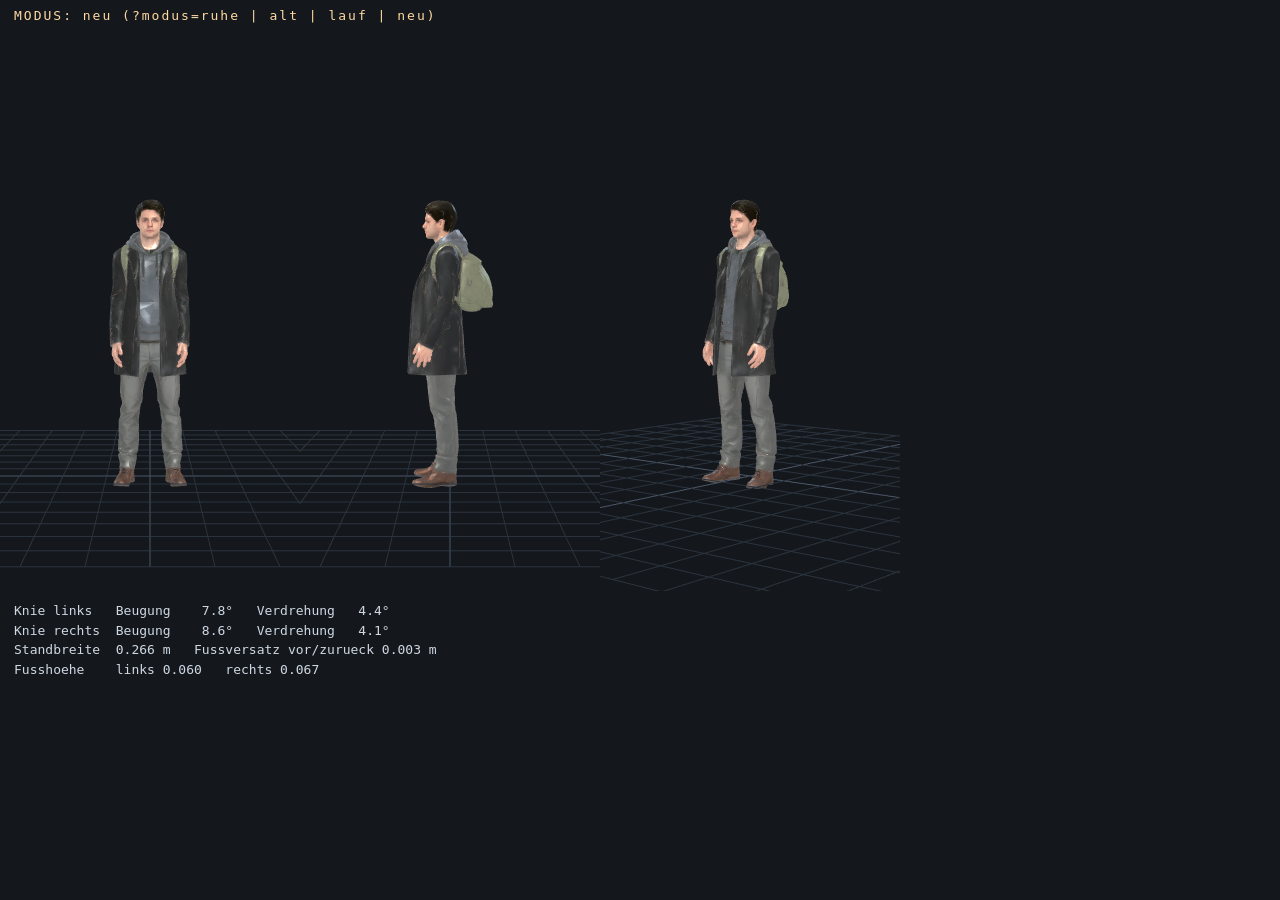
<file: 3d/test/figur.html>
<!DOCTYPE html>
<html lang="de">
<head>
<meta charset="utf-8">
<title>Figurenpruefung</title>
<style>
  body { margin:0; background:#14181d; color:#cfd8e2; font:13px ui-monospace, monospace; }
  #reihe { display:flex; }
  canvas { display:block; }
  #werte { padding:10px 14px; white-space:pre; line-height:1.5; }
  #kopf { padding:8px 14px; color:#ffd9a0; letter-spacing:2px; }
</style>
</head>
<body>
<div id="kopf"></div>
<div id="reihe"></div>
<div id="werte"></div>

<script type="importmap">{ "imports": { "three": "../vendor/three.module.min.js" } }</script>
<script type="module">
import * as THREE from 'three';
import { GLTFLoader } from '../vendor/addons/loaders/GLTFLoader.js';
import { baueRuheClip, macheStandBeleber } from '../js/ruhepose.js';

// Drei feste Blickwinkel: von vorn, von der Seite, von halbrechts.
// Eine Standpose beurteilt man nicht aus einer einzigen Richtung,
// das seitliche Wegdrehen der Beine sieht man nur von vorn.
const SICHTEN = [
  { name: 'vorn',  winkel: 0 },
  { name: 'seite', winkel: Math.PI / 2 },
  { name: 'drei',  winkel: Math.PI * 0.22 },
];
const B = 300, H = 560;

const modus = new URLSearchParams(location.search).get('modus') || 'neu';
document.getElementById('kopf').textContent =
  'MODUS: ' + modus + '   (?modus=ruhe | alt | lauf | neu)';

const szene = new THREE.Scene();
szene.background = new THREE.Color(0x14181d);
szene.add(new THREE.HemisphereLight(0xbcd0e0, 0x2a3038, 2.2));
const key = new THREE.DirectionalLight(0xffffff, 2.0);
key.position.set(3, 6, 5); szene.add(key);
const fuell = new THREE.DirectionalLight(0x93a8bd, 1.1);
fuell.position.set(-4, 2, -3); szene.add(fuell);
// Bodenraster als Bezug: daran sieht man Fussstellung und Standbreite
const raster = new THREE.GridHelper(4, 16, 0x4a5666, 0x2a323c);
szene.add(raster);

const kameras = [], renderer = [];
for (const s of SICHTEN) {
  const c = new THREE.PerspectiveCamera(30, B / H, 0.1, 100);
  c.position.set(Math.sin(s.winkel) * 6, 1.05, Math.cos(s.winkel) * 6);
  c.lookAt(0, 0.95, 0);
  kameras.push(c);
  const r = new THREE.WebGLRenderer({ antialias: true });
  r.setPixelRatio(1); r.setSize(B, H);
  r.outputColorSpace = THREE.SRGBColorSpace;
  document.getElementById('reihe').appendChild(r.domElement);
  renderer.push(r);
}

let mixer = null, aktion = null, beleber = null, knochen = {};
const werte = document.getElementById('werte');

new GLTFLoader().load('../assets/held_v2.glb', async (gltf) => {
  const w = gltf.scene;
  w.updateWorldMatrix(true, true);
  let minY = Infinity, maxY = -Infinity;
  w.traverse((o) => {
    if (!o.isBone) return;
    knochen[o.name] = o;
    const p = new THREE.Vector3().setFromMatrixPosition(o.matrixWorld);
    minY = Math.min(minY, p.y); maxY = Math.max(maxY, p.y);
  });
  const hoehe = (maxY - minY) * 1.12;
  const s = 1.78 / hoehe;
  w.scale.setScalar(s);
  w.position.y = -minY * s;
  szene.add(w);

  mixer = new THREE.AnimationMixer(w);
  if (modus === 'lauf') {
    aktion = mixer.clipAction(gltf.animations[0]);
  } else if (modus === 'alt') {
    const g2 = await new GLTFLoader().loadAsync('../geparkt/held_ruhe_v6_kaputt.glb');
    aktion = mixer.clipAction(g2.animations[0]);
  } else if (modus === 'neu') {
    aktion = mixer.clipAction(baueRuheClip(w));
    // Nur im neuen Modus kommt die belebende Schicht dazu
    beleber = macheStandBeleber(w);
  }
  if (aktion) { aktion.play(); aktion.weight = 1; }
  window.__pruef = { mixer, knochen, aktion, THREE, beleber: () => beleber };
  tick();
});

// Beugung und Verdrehung eines Knies aus seinem Quaternion.
// Beugung ist die Drehung um die Scharnierachse X, Verdrehung alles
// andere. Ein gesundes Knie hat nahezu null Verdrehung.
function knieWerte(q) {
  const beug = 2 * Math.atan2(q.x, q.w) * 180 / Math.PI;
  const dreh = 2 * Math.atan2(Math.hypot(q.y, q.z), q.w) * 180 / Math.PI;
  return { beug, dreh };
}

let t = 0, letzte = performance.now();
function tick() {
  requestAnimationFrame(tick);
  const jetzt = performance.now();
  const dt = Math.min(0.05, (jetzt - letzte) / 1000);
  letzte = jetzt; t += dt;
  if (mixer) mixer.update(dt);
  if (beleber) beleber.update(dt, 1);
  for (let i = 0; i < renderer.length; i++) renderer[i].render(szene, kameras[i]);

  if (knochen.LeftLeg) {
    const l = knieWerte(knochen.LeftLeg.quaternion);
    const r = knieWerte(knochen.RightLeg.quaternion);
    const fussL = new THREE.Vector3().setFromMatrixPosition(knochen.LeftFoot.matrixWorld);
    const fussR = new THREE.Vector3().setFromMatrixPosition(knochen.RightFoot.matrixWorld);
    werte.textContent =
      `Knie links   Beugung ${l.beug.toFixed(1).padStart(6)}°   Verdrehung ${l.dreh.toFixed(1).padStart(5)}°\n` +
      `Knie rechts  Beugung ${r.beug.toFixed(1).padStart(6)}°   Verdrehung ${r.dreh.toFixed(1).padStart(5)}°\n` +
      `Standbreite  ${Math.abs(fussL.x - fussR.x).toFixed(3)} m` +
      `   Fussversatz vor/zurueck ${Math.abs(fussL.z - fussR.z).toFixed(3)} m\n` +
      `Fusshoehe    links ${fussL.y.toFixed(3)}   rechts ${fussR.y.toFixed(3)}`;
  }
}
</script>
</body>
</html>
</file>
